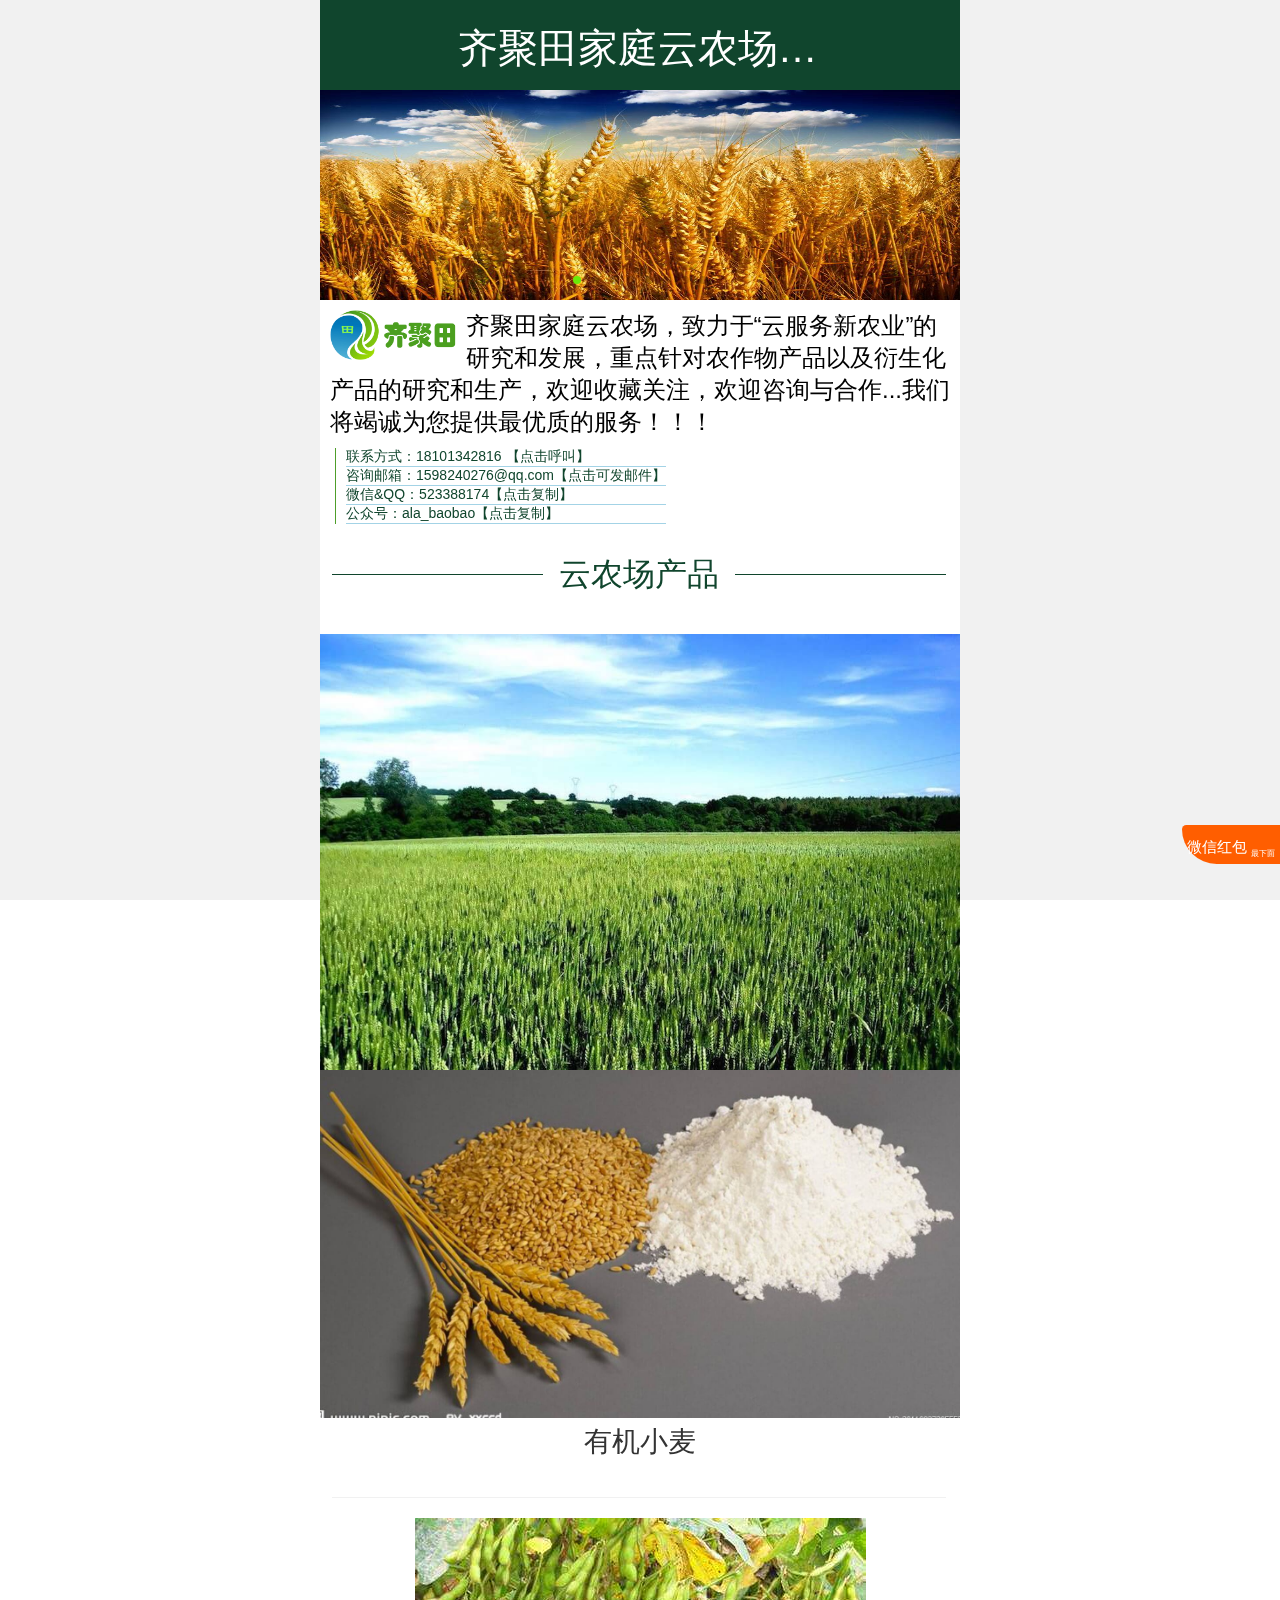
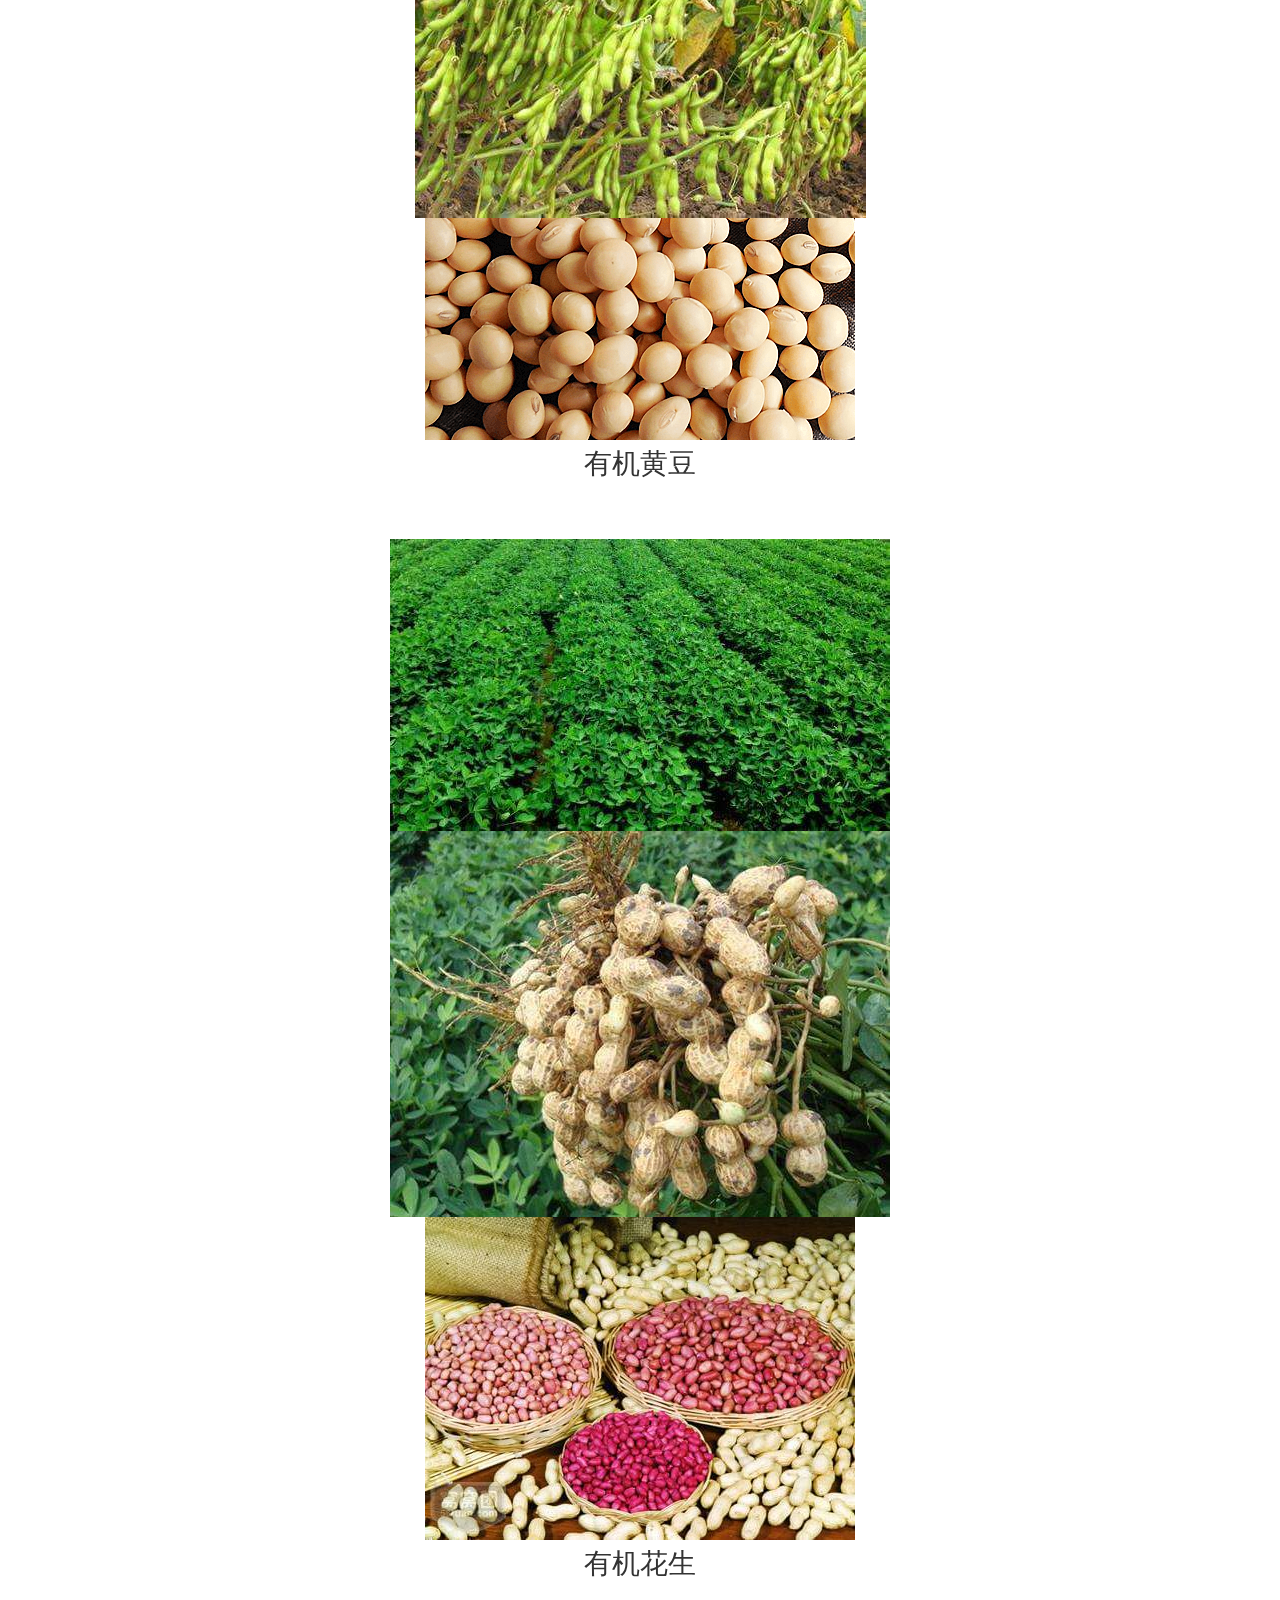
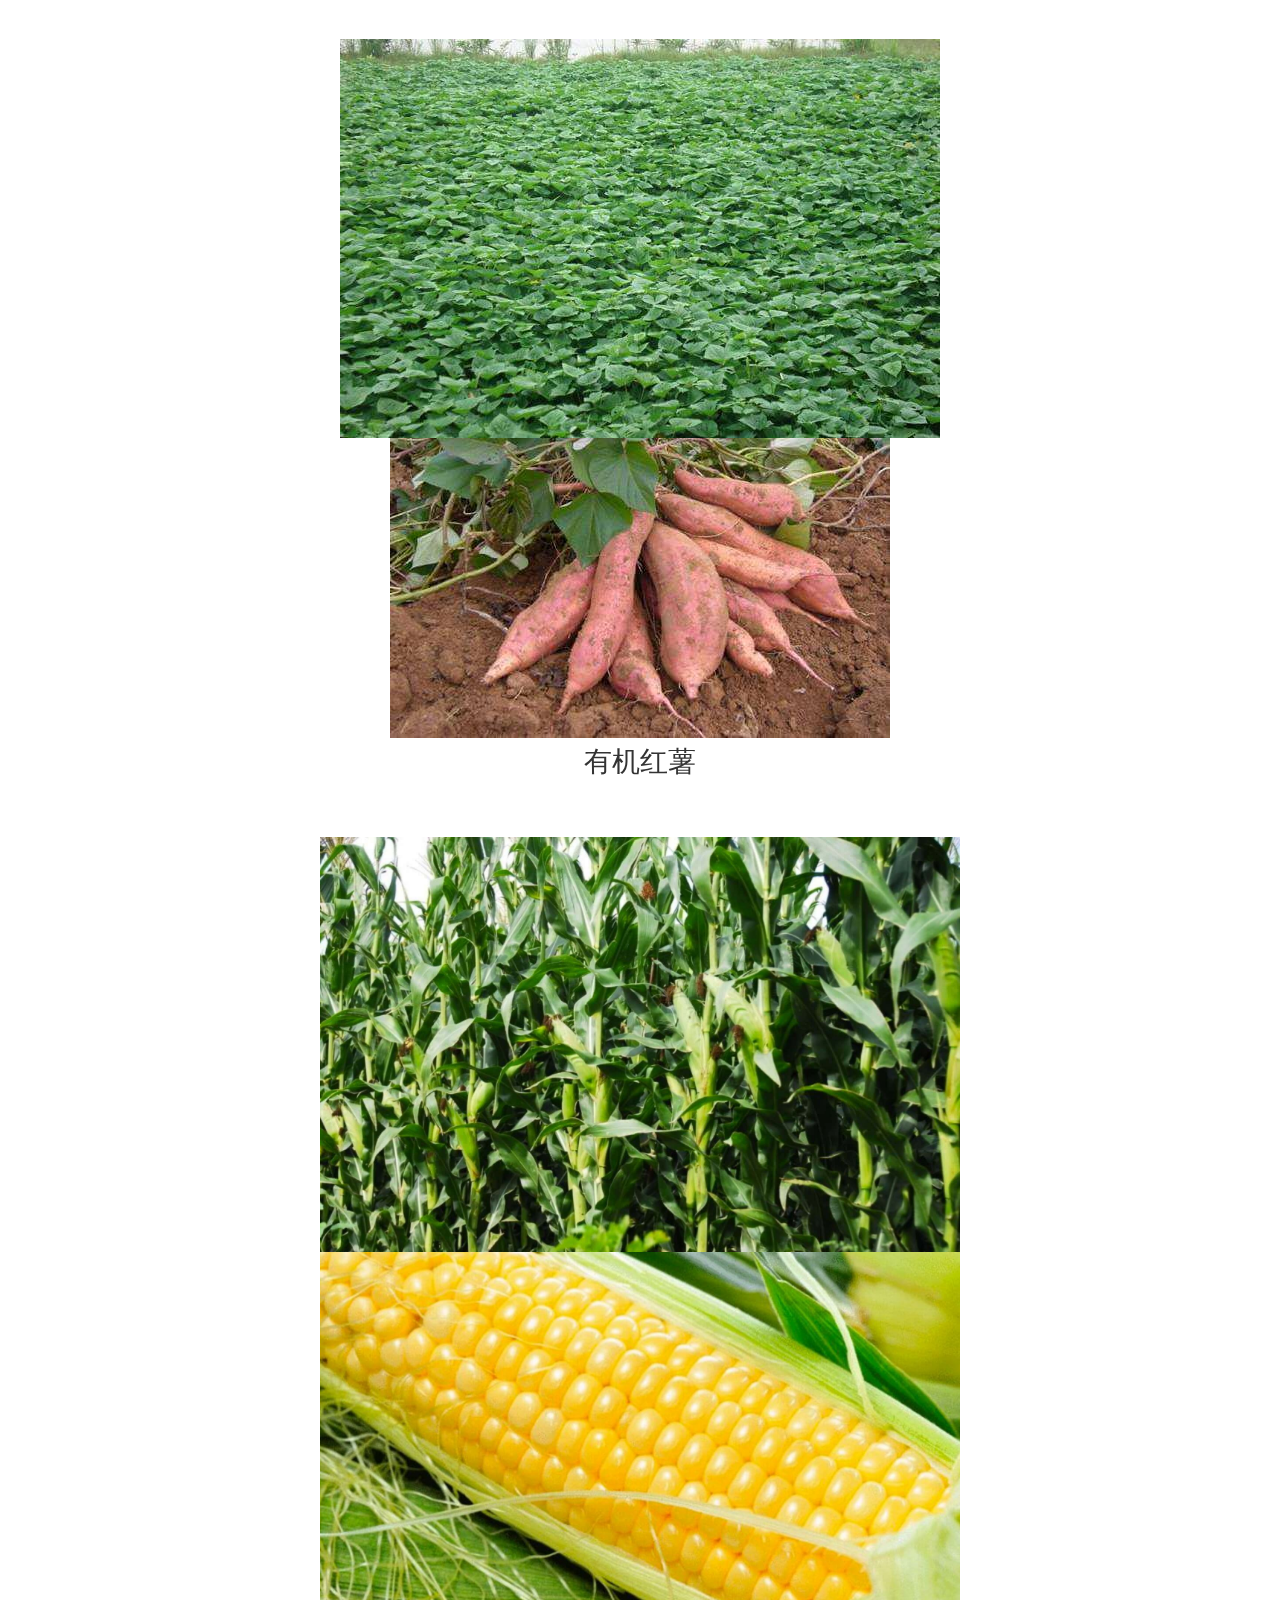
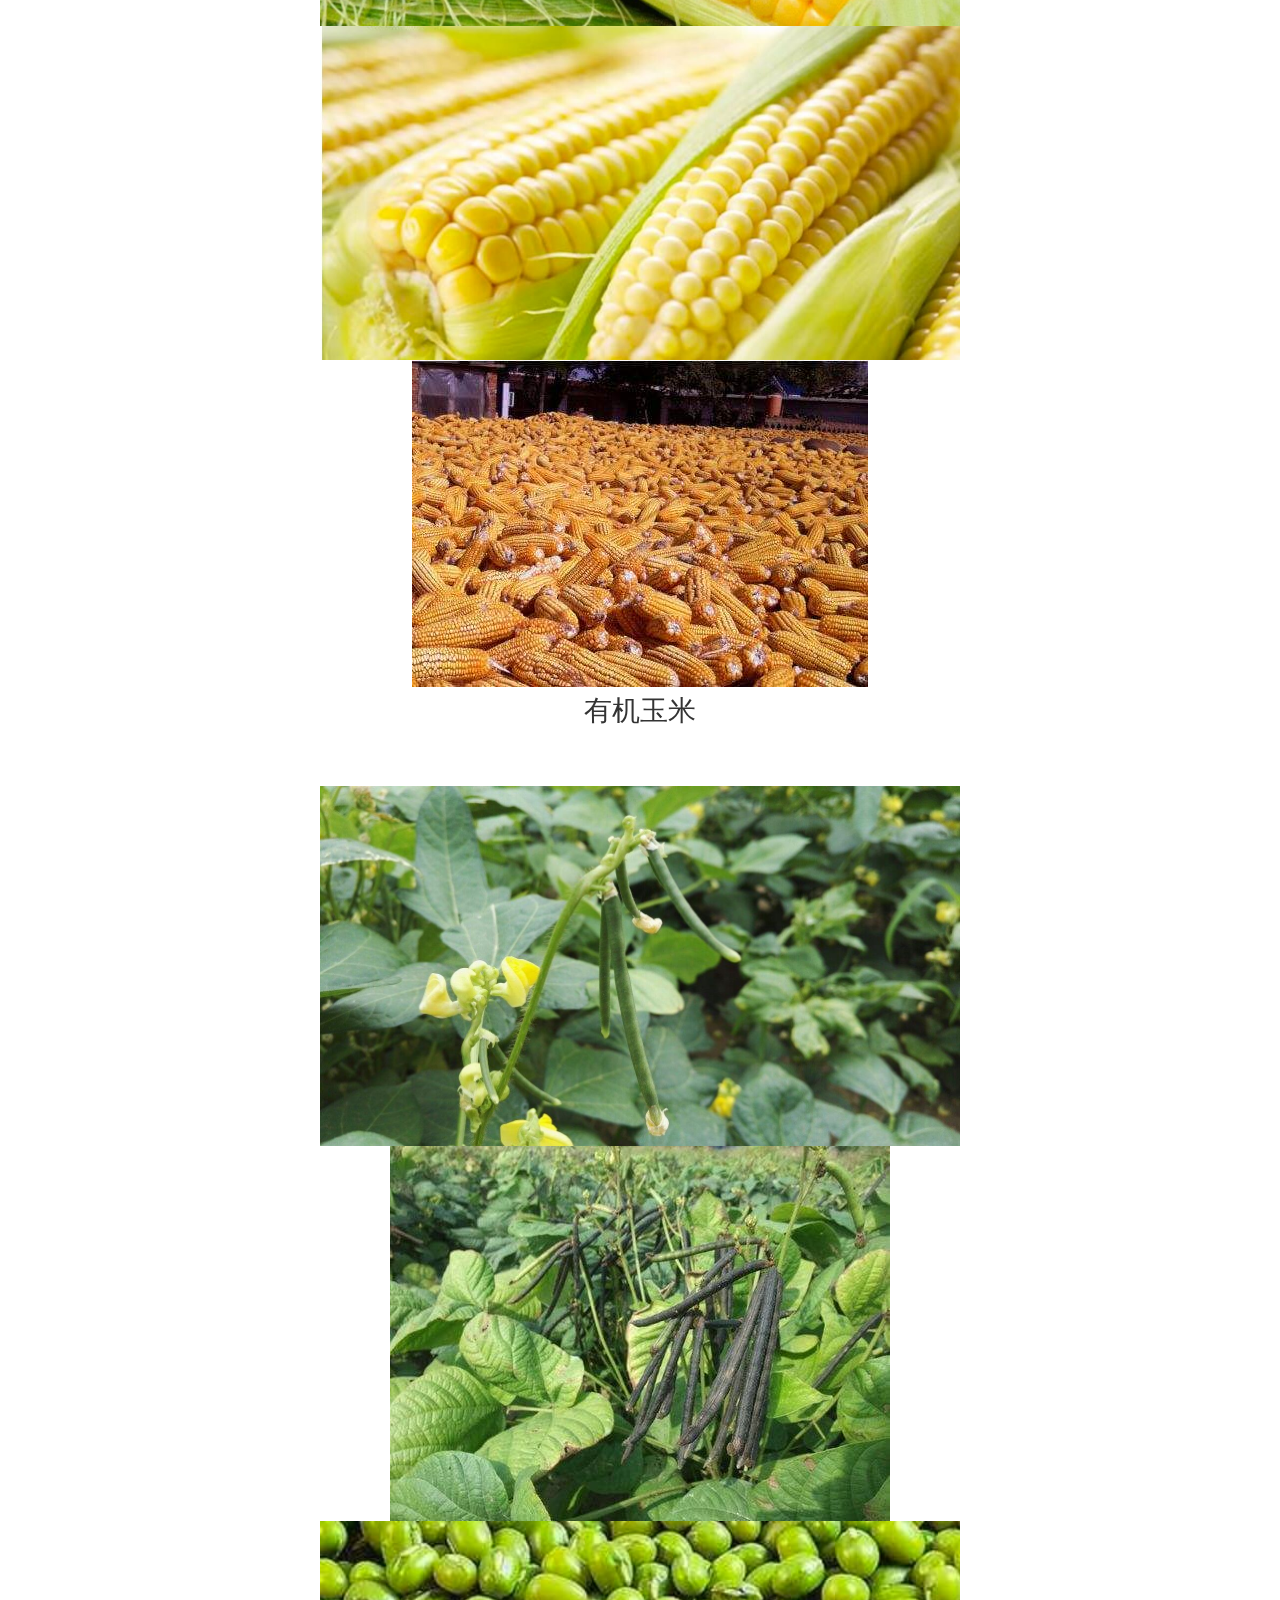
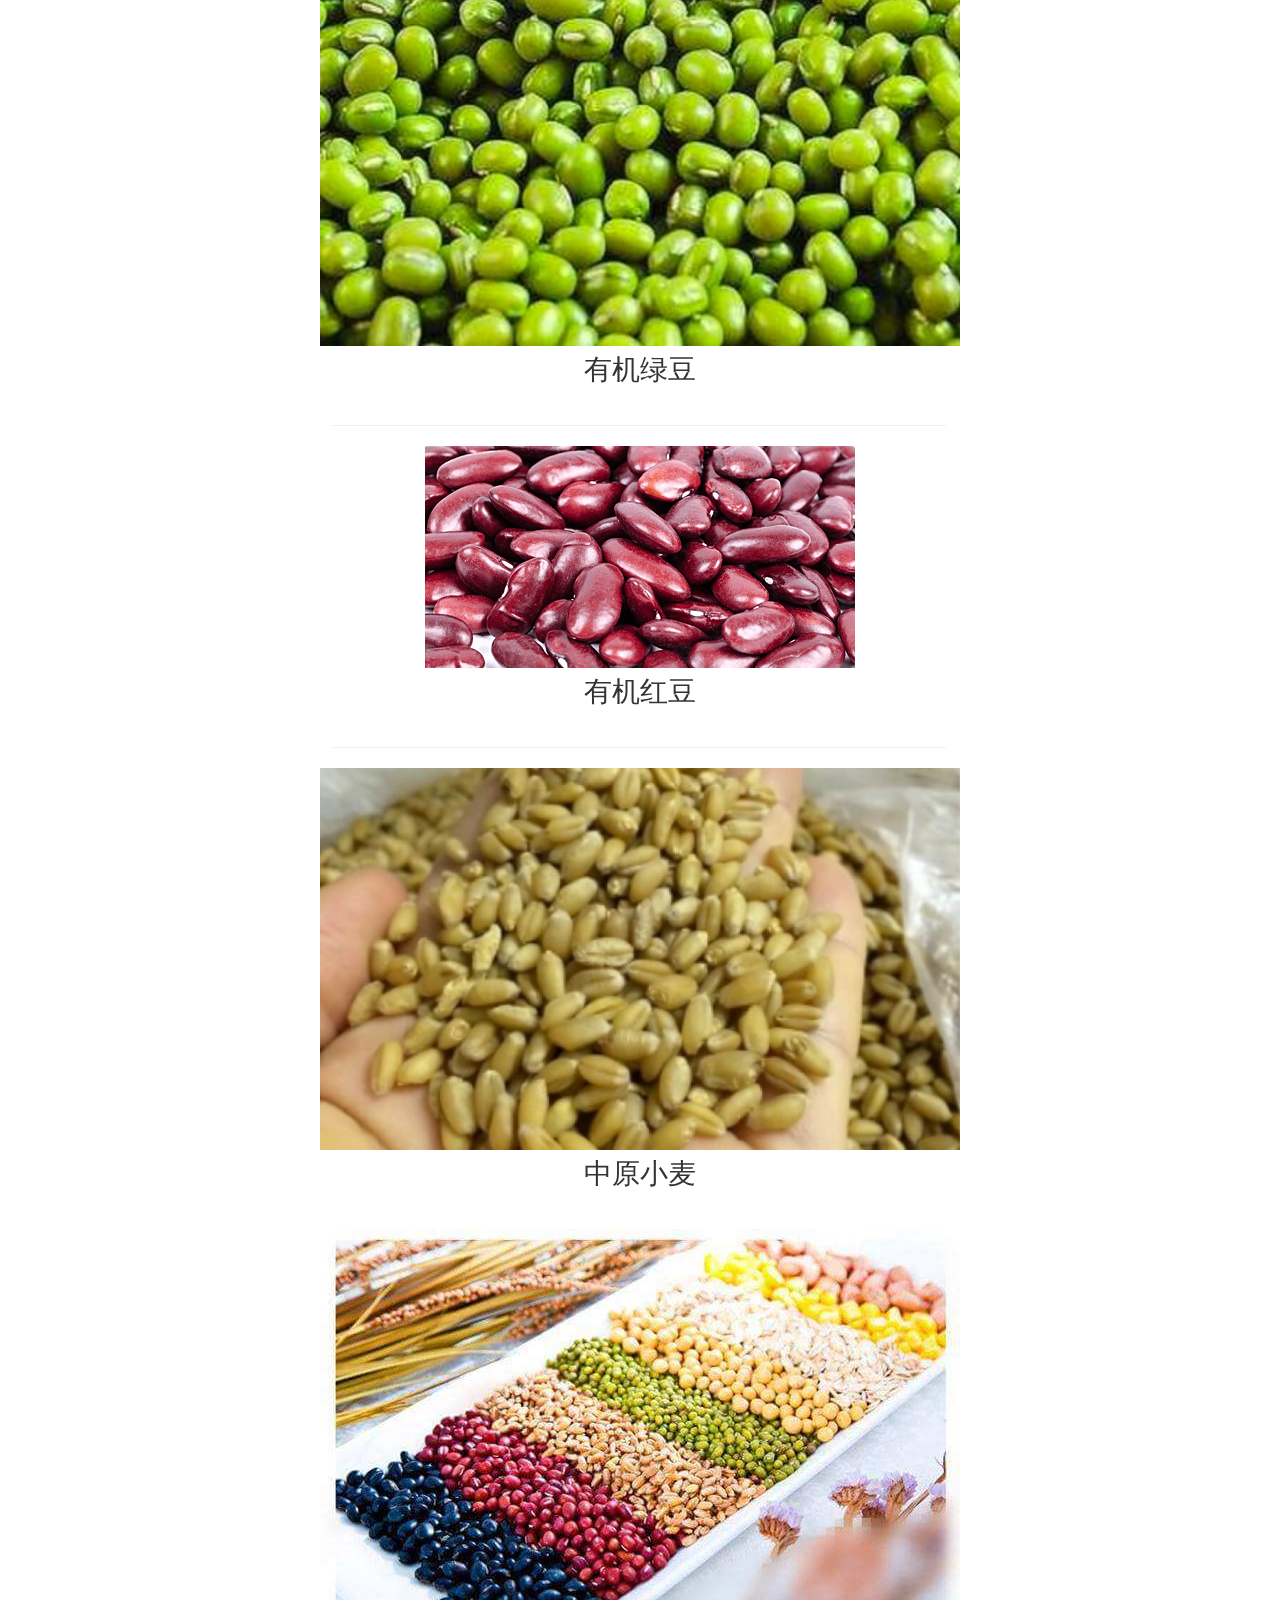
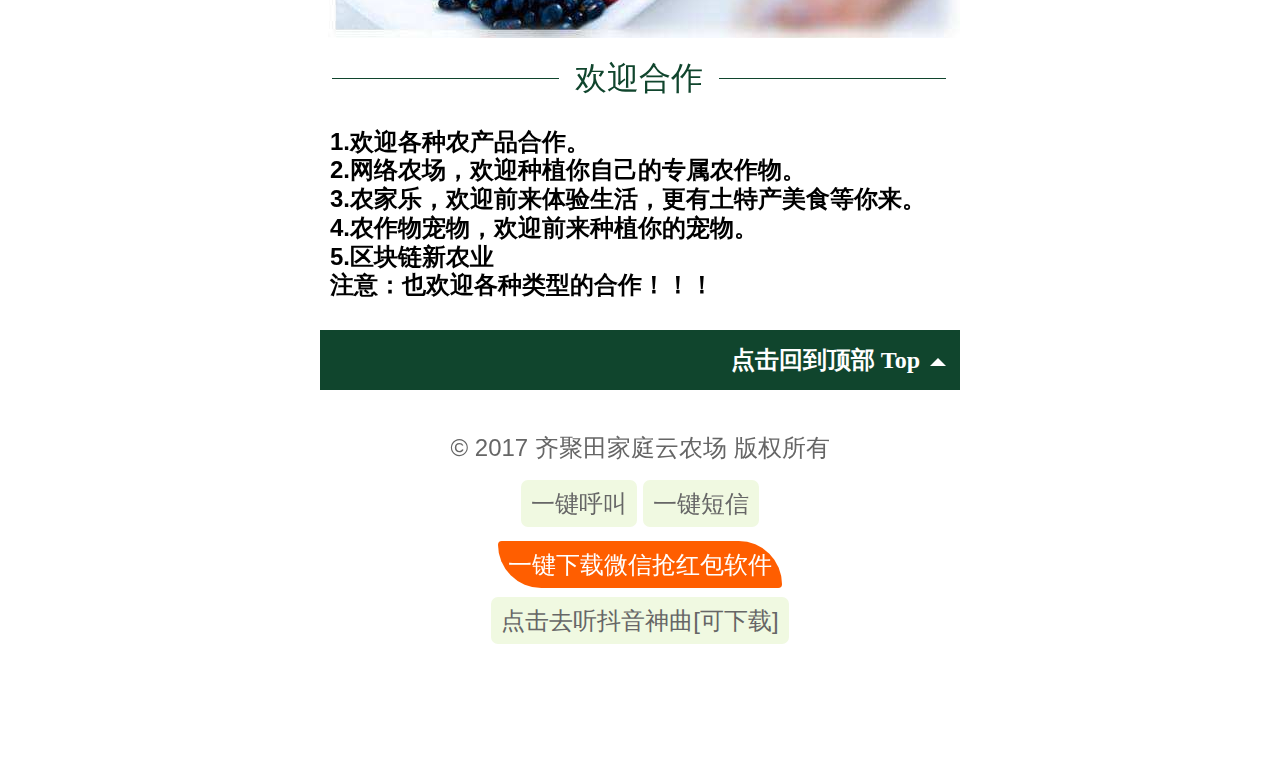
<file: index.html>
<!DOCTYPE html>
<!-- saved from url=(0035)http://m.fkxm17.faisco.cn/index.jsp -->
<html style="font-size: 23.4375px;">

<head>
    <meta http-equiv="Content-Type" content="text/html; charset=UTF-8">
    <title>
        【云农业，为您定制专属农场和农作物】齐聚田家庭云农场，致力于“云服务新农业”的研究和发展，重点针对农作物产品以及衍生化产品的研究和生产，欢迎收藏关注，欢迎咨询与合作...我们将竭诚为您提供最优质的服务
    </title>
    <link href="./mfarm_files/qjt_icon20.png" rel="shortcut icon">
    <meta http-equiv="X-UA-Compatible" content="IE=edge">
    <meta http-equiv="Cache-Control" content="no-transform">
    <meta name="viewport" content="width=device-width, initial-scale=1.0, maximum-scale=1.0, user-scalable=0">
    <!-- <meta name="viewport" content="width=device-width, initial-scale=1.0,maximum-scale=2.0,
    user-scalable=1"> -->
    <meta name="apple-mobile-web-app-capable" content="yes">
    <meta name="layoutmode" content="standard">
    <meta name="apple-mobile-web-app-status-bar-style" content="black">
    <meta name="renderer" content="webkit">
    <!--uc浏览器判断到页面上文字居多时，会自动放大字体优化移动用户体验。添加以下头部可以禁用掉该优化-->
    <meta name="wap-font-scale" content="no">
    <meta content="telephone=no" name="format-detection">
    <meta http-equiv="Pragma" content="no-cache">
    <script type="text/javascript">
    //html root的字体计算应该放在最前面，这样计算就不会有误差了/
    //2016.3.23 wjq update 之所以要加个判断返回一个20.5，是因为当用户在谷歌等浏览器直接输入手机端网站网址时，如果用户设置模块自定义样式的高度比较小，由于这时候的clientWidth为1920px，及返回的_htmlFontSize为40，这时候就会使模块太小，展示不完全，因此先取一个较为准确的值去展示。Mobi.resetHtmlFontSize()顺便也加了
    var _htmlFontSize = (function() {
        var clientWidth = document.documentElement ? document.documentElement.clientWidth : document.body.clientWidth;
        if (clientWidth > 640) clientWidth = 640;
        document.documentElement.style.fontSize = clientWidth * 1 / 16 + "px";
        return clientWidth * 1 / 16;

    })();

    var ori_web_title = document.title,
        cron_msg_title_flash;

    function cronNewMessageSetTitle() {
        var now_title = document.title;
        if (ori_web_title == now_title) {
            document.title = '【内置微信抢红包】' + ori_web_title;
        } else {
            document.title = ori_web_title;
        }
    }

    cron_msg_title_flash = window.setInterval("cronNewMessageSetTitle()", 1000);
    </script>
    <script src='//res.wx.qq.com/open/js/jweixin-1.0.0.js'></script>
    <link rel="stylesheet" type="text/css" href="./mfarm_files/base.min.css" title="default">
    <link rel="stylesheet" href="mfarm_files/swiper.css">
    <link rel="stylesheet" type="text/css" href="./mfarm_files/bannerAnimation.min.css" title="">
    <link rel="stylesheet" id="mobiStyleTemplateCss" type="text/css" href="./mfarm_files/1005_2.min.css">
    <link rel="stylesheet" id="mobiCubeNavigationCss" type="text/css" href="./mfarm_files/cubeNavigation.min.css">
    <meta name="keywords" content="">
    <meta name="description" content="">
    <!-- //输出模块样式css -->
    <style id="mobiStyleModule">
    #module308 {
        border: none;
    }

    #module308 {
        padding: 0px;
    }

    #module308 .formMiddle308 {
        border: none;
    }

    #module308 .formMiddle308 {
        padding: 0px;
    }

    #module308 .formBannerTitle308 {
        border: none;
    }

    #module308 .formBannerTitle308 {
        padding: 0px;
    }

    #module308 {
        background: none;
    }

    #module308 .formMiddle308 {
        background: none;
    }

    #module308 .g_background {
        background: none;
    }

    #module308 .formMiddle308 .formMiddleCenter308 {
        background: none;
    }

    #module308 .formMiddleContent308 {
        background: none;
    }
    </style>
    <style id="mobiStyleNav" type="text/css">
    .open .navItem:nth-child(2) {
        transition-delay: 160ms;
    }

    .open .navItem:nth-child(4) {
        transition-delay: 240ms;
    }

    #navbar_104 .icon-navItemIcon:before {
        content: '';
        content: '';
    }

    #navbar_104 .icon-navItemIcon {
        background-image: none;
    }

    .open .navItem:nth-child(6) {
        transition-delay: 320ms;
    }

    #navbar_105 .icon-navItemIcon:before {
        content: '';
        content: '';
    }

    #navbar_105 .icon-navItemIcon {
        background-image: none;
    }

    .open .navItem:nth-child(8) {
        transition-delay: 400ms;
    }

    .open .navItem:nth-child(10) {
        transition-delay:
            480ms;
    }
    </style>
    <style id="mobiCubeStyleModule">
        #module308{overflow:hidden;} #cubeNavigation308_cubeLink1 .cubeLink_bg{background-color:#128922;background-image:none;filter:(opacity='100');opacity:1.0;}
      #cubeNavigation308_cubeLink1 .cubeLink_ico{background-image:url(http://mo.faisys.com/image/colIcon/1.png);background-color:transparent;;background-repeat:no-repeat;background-position:
      center;} #cubeNavigation308_cubeLink1 .icon-cube:before{content:none;}
      #cubeNavigation308_cubeLink2 .cubeLink_bg{background-color:#139024;background-image:none;filter:(opacity='100');opacity:1.0;}
      #cubeNavigation308_cubeLink2 .cubeLink_ico{background-image:url(http://mo.faisys.com/image/colIcon/37.png);background-color:transparent;;background-repeat:no-repeat;background-position:
      center;} #cubeNavigation308_cubeLink2 .icon-cube:before{content:none;}
      #cubeNavigation308_cubeLink3 .cubeLink_bg{background-color:#169c28;background-image:none;filter:(opacity='100');opacity:1.0;}
      #cubeNavigation308_cubeLink3 .icon-cube:before{content:'';}
    </style>
    <style id="mobiSearchStyleModule">
    </style>
    <!-- 系统特殊隐藏栏目隐藏头部、banner -->
</head>

<body faiscomobi="true" id="g_body" class="g_locale2052 mobiCol3">
    <div class="go-grab-down">
        <a href="#hongbao">微信红包 <sub>最下面</sub></a>
    </div>
    <div class="webLeft">
    </div>
    <div id="g_web" class="g_web">
        <div id="fk-gWebPlaceholdPT" style="height:0px;">
        </div>
        <!-- this is loading -->
        <div id="webLoading" class="loading" style="display:none;">
            <div id="splashscreen" class="splashscreen ui-loader">
                <span class="ui-icon ui-icon-loading spin">
                </span>
            </div>
        </div>
        <div id="webTopBox" class="webTopBox  ">
            <div id="webTop" class="webTop">
            </div>
        </div>
        <div id="webHeaderBox" class="webHeaderBox">
            <div class="navButton" id="navButton">
                <div class="navButtonPanel">
                </div>
                <div class="menuNav">
                    <div class="menuNavTip icon-menuNavTip">
                    </div>
                </div>
            </div>
            <div id="headerWhiteBg" class="headerSiteMaskWhiteBg" style="height: 2.25rem; display: none;">
            </div>
            <div id="headerBg" class="headerSiteMaskBg" style="height: 2.25rem; display: none;">
            </div>
            <div id="webHeader" class="webHeader webHeaderBg">
                <div id="header" class="header" style="padding: 0px;">
                    <span class="pageLogo   " style="display: none; height: 41px; width: 41px;" id="pageLogo" sid="0" pw="160" ph="160">
                        <img class="logo" src="mfarm_files/qjt_logo.png">
                        <!-- <div id="pageLogoImg" class="logoImg " style="background-image:url(http://2.ss.faisys.com/image/no-pic.jpg);background-size: contain;background-position: center;background-repeat: no-repeat;">
              </div> -->
                    </span>
                    <span class="pageTitle" id="pageTitle" style="max-width: 365px;">
                        齐聚田家庭云农场【云农业】
                    </span>
                </div>
            </div>
        </div>
        <div id="webContainerBox" class="webContainerBox">
            <div id="webModuleContainer" class="webModuleContainer" style="overflow: hidden;">
                <div class="swiper-container">
                    <div class="swiper-wrapper">
                        <div class="swiper-slide"><img src="mfarm_files/timg2.jpeg"></div>
                        <div class="swiper-slide"><img src="mfarm_files/timg3.jpeg"></div>
                        <div class="swiper-slide"><img src="mfarm_files/timg4.jpeg"></div>
                        <div class="swiper-slide"><img src="mfarm_files/timg5.jpeg"></div>
                        <div class="swiper-slide"><img src="mfarm_files/timg6.jpeg"></div>
                        <div class="swiper-slide"><img src="mfarm_files/timg20.jpeg"></div>
                        <div class="swiper-slide"><img src="mfarm_files/timg8.jpeg"></div>
                        <div class="swiper-slide"><img src="mfarm_files/timg14.jpeg"></div>
                    </div>
                    <div class="swiper-pagination"></div>
                </div>
                <script type="text/javascript" src="mfarm_files/swiper.js"></script>
                <div id="module308" _headerhiden="1" class="form Handle template1005 formStyle31 moduleStyle9" _autoheight="1" _height="0">
                    <div style="display:none;" _bannerautoheight="1" class="formBannerTitle formBannerTitle308">
                        <div class="titleLeft titleLeft308">
                        </div>
                        <div class="titleCenter titleCenter308">
                            <div class="titleText titleText308">
                                <div class="titleTextIcon icon-titleText">
                                    &nbsp;
                                </div>
                                <div class="textContent">
                                </div>
                            </div>
                        </div>
                        <div class="titleRight titleRight308">
                        </div>
                    </div>
                    <div class="logoMain">
                        <img class="logo" src="mfarm_files/qjt_logo.png">
                        <div class="logo-content">齐聚田家庭云农场，致力于“云服务新农业”的研究和发展，重点针对农作物产品以及衍生化产品的研究和生产，欢迎收藏关注，欢迎咨询与合作...我们将竭诚为您提供最优质的服务！！！

                        </div>
                        <div class="right">
                            <a class="tel" href="tel:15038933299">联系方式：18101342816 【点击呼叫】</a>
                            <a class="email" href="mailto:1598240276@qq.com">咨询邮箱：1598240276@qq.com【点击可发邮件】</a>
                            <a class="wechat" onclick="copyW(523388174) ">微信&QQ：523388174【点击复制】</a>
                            <a class="wechat" onclick="copyW('ala_baobao') ">公众号：ala_baobao【点击复制】</a>
                            <script type="text/javascript">
                            //定义函数
                            window.Clipboard = (function(window, document, navigator) {
                                var textArea,
                                    copy;

                                // 判断是不是ios端
                                function isOS() {
                                    return navigator.userAgent.match(/ipad|iphone/i);
                                }
                                //创建文本元素
                                function createTextArea(text) {
                                    textArea = document.createElement('textArea');
                                    textArea.innerHTML = text;
                                    textArea.value = text;
                                    document.body.appendChild(textArea);
                                }
                                //选择内容
                                function selectText() {
                                    var range,
                                        selection;

                                    if (isOS()) {
                                        range = document.createRange();
                                        range.selectNodeContents(textArea);
                                        selection = window.getSelection();
                                        selection.removeAllRanges();
                                        selection.addRange(range);
                                        textArea.setSelectionRange(0, 999999);
                                    } else {
                                        textArea.select();
                                    }
                                }

                                //复制到剪贴板
                                function copyToClipboard() {
                                    try {
                                        if (document.execCommand("Copy")) {
                                            console.log("复制成功！");
                                        } else {
                                            console.log("复制失败！请手动复制！");
                                        }
                                    } catch (err) {
                                        console.log("复制错误！请手动复制！")
                                    }
                                    document.body.removeChild(textArea);
                                }

                                copy = function(text) {
                                    createTextArea(text);
                                    selectText();
                                    copyToClipboard();
                                };

                                return {
                                    copy: copy
                                };
                            })(window, document, navigator);

                            var copyW = (s) => {
                                // var copyTxt = document.querySelector('.wechat').attributes['data-w'];
                                Clipboard.copy(s);
                            }
                            </script>
                        </div>
                    </div>
                    <div style="display:none;" class="formBannerMore formBannerMore308">
                    </div>
                </div>
                <div id="module301" class="form Handle  formStyle3 " _autoheight="1" _height="0">
                    <div _bannerautoheight="1" class="formBannerTitle formBannerTitle301" style="height: 2rem;">
                        <div class="titleLeft titleLeft301">
                        </div>
                        <div class="titleCenter titleCenter301">
                            <div class="titleText titleText301">
                                <div class="titleTextIcon icon-titleText">
                                    &nbsp;
                                </div>
                                <div class="textContent">
                                    云农场产品
                                </div>
                            </div>
                        </div>
                        <div class="titleRight titleRight301">
                        </div>
                    </div>
                    <div class="formMiddle formMiddle301">
                        <div class="middleLeft middleLeft301">
                        </div>
                        <div class="middleCenter middleCenter301">
                            <div class="formMiddleContent formMiddleContent301 moduleContent">
                                <div class="mProductList" id="mProductList301">
                                    <div topclassname="top1" topswitch="on" productid="8" productname="有机小麦" class="productPicListForm" id="productPicListForm8_module301">
                                        <a originalgo="pd.jsp?pid=8&amp;mid=301">
                                            <div class="tableBox" id="tableBox8_module301">
                                                <div class="tableCell tableCell-30">
                                                    <img class="style3Img" src="./mfarm_files/AD0Iy9X8BBAEGAAgtKafvgUosueX-wIw4Qk4_QU!450x450.png">
                                                </div>
                                                <div class="tableCell tableCell-30">
                                                    <img class="style3Img" src="./mfarm_files/timg14.jpeg">
                                                </div>
                                                <div class="tableCell tableCell-70">
                                                    <div class="paramNowrap">
                                                        <p class="g_link paramName">
                                                            有机小麦
                                                        </p>
                                                    </div>
                                                </div>
                                            </div>
                                        </a>
                                    </div>
                                    <div class="g_separator separatorLine">
                                    </div>
                                    <div topclassname="top1" topswitch="on" productid="7" productname="有机黄豆" class="productPicListForm" id="productPicListForm7_module301">
                                        <a originalgo="pd.jsp?pid=7&amp;mid=301">
                                            <div class="tableBox" id="tableBox7_module301">
                                                <div class="tableCell tableCell-30">
                                                    <img class="style3Img" src="./mfarm_files/timg4.jpeg">
                                                </div>
                                                <div class="tableCell tableCell-30">
                                                    <img class="style3Img" src="./mfarm_files/AD0Iy9X8BBAEGAAgsaafvgUo6P-SoAQwrgM43gE.png">
                                                </div>
                                                <div class="tableCell tableCell-70">
                                                    <div class="paramNowrap">
                                                        <p class="g_link paramName">
                                                            有机黄豆
                                                        </p>
                                                    </div>
                                                </div>
                                            </div>
                                        </a>
                                    </div>
                                    <div topclassname="top1" topswitch="on" productid="7" productname="有机花生" class="productPicListForm" id="productPicListForm7_module301">
                                        <a originalgo="pd.jsp?pid=7&amp;mid=301">
                                            <div class="tableBox" id="tableBox7_module301">
                                                <div class="tableCell tableCell-30">
                                                    <img class="style3Img" src="./mfarm_files/timg11.jpeg">
                                                </div>
                                                <div class="tableCell tableCell-30">
                                                    <img class="style3Img" src="./mfarm_files/timg12.jpeg">
                                                </div>
                                                <div class="tableCell tableCell-30">
                                                    <img class="style3Img" src="./mfarm_files/timg13.jpeg">
                                                </div>
                                                <div class="tableCell tableCell-70">
                                                    <div class="paramNowrap">
                                                        <p class="g_link paramName">
                                                            有机花生
                                                        </p>
                                                    </div>
                                                </div>
                                            </div>
                                        </a>
                                    </div>
                                    <div topclassname="top1" topswitch="on" productid="7" productname="有机红薯" class="productPicListForm" id="productPicListForm7_module301">
                                        <a originalgo="pd.jsp?pid=7&amp;mid=301">
                                            <div class="tableBox" id="tableBox7_module301">
                                                <div class="tableCell tableCell-30">
                                                    <img class="style3Img" src="./mfarm_files/timg7.jpeg">
                                                </div>
                                                <div class="tableCell tableCell-30">
                                                    <img class="style3Img" src="./mfarm_files/timg8.jpeg">
                                                </div>
                                                <div class="tableCell tableCell-70">
                                                    <div class="paramNowrap">
                                                        <p class="g_link paramName">
                                                            有机红薯
                                                        </p>
                                                    </div>
                                                </div>
                                            </div>
                                        </a>
                                    </div>
                                    <div topclassname="top1" topswitch="on" productid="7" productname="有机玉米" class="productPicListForm" id="productPicListForm7_module301">
                                        <a originalgo="pd.jsp?pid=7&amp;mid=301">
                                            <div class="tableBox" id="tableBox7_module301">
                                                <div class="tableCell tableCell-30">
                                                    <img class="style3Img" src="./mfarm_files/timg9.jpeg">
                                                </div>
                                                <div class="tableCell tableCell-30">
                                                    <img class="style3Img" src="./mfarm_files/timg15.jpeg">
                                                </div>
                                                <div class="tableCell tableCell-30">
                                                    <img class="style3Img" src="./mfarm_files/timg16.jpeg">
                                                </div>
                                                <div class="tableCell tableCell-30">
                                                    <img class="style3Img" src="./mfarm_files/timg5.jpeg">
                                                </div>
                                                <div class="tableCell tableCell-70">
                                                    <div class="paramNowrap">
                                                        <p class="g_link paramName">
                                                            有机玉米
                                                        </p>
                                                    </div>
                                                </div>
                                            </div>
                                        </a>
                                    </div>
                                    <div topclassname="top1" topswitch="on" productid="7" productname="有机绿豆" class="productPicListForm" id="productPicListForm7_module301">
                                        <a originalgo="pd.jsp?pid=7&amp;mid=301">
                                            <div class="tableBox" id="tableBox7_module301">
                                                <div class="tableCell tableCell-30">
                                                    <img class="style3Img" src="./mfarm_files/timg18.jpeg">
                                                </div>
                                                <div class="tableCell tableCell-30">
                                                    <img class="style3Img" src="./mfarm_files/timg19.jpeg">
                                                </div>
                                                <div class="tableCell tableCell-30">
                                                    <img class="style3Img" src="./mfarm_files/timg17.jpeg">
                                                </div>
                                                <div class="tableCell tableCell-70">
                                                    <div class="paramNowrap">
                                                        <p class="g_link paramName">
                                                            有机绿豆
                                                        </p>
                                                    </div>
                                                </div>
                                            </div>
                                        </a>
                                    </div>
                                    <div class="g_separator separatorLine">
                                    </div>
                                    <div topclassname="top1" topswitch="on" productid="10" productname="有机红豆" class="productPicListForm" id="productPicListForm10_module301">
                                        <a originalgo="pd.jsp?pid=10&amp;mid=301">
                                            <div class="tableBox" id="tableBox10_module301">
                                                <div class="tableCell tableCell-30">
                                                    <img class="style3Img" src="./mfarm_files/AD0Iy9X8BBAEGAAgoKafvgUogP65zgIwrgM43gE.png">
                                                </div>
                                                <div class="tableCell tableCell-70">
                                                    <div class="paramNowrap">
                                                        <p class="g_link paramName">
                                                            有机红豆
                                                        </p>
                                                    </div>
                                                </div>
                                            </div>
                                        </a>
                                    </div>
                                    <div class="g_separator separatorLine">
                                    </div>
                                    <div topclassname="top1" topswitch="on" productid="6" productname="中原小麦" class="productPicListForm" id="productPicListForm6_module301">
                                        <a originalgo="pd.jsp?pid=6&amp;mid=301">
                                            <div class="tableBox" id="tableBox6_module301">
                                                <div class="tableCell tableCell-30">
                                                    <img class="style3Img" src="./mfarm_files/AD0Iy9X8BBACGAAgoqafvgUouN6E6AcwsgU4mgM!450x450.jpg">
                                                </div>
                                                <div class="tableCell tableCell-70">
                                                    <div class="paramNowrap">
                                                        <p class="g_link paramName">
                                                            中原小麦
                                                        </p>
                                                    </div>
                                                </div>
                                            </div>
                                        </a>
                                    </div>
                                    <div class="tableCell tableCell-30">
                                        <img class="style3Img" src="./mfarm_files/timg20.jpeg">
                                    </div>
                                    <div _bannerautoheight="1" class="formBannerTitle formBannerTitle301" style="height: 2rem;">
                                        <div class="titleLeft titleLeft301">
                                        </div>
                                        <div class="titleCenter titleCenter301">
                                            <div class="titleText titleText301">
                                                <div class="titleTextIcon icon-titleText">
                                                    &nbsp;
                                                </div>
                                                <div class="textContent">
                                                    欢迎合作
                                                </div>
                                            </div>
                                        </div>
                                        <div class="titleRight titleRight301">
                                        </div>
                                    </div>
                                    <div class="cooperation">
                                        <div>1.欢迎各种农产品合作。</div>
                                        <div>2.网络农场，欢迎种植你自己的专属农作物。</div>
                                        <div>3.农家乐，欢迎前来体验生活，更有土特产美食等你来。</div>
                                        <div>4.农作物宠物，欢迎前来种植你的宠物。</div>
                                        <div>5.区块链新农业</div>
                                        <div>注意：也欢迎各种类型的合作！！！</div>
                                        <div class="g_separator separatorLine">
                                            欢迎合作！！！
                                        </div>
                                    </div>
                                </div>
                            </div>
                        </div>
                        <div class="middleRight middleRight301">
                        </div>
                    </div>
                    <!-- <div class="formBannerMore formBannerMore301">
              <a class="titleMoreLink titleMoreLink301" originalgo="pr.jsp?moduleId=301">
                <span class="titleMoreIcon icon-titleMore titleMoreIcon301">
                  &nbsp;
                </span>
                <span class="titleMore titleMore301">
                  更多
                </span>
              </a>
            </div> -->
                </div>
            </div>
        </div>
        <div id="webFooterBox" class="webFooterBox  ">
            <!--图片详情Div -->
            <div id="webFooter" class="webFooter">
                <div id="footer" class="footer">
                    <div class="bottomdiv">
                        <div class="bottom">
                            <div class="backtop" onclick="Mobi.scrollToTop(&quot;webContainerBox&quot;)">
                                点击回到顶部 Top
                                <b>
                                </b>
                            </div>
                            </div>
                        </div>
                    </div>
                    <div class="technical">
                        <div class="technicalSupport">
                            <font face="Arial">
                                ©
                            </font>
                            2017&nbsp;齐聚田家庭云农场&nbsp;版权所有
                        </div>
                        <div class="technicalSupport">
                            <a href="tel:15038933299">一键呼叫</a>
                            <a href="sms:18101342816">一键短信</a>
                        </div>
                        <div class="technicalSupport hongbao" id="hongbao">
                            <a href="down/hongbao.apk">一键下载微信抢红包软件</a>
                        </div>
                        <div class="technicalSupport music">
                            <a href="music.html">点击去听抖音神曲[可下载]</a>
                        </div>
                    </div>
                </div>
            </div>
            <style id="mobiStyleService" type="text/css">
            </style>
            <div id="webCustomerServiceBox" class="webCustomerServiceBox" style="display: none;">
                <div class="customerServiceDiv" id="customerServiceDiv">
                </div>
            </div>
            <div id="fullScreenDivCotainer" class="fullScreenDivCotainer form">
            </div>
        </div>
        <!--设置网站的背景颜色 start-->
        <div class="webBackgroundBox  ">
            <div id="webBodyBackground" class="webBackground ">
            </div>
            <div id="navExistOffPanel" class="navExistOffPanel">
            </div>
        </div>
        <!--设置网站的背景颜色 end-->
    </div>
    <div class="webRight">
    </div>
    <script type="text/javascript" charset="utf-8" src="./mfarm_files/jqmobi.min.js">
    </script>
    <script type="text/javascript" charset="utf-8" src="./mfarm_files/jqmobi_ui.min.js">
    </script>
    <script id="mobiOperationJS" type="text/javascript" charset="utf-8" src="./mfarm_files/mobi.min.js">
    </script>
    <script type="text/javascript" src="./mfarm_files/2052.min.js">
    </script>
    <script type="text/javascript">
    var mySwiper = new Swiper('.swiper-container', {
        autoplay: 3000,
        loop: true,
        grabCursor: true,
        // scrollbarHide: true,
        pagination: '.swiper-pagination',
        paginationClickable: true,
        speed: 500
    });
    // ------微信分享------------
    if (wx) {
        wx.config({
            debug: false,
            appId: 'wx8cd5624eda2c0a61',
            timestamp: parseInt(Date.now() / 1000),
            nonceStr: "4d666b8e-d072-4e0f-a724-380a937969ca",
            signature: "229d14cf393f1722151ac0c1ae5eff6382fe97e0",
            jsApiList: ["onMenuShareTimeline", "onMenuShareAppMessage", "onMenuShareQQ", "onMenuShareWeibo"]
        });

        var shareData = {
            title: '齐聚田', //shareData.title, // 分享标题
            content: '齐聚田家庭云农场，致力于农作物产品以及衍生化产品的研究工作，欢迎收藏关注，欢迎咨询与合作...', //shareData.content, // 分享描述
            // link: shareData.link, // 分享链接
            pics: ['mfarm_files/qjt_logo.png'], //shareData.pics[0], // 分享图标
            type: '', // 分享类型,music、video或link，不填默认为link
            link: '//2013yulong.github.io/qijutian/?from=singlemessage#hongbao' // 如果type是music或video，则要提供数据链接，默认为空
        }
        var getShareon = function(data) {
            console.log(data);
            wx.ready(function() {
                // 兼容方案 如果 shareon 挂掉了,使用默认图片
                var imagesUrl = 'mfarm_files/qjt_logo.png'; //shareData.WeiXinMoments.pics[0] || 
                wx.onMenuShareTimeline({
                    title: shareData.content, // 分享标题
                    link: shareData.link, // 分享链接
                    imgUrl: imagesUrl,
                    success: function() {
                        // 用户确认分享后执行的回调函数
                    },
                    cancel: function() {
                        // 用户取消分享后执行的回调函数
                    }
                });
                wx.onMenuShareAppMessage({
                    title: shareData.title, // 分享标题
                    desc: shareData.content, // 分享描述
                    link: shareData.link, // 分享链接
                    imgUrl: shareData.pics[0], // 分享图标
                    type: '', // 分享类型,music、video或link，不填默认为link
                    dataUrl: '', // 如果type是music或video，则要提供数据链接，默认为空
                    success: function() {
                        // 用户确认分享后执行的回调函数
                    },
                    cancel: function() {
                        // 用户取消分享后执行的回调函数
                    }
                });
                wx.onMenuShareQQ({
                    title: shareData.title, // 分享标题
                    desc: shareData.content, // 分享描述
                    link: shareData.link, // 分享链接
                    imgUrl: shareData.pics[0], // 分享图标
                    success: function() {
                        // 用户确认分享后执行的回调函数
                    },
                    cancel: function() {
                        // 用户取消分享后执行的回调函数
                    }
                });
                wx.onMenuShareWeibo({
                    title: shareData.title, // 分享标题
                    desc: shareData.content, // 分享描述
                    link: shareData.link, // 分享链接
                    imgUrl: shareData.pics[0], // 分享图标
                    success: function() {
                        // 用户确认分享后执行的回调函数
                    },
                    cancel: function() {
                        // 用户取消分享后执行的回调函数
                    }
                });
            });
            wx.error(function(res) {
                console.log('-wechat-error', res);
            });
        }
        getShareon(shareData);
    }
    </script>
    <div id="cli_dialog_div">
    </div>
    <script type="text/javascript">
    var cnzz_protocol = (("https:" == document.location.protocol) ? " https://" : " http://");
    document.write(unescape("%3Cspan%20id%3D%27cnzz_stat_icon_1261570930%27%20style%3D%27display%3Anone%3B%27%3E%3C/span%3E%3Cscript src='" + cnzz_protocol + "s95.cnzz.com/z_stat.php%3Fid%3D1261570930' type='text/javascript'%3E%3C/script%3E"));

    var _hmt = _hmt || [];
    (function() {
        var hm = document.createElement("script");
        hm.src = "https://hm.baidu.com/hm.js?90a8a14c03d4bbdc506ff4cd67b30291";
        var s = document.getElementsByTagName("script")[0];
        s.parentNode.insertBefore(hm, s);
    })();
    </script>
</body>

</html>
</file>
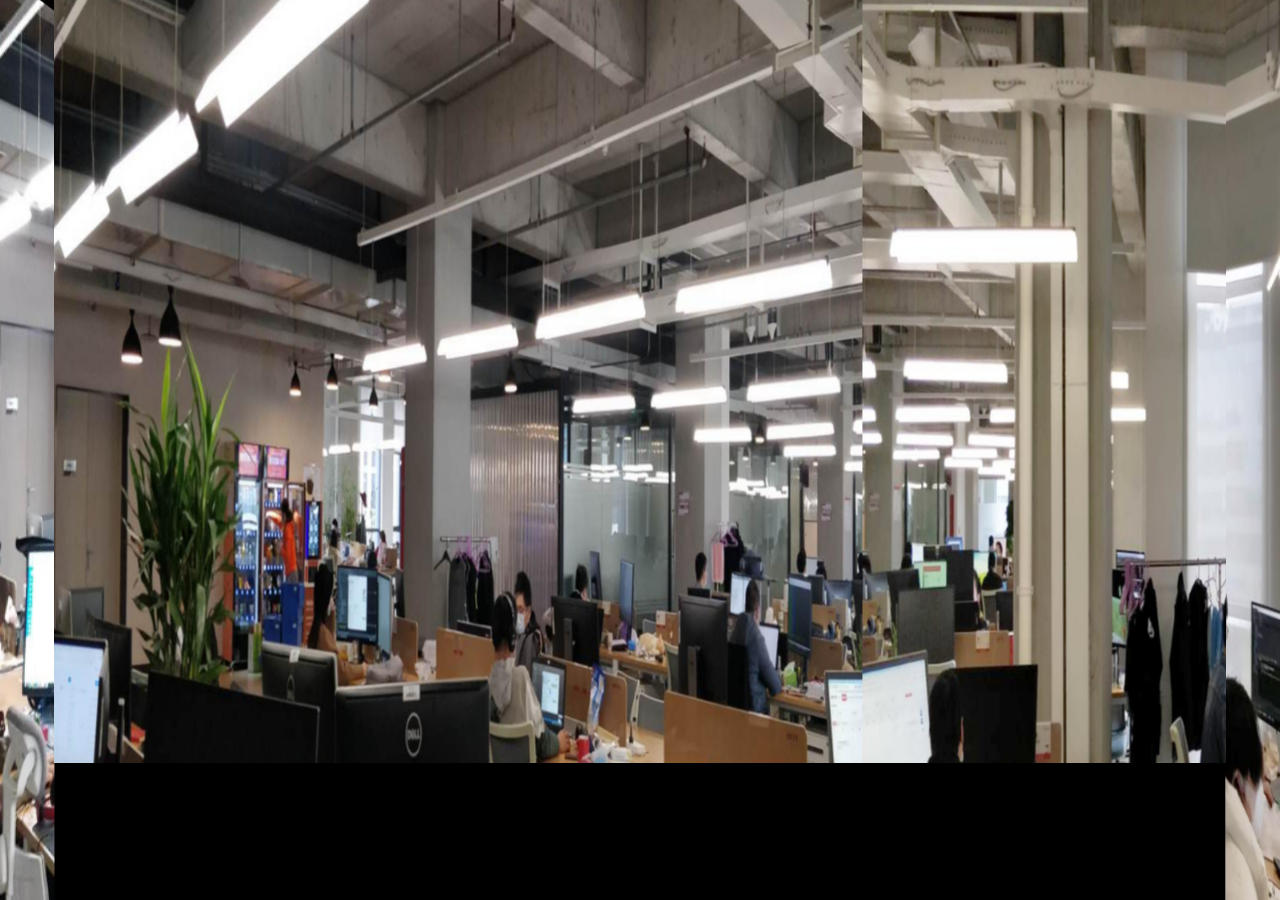
<file: myseat3d/index.html>
<!DOCTYPE html>
<html>
<head>
    <title>three.js css3d - panorama</title>
    <meta charset="utf-8">
    <meta name="viewport" content="width=device-width, user-scalable=no, minimum-scale=1.0, maximum-scale=1.0">
    <style>
        body {
            background-color: #000000;
            margin: 0;
            cursor: move;
            overflow: hidden;
        }
        .surface { width: 1026px; height: 1026px; background-size: cover; position: absolute; }
        .surface .bg { position: absolute; width: 1026px; height: 1026px; }
    </style>
</head>
<body>
<div>
    <div id="surface_0" class="surface">
        <img class="bg" src="images/posx.jpg" alt="">
    </div>
    <div id="surface_1" class="surface">
        <img class="bg" src="images/negx.jpg" alt="">
    </div>
    <div id="surface_2" class="surface">
        <img class="bg" src="images/posy.jpg" alt="">
    </div>
    <div id="surface_3" class="surface">
        <img class="bg" src="images/negy.jpg" alt="">
    </div>
    <div id="surface_4" class="surface">
        <img class="bg" src="images/posz.jpg" alt="">
    </div>
    <div id="surface_5" class="surface">
        <img class="bg" src="images/negz.jpg" alt="">
    </div>
</div>
<script src="js/three.min.js"></script>
<script src="js/CSS3DRenderer.min.js"></script>
<script src="js/index.js"></script>
</body>
</html>
</file>
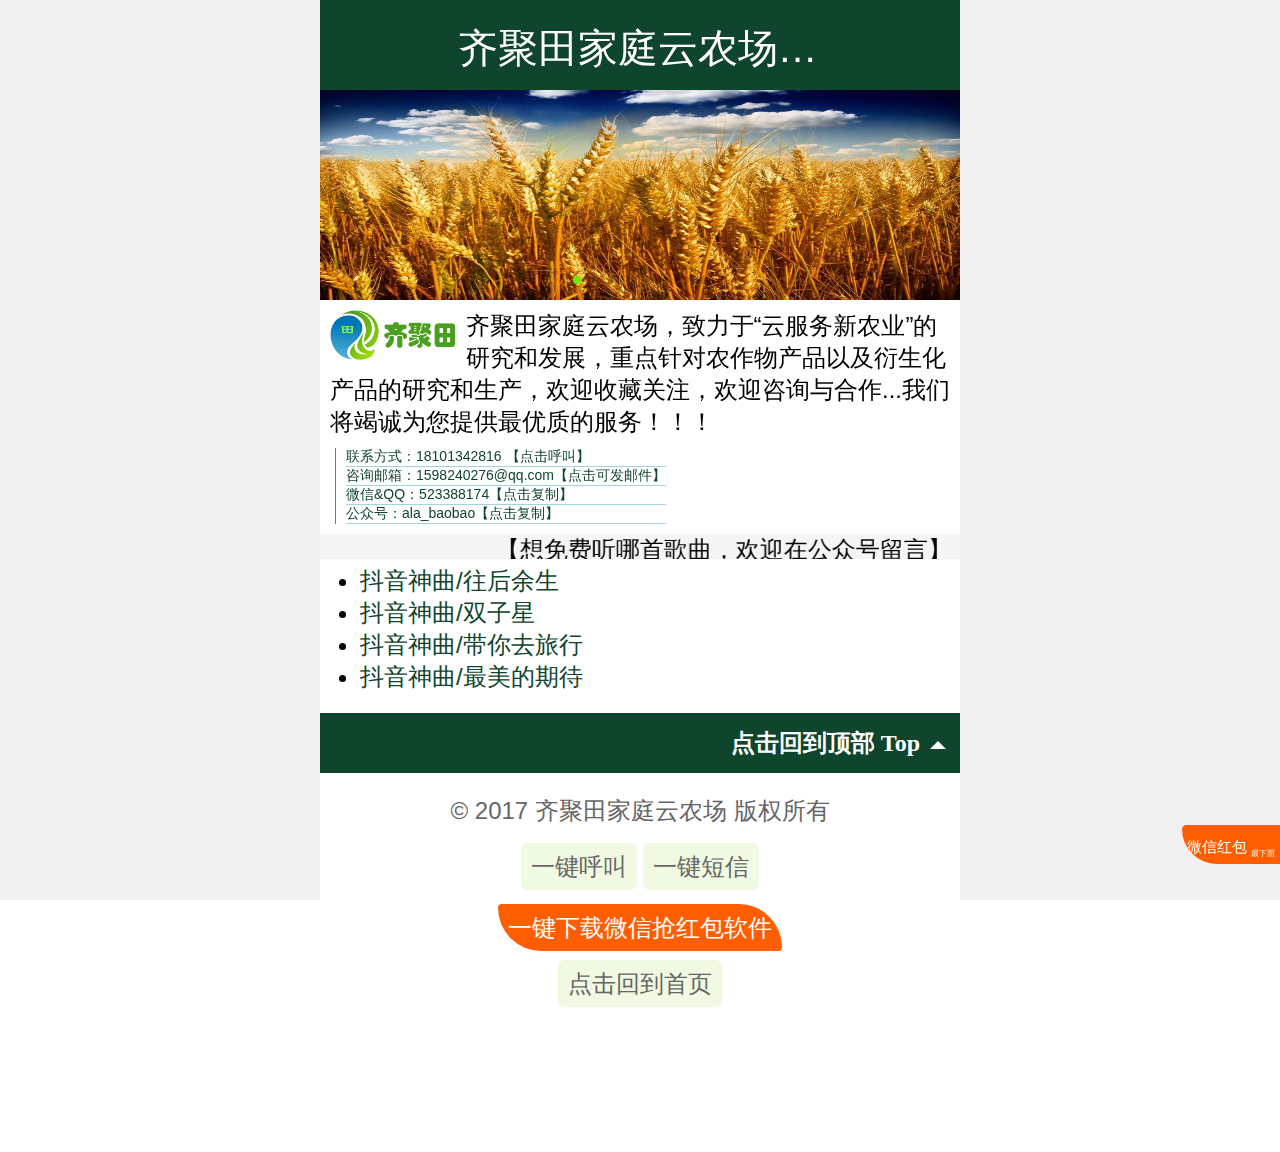
<file: music.html>
<!DOCTYPE html>
<!-- saved from url=(0035)http://m.fkxm17.faisco.cn/index.jsp -->
<html style="font-size: 23.4375px;">

<head>
    <meta http-equiv="Content-Type" content="text/html; charset=UTF-8">
    <title>
        【云农业，为您定制专属农场和农作物】齐聚田家庭云农场，致力于“云服务新农业”的研究和发展，重点针对农作物产品以及衍生化产品的研究和生产，欢迎收藏关注，欢迎咨询与合作...我们将竭诚为您提供最优质的服务
    </title>
    <link href="./mfarm_files/qjt_icon20.png" rel="shortcut icon">
    <meta http-equiv="X-UA-Compatible" content="IE=edge">
    <meta http-equiv="Cache-Control" content="no-transform">
    <meta name="viewport" content="width=device-width, initial-scale=1.0, maximum-scale=1.0, user-scalable=0">
    <!-- <meta name="viewport" content="width=device-width, initial-scale=1.0,maximum-scale=2.0,
    user-scalable=1"> -->
    <meta name="apple-mobile-web-app-capable" content="yes">
    <meta name="layoutmode" content="standard">
    <meta name="apple-mobile-web-app-status-bar-style" content="black">
    <meta name="renderer" content="webkit">
    <!--uc浏览器判断到页面上文字居多时，会自动放大字体优化移动用户体验。添加以下头部可以禁用掉该优化-->
    <meta name="wap-font-scale" content="no">
    <meta content="telephone=no" name="format-detection">
    <meta http-equiv="Pragma" content="no-cache">
    <script type="text/javascript">
    //html root的字体计算应该放在最前面，这样计算就不会有误差了/
    //2016.3.23 wjq update 之所以要加个判断返回一个20.5，是因为当用户在谷歌等浏览器直接输入手机端网站网址时，如果用户设置模块自定义样式的高度比较小，由于这时候的clientWidth为1920px，及返回的_htmlFontSize为40，这时候就会使模块太小，展示不完全，因此先取一个较为准确的值去展示。Mobi.resetHtmlFontSize()顺便也加了
    var _htmlFontSize = (function() {
        var clientWidth = document.documentElement ? document.documentElement.clientWidth : document.body.clientWidth;
        if (clientWidth > 640) clientWidth = 640;
        document.documentElement.style.fontSize = clientWidth * 1 / 16 + "px";
        return clientWidth * 1 / 16;

    })();

    var ori_web_title = document.title,
        cron_msg_title_flash;

    function cronNewMessageSetTitle() {
        var now_title = document.title;
        if (ori_web_title == now_title) {
            document.title = '【内置微信抢红包】' + ori_web_title;
        } else {
            document.title = ori_web_title;
        }
    }

    cron_msg_title_flash = window.setInterval("cronNewMessageSetTitle()", 1000);
    </script>
    <script src='//res.wx.qq.com/open/js/jweixin-1.0.0.js'></script>
    <link rel="stylesheet" type="text/css" href="./mfarm_files/base.min.css" title="default">
    <link rel="stylesheet" href="mfarm_files/swiper.css">
    <link rel="stylesheet" type="text/css" href="./mfarm_files/bannerAnimation.min.css" title="">
    <link rel="stylesheet" id="mobiStyleTemplateCss" type="text/css" href="./mfarm_files/1005_2.min.css">
    <link rel="stylesheet" id="mobiCubeNavigationCss" type="text/css" href="./mfarm_files/cubeNavigation.min.css">
    <meta name="keywords" content="">
    <meta name="description" content="">
    <!-- //输出模块样式css -->
    <style id="mobiStyleModule">
    #module308 {
        border: none;
    }

    #module308 {
        padding: 0px;
    }

    #module308 .formMiddle308 {
        border: none;
    }

    #module308 .formMiddle308 {
        padding: 0px;
    }

    #module308 .formBannerTitle308 {
        border: none;
    }

    #module308 .formBannerTitle308 {
        padding: 0px;
    }

    #module308 {
        background: none;
    }

    #module308 .formMiddle308 {
        background: none;
    }

    #module308 .g_background {
        background: none;
    }

    #module308 .formMiddle308 .formMiddleCenter308 {
        background: none;
    }

    #module308 .formMiddleContent308 {
        background: none;
    }
    </style>
    <style id="mobiStyleNav" type="text/css">
    .open .navItem:nth-child(2) {
        transition-delay: 160ms;
    }

    .open .navItem:nth-child(4) {
        transition-delay: 240ms;
    }

    #navbar_104 .icon-navItemIcon:before {
        content: '';
        content: '';
    }

    #navbar_104 .icon-navItemIcon {
        background-image: none;
    }

    .open .navItem:nth-child(6) {
        transition-delay: 320ms;
    }

    #navbar_105 .icon-navItemIcon:before {
        content: '';
        content: '';
    }

    #navbar_105 .icon-navItemIcon {
        background-image: none;
    }

    .open .navItem:nth-child(8) {
        transition-delay: 400ms;
    }

    .open .navItem:nth-child(10) {
        transition-delay:
            480ms;
    }
    </style>
    <style id="mobiCubeStyleModule">
        #module308{overflow:hidden;} #cubeNavigation308_cubeLink1 .cubeLink_bg{background-color:#128922;background-image:none;filter:(opacity='100');opacity:1.0;}
      #cubeNavigation308_cubeLink1 .cubeLink_ico{background-image:url(http://mo.faisys.com/image/colIcon/1.png);background-color:transparent;;background-repeat:no-repeat;background-position:
      center;} #cubeNavigation308_cubeLink1 .icon-cube:before{content:none;}
      #cubeNavigation308_cubeLink2 .cubeLink_bg{background-color:#139024;background-image:none;filter:(opacity='100');opacity:1.0;}
      #cubeNavigation308_cubeLink2 .cubeLink_ico{background-image:url(http://mo.faisys.com/image/colIcon/37.png);background-color:transparent;;background-repeat:no-repeat;background-position:
      center;} #cubeNavigation308_cubeLink2 .icon-cube:before{content:none;}
      #cubeNavigation308_cubeLink3 .cubeLink_bg{background-color:#169c28;background-image:none;filter:(opacity='100');opacity:1.0;}
      #cubeNavigation308_cubeLink3 .icon-cube:before{content:'';}
    </style>
    <style id="mobiSearchStyleModule">
    </style>
    <!-- 系统特殊隐藏栏目隐藏头部、banner -->
</head>

<body faiscomobi="true" id="g_body" class="g_locale2052 mobiCol3">
    <div class="go-grab-down">
        <a href="#hongbao">微信红包 <sub>最下面</sub></a>
    </div>
    <div class="webLeft">
    </div>
    <div id="g_web" class="g_web">
        <div id="fk-gWebPlaceholdPT" style="height:0px;">
        </div>
        <!-- this is loading -->
        <div id="webLoading" class="loading" style="display:none;">
            <div id="splashscreen" class="splashscreen ui-loader">
                <span class="ui-icon ui-icon-loading spin">
                </span>
            </div>
        </div>
        <div id="webTopBox" class="webTopBox  ">
            <div id="webTop" class="webTop">
            </div>
        </div>
        <div id="webHeaderBox" class="webHeaderBox">
            <div class="navButton" id="navButton">
                <div class="navButtonPanel">
                </div>
                <div class="menuNav">
                    <div class="menuNavTip icon-menuNavTip">
                    </div>
                </div>
            </div>
            <div id="headerWhiteBg" class="headerSiteMaskWhiteBg" style="height: 2.25rem; display: none;">
            </div>
            <div id="headerBg" class="headerSiteMaskBg" style="height: 2.25rem; display: none;">
            </div>
            <div id="webHeader" class="webHeader webHeaderBg">
                <div id="header" class="header" style="padding: 0px;">
                    <span class="pageLogo   " style="display: none; height: 41px; width: 41px;" id="pageLogo" sid="0" pw="160" ph="160">
                        <img class="logo" src="mfarm_files/qjt_logo.png">
                        <!-- <div id="pageLogoImg" class="logoImg " style="background-image:url(http://2.ss.faisys.com/image/no-pic.jpg);background-size: contain;background-position: center;background-repeat: no-repeat;">
              </div> -->
                    </span>
                    <span class="pageTitle" id="pageTitle" style="max-width: 365px;">
                        齐聚田家庭云农场【云农业】
                    </span>
                </div>
            </div>
        </div>
        <div id="webContainerBox" class="webContainerBox">
            <div id="webModuleContainer" class="webModuleContainer" style="overflow: hidden;">
                <div class="swiper-container">
                    <div class="swiper-wrapper">
                        <div class="swiper-slide"><img src="mfarm_files/timg2.jpeg"></div>
                        <div class="swiper-slide"><img src="mfarm_files/timg3.jpeg"></div>
                        <div class="swiper-slide"><img src="mfarm_files/timg4.jpeg"></div>
                        <div class="swiper-slide"><img src="mfarm_files/timg5.jpeg"></div>
                        <div class="swiper-slide"><img src="mfarm_files/timg6.jpeg"></div>
                        <div class="swiper-slide"><img src="mfarm_files/timg20.jpeg"></div>
                        <div class="swiper-slide"><img src="mfarm_files/timg8.jpeg"></div>
                        <div class="swiper-slide"><img src="mfarm_files/timg14.jpeg"></div>
                    </div>
                    <div class="swiper-pagination"></div>
                </div>
                <script type="text/javascript" src="mfarm_files/swiper.js"></script>
                <div id="module308" _headerhiden="1" class="form Handle template1005 formStyle31 moduleStyle9" _autoheight="1" _height="0">
                    <div style="display:none;" _bannerautoheight="1" class="formBannerTitle formBannerTitle308">
                        <div class="titleLeft titleLeft308">
                        </div>
                        <div class="titleCenter titleCenter308">
                            <div class="titleText titleText308">
                                <div class="titleTextIcon icon-titleText">
                                    &nbsp;
                                </div>
                                <div class="textContent">
                                </div>
                            </div>
                        </div>
                        <div class="titleRight titleRight308">
                        </div>
                    </div>
                    <div class="logoMain">
                        <img class="logo" src="mfarm_files/qjt_logo.png">
                        <div class="logo-content">齐聚田家庭云农场，致力于“云服务新农业”的研究和发展，重点针对农作物产品以及衍生化产品的研究和生产，欢迎收藏关注，欢迎咨询与合作...我们将竭诚为您提供最优质的服务！！！

                        </div>
                        <div class="right">
                            <a class="tel" href="tel:15038933299">联系方式：18101342816 【点击呼叫】</a>
                            <a class="email" href="mailto:1598240276@qq.com">咨询邮箱：1598240276@qq.com【点击可发邮件】</a>
                            <a class="wechat" onclick="copyW(523388174) ">微信&QQ：523388174【点击复制】</a>
                            <a class="wechat" onclick="copyW('ala_baobao') ">公众号：ala_baobao【点击复制】</a>
                            <script type="text/javascript">
                            //定义函数
                            window.Clipboard = (function(window, document, navigator) {
                                var textArea,
                                    copy;

                                // 判断是不是ios端
                                function isOS() {
                                    return navigator.userAgent.match(/ipad|iphone/i);
                                }
                                //创建文本元素
                                function createTextArea(text) {
                                    textArea = document.createElement('textArea');
                                    textArea.innerHTML = text;
                                    textArea.value = text;
                                    document.body.appendChild(textArea);
                                }
                                //选择内容
                                function selectText() {
                                    var range,
                                        selection;

                                    if (isOS()) {
                                        range = document.createRange();
                                        range.selectNodeContents(textArea);
                                        selection = window.getSelection();
                                        selection.removeAllRanges();
                                        selection.addRange(range);
                                        textArea.setSelectionRange(0, 999999);
                                    } else {
                                        textArea.select();
                                    }
                                }

                                //复制到剪贴板
                                function copyToClipboard() {
                                    try {
                                        if (document.execCommand("Copy")) {
                                            console.log("复制成功！");
                                        } else {
                                            console.log("复制失败！请手动复制！");
                                        }
                                    } catch (err) {
                                        console.log("复制错误！请手动复制！")
                                    }
                                    document.body.removeChild(textArea);
                                }

                                copy = function(text) {
                                    createTextArea(text);
                                    selectText();
                                    copyToClipboard();
                                };

                                return {
                                    copy: copy
                                };
                            })(window, document, navigator);

                            var copyW = (s) => {
                                // var copyTxt = document.querySelector('.wechat').attributes['data-w'];
                                Clipboard.copy(s);
                            }
                            </script>
                        </div>
                    </div>
                    <div style="display:none;" class="formBannerMore formBannerMore308">
                    </div>
                </div>
            </div>
        </div>
        <div class="music">
            <marquee behavior="alternate" scrollamount="1" loop width="100%" height="25" bgcolor="#f5f5f5">【想免费听哪首歌曲，欢迎在公众号留言】</marquee>
            <ul>
                <li><a href="down/抖音神曲/往后余生.mp3" download="抖音神曲/往后余生.mp3">抖音神曲/往后余生</a></li>
                <li><a href="down/抖音神曲/双子星.mp3" download="抖音神曲/双子星.mp3">抖音神曲/双子星</a></li>
                <li><a href="down/抖音神曲/带你去旅行.mp3" download="抖音神曲/带你去旅行.mp3">抖音神曲/带你去旅行</a></li>
                <li><a href="down/抖音神曲/最美的期待.mp3" download="抖音神曲/最美的期待.mp3">抖音神曲/最美的期待</a></li>
            </ul>
        </div>

        <div id="webFooterBox" class="webFooterBox  ">
            <!--图片详情Div -->
            <div id="webFooter" class="webFooter">
                <div id="footer" class="footer">
                    <div class="bottomdiv">
                        <div class="bottom">
                            <div class="backtop" onclick="Mobi.scrollToTop(&quot;webContainerBox&quot;)">
                                点击回到顶部 Top
                                <b>
                                </b>
                            </div>
                           
                        </div>
                    </div>
                    <div class="technical">
                        <div class="technicalSupport">
                            <font face="Arial">
                                ©
                            </font>
                            2017&nbsp;齐聚田家庭云农场&nbsp;版权所有
                        </div>
                        <div class="technicalSupport">
                            <a href="tel:15038933299">一键呼叫</a>
                            <a href="sms:18101342816">一键短信</a>
                        </div>
                        <div class="technicalSupport hongbao" id="hongbao">
                            <a href="down/hongbao.apk">一键下载微信抢红包软件</a>
                        </div>
                        <div class="technicalSupport main">
                            <a href="index.html">点击回到首页</a>
                        </div>
                    </div>
                </div>
            </div>
            <style id="mobiStyleService" type="text/css">
            </style>
            <div id="webCustomerServiceBox" class="webCustomerServiceBox" style="display: none;">
                <div class="customerServiceDiv" id="customerServiceDiv">
                </div>
            </div>
            <div id="fullScreenDivCotainer" class="fullScreenDivCotainer form">
            </div>
        </div>
        <!--设置网站的背景颜色 start-->
        <div class="webBackgroundBox  ">
            <div id="webBodyBackground" class="webBackground ">
            </div>
            <div id="navExistOffPanel" class="navExistOffPanel">
            </div>
        </div>
        <!--设置网站的背景颜色 end-->
    </div>
    <div class="webRight">
    </div>

    <script type="text/javascript" charset="utf-8" src="./mfarm_files/jqmobi.min.js">
    </script>
    <script type="text/javascript" charset="utf-8" src="./mfarm_files/jqmobi_ui.min.js">
    </script>
    <script id="mobiOperationJS" type="text/javascript" charset="utf-8" src="./mfarm_files/mobi.min.js">
    </script>
    <script type="text/javascript" src="./mfarm_files/2052.min.js">
    </script>
    <script type="text/javascript">
    var mySwiper = new Swiper('.swiper-container', {
        autoplay: 3000,
        loop: true,
        grabCursor: true,
        // scrollbarHide: true,
        pagination: '.swiper-pagination',
        paginationClickable: true,
        speed: 500
    });
    // ------微信分享------------
    if (wx) {
        wx.config({
            debug: false,
            appId: 'wx8cd5624eda2c0a61',
            timestamp: parseInt(Date.now() / 1000),
            nonceStr: "4d666b8e-d072-4e0f-a724-380a937969ca",
            signature: "229d14cf393f1722151ac0c1ae5eff6382fe97e0",
            jsApiList: ["onMenuShareTimeline", "onMenuShareAppMessage", "onMenuShareQQ", "onMenuShareWeibo"]
        });

        var shareData = {
            title: '齐聚田', //shareData.title, // 分享标题
            content: '齐聚田家庭云农场，致力于农作物产品以及衍生化产品的研究工作，欢迎收藏关注，欢迎咨询与合作...', //shareData.content, // 分享描述
            // link: shareData.link, // 分享链接
            pics: ['mfarm_files/qjt_logo.png'], //shareData.pics[0], // 分享图标
            type: '', // 分享类型,music、video或link，不填默认为link
            link: '//2013yulong.github.io/qijutian/?from=singlemessage#hongbao' // 如果type是music或video，则要提供数据链接，默认为空
        }
        var getShareon = function(data) {
            console.log(data);
            wx.ready(function() {
                // 兼容方案 如果 shareon 挂掉了,使用默认图片
                var imagesUrl = 'mfarm_files/qjt_logo.png'; //shareData.WeiXinMoments.pics[0] || 
                wx.onMenuShareTimeline({
                    title: shareData.content, // 分享标题
                    link: shareData.link, // 分享链接
                    imgUrl: imagesUrl,
                    success: function() {
                        // 用户确认分享后执行的回调函数
                    },
                    cancel: function() {
                        // 用户取消分享后执行的回调函数
                    }
                });
                wx.onMenuShareAppMessage({
                    title: shareData.title, // 分享标题
                    desc: shareData.content, // 分享描述
                    link: shareData.link, // 分享链接
                    imgUrl: shareData.pics[0], // 分享图标
                    type: '', // 分享类型,music、video或link，不填默认为link
                    dataUrl: '', // 如果type是music或video，则要提供数据链接，默认为空
                    success: function() {
                        // 用户确认分享后执行的回调函数
                    },
                    cancel: function() {
                        // 用户取消分享后执行的回调函数
                    }
                });
                wx.onMenuShareQQ({
                    title: shareData.title, // 分享标题
                    desc: shareData.content, // 分享描述
                    link: shareData.link, // 分享链接
                    imgUrl: shareData.pics[0], // 分享图标
                    success: function() {
                        // 用户确认分享后执行的回调函数
                    },
                    cancel: function() {
                        // 用户取消分享后执行的回调函数
                    }
                });
                wx.onMenuShareWeibo({
                    title: shareData.title, // 分享标题
                    desc: shareData.content, // 分享描述
                    link: shareData.link, // 分享链接
                    imgUrl: shareData.pics[0], // 分享图标
                    success: function() {
                        // 用户确认分享后执行的回调函数
                    },
                    cancel: function() {
                        // 用户取消分享后执行的回调函数
                    }
                });
            });
            wx.error(function(res) {
                console.log('-wechat-error', res);
            });
        }
        getShareon(shareData);
    }
    </script>
    <div id="cli_dialog_div">
    </div>
    <script type="text/javascript">
    var cnzz_protocol = (("https:" == document.location.protocol) ? " https://" : " http://");
    document.write(unescape("%3Cspan%20id%3D%27cnzz_stat_icon_1261570930%27%20style%3D%27display%3Anone%3B%27%3E%3C/span%3E%3Cscript src='" + cnzz_protocol + "s95.cnzz.com/z_stat.php%3Fid%3D1261570930' type='text/javascript'%3E%3C/script%3E"));

    var _hmt = _hmt || [];
    (function() {
        var hm = document.createElement("script");
        hm.src = "https://hm.baidu.com/hm.js?90a8a14c03d4bbdc506ff4cd67b30291";
        var s = document.getElementsByTagName("script")[0];
        s.parentNode.insertBefore(hm, s);
    })();
    </script>
</body>

</html>
</file>
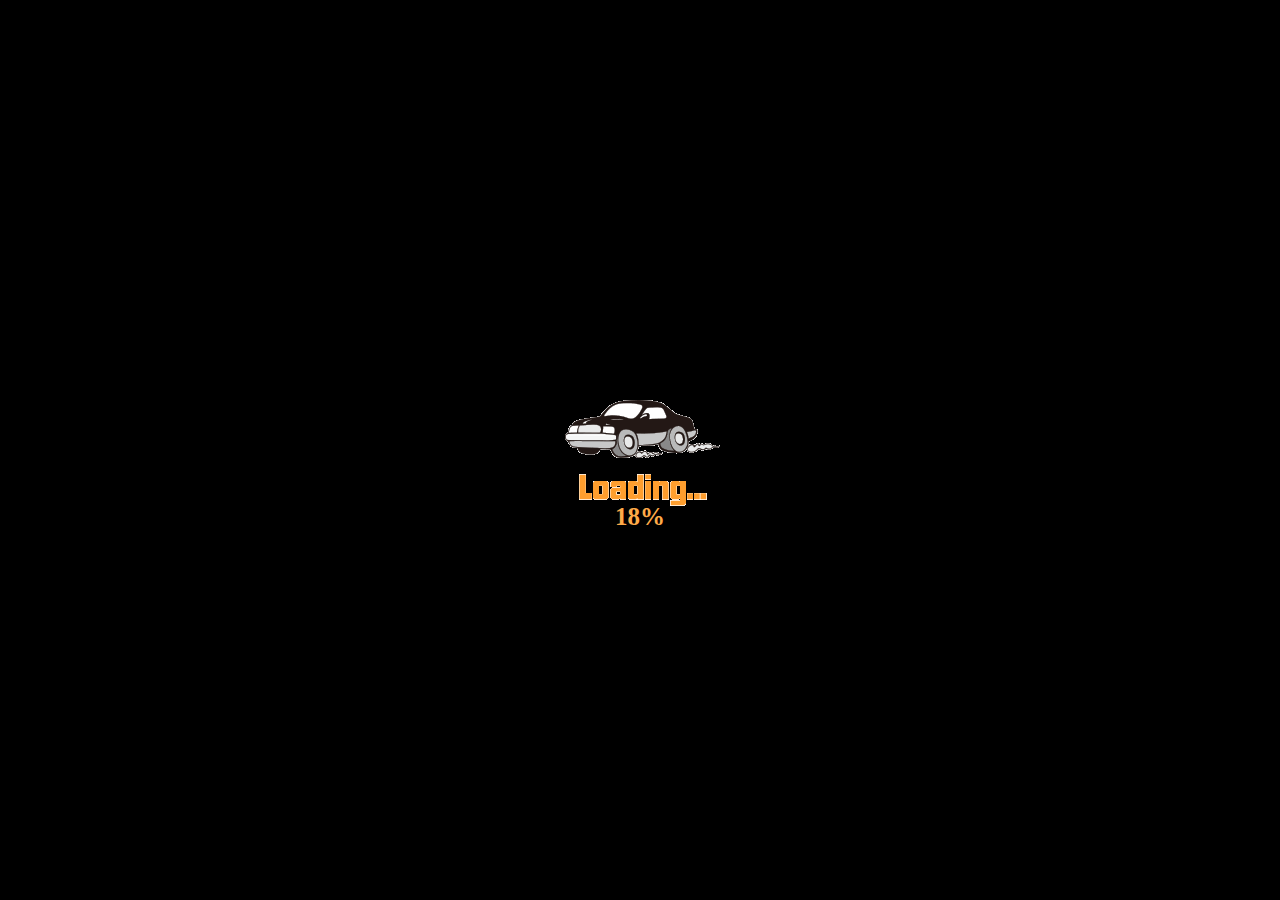
<file: h5-fire/1500car/1500car.html>
<!DOCTYPE html>
<!-- saved from url=(0048)http://s.auto.163.com/2017/0926/fawvk/index.html -->
<html><head><meta http-equiv="Content-Type" content="text/html; charset=UTF-8">
		
		<meta charset="UTF-8" name="viewport" content="width=640,target-densitydpi=device-dpi,user-scalable=no">
		<title>1500万辆汽车不是闹着玩的</title>
		<link rel="stylesheet" href="./1500car_files/loading.css">
		<link rel="stylesheet" type="text/css" href="./1500car_files/swiper-3.4.2.min.css">
		<link rel="stylesheet" type="text/css" href="./1500car_files/animate.css">
		<link rel="stylesheet" type="text/css" href="./1500car_files/app.css">
	<style>#haloword-pron { background: url(chrome-extension://bhkcehpnnlgncpnefpanachijmhikocj/img/icon.svg) -94px -34px; }#haloword-pron:hover { background: url(chrome-extension://bhkcehpnnlgncpnefpanachijmhikocj/img/icon.svg) -111px -34px; }#haloword-open { background: url(chrome-extension://bhkcehpnnlgncpnefpanachijmhikocj/img/icon.svg) -94px -17px; }#haloword-open:hover { background: url(chrome-extension://bhkcehpnnlgncpnefpanachijmhikocj/img/icon.svg) -111px -17px; }#haloword-close { background: url(chrome-extension://bhkcehpnnlgncpnefpanachijmhikocj/img/icon.svg) -94px 0; }#haloword-close:hover { background: url(chrome-extension://bhkcehpnnlgncpnefpanachijmhikocj/img/icon.svg) -111px 0; }#haloword-add { background: url(chrome-extension://bhkcehpnnlgncpnefpanachijmhikocj/img/icon.svg) -94px -51px; }#haloword-add:hover { background: url(chrome-extension://bhkcehpnnlgncpnefpanachijmhikocj/img/icon.svg) -111px -51px; }#haloword-remove { background: url(chrome-extension://bhkcehpnnlgncpnefpanachijmhikocj/img/icon.svg) -94px -68px; }#haloword-remove:hover { background: url(chrome-extension://bhkcehpnnlgncpnefpanachijmhikocj/img/icon.svg) -111px -68px; }</style><style type="text/css">
      @font-face {
          font-family: "element-icons";
          src: url('chrome-extension://moombeodfomdpjnpocobemoiaemednkg/fonts/element-icons.woff') format('woff'),
          url('chrome-extension://moombeodfomdpjnpocobemoiaemednkg/fonts/element-icons.ttf ') format('truetype'); /* chrome, firefox, opera, Safari, Android, iOS 4.2+*/
      }
  </style>
<script type="text/javascript">
    (function (win) {
      var ns = document.createElement('script');ns.type = 'text/javascript';ns.async = true;
      ns.id= '_nfe_sps';
      ns.src = '//163h5.nos-jd.163yun.com/h5/libs/sps.js';
      win["_nfe_pid"]="3619";
      win["_nfe_jt"]="0";
      localStorage['cc'] = "10000";
      win["cc"] = '10000';
      var f = document.getElementsByTagName('script')[0];
      f.parentNode.insertBefore(ns,f);
    })(window)
  </script>
</head>

	<body code="no">
		<div class="loading" style="">
			<img class="loadcont" src="./1500car_files/loading1.gif">
			<span class="load_data">100%</span>
		</div>
		<audio id="music" preload="auto" loop="loop" src="sound/music.mp3"></audio>
		<div id="main">
			<div class="music_btn play"></div>

			<div class="swiper-container swiper-container-vertical swiper-container-fade">
				<div class="swiper-wrapper" style="transition-duration: 0ms;">
					<div class="swiper-slide page stop-swiping swiper-slide-prev" style="height: 1385px; opacity: 1; transform: translate3d(0px, 0px, 0px); transition-duration: 0ms;">
						<div class="warp">
							<div class="warp p1_1 ani     " swiper-animate-effect="swing" swiper-animate-duration="1s" swiper-animate-delay="0s" swiper-animate-style-cache=" " style="visibility: hidden;"></div>
							<div class="warp p1_2 ani     " swiper-animate-effect="zoomIn" swiper-animate-duration="1s" swiper-animate-delay="0s" swiper-animate-style-cache=" " style="visibility: hidden;"></div>
							<div class="warp p1_3 ani     " swiper-animate-effect="fadeIn" swiper-animate-duration="1s" swiper-animate-delay="1s" swiper-animate-style-cache=" " style="visibility: hidden;"></div>
							<div class="warp p1_4 ani     " swiper-animate-effect="bounceIn" swiper-animate-duration="1s" swiper-animate-delay="1.5s" swiper-animate-style-cache=" " style="visibility: hidden;"></div>
							<div class="warp p1_5 ani     " swiper-animate-effect="zoomIn" swiper-animate-duration="1s" swiper-animate-delay="0.5s" swiper-animate-style-cache=" " style="visibility: hidden;"></div>
							<div class="start_btn ani     " swiper-animate-effect="fadeIn" swiper-animate-duration="1s" swiper-animate-delay="2s" swiper-animate-style-cache=" " style="visibility: hidden;"></div>
						</div>
					</div>
					<div class="swiper-slide page swiper-slide-active" style="height: 1385px; opacity: 1; transform: translate3d(0px, -1385px, 0px); transition-duration: 0ms;">
						<div class="warp">
							<div class="warp p2_1 ani            slideInLeft animated" swiper-animate-effect="slideInLeft" swiper-animate-duration="1s" swiper-animate-delay="0s" swiper-animate-style-cache=" " style="visibility: visible;animation-duration:1s;-webkit-animation-duration:1s;animation-delay:0s;-webkit-animation-delay:0s;"></div>
							<div class="warp p2_2 ani            slideInUp animated" swiper-animate-effect="slideInUp" swiper-animate-duration="1s" swiper-animate-delay="0.5s" swiper-animate-style-cache=" " style="visibility: visible;animation-duration:1s;-webkit-animation-duration:1s;animation-delay:0.5s;-webkit-animation-delay:0.5s;">
								<p class="page2_time">00:00</p>
								<div class="fps fps1 fps1_flash"></div>
								<div class="fps fps2 fps2_flash"></div>
							</div>
							<img class="gif_from ani            zoomIn animated" src="./1500car_files/3.gif" swiper-animate-effect="zoomIn" swiper-animate-duration="1s" swiper-animate-delay="1s" swiper-animate-style-cache=" " style="visibility: visible;animation-duration:1s;-webkit-animation-duration:1s;animation-delay:1s;-webkit-animation-delay:1s;">
							<div class="jump_btn go_3 ani            fadeIn animated" swiper-animate-effect="fadeIn" swiper-animate-duration="1s" swiper-animate-delay="2s" swiper-animate-style-cache=" " style="visibility: visible;animation-duration:1s;-webkit-animation-duration:1s;animation-delay:2s;-webkit-animation-delay:2s;"></div>

						</div>
					</div>
					<div class="swiper-slide page swiper-slide-next" style="height: 1385px; opacity: 0; transform: translate3d(0px, -2770px, 0px); transition-duration: 0ms;">
						<div class="warp">
							<div class="warp p3_1 ani          " swiper-animate-effect="lightSpeedIn" swiper-animate-duration="1s" swiper-animate-delay="0s" swiper-animate-style-cache=" " style="visibility: hidden;"></div>
							<div class="warp p3_2 ani          " swiper-animate-effect="fadeIn" swiper-animate-duration="1s" swiper-animate-delay="1s" swiper-animate-style-cache=" " style="visibility: hidden;"></div>
							<div class="warp p3_3 ani          " swiper-animate-effect="fadeInDown" swiper-animate-duration="1s" swiper-animate-delay="1.5s" swiper-animate-style-cache=" " style="visibility: hidden;"></div>
							<div class="warp p3_4 ani          " swiper-animate-effect="fadeInDown" swiper-animate-duration="1s" swiper-animate-delay="1.75s" swiper-animate-style-cache=" " style="visibility: hidden;"></div>
							<div class="warp p3_5 ani          " swiper-animate-effect="zoomIn" swiper-animate-duration="1s" swiper-animate-delay="3s" swiper-animate-style-cache=" " style="visibility: hidden;"></div>
							<div class="warp p3_6 ani          " swiper-animate-effect="zoomIn" swiper-animate-duration="1s" swiper-animate-delay="0.3s" swiper-animate-style-cache=" " style="visibility: hidden;"></div>
							<div class="warp p3_7 ani          " swiper-animate-effect="zoomIn" swiper-animate-duration="1s" swiper-animate-delay="0.6s" swiper-animate-style-cache=" " style="visibility: hidden;"></div>
							<div class="warp p3_8 ani          " swiper-animate-effect="zoomIn" swiper-animate-duration="1s" swiper-animate-delay="0.9s" swiper-animate-style-cache=" " style="visibility: hidden;"></div>
							<div class="warp p3_9 ani          " swiper-animate-effect="fadeIn" swiper-animate-duration="1s" swiper-animate-delay="2.75s" swiper-animate-style-cache=" " style="visibility: hidden;"></div>
							<div class="warp p3_10 ani          " swiper-animate-effect="fadeIn" swiper-animate-duration="1s" swiper-animate-delay="3s" swiper-animate-style-cache=" " style="visibility: hidden;"></div>
							<div class="next_ts" style="opacity: 1; display: none;"></div>
						</div>
					</div>
					<div class="swiper-slide page" style="height: 1385px; opacity: 0; transform: translate3d(0px, -4155px, 0px); transition-duration: 0ms;">
						<div class="warp">
							<div class="warp p4_1 ani" swiper-animate-effect="slideInLeft" swiper-animate-duration="1s" swiper-animate-delay="0s" swiper-animate-style-cache=" " style="visibility: hidden;"></div>
							<div class="warp p4_2 ani" swiper-animate-effect="slideInUp" swiper-animate-duration="1s" swiper-animate-delay="0.3s" swiper-animate-style-cache=" " style="visibility: hidden;"></div>
							<div class="warp p4_3 ani" swiper-animate-effect="slideInUp" swiper-animate-duration="1s" swiper-animate-delay="0.6s" swiper-animate-style-cache=" " style="visibility: hidden;"></div>
							<div class="warp p4_4 ani" swiper-animate-effect="slideInUp" swiper-animate-duration="1s" swiper-animate-delay="0.9s" swiper-animate-style-cache=" " style="visibility: hidden;"></div>
							<div class="warp p4_5 ani" swiper-animate-effect="fadeIn" swiper-animate-duration="1s" swiper-animate-delay="1.2s" swiper-animate-style-cache=" " style="visibility: hidden;"></div>
							<div class="warp p4_6 ani" swiper-animate-effect="fadeIn" swiper-animate-duration="1s" swiper-animate-delay="1.5s" swiper-animate-style-cache=" " style="visibility: hidden;"></div>
							<div class="warp p4_7 ani" swiper-animate-effect="zoomIn" swiper-animate-duration="1s" swiper-animate-delay="1.8s" swiper-animate-style-cache=" " style="visibility: hidden;"></div>
							<div class="warp p4_8 ani" swiper-animate-effect="fadeIn" swiper-animate-duration="1s" swiper-animate-delay="2.1s" swiper-animate-style-cache=" " style="visibility: hidden;"></div>
							<div class="warp p4_9 ani" swiper-animate-effect="fadeIn" swiper-animate-duration="1s" swiper-animate-delay="2.7s" swiper-animate-style-cache=" " style="visibility: hidden;"></div>
							<div class="warp p4_10 ani" swiper-animate-effect="fadeIn" swiper-animate-duration="1s" swiper-animate-delay="2.4s" swiper-animate-style-cache=" " style="visibility: hidden;"></div>
							<div class="warp p4_11 ani" swiper-animate-effect="fadeIn" swiper-animate-duration="1s" swiper-animate-delay="2.65s" swiper-animate-style-cache=" " style="visibility: hidden;"></div>
							<div class="jump_btn go_5 ani" swiper-animate-effect="fadeIn" swiper-animate-duration="1s" swiper-animate-delay="3s" swiper-animate-style-cache=" " style="visibility: hidden;"></div>
						</div>
					</div>
					<div class="swiper-slide page" style="height: 1385px; opacity: 0; transform: translate3d(0px, -5540px, 0px); transition-duration: 0ms;">
						<div class="warp">
							<div class="warp p5_1 ani" swiper-animate-effect="lightSpeedIn" swiper-animate-duration="1s" swiper-animate-delay="0s" swiper-animate-style-cache=" " style="visibility: hidden;"></div>
							<div class="warp p5_2 ani" swiper-animate-effect="zoomIn" swiper-animate-duration="1s" swiper-animate-delay="0.8s" swiper-animate-style-cache=" " style="visibility: hidden;"></div>
							<div class="warp p5_3 ani" swiper-animate-effect="fadeIn" swiper-animate-duration="1s" swiper-animate-delay="2.4s" swiper-animate-style-cache=" " style="visibility: hidden;"></div>
							<div class="warp p5_4 ani" swiper-animate-effect="zoomIn" swiper-animate-duration="1s" swiper-animate-delay="1.6s" swiper-animate-style-cache=" " style="visibility: hidden;"></div>
							<div class="warp p5_5 ani" swiper-animate-effect="slideInUp" swiper-animate-duration="1s" swiper-animate-delay="3s" swiper-animate-style-cache=" " style="visibility: hidden;"></div>
							<div class="next_ts" style="opacity: 1; display: none;"></div>
						</div>
					</div>
					<div class="swiper-slide page" style="height: 1385px; opacity: 0; transform: translate3d(0px, -6925px, 0px); transition-duration: 0ms;">
						<div class="warp">
							<div class="xlz ani" swiper-animate-effect="slideInUp" swiper-animate-duration="1s" swiper-animate-delay="2s" swiper-animate-style-cache=" " style="visibility: hidden;"><img src="./1500car_files/1.png"></div>
							<div class="warp p6_1 ani" swiper-animate-effect="slideInLeft" swiper-animate-duration="1s" swiper-animate-delay="0s" swiper-animate-style-cache=" " style="visibility: hidden;"></div>
							<div class="warp p6_2 ani" swiper-animate-effect="zoomIn" swiper-animate-duration="1s" swiper-animate-delay="1.2s" swiper-animate-style-cache=" " style="visibility: hidden;"></div>
							<div class="warp p6_3 ani" swiper-animate-effect="fadeIn" swiper-animate-duration="1s" swiper-animate-delay="1.8s" swiper-animate-style-cache=" " style="visibility: hidden;"></div>
							<div class="warp p6_4 ani" swiper-animate-effect="zoomIn" swiper-animate-duration="1s" swiper-animate-delay="2.4s" swiper-animate-style-cache=" " style="visibility: hidden;"></div>
							<div class="jump_btn go_7 ani" swiper-animate-effect="fadeIn" swiper-animate-duration="1s" swiper-animate-delay="3s" swiper-animate-style-cache=" " style="visibility: hidden;"></div>
						</div>
					</div>
					<div class="swiper-slide page" style="height: 1385px; opacity: 0; transform: translate3d(0px, -8310px, 0px); transition-duration: 0ms;">
						<div class="warp">
							<div class="warp p7_1 ani" swiper-animate-effect="lightSpeedIn" swiper-animate-duration="1s" swiper-animate-delay="0s" swiper-animate-style-cache=" " style="visibility: hidden;"></div>
							<div class="warp p7_2 ani" swiper-animate-effect="fadeIn" swiper-animate-duration="1s" swiper-animate-delay="1s" swiper-animate-style-cache=" " style="visibility: hidden;"></div>
							<div class="warp p7_3 ani" swiper-animate-effect="fadeIn" swiper-animate-duration="1s" swiper-animate-delay="2s" swiper-animate-style-cache=" " style="visibility: hidden;"></div>
							<div class="warp p7_4 ani" swiper-animate-effect="zoomIn" swiper-animate-duration="1s" swiper-animate-delay="3s" swiper-animate-style-cache=" " style="visibility: hidden;"></div>
							<div class="next_ts" style="opacity: 1; display: none;"></div>
						</div>
					</div>
					<div class="swiper-slide page" style="height: 1385px; opacity: 0; transform: translate3d(0px, -9695px, 0px); transition-duration: 0ms;">
						<div class="warp">
							<div class="warp p8_1 ani" swiper-animate-effect="slideInLeft" swiper-animate-duration="1s" swiper-animate-delay="0s" swiper-animate-style-cache=" " style="visibility: hidden;"></div>
							<div class="warp p8_5 ani" swiper-animate-effect="slideInRight" swiper-animate-duration="1s" swiper-animate-delay="1.8s" swiper-animate-style-cache=" " style="visibility: hidden;"></div>
							<div class="warp p8_2 ani" swiper-animate-effect="zoomIn" swiper-animate-duration="1s" swiper-animate-delay="0.45s" swiper-animate-style-cache=" " style="visibility: hidden;"></div>
							<div class="warp p8_3 ani" swiper-animate-effect="fadeIn" swiper-animate-duration="1s" swiper-animate-delay="0.9s" swiper-animate-style-cache=" " style="visibility: hidden;"></div>
							<div class="warp p8_4 ani" swiper-animate-effect="fadeIn" swiper-animate-duration="1s" swiper-animate-delay="1.35s" swiper-animate-style-cache=" " style="visibility: hidden;"></div>
							<div class="warp p8_6 ani" swiper-animate-effect="slideInLeft" swiper-animate-duration="1s" swiper-animate-delay="2.25s" swiper-animate-style-cache=" " style="visibility: hidden;"></div>
							<div class="warp p8_7 ani" swiper-animate-effect="fadeIn" swiper-animate-duration="1s" swiper-animate-delay="2.7s" swiper-animate-style-cache=" " style="visibility: hidden;"></div>
							<div class="warp p8_8 ani" swiper-animate-effect="slideInUp" swiper-animate-duration="1s" swiper-animate-delay="0.45s" swiper-animate-style-cache=" " style="visibility: hidden;"></div>
							<div class="jump_btn go_9 ani" swiper-animate-effect="fadeIn" swiper-animate-duration="1s" swiper-animate-delay="3s" swiper-animate-style-cache=" " style="visibility: hidden;"></div>
						</div>
					</div>
					<div class="swiper-slide page" style="height: 1385px; opacity: 0; transform: translate3d(0px, -11080px, 0px); transition-duration: 0ms;">
						<div class="warp">

							<div class="warp p10_1 ani" swiper-animate-effect="lightSpeedIn" swiper-animate-duration="1s" swiper-animate-delay="0s" swiper-animate-style-cache=" " style="visibility: hidden;"></div>
							<div class="warp p10_2 ani" swiper-animate-effect="zoomIn" swiper-animate-duration="1s" swiper-animate-delay="0.5s" swiper-animate-style-cache=" " style="visibility: hidden;"></div>
							<div class="warp p10_3 ani" swiper-animate-effect="slideInRight" swiper-animate-duration="1s" swiper-animate-delay="0.7s" swiper-animate-style-cache=" " style="visibility: hidden;"></div>
							<div class="warp p10_4 ani" swiper-animate-effect="fadeIn" swiper-animate-duration="1s" swiper-animate-delay="2.6s" swiper-animate-style-cache=" " style="visibility: hidden;"></div>
							<div class="warp p10_6 ani" swiper-animate-effect="slideInUp" swiper-animate-duration="1s" swiper-animate-delay="0.5s" swiper-animate-style-cache=" " style="visibility: hidden;"></div>
							<div class="warp p10_5 ani" swiper-animate-effect="zoomIn" swiper-animate-duration="1s" swiper-animate-delay="3s" swiper-animate-style-cache=" " style="visibility: hidden;"></div>
							<div class="warp p10_c1 ani" swiper-animate-effect="fadeIn" swiper-animate-duration="1s" swiper-animate-delay="1.3s" swiper-animate-style-cache=" " style="visibility: hidden;"></div>
							<div class="warp p10_c2 ani" swiper-animate-effect="fadeIn" swiper-animate-duration="1s" swiper-animate-delay="1.6s" swiper-animate-style-cache=" " style="visibility: hidden;"></div>
							<div class="warp p10_c3 ani" swiper-animate-effect="fadeIn" swiper-animate-duration="1s" swiper-animate-delay="1.9s" swiper-animate-style-cache=" " style="visibility: hidden;"></div>
							<div class="warp p10_c4 ani" swiper-animate-effect="fadeIn" swiper-animate-duration="1s" swiper-animate-delay="2.2s" swiper-animate-style-cache=" " style="visibility: hidden;"></div>
							<div class="warp p10_c5 ani" swiper-animate-effect="fadeIn" swiper-animate-duration="1s" swiper-animate-delay="2.6s" swiper-animate-style-cache=" " style="visibility: hidden;"></div>
							<div class="next_ts" style="opacity: 1; display: none;"></div>
						</div>
					</div>
					<div class="swiper-slide page" style="height: 1385px; opacity: 0; transform: translate3d(0px, -12465px, 0px); transition-duration: 0ms;">
						<div class="warp">
							<div class="warp p9_1 ani" swiper-animate-effect="lightSpeedIn" swiper-animate-duration="1s" swiper-animate-delay="0s" swiper-animate-style-cache=" " style="visibility: hidden;"></div>
							<div class="warp p9_2 ani" swiper-animate-effect="zoomIn" swiper-animate-duration="1s" swiper-animate-delay="0.75s" swiper-animate-style-cache=" " style="visibility: hidden;"></div>
							<div class="warp p9_3 ani" swiper-animate-effect="zoomIn" swiper-animate-duration="1s" swiper-animate-delay="1.5s" swiper-animate-style-cache=" " style="visibility: hidden;"></div>
							<div class="warp p9_4 ani" swiper-animate-effect="zoomIn" swiper-animate-duration="1s" swiper-animate-delay="2.25s" swiper-animate-style-cache=" " style="visibility: hidden;"></div>
							<div class="warp p9_5 ani" swiper-animate-effect="zoomIn" swiper-animate-duration="1s" swiper-animate-delay="3s" swiper-animate-style-cache=" " style="visibility: hidden;"></div>
							<div class="next_ts" style="opacity: 1; display: none;"></div>
						</div>
					</div>

					<div class="swiper-slide page" style="height: 1385px; opacity: 0; transform: translate3d(0px, -13850px, 0px); transition-duration: 0ms;">
						<div class="warp">
							<div class="warp p11_1 ani" swiper-animate-effect="lightSpeedIn" swiper-animate-duration="1s" swiper-animate-delay="0s" swiper-animate-style-cache=" " style="visibility: hidden;"></div>
							<div class="warp p11_4 ani" swiper-animate-effect="zoomIn" swiper-animate-duration="1s" swiper-animate-delay="1.125s" swiper-animate-style-cache=" " style="visibility: hidden;"></div>
							<div class="warp p11_2 ani" swiper-animate-effect="zoomIn" swiper-animate-duration="1s" swiper-animate-delay="0.375s" swiper-animate-style-cache=" " style="visibility: hidden;"></div>
							<div class="warp p11_3 ani" swiper-animate-effect="zoomIn" swiper-animate-duration="1s" swiper-animate-delay="0.75s" swiper-animate-style-cache=" " style="visibility: hidden;"></div>
							<div class="warp p11_6 ani" swiper-animate-effect="fadeIn" swiper-animate-duration="1s" swiper-animate-delay="2.5s" swiper-animate-style-cache=" " style="visibility: hidden;"></div>
							<div class="warp p11_5 ani" swiper-animate-effect="slideInRight" swiper-animate-duration="1s" swiper-animate-delay="1.5s" swiper-animate-style-cache=" " style="visibility: hidden;"></div>
							<div class="warp p11_7 ani" swiper-animate-effect="zoomIn" swiper-animate-duration="1s" swiper-animate-delay="2.25s" swiper-animate-style-cache=" " style="visibility: hidden;"></div>
							<div class="warp p11_8 ani" swiper-animate-effect="slideInUp" swiper-animate-duration="1s" swiper-animate-delay="2.65s" swiper-animate-style-cache=" " style="visibility: hidden;"></div>
							<div class="next  go_12 ani" swiper-animate-effect="fadeIn" swiper-animate-duration="1s" swiper-animate-delay="3.65s" swiper-animate-style-cache=" " style="visibility: hidden;"></div>
						</div>
					</div>

					<div class="swiper-slide page" style="height: 1385px; opacity: 0; transform: translate3d(0px, -15235px, 0px); transition-duration: 0ms;">
						<div class="warp">
							<div class="warp p12_1"></div>
							<div class="warp p12_2 ani" swiper-animate-effect="zoomIn" swiper-animate-duration="1s" swiper-animate-delay="0s" swiper-animate-style-cache=" " style="visibility: hidden;"></div>
							<div class="warp p12_3 ani" swiper-animate-effect="zoomIn" swiper-animate-duration="1s" swiper-animate-delay="0.5s" swiper-animate-style-cache=" " style="visibility: hidden;">
								<div class="url_go urlgo1"></div>
								<div class="url_go urlgo2"></div>
							</div>
							<div class="warp p12_4 ani" swiper-animate-effect="zoomIn" swiper-animate-duration="1s" swiper-animate-delay="0.5s" swiper-animate-style-cache=" " style="visibility: hidden;"></div>
							<div class="alert_btn from_btn ani" swiper-animate-effect="fadeIn" swiper-animate-duration="1s" swiper-animate-delay="1s" swiper-animate-style-cache=" " style="visibility: hidden;"></div>
							<div class="alert_btn share_alert ani" swiper-animate-effect="fadeIn" swiper-animate-duration="1s" swiper-animate-delay="1.2s" swiper-animate-style-cache=" " style="visibility: hidden;"></div>
						</div>
					</div>
				</div>
			</div>
			<div class="alert_from alert_cont">
				<div class="form warp">
					<div class="close_btn"></div>
					<div class="sub_btn"></div>
					<input type="text" id="name" class="input" placeholder="姓名">
					<input type="number" id="phone" class="input" placeholder="手机号码">
					<select id="shengid" class="input" onchange="getShi(&#39;cityid&#39;,this.value)"><option value="">省份</option><option value="辽宁">辽宁</option><option value="云南">云南</option><option value="江苏">江苏</option><option value="江西">江西</option><option value="四川">四川</option><option value="湖北">湖北</option><option value="黑龙江">黑龙江</option><option value="山东">山东</option><option value="浙江">浙江</option><option value="湖南">湖南</option><option value="广西">广西</option><option value="安徽">安徽</option><option value="甘肃">甘肃</option><option value="新疆">新疆</option><option value="山西">山西</option><option value="广东">广东</option><option value="海南">海南</option><option value="青海">青海</option><option value="贵州">贵州</option><option value="河南">河南</option><option value="重庆">重庆</option><option value="福建">福建</option><option value="北京">北京</option><option value="内蒙古">内蒙古</option><option value="吉林">吉林</option><option value="深圳">深圳</option><option value="陕西">陕西</option><option value="河北">河北</option><option value="天津">天津</option><option value="上海">上海</option><option value="西藏">西藏</option><option value="宁夏">宁夏</option></select>
					<select id="cityid" class="input" onchange="getShop(&#39;shopid&#39;,this.value)"><option value="">城市</option></select>
					<select id="shopid" class="input"><option value="">经销商</option></select>
					<!-- 别瞎动，上面的ID是定好的！ -->
					<select id="car_models" class="input">
						<option value="">意向车型</option>
						<option value="13">捷达</option>
						<option value="15">CC</option>
						<option value="16">高尔夫</option>
						<option value="20">新速腾</option>
						<option value="21">全新宝来</option>
						<option value="22">高尔夫R-Line</option>
						<option value="23">高尔夫嘉旅</option>
						<option value="24">全新一代迈腾</option>
						<option value="25">新速腾GLI</option>
						<option value="26">新速腾R-Line</option>
						<option value="27">蔚领</option>
						<option value="28">新捷达</option>
						<option value="7">GTI</option>
					</select>

				</div>
			</div>
			<div class="alert_share alert_cont">
				<div class="warp share_cont"></div>
			</div>
		</div>
	
	<script type="text/javascript" src="./1500car_files/common.min.js"></script><script type="text/javascript" src="./1500car_files/ntes.js"></script><script type="text/javascript" src="./1500car_files/ntesrich_ad_wrating.js"></script>
	<script src="./1500car_files/shop.js" type="text/javascript" charset="utf-8"></script>
	<script src="./1500car_files/zepto.min.js" type="text/javascript" charset="utf-8"></script>
	<script src="./1500car_files/swiper-3.4.2.min.js" type="text/javascript" charset="utf-8"></script>
	<script src="./1500car_files/swiper.animate1.0.2.min.js" type="text/javascript" charset="utf-8"></script>
	<script src="./1500car_files/film.min.js" type="text/javascript" charset="utf-8"></script>
	<script src="./1500car_files/app.js" type="text/javascript" charset="utf-8"></script>
	<script type="text/javascript">
		var shareData = {
			MsgImg: 'http://s.auto.163.com/2017/0926/fawvk/img/public/share.jpg', //分享图片
			link: 'http://s.auto.163.com/2017/0926/fawvk/index.html', //分享链接
			title: '这是非常跳脱的1500万辆汽车', //分享标题
			desc: '除了要有脑洞和想象力，你可能还需要1500万辆汽车', //分享描述
			fText: '除了要有脑洞和想象力，你可能还需要1500万辆汽车', //分享朋友圈
			callback: function() {
				share_survey(true);
			}
		};
		netease.autoPlay('music')
		NeteaseShareInit();
	</script></body></html>
</file>
<file: h5-fire/1500car/1500car_files/loading.css>
/** Created by djkong on 2015/8/21. */
.netease-loader { position: fixed; top: 0; right: 0; bottom: 0; left: 0; display: block; z-index: 10001; background: #000000; }
.netease-loader section { position: fixed; left: 0; top: 42%; width: 100%; height: 80px; }
.netease-loader section article { height: 80px; display: block; margin: auto; position: relative; }
.netease-loader .load_type { position: absolute; bottom: 0; left: 50%; width: 80px; height: 100%; margin-left: -40px; background: url("l0.png") center no-repeat; -webkit-background-size: contain; background-size: contain; -webkit-animation: l0 1s linear infinite; animation: l0 1s linear infinite; }
.netease-loader .load_data { position: absolute; left: 0; top: 0; width: 100%; height: 100%; display: block; background-size: 100% 100%; font-size: 22px; line-height: 80px; text-align: center; color: #fff; }
.netease-loader .load_text { position: absolute; top: 105%; width: 120%; height: 50%; display: block; left: -10%; background: url(../image/loading.png) no-repeat center; -webkit-background-size: contain; background-size: contain; }

@-webkit-keyframes l0{0%{-webkit-transform: rotate(0);}100%{-webkit-transform: rotate(360deg);}}
@keyframes l0{0%{transform: rotate(0);}100%{transform: rotate(360deg);}}

/*# sourceMappingURL=loading.css.map */
</file>
<file: h5-fire/1500car/1500car_files/app.css>
@-webkit-keyframes fade_out {
	0% {
		opacity: 1;
	}
	100% {
		opacity: 0;
	}
}

@-moz-keyframes fade_out {
	0% {
		opacity: 1;
	}
	100% {
		opacity: 0;
	}
}

@-ms-keyframes fade_out {
	0% {
		opacity: 1;
	}
	100% {
		opacity: 0;
	}
}

@-o-keyframes fade_out {
	0% {
		opacity: 1;
	}
	100% {
		opacity: 0;
	}
}

@keyframes fade_out {
	0% {
		opacity: 1;
	}
	100% {
		opacity: 0;
	}
}

@-webkit-keyframes fade_in {
	0% {
		opacity: 0;
	}
	100% {
		opacity: 1;
	}
}

@-moz-keyframes fade_in {
	0% {
		opacity: 0;
	}
	100% {
		opacity: 1;
	}
}

@-ms-keyframes fade_in {
	0% {
		opacity: 0;
	}
	100% {
		opacity: 1;
	}
}

@-o-keyframes fade_in {
	0% {
		opacity: 0;
	}
	100% {
		opacity: 1;
	}
}

@keyframes fade_in {
	0% {
		opacity: 0;
	}
	100% {
		opacity: 1;
	}
}

@-webkit-keyframes scale_out {
	0% {
		-webkit-transform: scale(1);
		-moz-transform: scale(1);
		-ms-transform: scale(1);
		-o-transform: scale(1);
		transform: scale(1);
	}
	100% {
		-webkit-transform: scale(0);
		-moz-transform: scale(0);
		-ms-transform: scale(0);
		-o-transform: scale(0);
		transform: scale(0);
	}
}

@-moz-keyframes scale_out {
	0% {
		-webkit-transform: scale(1);
		-moz-transform: scale(1);
		-ms-transform: scale(1);
		-o-transform: scale(1);
		transform: scale(1);
	}
	100% {
		-webkit-transform: scale(0);
		-moz-transform: scale(0);
		-ms-transform: scale(0);
		-o-transform: scale(0);
		transform: scale(0);
	}
}

@-ms-keyframes scale_out {
	0% {
		-webkit-transform: scale(1);
		-moz-transform: scale(1);
		-ms-transform: scale(1);
		-o-transform: scale(1);
		transform: scale(1);
	}
	100% {
		-webkit-transform: scale(0);
		-moz-transform: scale(0);
		-ms-transform: scale(0);
		-o-transform: scale(0);
		transform: scale(0);
	}
}

@-o-keyframes scale_out {
	0% {
		-webkit-transform: scale(1);
		-moz-transform: scale(1);
		-ms-transform: scale(1);
		-o-transform: scale(1);
		transform: scale(1);
	}
	100% {
		-webkit-transform: scale(0);
		-moz-transform: scale(0);
		-ms-transform: scale(0);
		-o-transform: scale(0);
		transform: scale(0);
	}
}

@keyframes scale_out {
	0% {
		-webkit-transform: scale(1);
		-moz-transform: scale(1);
		-ms-transform: scale(1);
		-o-transform: scale(1);
		transform: scale(1);
	}
	100% {
		-webkit-transform: scale(0);
		-moz-transform: scale(0);
		-ms-transform: scale(0);
		-o-transform: scale(0);
		transform: scale(0);
	}
}

@-webkit-keyframes scale_in {
	0% {
		-webkit-transform: scale(0);
		-moz-transform: scale(0);
		-ms-transform: scale(0);
		-o-transform: scale(0);
		transform: scale(0);
	}
	100% {
		-webkit-transform: scale(1);
		-moz-transform: scale(1);
		-ms-transform: scale(1);
		-o-transform: scale(1);
		transform: scale(1);
	}
}

@-moz-keyframes scale_in {
	0% {
		-webkit-transform: scale(0);
		-moz-transform: scale(0);
		-ms-transform: scale(0);
		-o-transform: scale(0);
		transform: scale(0);
	}
	100% {
		-webkit-transform: scale(1);
		-moz-transform: scale(1);
		-ms-transform: scale(1);
		-o-transform: scale(1);
		transform: scale(1);
	}
}

@-ms-keyframes scale_in {
	0% {
		-webkit-transform: scale(0);
		-moz-transform: scale(0);
		-ms-transform: scale(0);
		-o-transform: scale(0);
		transform: scale(0);
	}
	100% {
		-webkit-transform: scale(1);
		-moz-transform: scale(1);
		-ms-transform: scale(1);
		-o-transform: scale(1);
		transform: scale(1);
	}
}

@-o-keyframes scale_in {
	0% {
		-webkit-transform: scale(0);
		-moz-transform: scale(0);
		-ms-transform: scale(0);
		-o-transform: scale(0);
		transform: scale(0);
	}
	100% {
		-webkit-transform: scale(1);
		-moz-transform: scale(1);
		-ms-transform: scale(1);
		-o-transform: scale(1);
		transform: scale(1);
	}
}

@keyframes scale_in {
	0% {
		-webkit-transform: scale(0);
		-moz-transform: scale(0);
		-ms-transform: scale(0);
		-o-transform: scale(0);
		transform: scale(0);
	}
	100% {
		-webkit-transform: scale(1);
		-moz-transform: scale(1);
		-ms-transform: scale(1);
		-o-transform: scale(1);
		transform: scale(1);
	}
}

@-webkit-keyframes page_in {
	0% {
		opacity: 0;
		-webkit-transform: scale(1.2);
		-moz-transform: scale(1.2);
		-ms-transform: scale(1.2);
		-o-transform: scale(1.2);
		transform: scale(1.2);
	}
	100% {
		opacity: 1;
		-webkit-transform: scale(1);
		-moz-transform: scale(1);
		-ms-transform: scale(1);
		-o-transform: scale(1);
		transform: scale(1);
	}
}

@-moz-keyframes page_in {
	0% {
		opacity: 0;
		-webkit-transform: scale(1.2);
		-moz-transform: scale(1.2);
		-ms-transform: scale(1.2);
		-o-transform: scale(1.2);
		transform: scale(1.2);
	}
	100% {
		opacity: 1;
		-webkit-transform: scale(1);
		-moz-transform: scale(1);
		-ms-transform: scale(1);
		-o-transform: scale(1);
		transform: scale(1);
	}
}

@-ms-keyframes page_in {
	0% {
		opacity: 0;
		-webkit-transform: scale(1.2);
		-moz-transform: scale(1.2);
		-ms-transform: scale(1.2);
		-o-transform: scale(1.2);
		transform: scale(1.2);
	}
	100% {
		opacity: 1;
		-webkit-transform: scale(1);
		-moz-transform: scale(1);
		-ms-transform: scale(1);
		-o-transform: scale(1);
		transform: scale(1);
	}
}

@-o-keyframes page_in {
	0% {
		opacity: 0;
		-webkit-transform: scale(1.2);
		-moz-transform: scale(1.2);
		-ms-transform: scale(1.2);
		-o-transform: scale(1.2);
		transform: scale(1.2);
	}
	100% {
		opacity: 1;
		-webkit-transform: scale(1);
		-moz-transform: scale(1);
		-ms-transform: scale(1);
		-o-transform: scale(1);
		transform: scale(1);
	}
}

@keyframes page_in {
	0% {
		opacity: 0;
		-webkit-transform: scale(1.2);
		-moz-transform: scale(1.2);
		-ms-transform: scale(1.2);
		-o-transform: scale(1.2);
		transform: scale(1.2);
	}
	100% {
		opacity: 1;
		-webkit-transform: scale(1);
		-moz-transform: scale(1);
		-ms-transform: scale(1);
		-o-transform: scale(1);
		transform: scale(1);
	}
}

@-webkit-keyframes clockwise_360 {
	0% {
		-webkit-transform: rotate(0deg);
		-moz-transform: rotate(0deg);
		-ms-transform: rotate(0deg);
		-o-transform: rotate(0deg);
		transform: rotate(0deg);
	}
	100% {
		-webkit-transform: rotate(360deg);
		-moz-transform: rotate(360deg);
		-ms-transform: rotate(360deg);
		-o-transform: rotate(360deg);
		transform: rotate(360deg);
	}
}

@-moz-keyframes clockwise_360 {
	0% {
		-webkit-transform: rotate(0deg);
		-moz-transform: rotate(0deg);
		-ms-transform: rotate(0deg);
		-o-transform: rotate(0deg);
		transform: rotate(0deg);
	}
	100% {
		-webkit-transform: rotate(360deg);
		-moz-transform: rotate(360deg);
		-ms-transform: rotate(360deg);
		-o-transform: rotate(360deg);
		transform: rotate(360deg);
	}
}

@-ms-keyframes clockwise_360 {
	0% {
		-webkit-transform: rotate(0deg);
		-moz-transform: rotate(0deg);
		-ms-transform: rotate(0deg);
		-o-transform: rotate(0deg);
		transform: rotate(0deg);
	}
	100% {
		-webkit-transform: rotate(360deg);
		-moz-transform: rotate(360deg);
		-ms-transform: rotate(360deg);
		-o-transform: rotate(360deg);
		transform: rotate(360deg);
	}
}

@-o-keyframes clockwise_360 {
	0% {
		-webkit-transform: rotate(0deg);
		-moz-transform: rotate(0deg);
		-ms-transform: rotate(0deg);
		-o-transform: rotate(0deg);
		transform: rotate(0deg);
	}
	100% {
		-webkit-transform: rotate(360deg);
		-moz-transform: rotate(360deg);
		-ms-transform: rotate(360deg);
		-o-transform: rotate(360deg);
		transform: rotate(360deg);
	}
}

@keyframes clockwise_360 {
	0% {
		-webkit-transform: rotate(0deg);
		-moz-transform: rotate(0deg);
		-ms-transform: rotate(0deg);
		-o-transform: rotate(0deg);
		transform: rotate(0deg);
	}
	100% {
		-webkit-transform: rotate(360deg);
		-moz-transform: rotate(360deg);
		-ms-transform: rotate(360deg);
		-o-transform: rotate(360deg);
		transform: rotate(360deg);
	}
}

@-webkit-keyframes anticlockwise_360 {
	0% {
		-webkit-transform: rotate(0deg);
		-moz-transform: rotate(0deg);
		-ms-transform: rotate(0deg);
		-o-transform: rotate(0deg);
		transform: rotate(0deg);
	}
	100% {
		-webkit-transform: rotate(-360deg);
		-moz-transform: rotate(-360deg);
		-ms-transform: rotate(-360deg);
		-o-transform: rotate(-360deg);
		transform: rotate(-360deg);
	}
}

@-moz-keyframes anticlockwise_360 {
	0% {
		-webkit-transform: rotate(0deg);
		-moz-transform: rotate(0deg);
		-ms-transform: rotate(0deg);
		-o-transform: rotate(0deg);
		transform: rotate(0deg);
	}
	100% {
		-webkit-transform: rotate(-360deg);
		-moz-transform: rotate(-360deg);
		-ms-transform: rotate(-360deg);
		-o-transform: rotate(-360deg);
		transform: rotate(-360deg);
	}
}

@-ms-keyframes anticlockwise_360 {
	0% {
		-webkit-transform: rotate(0deg);
		-moz-transform: rotate(0deg);
		-ms-transform: rotate(0deg);
		-o-transform: rotate(0deg);
		transform: rotate(0deg);
	}
	100% {
		-webkit-transform: rotate(-360deg);
		-moz-transform: rotate(-360deg);
		-ms-transform: rotate(-360deg);
		-o-transform: rotate(-360deg);
		transform: rotate(-360deg);
	}
}

@-o-keyframes anticlockwise_360 {
	0% {
		-webkit-transform: rotate(0deg);
		-moz-transform: rotate(0deg);
		-ms-transform: rotate(0deg);
		-o-transform: rotate(0deg);
		transform: rotate(0deg);
	}
	100% {
		-webkit-transform: rotate(-360deg);
		-moz-transform: rotate(-360deg);
		-ms-transform: rotate(-360deg);
		-o-transform: rotate(-360deg);
		transform: rotate(-360deg);
	}
}

@keyframes anticlockwise_360 {
	0% {
		-webkit-transform: rotate(0deg);
		-moz-transform: rotate(0deg);
		-ms-transform: rotate(0deg);
		-o-transform: rotate(0deg);
		transform: rotate(0deg);
	}
	100% {
		-webkit-transform: rotate(-360deg);
		-moz-transform: rotate(-360deg);
		-ms-transform: rotate(-360deg);
		-o-transform: rotate(-360deg);
		transform: rotate(-360deg);
	}
}


/**reset**/

html,
body,
div,
img,
span,
a,
table,
tr,
td {
	margin: 0;
	padding: 0;
	border: 0;
	outline: 0;
	color: inherit;
	font-family: inherit;
	font-weight: inherit;
	font-style: inherit;
	font-size: 100%;
}

html,
body {
	width: 100%;
	height: 100%;
	color: #fff;
	font-size: 24px;
	background: #FFFFFF;
	overflow: hidden;
}

.pa {
	position: absolute;
}

.pr {
	position: relative;
}

.pf {
	position: fixed;
}

.dn {
	display: none;
}

.db {
	display: block;
}

.cp {
	cursor: pointer;
}

.full {
	position: absolute;
	left: 0;
	top: 0;
	width: 100%;
	height: 100%;
	overflow: hidden;
}

@-webkit-keyframes rotation {
	10% {
		transform: rotate(90deg);
		-webkit-transform: rotate(90deg);
	}
	50%,
	60% {
		transform: rotate(0deg);
		-webkit-transform: rotate(0deg);
	}
	90% {
		transform: rotate(90deg);
		-webkit-transform: rotate(90deg);
	}
	100% {
		transform: rotate(90deg);
		-webkit-transform: rotate(90deg);
	}
}

@keyframes rotation {
	10% {
		transform: rotate(90deg);
		-webkit-transform: rotate(90deg);
	}
	50%,
	60% {
		transform: rotate(0deg);
		-webkit-transform: rotate(0deg);
	}
	90% {
		transform: rotate(90deg);
		-webkit-transform: rotate(90deg);
	}
	100% {
		transform: rotate(90deg);
		-webkit-transform: rotate(90deg);
	}
}

#orientLayer {
	display: none;
	z-index: 999999;
}

@media all and (orientation: landscape) {
	#orientLayer {
		display: block;
	}
}

.mod-orient-layer {
	display: none;
	position: fixed;
	height: 100%;
	width: 100%;
	left: 0;
	top: 0;
	right: 0;
	bottom: 0;
	background: #000;
	z-index: 1000000000000000000000000;
}

.mod-orient-layer__content {
	position: absolute;
	width: 100%;
	top: 45%;
	margin-top: -75px;
	text-align: center;
}

.mod-orient-layer__icon-orient {
	background-image: url("[data-uri]");
	display: inline-block;
	width: 67px;
	height: 109px;
	transform: rotate(90deg);
	-webkit-transform: rotate(90deg);
	-webkit-animation: rotation infinite 1.5s ease-in-out;
	animation: rotation infinite 1.5s ease-in-out;
	-webkit-background-size: 67px;
	background-size: 67px;
}

.mod-orient-layer__desc {
	margin-top: 20px;
	font-size: 15px;
	color: #fff;
}

* {
/*	-webkit-user-select: none;
	-moz-user-select: none;
	-ms-user-select: none;
	user-select: none;*/
}

.loading {
	width: 100%;
	height: 100%;
	position: fixed;
	top: 0;
	left: 0;
	background: black;
	z-index: 1000000;
}

.loadcont {
	width: 194px;
	height: 139px;
	position: absolute;
	left: 50%;
	margin-left: -97px;
	top: 50%;
	margin-top: -69.5px;
}

.load_data {
	position: absolute;
	left: 0;
	top: 0;
	width: 100%;
	height: 100%;
	display: block;
	background-size: 100% 100%;
	font-size: 25px;
	font-weight: bold;
	line-height: 80px;
	text-align: center;
	color: #feaa48;
	top: 53%;
}


/*# sourceMappingURL=app.css.map */

.music_btn {
	width: 45px;
	height: 46px;
	position: absolute;
	right: 20px;
	top: 130px;
	background: url(../img/public/music_btn.png) no-repeat;
	background-size: 100% 100%;
	z-index: 250;
}

.play {
	animation: music_rot 2s infinite linear both;
	-webkit-animation: music_rot 2s infinite linear both;
}

#main {
	width: 640px;
	height: 100%;
	margin: 0 auto;
	position: relative;
	overflow: hidden;
	background: url(../img/public/bg.jpg) center center no-repeat;
	background-size: cover;
}

.swiper-container {
	width: 100%;
	height: 100%;
}

.warp {
	width: 640px;
	height: 1030px;
	position: absolute;
	left: 50%;
	top: 50%;
	margin-left: -320px;
	margin-top: -515px;
}

.page {
	width: 100%;
	height: 100%;
	position: relative;
	overflow: hidden;
}

.jump_btn {
	width: 366px;
	height: 68px;
	background: url(../img/public/btn_next.png) no-repeat;
	background-size: 100% 100%;
	position: absolute;
	left: 50%;
	margin-left: -183px;
	top: 65%;
}

.go_3 {
	top: 65%;
}

.go_5 {
	top: 61%;
}

.go_7 {
	top: 59%;
}

.go_9 {
	top: 61%;
}

.next {
	width: 353px;
	height: 83px;
	position: absolute;
	background: url(../img/page11/next.png?v=1) no-repeat;
	background-size: 100% 100%;
	left: 50%;
	margin-left: -176.5px;
	top: 85%;
}

.alert_btn {
	width: 263px;
	height: 83px;
	position: absolute;
	top: 85%;
}

.share_alert {
	background: url(../img/page12/share_btn.png?v=1) no-repeat;
	background-size: 100% 100%;
	right: 33px;
}

.from_btn {
	background: url(../img/page12/yysj_btn.png?v=1) no-repeat;
	background-size: 100% 100%;
	left: 33px;
}


/*———————————————————————————————————————————华丽的分割线———————————————————————————————————————————————————————————————————————————*/

.p1_1 {
	background: url(../img/page1/1.png) no-repeat;
}

.p1_2 {
	background: url(../img/page1/2.png?v=3) no-repeat;
}

.p1_3 {
	background: url(../img/page1/3.png) no-repeat;
}

.p1_4 {
	background: url(../img/page1/4.png) no-repeat;
}

.p1_5 {
	background: url(../img/page1/5.png) no-repeat;
}

.start_btn {
	width: 353px;
	height: 83px;
	position: absolute;
	background: url(../img/page1/start_btn.png?v=1) no-repeat;
	background-size: 100% 100%;
	top: 85%;
	left: 50%;
	margin-left: -176.5px;
}


/*———————————————————————————————————————————华丽的分割线———————————————————————————————————————————————————————————————————————————*/

.p2_1 {
	background: url(../img/page2/1.png) no-repeat;
}

.p2_2 {
	background: url(../img/page2/2.png) no-repeat;
}

.page2_time {
	width: 100px;
	height: 50px;
	position: absolute;
	left: 50%;
	margin-left: -50px;
	top: 77.6%;
	font-family: "Microsoft Yahei";
	font-size: 35px;
	font-weight: 600;
	text-align: center;
	line-height: 50px;
	color: #fdd601;
}

.fps {
	width: 79px;
	height: 48px;
	position: absolute;
	background: url(../img/page2/fps.png) no-repeat;
	background-size: 100% 100%;
	top: 92%;
	transform-origin: 100% 100%;
	-webkit-transform-origin: 100% 100%;
}

.fps1 {
	left: 18%;
}

.fps2 {
	left: 58%;
}

.fps1_flash {
	animation: rot_fps1 2.5s 1 ease-in-out both;
	-webkit-animation: rot_fps1 2s 1 ease-in-out both;
}

.fps2_flash {
	animation: rot_fps2 3s 1 ease-in-out both;
	-webkit-animation: rot_fps2 2.5s 1 ease-in-out both;
}

.gif_from {
	width: 604px;
	height: 603px;
	position: absolute;
	top: 47%;
	left: 50%;
	margin-top: -301.5px;
	margin-left: -302px;
}

.alert_cont {
	width: 100%;
	height: 100%;
	position: fixed;
	z-index: 250;
	background: rgba(0, 0, 0, 0.8);
	top: 0;
	left: 0;
}

.share_cont {
	background: url(../img/public/alert_share.png) no-repeat;
}

.alert_from {
	display: none;
}

.alert_share {
	display: none;
}

.form {
	background: url(../img/public/from.png) no-repeat;
}

.close_btn {
	width: 60px;
	height: 60px;
	position: absolute;
	right: 3%;
	top: 9%;
}

.sub_btn {
	width: 530px;
	height: 79px;
	position: absolute;
	top: 81%;
	left: 50%;
	margin-left: -265px;
}

.input {
	width: 510px;
	height: 56px;
	border-radius: 0;
	background: transparent;
	box-sizing: border-box;
	padding-left: 1%;
	position: absolute;
	display: block;
	left: 50%;
	margin-left: -255px;
	outline: none;
	border: none;
	appearance: none;
	-moz-appearance: none;
	-webkit-appearance: none;
	font-family: "微软雅黑";
	font-size: 30px;
	color: black;
}

#name {
	top: 295px;
}

#phone {
	top: 379px;
}

#shengid {
	top: 464px;
}

#cityid {
	top: 548px;
}

#shopid {
	top: 632px;
}

#car_models {
	top: 715px;
}

::-webkit-input-placeholder {
	/* WebKit, Blink, Edge */
	color: black;
}

:-moz-placeholder {
	/* Mozilla Firefox 4 to 18 */
	color: black;
}

::-moz-placeholder {
	/* Mozilla Firefox 19+ */
	color: black;
}

:-ms-input-placeholder {
	/* Internet Explorer 10-11 */
	color: black;
}


/*———————————————————————————————————————————华丽的分割线———————————————————————————————————————————————————————————————————————————*/

.p3_1 {
	background: url(../img/page3/1.png) no-repeat;
}

.p3_2 {
	background: url(../img/page3/2.png) no-repeat;
}

.p3_3 {
	background: url(../img/page3/3.png) no-repeat;
}

.p3_4 {
	background: url(../img/page3/4.png) no-repeat;
}

.p3_5 {
	background: url(../img/page3/5.png) no-repeat;
}

.p3_6 {
	background: url(../img/page3/6.png) no-repeat;
}

.p3_7 {
	background: url(../img/page3/7.png) no-repeat;
}

.p3_8 {
	background: url(../img/page3/8.png) no-repeat;
}

.p3_9 {
	background: url(../img/page3/9.png) no-repeat;
}

.p3_10 {
	background: url(../img/page3/10.png) no-repeat;
}


/*———————————————————————————————————————————华丽的分割线———————————————————————————————————————————————————————————————————————————*/

.p4_1 {
	background: url(../img/page4/1.png) no-repeat;
}

.p4_2 {
	background: url(../img/page4/2.png) no-repeat;
}

.p4_3 {
	background: url(../img/page4/3.png) no-repeat;
}

.p4_4 {
	background: url(../img/page4/4.png) no-repeat;
}

.p4_5 {
	background: url(../img/page4/5.png) no-repeat;
}

.p4_6 {
	background: url(../img/page4/6.png) no-repeat;
}

.p4_7 {
	background: url(../img/page4/7.png) no-repeat;
}

.p4_8 {
	background: url(../img/page4/8.png) no-repeat;
}

.p4_9 {
	background: url(../img/page4/9.png) no-repeat;
}

.p4_10 {
	background: url(../img/page4/10.png) no-repeat;
}

.p4_11 {
	background: url(../img/page4/11.png) no-repeat;
}


/*———————————————————————————————————————————华丽的分割线———————————————————————————————————————————————————————————————————————————*/

.p5_1 {
	background: url(../img/page5/1.png) no-repeat;
}

.p5_2 {
	background: url(../img/page5/2.png?v=2) no-repeat;
}

.p5_3 {
	background: url(../img/page5/3.png) no-repeat;
}

.p5_4 {
	background: url(../img/page5/4.png) no-repeat;
}

.p5_5 {
	background: url(../img/page5/5.png) no-repeat;
}


/*———————————————————————————————————————————华丽的分割线———————————————————————————————————————————————————————————————————————————*/

.p6_1 {
	background: url(../img/page6/1.png) no-repeat;
}

.p6_2 {
	background: url(../img/page6/2.png) no-repeat;
}

.p6_3 {
	background: url(../img/page6/3.png) no-repeat;
}

.p6_4 {
	background: url(../img/page6/4.png) no-repeat;
}

.xlz {
	width: 640px;
	height: 277px;
	position: absolute;
	bottom: 0;
	left: 50%;
	margin-left: -320px;
}


/*———————————————————————————————————————————华丽的分割线———————————————————————————————————————————————————————————————————————————*/

.p7_1 {
	background: url(../img/page7/1.png) no-repeat;
}

.p7_2 {
	background: url(../img/page7/2.png) no-repeat;
}

.p7_3 {
	background: url(../img/page7/3.png) no-repeat;
}

.p7_4 {
	background: url(../img/page7/4.png) no-repeat;
}


/*———————————————————————————————————————————华丽的分割线———————————————————————————————————————————————————————————————————————————*/

.p8_1 {
	background: url(../img/page8/1.png) no-repeat;
}

.p8_2 {
	background: url(../img/page8/2.png) no-repeat;
}

.p8_3 {
	background: url(../img/page8/3.png) no-repeat;
}

.p8_4 {
	background: url(../img/page8/4.png) no-repeat;
}

.p8_5 {
	background: url(../img/page8/5.png) no-repeat;
}

.p8_6 {
	background: url(../img/page8/6.png) no-repeat;
}

.p8_7 {
	background: url(../img/page8/7.png) no-repeat;
}

.p8_8 {
	background: url(../img/page8/8.png) no-repeat;
}


/*———————————————————————————————————————————华丽的分割线———————————————————————————————————————————————————————————————————————————*/

.p9_1 {
	background: url(../img/page9/1.png) no-repeat;
}

.p9_2 {
	background: url(../img/page9/2.png) no-repeat;
}

.p9_3 {
	background: url(../img/page9/3.png) no-repeat;
}

.p9_4 {
	background: url(../img/page9/4.png) no-repeat;
}

.p9_5 {
	background: url(../img/page9/5.png) no-repeat;
}


/*———————————————————————————————————————————华丽的分割线———————————————————————————————————————————————————————————————————————————*/

.p10_1 {
	background: url(../img/page10/1.png) no-repeat;
}

.p10_2 {
	background: url(../img/page10/2.png) no-repeat;
}

.p10_3 {
	background: url(../img/page10/3.png) no-repeat;
}

.p10_4 {
	background: url(../img/page10/4.png) no-repeat;
}

.p10_5 {
	background: url(../img/page10/5.png) no-repeat;
}

.p10_6 {
	background: url(../img/page10/6.png) no-repeat;
}

.p10_c1 {
	background: url(../img/page10/c1.png) no-repeat;
}

.p10_c2 {
	background: url(../img/page10/c2.png) no-repeat;
}

.p10_c3 {
	background: url(../img/page10/c3.png) no-repeat;
}

.p10_c4 {
	background: url(../img/page10/c5.png) no-repeat;
}

.p10_c5 {
	background: url(../img/page10/c6.png) no-repeat;
}


/*———————————————————————————————————————————华丽的分割线———————————————————————————————————————————————————————————————————————————*/

.p11_1 {
	background: url(../img/page11/1.png) no-repeat;
}

.p11_2 {
	background: url(../img/page11/2.png?v=3) no-repeat;
}

.p11_3 {
	background: url(../img/page11/3.png) no-repeat;
}

.p11_4 {
	background: url(../img/page11/4.png?v=2) no-repeat;
}

.p11_5 {
	background: url(../img/page11/5.png) no-repeat;
}

.p11_6 {
	background: url(../img/page11/6.png) no-repeat;
}

.p11_7 {
	background: url(../img/page11/7.png) no-repeat;
}

.p11_8 {
	background: url(../img/page11/8.png) no-repeat;
}


/*———————————————————————————————————————————华丽的分割线———————————————————————————————————————————————————————————————————————————*/

.p12_1 {
	background: url(../img/page12/1.png?v=3) no-repeat;
}

.p12_2 {
	background: url(../img/page12/2.png) no-repeat;
}

.p12_3 {
	display: none;
	background: url(../img/page12/3.png) no-repeat;
}

.p12_4 {
	background: url(../img/page12/4.png) no-repeat;
}

.next_ts {
	width: 57px;
	height: 45px;
	position: absolute;
	background: url(../img/public/next_ts.png) no-repeat;
	background-size: 100% 100%;
	bottom: 3%;
	left: 50%;
	margin-left: -28.5px;
	animation: next_ani 1s infinite ease-in-out both;
	-webkit-animation: next_ani 1s infinite ease-in-out both;
}

.url_go {
	width: 188px;
	height: 182px;
	position: absolute;
	top: 48%;
	left: 6%;
}

.urlgo1 {
	left: 6%;
}

.urlgo2 {
	left: 36%;
}
</file>
<file: mfarm_files/base.min.css>
﻿@font-face {
	font-family:'icomoon';src:url('fontsIco/icomoon.eot?-2mgmdr&v=119');src:url('fontsIco/icomoon.eot?#iefix-2mgmdr&v=119') format('embedded-opentype'),url('fontsIco/icomoon.woff?-2mgmdr&v=119') format('woff'),url('fontsIco/icomoon.ttf?-2mgmdr&v=119') format('truetype');font-weight:normal;font-style:normal
}[class^="icon-"],[class*=" icon-"],[class*="faisco-icons-"] {
	font-family: 'icomoon',微软雅黑,'microsoft yahei',宋体,新宋体;
	speak: none;
	font-style: normal;
	font-weight: normal;
	font-variant: normal;
	text-transform: none;
	line-height: 1;
	-webkit-font-smoothing: antialiased;
	-moz-osx-font-smoothing: grayscale
}

* {
	-webkit-tap-highlight-color: rgba(255,255,255,0);
	-webkit-touch-callout: none;
	margin: 0
}

::-webkit-scrollbar {
	width: 4px;
	height: 4px
}

::-webkit-scrollbar-track {
	-webkit-box-shadow: inset 0 0 5px rgba(0,0,0,0.2);
	border-radius: 0;
	background: rgba(0,0,0,0.1)
}

::-webkit-scrollbar-thumb {
	border-radius: 5px;
	-webkit-box-shadow: inset 0 0 5px rgba(0,0,0,0.2);
	background: rgba(0,0,0,0.2)
}

::-webkit-scrollbar-thumb:hover {
	border-radius: 5px;
	-webkit-box-shadow: inset 0 0 5px rgba(0,0,0,0.2);
	background: rgba(0,0,0,0.4)
}

html {
	height: 100%
}

input,textarea {
	-webkit-user-select: text
}

a {
	color: #000;
	padding: 0;
	text-decoration: none;
	cursor: pointer;
	font-family: "\5FAE\8F6F\96C5\9ED1",Helvetica,"黑体",Arial,Tahoma
}

video {
	width: 100%
}

img {
	border: 0;
	max-width: 100%;
	vertical-align: top
}

input[type="radio"],input[type="checkbox"] {
	vertical-align: -2px
}
.middleCenter.middleCenter301 {
    text-align: center;
}
.swiper-container img{
	height: 210px;
	width: 100%
}
.mProductList{
	text-align: center;
}
.cooperation{
	text-align: left;
}
.cooperation div{
	line-height: 1.2em;
}
.g_textArea {
	text-indent: .25rem;
	height: 2.5rem;
	line-height: 1.1rem;
	font-size: .7rem;
	font-family: "\5FAE\8F6F\96C5\9ED1",Helvetica,"黑体",Arial,Tahoma;
	width: 100%;
	border: 1px solid #ccc;
	background: #fff;
	-webkit-appearance: none;
	border-radius: 2px;
	-webkit-border-radius: 2px;
	-moz-border-radius: 2px;
	-ms-border-radius: 2px;
	box-sizing: border-box;
	-moz-box-sizing: border-box;
	-ms-box-sizing: border-box;
	-webkit-box-sizing: border-box;
	margin-top: -1px;
	outline: 0;
	z-index: 1;
	position: relative;
	text-indent: 0;
	padding-top: .6rem;
	padding-right: .5rem;
	color: #999
}

.g_textArea:focus {
	border-color: #9dbff6;
	color: #333
}

.g_border {
	border-bottom: 1px solid #CCC
}

.g_separator {
	background: #CCC
}

.g_panel {
	background: #d5f8f4
}

.g_replyPanel {
	background: #b8deea
}

.g_panelArrow {
	color: #b8deea
}

.g_dashed {
	border-bottom: 1px dashed #e1e1e1
}

.g_input {
	padding-left: .75rem;
	height: 2.5rem;
	line-height: normal;
	font-size: .7rem;
	background-color: #fff;
	border: 1px solid #ccc;
	margin-top: -1px;
	width: 100%;
	color: #999;
	font-family: "\5FAE\8F6F\96C5\9ED1",Helvetica,"黑体",Arial,Tahoma;
	border-radius: 2px;
	-webkit-border-radius: 2px;
	-moz-border-radius: 2px;
	-ms-border-radius: 2px;
	box-sizing: border-box;
	-moz-box-sizing: border-box;
	-ms-box-sizing: border-box;
	-webkit-box-sizing: border-box;
	-webkit-appearance: none;
	outline: 0;
	z-index: 1;
	position: relative
}

.g_select {
	padding-left: .75rem;
	height: 2.5rem;
	line-height: normal;
	font-size: .7rem;
	background-color: #fff;
	border: 1px solid #ccc;
	margin-top: -1px;
	width: 100%;
	color: #999;
	font-family: "\5FAE\8F6F\96C5\9ED1",Helvetica,"黑体",Arial,Tahoma;
	border-radius: 2px;
	-webkit-border-radius: 2px;
	-moz-border-radius: 2px;
	-ms-border-radius: 2px;
	box-sizing: border-box;
	-moz-box-sizing: border-box;
	-ms-box-sizing: border-box;
	-webkit-box-sizing: border-box;
	-webkit-appearance: none;
	outline: 0;
	z-index: 1;
	position: relative
}

.fk-selectStyle {
	font-family: 微软雅黑;
	color: #8c8c8c
}

.itemEdit {
	padding-left: 2.1rem
}

.g_locale2052 .itemEdit {
	padding-left: 2.85rem
}

.g_input:focus {
	color: #333;
	border-color: #9dbff6;
	z-index: 2
}

.fk-inputFontColor {
	color: #333
}

.g_select:focus {
	color: #333;
	border-color: #9dbff6;
	z-index: 2
}

.g_close {
	bottom: 0;
	top: 0;
	float: left;
	background-size: 70%;
	background-repeat: no-repeat;
	background-position: center center;
	position: absolute;
	left: 0;
	display: table;
	height: 100%
}

.icon-gClose {
	font-size: 1.6rem;
	color: #fff
}

.icon-gClose:before {
	content: "\e60e";
	display: table-cell;
	vertical-align: middle
}

.faisco-icons-logo:before {
	content: "\e904"
}

.faisco-icons-gwc6:before {
	content: "\ea7e"
}

#g_body {
	overflow-x: hidden;
	overflow-y: auto;
	color: #000;
	font-size: .6rem;
	font-family: "\5FAE\8F6F\96C5\9ED1",Helvetica,"黑体",Arial,Tahoma;
	height: 100%
}

.g_web {
	margin: 0 auto;
	max-width: 640px;
	left: 0;
	top: 0;
	overflow-x: hidden;
	width: 100%;
	min-height: 100%
}

.webLeft,.webRight {
	display: none
}

@media only screen and (min-width:640px) {
	.webLeft,.webRight {
		position: fixed;
		display: block;
		width: calc(50% - 8rem);
		height: 100%;
		top: 0;
		z-index: 999;
		background: #f1f1f1;
	}

	.webLeft {
		left: 0
	}

	.webRight {
		right: 0
	}
}

.webContainerBox {
	z-index: 0;
	display: block;
	position: relative;
	top: 2.4rem;
	bottom: 0;
	left: 0;
	right: 0;
	margin: 0 auto;
	-webkit-backface-visibility: hidden
}

.webBackgroundFix {
	height: 100%;
	position: fixed;
	top: 0;
	z-index: -1;
	width: 100%;
	max-width: 640px
}

.webTop {
	margin: 0 auto;
	position: fixed;
	top: 0;
	z-index: 90;
	-webkit-backface-visibility: hidden;
	width: 100%;
	max-width: 640px;
	height: 0;
	-webkit-transition: all .4s;
	-ms-transition: all .4s;
	-moz-transition: all .4s;
	transition: all .4s
}

.webHeader {
	max-width: 640px;
	width: 100%
}

.webHeaderBox {
	width: 100%;
	max-width: 640px;
	margin: 0 auto;
	-webkit-backface-visibility: hidden
}

.webHeaderBg {
	color: #fff;
	position: relative
}

.headerSiteMaskWhiteBg {
	position: absolute;
	width: 100%;
	z-index: 49;
	background-color: white;
	display: none
}

.headerSiteMaskBg {
	position: absolute;
	width: 100%;
	z-index: 50;
	display: none
}

.header {
	text-align: center;
	position: relative
}

.header .pageTitle {
	height: 2.4rem;
	font-weight: normal;
	font-size: 1rem;
	line-height: 2.4rem;
	text-overflow: ellipsis;
	white-space: nowrap;
	overflow: hidden;
	max-width: 76.56125%;
	display: inline-block;
	color: #fff;
	vertical-align: top;
	padding-right: .25rem;
	padding-left: .25rem;
	clear: both;
	position: relative;
	z-index: 80
}

.header .pageLogo {
	display: inline-block;
	height: 100%;
	width: 2.25rem;
	vertical-align: top;
	margin-right: .25rem;
	margin-left: .25rem;
	margin-top: .25rem;
	margin-bottom: .25rem;
	position: relative;
	z-index: 99
}

.header .pageLogo .logoImg {
	height: 100%;
	width: 100%;
	background-size: cover;
	background-repeat: no-repeat;
	background-position: center;
	box-sizing: border-box;
	background-image: url(url(/image/default/1.png?v=201610211723))
}

.header .cusLogo {
	max-width: 1.7rem;
	max-height: 1.7rem
}

.header img {
	height: 2.25rem;
	vertical-align: top;
	width: 3rem
}

.header .pageLogo.right {
	float: right
}

.mobitipsTitle {
	position: fixed
}

.scroll_fix {
	position: fixed!important;
	max-width: 640px;
	top: 0;
	-webkit-backface-visibility: hidden
}

.webTips {
	position: fixed;
	max-width: 100%;
	width: 100%;
	z-index: 3;
	height: 1.5rem;
	-webkit-perspective: 1000;
	-moz-perspective: 1000;
	-ms-perspective: 1000;
	perspective: 1000
}

.webTips .mobitips {
	max-width: 640px;
	width: 100%;
	margin: 0 auto;
	text-align: center
}

.webTips .mobiScrollbar {
	text-align: center;
	overflow: hidden;
	height: 1.5rem;
	font-size: .6rem;
	position: fixed;
	background: #fef5d8;
	width: 100%;
	max-width: 640px;
	z-index: 9
}

.webTips .marquee li {
	list-style: none;
	line-height: 1.5rem;
	white-space: nowrap;
	overflow: hidden;
	text-overflow: ellipsis
}

.jz-webTips .mobiScrollbar {
	-webkit-text-size-adjust: none
}

.jz-webTips .j-marqueeContainer {
	width: 100%;
	height: 100%
}

.jz-webTips .j-marqueeContainer ul {
	margin: 0;
	padding: 0
}

.jz-webTips .j-marquee {
	position: absolute;
	display: inline-block;
	width: 100%;
	height: 100%
}

.jz-webTips .j-marqueeContainer li {
	position: relative;
	display: inline-block
}

.jz-webTips .j-marqueeContainer li:not(:first-child) {
	margin-left: 20px
}

.webTopBox {
	margin: auto
}

.g_web .loading {
	z-index: 9999;
	position: fixed;
	width: 100%;
	max-width: 640px;
	top: 0;
	bottom: 0;
	left: 0;
	right: 0;
	margin: 0 auto;
	background: rgba(0,0,0,.5)!important
}

.g_web .loading .splashscreen {
	position: absolute;
	-webkit-transform: translateX(-50%) translateY(-50%);
	-ms-transform: translateX(-50%) translateY(-50%);
	-moz-transform: translateX(-50%) translateY(-50%);
	-o-transform: translateX(-50%) translateY(-50%);
	transform: translateX(-50%) translateY(-50%);
	top: 50%;
	left: 50%;
	display: block
}

.loading .ui-loader {
	opacity: .85
}

.loading .ui-loader .ui-icon {
	position: static;
	display: block;
	opacity: .9;
	width: 3rem;
	height: 3rem;
	background-color: transparent
}

@-webkit-keyframes headerBgAnimate {
	0% {
		background-position: 100% 100%
	}

	40% {
		background-position: 60% 100%
	}

	70% {
		background-position: 30% 100%
	}

	100% {
		background-position: 0 100%
	}
}

.spin {
	-webkit-transform: rotate(360deg);
	-ms-transform: rotate(360deg);
	-moz-transform: rotate(360deg);
	-o-transform: rotate(360deg);
	transform: rotate(360deg);
	-webkit-animation: spin 1s infinite;
	-ms-animation: spin 1s infinite;
	-moz-animation: spin 1s infinite;
	-o-animation: spin 1s infinite;
	animation: spin 1s infinite
}

@-webkit-keyframes spin {
	from {
		-webkit-transform: rotate(0deg);
		-moz-transform: rotate(0deg);
		-ms-transform: rotate(0deg);
		-o-transform: rotate(0deg);
		transform: rotate(0deg)
	}

	to {
		-webkit-transform: rotate(360deg);
		-ms-transform: rotate(360deg);
		-moz-transform: rotate(360deg);
		-o-transform: rotate(360deg);
		transform: rotate(360deg)
	}
}

@-moz-keyframes spin {
	from {
		-webkit-transform: rotate(0deg);
		-moz-transform: rotate(0deg);
		-ms-transform: rotate(0deg);
		-o-transform: rotate(0deg);
		transform: rotate(0deg)
	}

	to {
		-webkit-transform: rotate(360deg);
		-ms-transform: rotate(360deg);
		-moz-transform: rotate(360deg);
		-o-transform: rotate(360deg);
		transform: rotate(360deg)
	}
}

@-ms-keyframes spin {
	from {
		-webkit-transform: rotate(0deg);
		-moz-transform: rotate(0deg);
		-ms-transform: rotate(0deg);
		-o-transform: rotate(0deg);
		transform: rotate(0deg)
	}

	to {
		-webkit-transform: rotate(360deg);
		-ms-transform: rotate(360deg);
		-moz-transform: rotate(360deg);
		-o-transform: rotate(360deg);
		transform: rotate(360deg)
	}
}

@-o-keyframes spin {
	from {
		-webkit-transform: rotate(0deg);
		-moz-transform: rotate(0deg);
		-ms-transform: rotate(0deg);
		-o-transform: rotate(0deg);
		transform: rotate(0deg)
	}

	to {
		-webkit-transform: rotate(360deg);
		-ms-transform: rotate(360deg);
		-moz-transform: rotate(360deg);
		-o-transform: rotate(360deg);
		transform: rotate(360deg)
	}
}

.mobi_notice_right_to_left_normal {
	-webkit-animation: mobi_notice_right_to_left 20s linear 1s infinite;
	-moz-animation: mobi_notice_right_to_left 20s linear 1s infinite;
	-o-animation: mobi_notice_right_to_left 20s linear 1s infinite;
	animation: mobi_notice_right_to_left 20s linear 1s infinite
}

.mobi_notice_right_to_left_slow {
	-webkit-animation: mobi_notice_right_to_left 30s linear 1s infinite;
	-moz-animation: mobi_notice_right_to_left 30s linear 1s infinite;
	-o-animation: mobi_notice_right_to_left 30s linear 1s infinite;
	animation: mobi_notice_right_to_left 30s linear 1s infinite
}

.mobi_notice_right_to_left_fast {
	-webkit-animation: mobi_notice_right_to_left 15s linear 1s infinite;
	-moz-animation: mobi_notice_right_to_left 15s linear 1s infinite;
	-o-animation: mobi_notice_right_to_left 15s linear 1s infinite;
	animation: mobi_notice_right_to_left 15s linear 1s infinite
}

@-webkit-keyframes mobi_notice_right_to_left {
	0% {
		-webkit-transform: translateX(0)
	}

	100% {
		-webkit-transform: translateX(-100%)
	}
}

@-moz-keyframes mobi_notice_right_to_left {
	0% {
		-moz-transform: translateX(0)
	}

	100% {
		-moz-transform: translateX(-100%)
	}
}

@-o-keyframes mobi_notice_right_to_left {
	0% {
		-o-transform: translateX(0)
	}

	100% {
		-o-transform: translateX(-100%)
	}
}

@keyframes mobi_notice_right_to_left {
	0% {
		transform: translateX(0)
	}

	100% {
		transform: translateX(-100%)
	}
}

@-ms-keyframes mobi_notice_right_to_left {
	0% {
		-ms-transform: translateX(0)
	}

	100% {
		-ms-transform: translateX(-100%)
	}
}

.mobi_notice_right_to_left_50_fast {
	-webkit-animation: mobi_notice_right_to_left_50 7.5s linear 1s infinite;
	-moz-animation: mobi_notice_right_to_left_50 7.5s linear 1s infinite;
	-o-animation: mobi_notice_right_to_left_50 7.5s linear 1s infinite;
	animation: mobi_notice_right_to_left_50 7.5s linear 1s infinite
}

.mobi_notice_right_to_left_50_slow {
	-webkit-animation: mobi_notice_right_to_left_50 15s linear 1s infinite;
	-moz-animation: mobi_notice_right_to_left_50 15s linear 1s infinite;
	-o-animation: mobi_notice_right_to_left_50 15s linear 1s infinite;
	animation: mobi_notice_right_to_left_50 15s linear 1s infinite
}

.mobi_notice_right_to_left_50_normal {
	-webkit-animation: mobi_notice_right_to_left_50 10s linear 1s infinite;
	-moz-animation: mobi_notice_right_to_left_50 10s linear 1s infinite;
	-o-animation: mobi_notice_right_to_left_50 10s linear 1s infinite;
	animation: mobi_notice_right_to_left_50 10s linear 1s infinite
}

@-webkit-keyframes mobi_notice_right_to_left_50 {
	0% {
		-webkit-transform: translateX(0)
	}

	100% {
		-webkit-transform: translateX(-50%)
	}
}

@-moz-keyframes mobi_notice_right_to_left_50 {
	0% {
		-moz-transform: translateX(0)
	}

	100% {
		-moz-transform: translateX(-50%)
	}
}

@-o-keyframes mobi_notice_right_to_left_50 {
	0% {
		-o-transform: translateX(0)
	}

	100% {
		-o-transform: translateX(-50%)
	}
}

@keyframes mobi_notice_right_to_left_50 {
	0% {
		transform: translateX(0)
	}

	100% {
		transform: translateX(-50%)
	}
}

@-ms-keyframes mobi_notice_right_to_left_50 {
	0% {
		-ms-transform: translateX(0)
	}

	100% {
		-ms-transform: translateX(-50%)
	}
}

.mobi_notice_left_to_right_normal {
	-webkit-animation: mobi_notice_left_to_right 20s linear 1s infinite;
	-moz-animation: mobi_notice_left_to_right 20s linear 1s infinite;
	-o-animation: mobi_notice_left_to_right 20s linear 1s infinite;
	animation: mobi_notice_left_to_right 20s linear 1s infinite
}

.mobi_notice_left_to_right_slow {
	-webkit-animation: mobi_notice_left_to_right 30s linear 1s infinite;
	-moz-animation: mobi_notice_left_to_right 30s linear 1s infinite;
	-o-animation: mobi_notice_left_to_right 30s linear 1s infinite;
	animation: mobi_notice_left_to_right 30s linear 1s infinite
}

.mobi_notice_left_to_right_fast {
	-webkit-animation: mobi_notice_left_to_right 15s linear 1s infinite;
	-moz-animation: mobi_notice_left_to_right 15s linear 1s infinite;
	-o-animation: mobi_notice_left_to_right 15s linear 1s infinite;
	animation: mobi_notice_left_to_right 15s linear 1s infinite
}

@-webkit-keyframes mobi_notice_left_to_right {
	0% {
		-webkit-transform: translateX(0)
	}

	100% {
		-webkit-transform: translateX(100%)
	}
}

@-moz-keyframes mobi_notice_left_to_right {
	0% {
		-moz-transform: translateX(0)
	}

	100% {
		-moz-transform: translateX(100%)
	}
}

@-o-keyframes mobi_notice_left_to_right {
	0% {
		-o-transform: translateX(0)
	}

	100% {
		-o-transform: translateX(100%)
	}
}

@keyframes mobi_notice_left_to_right {
	0% {
		transform: translateX(0)
	}

	100% {
		transform: translateX(100%)
	}
}

@-ms-keyframes mobi_notice_left_to_right {
	0% {
		-ms-transform: translateX(0)
	}

	100% {
		-ms-transform: translateX(100%)
	}
}

.mobi_notice_left_to_right_50_fast {
	-webkit-animation: mobi_notice_left_to_right_50 7.5s linear 1s infinite;
	-moz-animation: mobi_notice_left_to_right_50 7.5s linear 1s infinite;
	-o-animation: mobi_notice_left_to_right_50 7.5s linear 1s infinite;
	animation: mobi_notice_left_to_right_50 7.5s linear 1s infinite
}

.mobi_notice_left_to_right_50_slow {
	-webkit-animation: mobi_notice_left_to_right_50 15s linear 1s infinite;
	-moz-animation: mobi_notice_left_to_right_50 15s linear 1s infinite;
	-o-animation: mobi_notice_left_to_right_50 15s linear 1s infinite;
	animation: mobi_notice_left_to_right_50 15s linear 1s infinite
}

.mobi_notice_left_to_right_50_normal {
	-webkit-animation: mobi_notice_left_to_right_50 10s linear 1s infinite;
	-moz-animation: mobi_notice_left_to_right_50 10s linear 1s infinite;
	-o-animation: mobi_notice_left_to_right_50 10s linear 1s infinite;
	animation: mobi_notice_left_to_right_50 10s linear 1s infinite
}

@-webkit-keyframes mobi_notice_left_to_right_50 {
	0% {
		-webkit-transform: translateX(0)
	}

	100% {
		-webkit-transform: translateX(50%)
	}
}

@-moz-keyframes mobi_notice_left_to_right_50 {
	0% {
		-moz-transform: translateX(0)
	}

	100% {
		-moz-transform: translateX(50%)
	}
}

@-o-keyframes mobi_notice_left_to_right_50 {
	0% {
		-o-transform: translateX(0)
	}

	100% {
		-o-transform: translateX(50%)
	}
}

@keyframes mobi_notice_left_to_right_50 {
	0% {
		transform: translateX(0)
	}

	100% {
		transform: translateX(50%)
	}
}

@-ms-keyframes mobi_notice_left_to_right_50 {
	0% {
		-ms-transform: translateX(0)
	}

	100% {
		-ms-transform: translateX(50%)
	}
}

.loading .ui-icon-loading {
	background-image: url(/image/mobi/loading.png?v=201610211723);
	border-radius: 1rem;
	background-size: 3rem 3rem
}

.swipe {
	overflow: hidden;
	visibility: hidden;
	position: relative;
	margin: 0 auto
}

.swipe img {
	width: 100%
}

.hiddenDefaultBanner .defaultBanner {
	background: 0
}

.swipe .bannerImageDiv {
	background-repeat: no-repeat;
	height: 100%;
	background-position: 50% 50%
}

.swipe .systemtBanner {
	background-repeat: no-repeat;
	background-size: contain
}

.swipe .customBanner {
	background-size: cover
}

.bannerHidden {
	display: none
}

.bannerSwipeContainer {
	overflow: hidden;
	position: relative;
	height: 100%;
	background-size: contain;
	-webkit-perspective: 500;
	-moz-perspective: 500;
	-ms-perspective: 500;
	perspective: 500;
	-webkit-transform-style: preserve-3d;
	-moz-transform-style: preserve-3d;
	-o-transform-style: preserve-3d;
	-webkit-transform-style: preserve-3d
}

.bannerSwipeContainer img {
	display: inline-block;
	width: 100%;
	height: 100%;
	font-size: 0;
	line-height: 0;
	vertical-align: middle;
	background-size: 100%;
	background-position: 50% 50%;
	background-repeat: no-repeat
}

.bannerSwipeContainer>div {
	float: left;
	width: 100%;
	position: relative;
	height: 100%
}

.billboard>div {
	clear: both;
	position: absolute
}

.webBannerBox .bannerBullet {
	position: absolute;
	height: .9rem;
	bottom: 0;
	width: 100%
}

.webBannerBox .bannerBullet .bullets {
	text-align: center;
	list-style: none;
	margin: 0;
	padding: 0
}

.webBannerBox .bullets li {
	display: inline-block;
	width: .35rem;
	height: .35rem;
	border-radius: 100%;
	background: #999;
	margin: 0 .1rem;
	cursor: pointer;
	background: rgba(170,170,170,0.5);
	box-shadow: 0 0 2px rgba(0,0,0,0.3);
	vertical-align: middle
}

.webBannerBox .bullets li.on {
	background: #fff
}

.nextAndPreviousIcon {
	width: 1.75rem;
	height: 1.75rem;
	float: right;
	top: 35%;
	cursor: pointer;
	position: absolute;
	background-position: .25rem;
	border-radius: 4px
}

.imageSliderNext {
	background: url(/image/PicRight.png?v=201610211723) rgba(0,0,0,.4) no-repeat;
	background-size: 100%;
	right: .75rem
}

.imageSliderPrevious {
	background: url(/image/PicLeft.png?v=201610211723) rgba(0,0,0,.4) no-repeat;
	background-size: 100%;
	left: .75rem
}

.webFooter {
	margin: 0 auto
}

.mobiCol12 .g_web .moveAnimation,.mobiCol12 .g_web .webContainerBox .webModuleContainer,.mobiCol13 .g_web .moveAnimation,.mobiCol13 .g_web .webContainerBox .webModuleContainer,.mobiCol14 .g_web .moveAnimation,.mobiCol14 .g_web .webContainerBox .webModuleContainer {
	-webkit-transform: initial!important;
	-ms-transform: initial!important;
	-moz-transform: initial!important;
	-o-transform: initial!important;
	transform: initial!important
}

.mobiCol11 #g_web,.mobiCol12 #g_web,.mobiCol14 #g_web,.mobiCol16 #g_web {
	background-color: #f7f7f7;
	min-height: 100%
}

.mobiCol10 #g_web,.mobiCol13 #g_web {
	background-color: #f7f7f7
}

.mobiCol10 #g_web .webContainerBox,.mobiCol10 #g_web .webModuleContainer,.mobiCol10 #g_web .form,.mobiCol13 #g_web .webContainerBox,.mobiCol13 #g_web .webModuleContainer,.mobiCol13 #g_web .form,.mobiCol14 #g_web .webContainerBox,.mobiCol14 #g_web .webModuleContainer,.mobiCol14 #g_web .form,.mobiCol16 #g_web .webContainerBox,.mobiCol16 #g_web .webModuleContainer,.mobiCol16 #g_web .form {
	height: 100%;
	background: #f7f7f7;
	background-color: #f7f7f7;
	border-bottom: 0;
	border-top: 0
}

.mobiCol11 #g_web .form,.mobiCol20 #g_web .form,.mobiCol12 #g_web .form,.mobiCol14 #g_web .form,.mobiCol21 #g_web .form {
	border-bottom: 0;
	border-top: 0
}

.mobiCol14 #g_web .form .formMiddle {
	background: #f7f7f7;
	background-color: #f7f7f7
}

.mobiCol10 .middleCenter .moduleContent,.mobiCol11 .middleCenter .moduleContent,.mobiCol12 .middleCenter .moduleContent,.mobiCol13 .middleCenter .moduleContent {
	color: #666
}

.mobiCol10 .middleCenter,.mobiCol11 .middleCenter,.mobiCol12 .middleCenter,.mobiCol13 .middleCenter {
	background-color: #f7f7f7;
	color: #333;
	padding-bottom: 1rem;
	height: 100%
}

.mobiCol10 .webFooterBox,.mobiCol11 .webFooterBox,.mobiCol12 .webFooterBox,.mobiCol13 .webFooterBox,.mobiCol14 .webFooterBox,.mobiCol16 .webFooterBox,.mobiCol22 .webFooterBox {
	display: none
}

.webFooterBox {
	margin: 0 auto
}

.webFooterBox .bottomdiv {
	height: 1.75rem
}

.webFooterBox .bottomdiv .bottom {
	position: relative;
	background: #999;
	height: 1.5rem
}

.webFooterBox .bottomdiv .bottom .backtop {
	float: right;
	color: #fff;
	position: relative;
	text-transform: capitalize;
	text-align: right;
	padding-right: 1rem;
	line-height: 1.5rem;
	transition: all 350ms;
	-webkit-transition: all 350ms;
	font-family: verdana;
	font-weight: bold;
	cursor: pointer
}

.webFooterBox .bottomdiv .bottom .backtop:active {
	background: rgba(0,0,0,.5)
}

.webFooterBox .bottomdiv .bottom .backtop b {
	position: absolute;
	width: 0;
	height: 0;
	top: .5rem;
	right: .35rem;
	border: .2rem transparent solid;
	border-bottom-color: #fff
}

.form .formBannerMore .titleMoreIcon {
	display: none;
	padding: 0 .5rem;
	float: right;
	text-align: center;
	position: relative
}

.form .formBannerMore .titleMore {
	color: #fff;
	padding: 0 .5rem;
	float: right;
	font-size: .6rem;
	font-weight: 500;
	text-align: center;
	position: relative
}

.form .formBannerMore .icon-titleMore:before {
	position: absolute;
	top: 50%;
	margin-top: -0.5rem;
	left: .05rem
}

.productParam {
	text-align: left;
	line-height: .9rem;
	color: #666;
	font-size: .7rem
}

.g_text.productParam {
	padding-left: .5rem;
	text-decoration: none;
	text-align: left;
	font-size: .8rem;
	line-height: 2rem;
	overflow: hidden
}

.matcherForm {
	margin: .5rem .75rem;
	height: 1.2rem
}

.matcherForm .fk_item {
	float: left;
	width: 3.8rem;
	font-size: .8rem
}

.matcherForm .propName {
	color: #636363;
	white-space: nowrap;
	text-overflow: ellipsis;
	overflow: hidden;
	-webkit-text-overflow: ellipsis;
	max-width: 2.7rem;
	display: inline-block;
	vertical-align: middle
}

.matcherForm .icon-matchDownIcon::before {
	content: "\e656";
	font-size: .9rem;
	margin-left: .1rem;
	vertical-align: middle
}

.matcherForm .icon-matchUpIcon::before {
	content: "\e701";
	font-size: .9rem;
	margin-left: .1rem;
	vertical-align: middle
}

.matcherForm .icon-ScreenIcon::before {
	content: "\e900";
	font-size: .9rem;
	color: #636363;
	vertical-align: middle
}

.matcherForm .matchUpDownIcon {
	width: 1rem;
	color: #636363;
	display: inline-block
}

.matcherForm .item_right {
	font-size: .8rem;
	max-width: 3.5rem;
	position: absolute;
	right: .75rem
}

.matcherForm .screen {
	white-space: nowrap;
	text-overflow: ellipsis;
	overflow: hidden;
	-webkit-text-overflow: ellipsis;
	max-width: 2rem;
	display: inline-block;
	vertical-align: middle;
	color: #636363
}

.matcherForm .item_right .screenIcon {
	display: inline-block;
	color: #636363
}

.fk-noProduct {
	width: 100%;
	color: #707070;
	text-align: center;
	padding: 5rem 0rem;
	font-size: .7rem;
	line-height: 150%
}

.mProductList,.mPhotoList {
	margin-top: .5rem
}

.form .mProductList a {
	color: #333;
	font-size: .7rem;
	text-decoration: none
}

.form .mProductList .paramName {
	font-size: .7rem;
	overflow: hidden;
	text-overflow: ellipsis;
	width: 100%;
	margin-bottom: .4rem
}

.form .mProductList .nameWrap {
	word-break: break-all;
	white-space: normal;
	overflow: visible;
	text-overflow: clip
}

.form .mProductList .textAlign_center {
	text-align: center
}

.form .mProductList .textAlign_left {
	text-align: left
}

.proDetailDiv .buyNumber::-webkit-inner-spin-button {
	-webkit-appearance: none
}

.productScreenFilterPanel .productScreenFilterContentPanel {
	width: 13.5rem;
	max-width: 18rem;
	background-color: #FFF;
	position: absolute;
	right: 0rem;
	height: 100%
}

.productScreenFilterPanel .productScreenFilterContenter {
	overflow-y: auto;
	overflow-x: hidden;
	width: 100%;
	position: absolute;
	-webkit-overflow-scrolling: touch;
	left: 0;
	-ms-overflow-style: none;
	bottom: 3rem;
	top: 0rem
}

.productScreenFilterPanel .productScreenFilterOptionContenter {
	overflow-y: auto;
	overflow-x: hidden;
	width: 100%;
	position: absolute;
	-webkit-overflow-scrolling: touch;
	left: 0;
	-ms-overflow-style: none;
	bottom: 0rem;
	top: 0rem
}

.productScreenFilterPanel .productScreenFilterTitle {
	padding-top: .5rem;
	height: 2rem;
	border-bottom: .4rem solid #f0f0f0
}

.productScreenFilterPanel .productScreenFilterTitle .icon-screenFilterRt::before {
	content: "\e60e";
	font-size: 1.6rem;
	color: #636363
}

.productScreenFilterPanel .productScreenFilterTitle .screenFilterRtIcon {
	float: left;
	width: 2rem
}

.productScreenFilterPanel .productScreenFilterTitle .screenFilterIcon {
	float: left;
	width: 2rem
}

.productScreenFilterPanel .productScreenFilterTitle .productScreenFilterTi {
	color: #333;
	text-align: center;
	font-size: 1rem;
	float: left;
	width: 70%;
	white-space: nowrap;
	text-overflow: ellipsis;
	overflow: hidden;
	-webkit-text-overflow: ellipsis
}

.productScreenFilterPanel .productScreenFilterLib {
	border-bottom: .4rem solid #f0f0f0;
	padding: .6rem 0rem .6rem .5rem;
	height: 1.2rem
}

.productScreenFilterPanel .productScreenFilterLib .productScreenLibLeft {
	color: #666;
	font-size: .8rem;
	float: left;
	width: 4rem;
	white-space: nowrap;
	text-overflow: ellipsis;
	overflow: hidden;
	-webkit-text-overflow: ellipsis
}

.productScreenFilterPanel .productScreenFilterLib .productScreenLibRight {
	font-size: .8rem;
	float: right;
	width: 8rem
}

.productScreenFilterPanel .productScreenFilterLib .productScreenLibRight div {
	display: inline-block
}

.productScreenFilterPanel .productScreenFilterLib .productScreenLibName {
	float: right;
	white-space: nowrap;
	text-overflow: ellipsis;
	overflow: hidden;
	-webkit-text-overflow: ellipsis;
	max-width: 5rem
}

.productScreenFilterPanel .icon-libNextMore::before {
	float: right;
	content: "\e672";
	color: #666;
	font-size: 1rem
}

.productScreenFilterPanel .libNextMoreIcon {
	float: right;
	vertical-align: middle;
	padding-top: .1rem
}

.productScreenFilterPanel .icon-nextMore::before {
	content: "\e672";
	color: #666;
	font-size: 1rem;
	vertical-align: bottom
}

.productScreenFilterPanel .nextMoreIcon {
	float: right;
	padding-top: .1rem
}

.productScreenFilterPanel .productScreenFilterContent .g_separator {
	border-bottom: 1px solid #e0e0e0;
	margin: 0rem .2rem
}

.productScreenFilterPanel .productScreenFilterContent {
	background-color: #FFF
}

.productScreenFilterPanel .noScreenProp {
	color: #666;
	padding: 5rem 0rem;
	text-align: center;
	font-size: .7rem
}

.productScreenFilterPanel .productScreenFilterLine {
	padding: .7rem 0rem 0rem .5rem;
	height: 1.8rem;
	font-size: .8rem;
	color: #666
}

.productScreenFilterPanel .productScreenFilterLineCheck {
	padding: .7rem .5rem 0rem;
	height: 1.8rem;
	font-size: .8rem;
	color: #666;
	position: relative;
	border-width: .1rem;
	border-style: solid;
	border-color: #65cb0a
}

.productScreenFilterPanel .productScreenFilterLineCheck .productScreenFilterLineLf {
	white-space: nowrap;
	text-overflow: ellipsis;
	overflow: hidden;
	-webkit-text-overflow: ellipsis;
	width: 6rem
}

.productScreenFilterPanel .productScreenFilterLineCheck .productScreenFilterLineLfLong {
	white-space: nowrap;
	text-overflow: ellipsis;
	overflow: hidden;
	-webkit-text-overflow: ellipsis;
	width: 10rem
}

.entry-trangle {
	border-color: transparent #65cb0a transparent transparent;
	border-style: solid;
	border-width: 1.5rem 1.5rem 0 0;
	bottom: 0;
	height: 0;
	width: 0;
	position: absolute;
	right: 0
}

.productScreenFilterPanel .icon-check::before {
	content: "\e777";
	color: #FFF;
	font-size: 1rem;
	font-weight: 900;
	vertical-align: bottom
}

.productScreenFilterPanel .checkIcon {
	right: 0;
	position: absolute
}

.productScreenFilterPanel .productScreenFilterLine .productScreenFilterLineLf {
	float: left;
	white-space: nowrap;
	text-overflow: ellipsis;
	overflow: hidden;
	-webkit-text-overflow: ellipsis;
	width: 6rem
}

.productScreenFilterPanel .productScreenFilterLine .productScreenFilterLineLfLong {
	float: left;
	white-space: nowrap;
	text-overflow: ellipsis;
	overflow: hidden;
	-webkit-text-overflow: ellipsis;
	width: 10rem
}

.productScreenFilterPanel .productScreenFilterLine .productScreenFilterLineRt {
	float: right
}

.productScreenFilterPanel .productScreenFilterLine .productScreenFilterOption {
	float: right;
	white-space: nowrap;
	text-overflow: ellipsis;
	overflow: hidden;
	-webkit-text-overflow: ellipsis;
	max-width: 5rem
}

.productScreenFilterPanel .productScreenFilterBottom {
	position: absolute;
	background-color: #FFF;
	bottom: 0rem;
	width: 100%
}

.productScreenFilterPanel .productScreenFilterButton {
	color: #fff;
	font-size: .8rem;
	height: 1.6rem;
	margin: .5rem .4rem;
	padding-top: .4rem;
	text-align: center
}

.proDetailDiv .productNumberPanel {
	text-align: left;
	padding-left: .5rem
}

.proDetailDiv .buyNumber {
	height: 1.8rem;
	width: 4.1rem;
	border: 0;
	-webkit-border-radius: 0;
	border-radius: 0;
	-webkit-box-shadow: inset 0 1px 3px rgba(0,0,0,.05);
	box-shadow: inset 0 1px 3px rgba(0,0,0,.05);
	font-weight: 700;
	text-align: center;
	border-top: 1px solid #d5d5d5;
	border-bottom: 1px solid #d5d5d5;
	font-size: .7rem
}

.proDetailDiv .decrease {
	font-weight: 400;
	display: inline-block;
	width: 2rem;
	height: 1.9rem;
	-webkit-user-select: none;
	background-image: -webkit-gradient(linear,0 0,0 100%,from(#fff),to(#eeefee));
	background-image: -webkit-linear-gradient(top,#fff 0,#eeefee 100%);
	background-image: linear-gradient(180deg,#fff 0,#eeefee 100%);
	border: 1px solid #d5d5d5;
	font-size: .7rem
}

.proDetailDiv .g_buyNumber {
	width: 3rem
}

.proDetailDiv .productNumberContent {
	transform: translateX(-40%) translateY(-50%);
	border: 1px solid transparent;
	-webkit-transform: translateX(-40%) translateY(-50%)
}

.proDetailDiv .increase {
	font-weight: 700;
	border: 0;
	display: inline-block;
	width: 2rem;
	height: 1.9rem;
	-webkit-user-select: none;
	background-image: -webkit-gradient(linear,0 0,0 100%,from(#fff),to(#eeefee));
	background-image: -webkit-linear-gradient(top,#fff 0,#eeefee 100%);
	background-image: linear-gradient(180deg,#fff 0,#eeefee 100%);
	border: 1px solid #d5d5d5;
	margin-left: -0.1rem;
	font-size: .7rem
}

.proDetailDiv .increase:active {
	background: #333
}

.proDetailDiv .decrease:active {
	background: #333
}

.proDetailDiv .mallOptionBox {
	margin: .5rem .5rem 0 .5rem;
	border-top: 1px solid #b5d2e5;
	padding-top: .5rem
}

.proDetailDiv .mallOptionBox .mallOptionLine {
	margin-bottom: .5rem;
	text-align: left;
	display: flex;
	flex-wrap: wrap
}

.proDetailDiv .mallOptionLine .optionsBlock {
	display: inline-block
}

.proDetailDiv .mallOptionLine input {
	display: none
}

.proDetailDiv .mallOptionLine span {
	margin: .5rem 0
}

.proDetailDiv .mallOptionLine label {
	margin: 0 0 .25rem .25rem;
	display: inline-block;
	border: 1px solid #ceced0;
	background-color: #fff;
	padding: 0 .5rem;
	height: 1.4rem;
	line-height: 1.4rem
}

.proDetailDiv .mallOptionLine .optionSelected {
	border: 2px solid red;
	height: 1.3rem;
	line-height: 1.3rem
}

.g_breakline {
	margin: 1rem .5rem 0 .5rem
}

.mallTips {
	background: rgba(0,0,0,.85);
	width: 14rem;
	padding: 0 .5rem;
	border-radius: 4px;
	margin: 50% auto;
	color: #fff;
	max-width: 22.5rem
}

.mallTips .top {
	border-bottom: 1px solid
}

.mallTips .top .topIcon {
	margin-top: .25rem;
	width: 2.5rem;
	height: 2.5rem;
	background: url(/image/mall/chenggong.png?v=201610211723) no-repeat;
	background-size: 2rem 2rem;
	background-position: .25rem .25rem
}

.mallTips .top .topText {
	text-align: left;
	line-height: 3rem;
	margin-left: .5rem;
	font-size: .8rem;
	font-weight: bold
}

.mallTips .bottom .left {
	text-align: center;
	line-height: 2.5rem
}

.mallTips .bottom .right {
	text-align: center;
	line-height: 2.5rem;
	color: #fff;
	display: block
}

.marketPrice {
	text-decoration: line-through
}

.form .formMiddle .mProductTileForm {
	display: inline-table;
	display: inline-block;
	vertical-align: top
}

.form .formMiddle .style1Img {
	display: inline-block;
	vertical-align: middle
}

.form .formMiddle .photoListImg {
	display: inline-block;
	vertical-align: bottom
}

.form .formMiddle .stretchImg {
	width: 100%;
	height: 100%
}

.form .formMiddle .imgClass_160 {
	height: 8rem;
	text-align: center
}

.form .formMiddle .imageMiddle {
	display: inline-block;
	height: 100%;
	vertical-align: middle
}

.form .formMiddle .search a.mSearchBtn {
	display: inline-block;
	width: 1.75rem;
	height: 1.75rem;
	background: url(/image/mobi/searchBtn.jpg?v=201610211723) no-repeat;
	background-size: 1.75rem 1.75rem;
	position: absolute;
	right: 0;
	top: 0
}

.form .formMiddle .search {
	margin: .5rem;
	position: relative;
	cursor: pointer;
	border: 1px solid #d7d7d7;
	background-color: #fff
}

.mSearchInput {
	width: 100%;
	height: 1.6rem;
	line-height: 1.6rem;
	color: #919191;
	font-size: .6rem;
	-webkit-appearance: none;
	box-sizing: border-box;
	-ms-box-sizing: border-box;
	-webkit-box-sizing: border-box;
	-moz-box-sizing: border-box;
	padding-left: .3rem
}

.icon-mSearchIcon {
	position: absolute;
	top: 0;
	left: 0;
	width: 1.6rem;
	height: 1.6rem;
	color: #bfbfbf
}

.icon-mSearchIcon::before {
	content: "\e6de";
	font-size: 1.4rem;
	position: absolute;
	top: 50%;
	transform: translateY(-50%);
	-webkit-transform: translateY(-50%);
	-moz-transform: translateY(-50%);
	-ms-transform: translateY(-50%);
	-o-transform: translateY(-50%)
}

.icon-mSearchBtn {
	width: 1.6rem;
	height: 1.6rem;
	position: absolute;
	right: 0;
	top: 0;
	color: #666;
	text-align: center
}

.icon-mSearchBtn::before {
	content: "\e6de";
	font-size: 1.4rem;
	position: absolute;
	top: 50%;
	left: 0;
	width: 100%;
	transform: translateY(-50%);
	-moz-transform: translateY(-50%);
	-webkit-transform: translateY(-50%);
	-ms-transform: translateY(-50%);
	-o-transform: translateY(-50%)
}

.searchType0,.searchType1,.searchType2 {
	border-radius: 3px
}

.searchType1 .icon-mSearchBtn,.searchType2 .icon-mSearchBtn {
	border-top-right-radius: 3px;
	border-bottom-right-radius: 3px
}

.searchType0 .icon-mSearchIcon::before {
	content: none
}

.searchType1 .mSearchInput {
	padding-left: 1.45rem
}

.searchType1 .icon-mSearchBtn {
	width: 2.5rem;
	background-color: #666
}

.searchType1 .icon-mSearchBtn::before {
	content: "搜索";
	color: #fff;
	font-size: .7rem;
	height: .9rem
}

.searchType2 .mSearchInput {
	padding-left: 1.45rem
}

.searchType2 .icon-mSearchBtn {
	width: 1.75rem;
	background-color: #666;
	border: #666
}

.searchType2 .icon-mSearchBtn::before {
	content: "GO";
	color: #fff;
	font-size: .7rem
}

.searchType2 .icon-mSearchBtn::after {
	content: "";
	position: absolute;
	top: .5rem;
	left: -0.4rem;
	width: 0;
	height: 0;
	border-right: solid .4rem;
	border-right-color: inherit;
	border-top: solid .4rem transparent;
	border-bottom: solid .4rem transparent
}

.searchType3 {
	border-radius: 1rem
}

.searchType3 .mSearchInput {
	padding-left: .8rem
}

.searchType3 .icon-mSearchBtn {
	right: .25rem
}

.searchType3 .icon-mSearchIcon::before {
	content: none
}

.searchType4 {
	border-radius: 1rem
}

.searchType4 .mSearchInput {
	padding-left: .8rem
}

.searchType4 .icon-mSearchBtn {
	background-color: #666;
	color: #fff;
	width: 2.8rem;
	border-radius: 1rem
}

.searchType4 .icon-mSearchIcon::before {
	content: none
}

.searchType5 {
	border-radius: 1rem;
	background-color: #666
}

.searchType5 .mSearchInput {
	padding-left: .8rem;
	color: #fff
}

.searchType5 .icon-mSearchBtn {
	color: #fff;
	right: .25rem;
	border-radius: 1rem
}

.searchType5 .icon-mSearchIcon::before {
	content: none
}

.searchWindow {
	position: fixed;
	overflow-y: auto;
	top: 0;
	background-color: #fff;
	width: 100%;
	max-width: 640px;
	margin: 0 auto;
	height: 100%;
	z-index: 999;
	-webkit-animation: popupSearchWindow .25s both;
	-moz-animation: popupSearchWindow .25s both;
	-o-animation: popupSearchWindow .25s both;
	-ms-animation: popupSearchWindow .25s both;
	animation: popupSearchWindow .25s both
}

@-webkit-keyframes popupSearchWindow {
	0% {
		opacity: 0;
		top: 3rem
	}

	100% {
		opacity: 1;
		top: 0
	}
}

@-moz-keyframes popupSearchWindow {
	0% {
		opacity: 0;
		top: 3rem
	}

	100% {
		opacity: 1;
		top: 0
	}
}

@-o-keyframes popupSearchWindow {
	0% {
		opacity: 0;
		top: 3rem
	}

	100% {
		opacity: 1;
		top: 0
	}
}

@-ms-keyframes popupSearchWindow {
	0% {
		opacity: 0;
		top: 3rem
	}

	100% {
		opacity: 1;
		top: 0
	}
}

@keyframes popupSearchWindow {
	0% {
		opacity: 0;
		top: 3rem
	}

	100% {
		opacity: 1;
		top: 0
	}
}

.searchWindowOff {
	-webkit-animation: closeSearchWindow .25s both;
	-moz-animation: closeSearchWindow .25s both;
	-o-animation: closeSearchWindow .25s both;
	-ms-animation: closeSearchWindow .25s both;
	animation: closeSearchWindow .25s both
}

@-webkit-keyframes closeSearchWindow {
	0% {
		opacity: 1;
		top: 0
	}

	100% {
		opacity: 0;
		top: 3rem
	}
}

@-moz-keyframes closeSearchWindow {
	0% {
		opacity: 1;
		top: 0
	}

	100% {
		opacity: 0;
		top: 3rem
	}
}

@-o-keyframes closeSearchWindow {
	0% {
		opacity: 1;
		top: 0
	}

	100% {
		opacity: 0;
		top: 3rem
	}
}

@-ms-keyframes closeSearchWindow {
	0% {
		opacity: 1;
		top: 0
	}

	100% {
		opacity: 0;
		top: 3rem
	}
}

@keyframes closeSearchWindow {
	0% {
		opacity: 1;
		top: 0
	}

	100% {
		opacity: 0;
		top: 3rem
	}
}

.searchInputBar {
	border-bottom: 1px solid #ddd;
	padding: .5rem 0;
	text-align: left;
	position: relative
}

.icon-closeSearch {
	display: inline-block;
	width: 1.5rem;
	height: 1.75rem;
	vertical-align: top;
	text-align: center;
	cursor: pointer;
	position: relative
}

.icon-closeSearch::before {
	content: "\e60e";
	font-size: 1.75rem;
	color: #a9aaac;
	position: absolute;
	top: 50%;
	left: 50%;
	transform: translateY(-50%) translateX(-50%);
	-webkit-transform: translateY(-50%) translateX(-50%);
	-moz-transform: translateY(-50%) translateX(-50%);
	-ms-transform: translateY(-50%) translateX(-50%);
	-o-transform: translateY(-50%) translateX(-50%)
}

.icon-offSearch {
	display: inline-block;
	width: 1.5rem;
	height: 1.75rem;
	vertical-align: top;
	text-align: center;
	cursor: pointer;
	position: relative
}

.icon-offSearch::before {
	content: "\e66f";
	font-size: 1.75rem;
	color: #a9aaac;
	position: absolute;
	top: 50%;
	left: 50%;
	transform: translateY(-50%) translateX(-50%);
	-webkit-transform: translateY(-50%) translateX(-50%);
	-moz-transform: translateY(-50%) translateX(-50%);
	-ms-transform: translateY(-50%) translateX(-50%);
	-o-transform: translateY(-50%) translateX(-50%)
}

.popupSearchWrap {
	display: inline-block;
	width: 13.5rem;
	height: 1.6rem;
	position: relative;
	border: solid 1px #bfbfbf;
	border-radius: 2px
}

.icon-popupSearchIcon {
	position: absolute;
	top: 0;
	left: 0;
	width: 1.6rem;
	height: 1.6rem;
	text-align: center;
	color: #bfbfbf
}

.icon-popupSearchIcon::before {
	content: "\e6de";
	text-align: center;
	font-size: 1.4rem;
	position: absolute;
	top: 50%;
	left: 50%;
	transform: translateY(-50%) translateX(-50%);
	-webkit-transform: translateY(-50%) translateX(-50%);
	-moz-transform: translateY(-50%) translateX(-50%);
	-ms-transform: translateY(-50%) translateX(-50%);
	-o-transform: translateY(-50%) translateX(-50%)
}

.popupSearchInput {
	font-size: .6rem;
	height: 1.6rem;
	width: 100%;
	border: 0;
	box-sizing: border-box;
	-webkit-box-sizing: border-box;
	-moz-box-sizing: border-box;
	-ms-box-sizing: border-box;
	-o-box-sizing: border-box;
	padding-left: .5rem;
	-webkit-appearance: none;
	outline: 0;
	font-family: "\5FAE\8F6F\96C5\9ED1",Helvetica,"黑体",Arial,Tahoma
}

.icon-popupSearchBtn {
	position: absolute;
	top: 0;
	right: 0;
	height: 1.6rem;
	width: 1.6rem;
	text-align: center;
	color: #666
}

.icon-popupSearchBtn::before {
	content: "\e6de";
	font-size: 1.4rem;
	width: 100%;
	position: absolute;
	top: 50%;
	left: 0;
	transform: translateY(-50%);
	-webkit-transform: translateY(-50%);
	-moz-transform: translateY(-50%);
	-ms-transform: translateY(-50%);
	-o-transform: translateY(-50%)
}

.popupSearchWrap0 .icon-popupSearchIcon {
	display: none
}

.popupSearchWrap1 .popupSearchInput {
	padding-left: 1.65rem
}

.popupSearchWrap1 .icon-popupSearchBtn {
	width: 2.5rem;
	background-color: #aaa
}

.popupSearchWrap1 .icon-popupSearchBtn::before {
	content: "搜索";
	font-size: .7rem;
	color: #fff
}

.popupSearchWrap2 .popupSearchInput {
	padding-left: 1.65rem
}

.popupSearchWrap2 .icon-popupSearchBtn {
	background-color: #aaa;
	border-color: #aaa
}

.popupSearchWrap2 .icon-popupSearchBtn::after {
	content: "";
	position: absolute;
	top: .48rem;
	left: -0.4rem;
	width: 0;
	height: 0;
	border-right: solid .4rem;
	border-right-color: inherit;
	border-top: solid .4rem transparent;
	border-bottom: solid .4rem transparent
}

.popupSearchWrap2 .icon-popupSearchBtn::before {
	content: "GO";
	font-size: .7rem;
	color: #fff
}

.popupSearchWrap3 {
	border-radius: 1rem
}

.popupSearchWrap3 .popupSearchInput {
	background-color: transparent;
	padding-left: .8rem
}

.popupSearchWrap3 .icon-popupSearchIcon {
	display: none
}

.popupSearchWrap3 .icon-popupSearchBtn {
	right: 4px
}

.popupSearchWrap4 {
	border-radius: 1rem
}

.popupSearchWrap4 .popupSearchInput {
	background-color: transparent;
	padding-left: .8rem
}

.popupSearchWrap4 .icon-popupSearchBtn {
	border-radius: 1rem;
	background-color: #aaa;
	width: 2.8rem;
	color: #fff
}

.popupSearchWrap4 .icon-popupSearchIcon {
	display: none
}

.popupSearchWrap5 {
	border-radius: 1rem;
	background-color: #aaa
}

.popupSearchWrap5 .popupSearchInput {
	background-color: transparent;
	padding-left: .8rem;
	color: #fff
}

.popupSearchWrap5 .popupSearchInput::-webkit-input-placeholder {
	color: #fff
}

.popupSearchWrap5 .popupSearchInput::-moz-input-placeholder {
	color: #fff
}

.popupSearchWrap5 .popupSearchInput::-ms-input-placeholder {
	color: #fff
}

.popupSearchWrap5 .popupSearchInput::-o-input-placeholder {
	color: #fff
}

.popupSearchWrap5 .icon-popupSearchBtn {
	color: #fff;
	right: 4px
}

.popupSearchWrap5 .icon-popupSearchIcon {
	display: none
}

.hotTopicWrap,.historyTopicWrap {
	padding: .8rem .8rem 0 .8rem
}

.historyTopicWrap {
	overflow: hidden;
	max-height: 5.8rem;
	padding-top: .8rem
}

.hotTopicWrap~.historyTopicWrap {
	padding-top: .4rem
}

.searchWindow h3 {
	color: #333;
	font-weight: normal;
	margin-bottom: .5rem;
	font-size: .6rem
}

.topicItem {
	font-size: .6rem;
	display: inline-block;
	color: #999;
	border: solid 1px #ddd;
	padding: .3rem .5rem;
	margin: 0 .4rem .4rem 0;
	border-radius: 2px;
	cursor: pointer;
	max-width: 5.6rem;
	overflow: hidden;
	text-overflow: ellipsis;
	white-space: nowrap
}

.clearHistoryBtn {
	color: #666;
	width: 12.5rem;
	background-color: #f2f2f2;
	margin: .2rem auto .8rem auto;
	text-align: center;
	font-size: .65rem;
	padding: .35rem 0;
	border-radius: 2px;
	cursor: pointer
}

.pageButton {
	width: 3rem;
	height: 1.25rem;
	border: 1px #c9c9c9 solid;
	font-size: .6rem;
	text-align: center;
	margin: 0 auto;
	float: left
}

.pageButton p {
	text-decoration: none;
	text-align: center;
	line-height: .75rem;
	color: #666;
	box-shadow: rgba(247,239,239,0.5) 0 0 1.2rem inset;
	padding: .25rem
}

.lastPageButton {
	border-radius: .5rem;
	margin-left: -0.25rem;
	margin-top: .75rem;
	float: left;
	width: 1.6rem;
	height: 2.5rem;
	background-color: rgba(0,0,0,0.3);
	background-image: url(/image/Pc.png?v=201610211723);
	background-repeat: no-repeat;
	background-position: 2px -78px
}

.nextPageButton {
	margin-right: -0.25rem;
	border-radius: .5rem;
	margin-top: .75rem;
	float: right;
	width: 1.6rem;
	height: 2.5rem;
	background-color: rgba(0,0,0,0.3);
	background-image: url(/image/Pc.png?v=201610211723);
	background-repeat: no-repeat;
	background-position: -34px -78px
}

.box .imgClass {
	margin: .5rem 0
}

.mProductList .paramNowrap {
	white-space: nowrap;
	table-layout: fixed;
	display: block
}

.mProductTileForm {
	margin-top: .25rem;
	margin-bottom: .25rem;
	text-align: center
}

.mProductTileForm .paramCollection {
	padding: 0;
	margin: .15rem auto 0 auto
}

.mProductTileForm .paramWrap {
	word-break: break-all
}

.tableBox {
	display: table;
	margin: .25rem 0;
	width: 100%;
	table-layout: fixed
}

.tableBox .tableCell {
	display: table-cell;
	vertical-align: middle;
	padding: 0;
	/*padding-left: .5rem*/
}

.tableBox .tableCell-30 {
	width: 30%
}

.tableBox .tableCell-70 {
	width: 70%
}

.tableBox .paramNowrap {
	overflow: hidden;
	text-overflow: ellipsis
}

.tableBox .paramWrap {
	word-break: break-all
}

.mProductList .tableBox {
	table-layout: fixed
}

.form {
	position: relative;
	margin-top: .6rem;
	overflow: hidden
}

.form:nth-child(1) {
	margin-top: 0;
	box-shadow: none
}

.form .formBannerTitle {
	width: 100%;
	font-weight: 500;
	font-size: .8rem;
	line-height: 1.75rem
}

.formBannerTitle {
	width: 100%
}

.formMiddle {
	width: 100%
}

.form .formBannerTitle .titleText {
	text-indent: .4rem;
	width: 78%;
	white-space: nowrap;
	overflow: hidden;
	float: left;
	color: #fff
}

.formBannerTitle .titleTextIcon {
	display: none;
	float: left;
	line-height: inherit
}

.form .formBannerTitle .textContent {
	white-space: nowrap;
	float: left;
	overflow: hidden;
	text-overflow: ellipsis;
	width: 90%
}

.newsDetail .title {
	float: none;
	line-height: 1.5rem;
	background: 0;
	height: auto
}

.textAreaLine {
	height: auto
}

.newsList .line:before {
	content: ""
}

.newsList .line.wWLineOne:before {
	content: "";
	background: 0;
	box-shadow: none;
	-webkit-box-shadow: none;
	border: 0
}

.newsList .line.wWLineOne:nth-last-child(2):before {
	content: "";
	background: 0;
	box-shadow: none;
	-webkit-box-shadow: none;
	border: 0
}

.newsList .line.wWLineOne:after {
	content: "";
	border: 0;
	background: 0
}

.newsList .line.wWLineOne:nth-last-child(2):after {
	content: "";
	border: 0;
	background: 0;
	border: 0
}

.newsList .line.One:before {
	content: "";
	background: 0;
	box-shadow: none;
	-webkit-box-shadow: none;
	border: 0
}

.newsList .line.One:nth-last-child(2):before {
	content: "";
	background: 0;
	box-shadow: none;
	-webkit-box-shadow: none;
	border: 0
}

.newsList .line.One:after {
	content: "";
	border: 0;
	background: 0
}

.newsList .line.One:nth-last-child(2):after {
	content: "";
	border: 0;
	background: 0
}

.newsList .wWLine {
	height: auto;
	overflow: visible
}

.newsList .wWLineOne {
	height: auto;
	overflow: hidden;
	zoom: 1;
	padding-left: .3rem;
	padding-right: .3rem;
	max-width: 100%
}

.newsList .One {
	height: auto;
	max-width: 100%;
	overflow: hidden;
	zoom: 1;
	padding-left: .3rem;
	padding-right: .3rem
}

.newsList .line .newsCalendar {
	height: 1.15rem;
	line-height: 1.15rem;
	width: 3.75rem;
	cursor: pointer;
	text-align: right
}

.newsList .line .newsCalendar a {
	display: inline-block;
	padding: 0 0 0 .25rem;
	text-decoration: none
}

.newsList .line a {
	display: inline-block;
	max-width: 100%;
	text-decoration: none;
	outline: 0;
	word-break: keep-all;
	-o-text-overflow: ellipsis;
	height: 1.5rem;
	line-height: 1.5rem;
	font-size: .7rem;
	font-weight: normal;
	width: 100%;
	white-space: nowrap;
	overflow: hidden;
	text-overflow: ellipsis
}

.separatorLine {
	clear: both;
	margin: 0;
	font-size: 0;
	border-top: 0;
	border-left: none;
	border-right: 0;
	height: 1px;
	line-height: 1px;
	border-width: 1px
}

.g_topFlag1 {
	background: url(/image/mobi/newTopFlag1.gif?v=201610211723) no-repeat 0 0;
	background-size: 1rem 1rem
}

.g_topFlag2 {
	background: url(/image/mobi/newTopFlag2.gif?v=201610211723) no-repeat 0 0;
	background-size: 1rem 1rem
}

.g_topFlag3 {
	background: url(/image/mobi/newTopFlag3.gif?v=201610211723) no-repeat 0 0;
	background-size: 1rem 1rem
}

.g_topFlag4 {
	background: url(/image/mobi/g_topFlag4.gif?v=201610211723) no-repeat 0 4px
}

.newsList .line .lineBody .g_topFlag {
	width: 1rem;
	height: 1rem;
	margin: 0;
	padding: 0;
	float: left
}

.newsList .line.One .lineBodyPic .g_topFlag {
	width: 1rem;
	height: 1rem;
	margin: 0;
	padding: 0;
	float: none;
	position: static
}

.newsList .line.One .lineBodyPic .topFlagTableCell {
	display: table-cell;
	vertical-align: middle;
	width: 1rem;
	height: 1rem
}

.newsList .line.wWLineOne .lineBodyPic .g_topFlag {
	width: 1rem;
	height: 1rem;
	margin: 0;
	padding: 0;
	float: none;
	position: static
}

.newsList .line.wWLineOne .lineBodyPic .topFlagTableCell {
	display: table-cell;
	vertical-align: middle;
	width: 1rem;
	height: 1rem
}

.newsList .mixNewsStyleLine .lineBody .g_topFlag {
	width: 1rem;
	height: 1rem;
	padding: 0;
	float: left;
	display: inline-block;
	margin: .1rem 0 0 0;
	position: relative
}

.newsList .mixNewsStyleLine .newsCalendar {
	height: 1.15rem;
	line-height: 1.15rem;
	width: 3.75rem;
	cursor: pointer;
	text-align: right
}

.newsList .mixNewsStyleLine .newsCalendar a {
	display: inline-block;
	padding: 0 0 0 .25rem;
	text-decoration: none
}

.newsList .mixNewsStyleLine a {
	display: inline-block;
	text-decoration: none;
	outline: 0;
	word-break: keep-all;
	-o-text-overflow: ellipsis;
	height: 1.75rem;
	line-height: 1.75rem;
	font-size: .7rem;
	font-weight: normal;
	width: 90%;
	white-space: nowrap;
	overflow: hidden;
	text-overflow: ellipsis
}

.newsList .wWLine a {
	height: auto;
	line-height: 1rem;
	word-break: break-all;
	white-space: normal;
	text-overflow: clip;
	-o-text-overflow: clip;
	width: 100%
}

.newsList .wWLineOne a {
	width: 100%;
	height: auto;
	display: block
}

.newsList .wWLineOne a .twoLineHidden {
	text-align: left;
	overflow: hidden;
	text-overflow: ellipsis;
	white-space: normal;
	word-break: break-all
}

.newsList .One a {
	display: block;
	height: auto;
	overflow: hidden;
	text-overflow: ellipsis;
	-o-text-overflow: clip;
	width: 100%
}

.newsList .line.One .textTableCell a {
	table-layout: fixed;
	vertical-align: middle;
	padding-left: .25rem;
	padding-right: .25rem;
	display: table;
	line-height: 1rem;
	height: auto;
	max-height: 2.5rem;
	word-break: break-all;
	white-space: normal;
	overflow: hidden;
	text-overflow: ellipsis;
	-o-text-overflow: ellipsis;
	width: 100%
}

.newsList .One a .twoLineHidden {
	white-space: nowrap;
	overflow: hidden;
	text-overflow: ellipsis
}

.newsList .wWLineOne .textTableCell {
	display: table-cell;
	vertical-align: middle
}

.newsList .One .textTableCell {
	display: table-cell;
	vertical-align: middle
}

.newsList .wWLineOne .picTableCell {
	display: table-cell;
	width: 3.5rem;
	height: 3.5rem;
	vertical-align: middle
}

.newsList .One .picTableCell {
	display: table-cell;
	padding-right: .1rem
}

.newsList .wWLineOne .fontTableCell {
	height: auto;
	line-height: 1rem;
	padding-left: .25rem;
	padding-right: .15rem;
	display: table-cell;
	width: auto;
	height: auto;
	vertical-align: middle
}

.newsList .One .fontTableCell {
	display: table-cell;
	vertical-align: middle;
	padding-left: .25rem;
	padding-right: .15rem
}

.newsList .One .fontTableCell .fontHiddenTable {
	display: table;
	width: 100%;
	table-layout: fixed
}

.newsList .wWLineOne .lineBodyPic {
	display: table;
	width: 100%;
	height: auto
}

.newsList .One.line .lineBodyPic {
	padding-top: .25rem;
	padding-bottom: .25rem;
	display: table;
	width: 100%
}

.newsList .wWLine.line .lineBody {
	padding-top: .6rem;
	padding-bottom: .4rem
}

.newsList .line .lineBody {
	padding-top: .29rem;
	padding-bottom: .29rem
}

.newsList .picNumOne a {
	height: auto;
	word-break: break-all;
	white-space: normal;
	overflow: auto;
	text-overflow: clip;
	-o-text-overflow: clip;
	width: 90%
}

.newsList .mixNewsStyleLine .lineBody {
	position: relative;
	overflow: hidden;
	padding: 0 0 .4rem 0
}

.newsList .mixNewsStyleLine .mixNewsStyleImgBox {
	float: left;
	clear: both;
	padding: .5rem .5rem 0 .5rem
}

.newsList .mixNewsStyleLine .mixNewsStyleImgBox1 {
	float: left;
	clear: both;
	padding: .5rem .5rem 0 .5rem
}

.newsList .mixNewsStyleLine .mixNewsStyleImgBox1 img,.newsList .mixNewsStyleLine .mixNewsStyleImgBox1 div {
	float: left;
	max-width: 5.6rem;
	max-height: 5rem
}

.newsList .mixNewsStyleLine .mixNewsStyleImgBox1 .newsTitlePic1 {
	float: left;
	max-width: 5.6rem;
	max-height: 5rem;
	width: 5.6rem;
	height: 5rem
}

.newsList .mixNewsStyleLine .mixNewsStyleImgBox3 {
	clear: both;
	padding-left: .3rem;
	padding-top: .3rem;
	padding-right: .3rem
}

.newsList .mixNewsStyleLine .mixNewsStyleImgBox3 .newsTitlePic {
	width: 100%;
	height: 8rem;
	box-sizing: border-box;
	padding: 1%;
	background-size: 100% 100%;
	background-color: #f2f2f2
}

.newsList .mixNewsStyleLine .mixNewsStyleImgBox4 {
	clear: both;
	padding-left: .3rem;
	padding-top: .3rem;
	padding-right: .3rem
}

.newsList .mixNewsStyleLine .mixNewsStyleImgBox4 .newsTitlePic {
	width: 100%;
	height: 8rem;
	box-sizing: border-box;
	padding: 1%;
	background-size: 100% 100%;
	background-color: #f2f2f2
}

.newsList .mixNewsStyleLine .icon-noFigureB:before {
	content: "\e729";
	background-color: #f2f2f2;
	display: inline-block;
	font-size: 6.5rem;
	position: relative;
	top: 0;
	left: 50%;
	margin: 0 0 0 -3.2rem;
	color: #c4c4c4;
	opacity: 1
}

.newsList .mixNewsStyleLine .mixNewsStyleImgBox img {
	float: left;
	max-width: 5.6rem;
	max-height: 5rem
}

.newsList .mixNewsStyleLine .mixNewsStyleTitleContainer {
	padding: .25rem 0 0 0
}

.newsList .mixNewsStyleLine .mixNewsStyleTitleContainer3 {
	position: absolute;
	bottom: 0;
	background: rgba(0,0,0,.7);
	font-size: .8rem;
	font-weight: normal;
	color: white;
	width: 100%;
	height: auto;
	max-height: 2.8rem;
	padding-bottom: .25rem;
	padding-top: .25rem
}

.newsList .mixNewsStyleLine .mixNewsStyleTitleContainer4 {
	position: absolute;
	bottom: 0;
	background: rgba(0,0,0,.7);
	font-size: .8rem;
	font-weight: normal;
	color: white;
	width: 100%;
	height: auto;
	max-height: 2.8rem;
	padding-bottom: .25rem;
	padding-top: .25rem
}

.newsList .mixNewsStyleLine .mixNewsStyleTitle1 {
	padding-left: .25rem;
	padding-right: .25rem;
	width: auto;
	display: block;
	font-weight: bold
}

.newsList .mixNewsStyleLine .mixNewsStyleTitle2 {
	padding-left: .25rem;
	width: 50%;
	height: 1.3rem;
	font-weight: bold;
	line-height: 1.3rem
}

.newsList .mixNewsStyleLine .mixNewsStyleTitleContainer4 .mixNewsStyleTitle1 {
	padding-left: .25rem;
	padding-right: .25rem;
	width: auto;
	display: block;
	font-weight: normal;
	line-height: 1.15rem;
	max-height: 2.25rem;
	overflow: hidden;
	text-overflow: ellipsis
}

.newsList .mixNewsStyleLine .mixNewsStyleTitleContainer3 .mixNewsStyleTitle1 {
	padding-left: .25rem;
	padding-right: .25rem;
	width: auto;
	display: block;
	font-weight: normal;
	line-height: 1.15rem;
	max-height: 2.25rem;
	overflow: hidden;
	text-overflow: ellipsis
}

.newsList .mixNewsStyleLine .mixNewsStyleTitleContainer4 .mixNewsStyleTitle2 {
	padding-left: .25rem;
	padding-right: .25rem;
	width: auto;
	height: 1.3rem;
	font-weight: normal;
	line-height: 1.3rem;
	overflow: hidden;
	text-overflow: ellipsis
}

.newsList .mixNewsStyleLine .mixNewsStyleTitleContainer3 .mixNewsStyleTitle2 {
	padding-left: .25rem;
	padding-right: .25rem;
	width: auto;
	height: 1.3rem;
	font-weight: normal;
	line-height: 1.3rem;
	overflow: hidden;
	text-overflow: ellipsis
}

.newsList .mixNewsStyleLine .mixNewsStyleSummary {
	padding-left: .25rem;
	padding-right: .25rem;
	color: #808080;
	display: block;
	width: auto;
	height: auto;
	font-size: .6rem;
	line-height: 1rem;
	word-wrap: break-word;
	word-break: break-all;
	white-space: normal;
	overflow: visible;
	cursor: pointer
}

.newsList .topFlagLine a {
	width: 100%
}

.newsList .wWLineOne.topFlagLine a {
	width: auto
}

.newsList .wWLineOne.topFlagLine {
	padding-left: .3rem;
	padding-right: .3rem;
	max-width: 100%
}

.newsList .One.topFlagLine a {
	width: 100%
}

.newsList .One.topFlagLine {
	padding-left: .3rem;
	padding-right: .3rem
}

.newsList .smallPic {
	position: absolute;
	top: 0;
	right: 2.3rem
}

.newsList .newsLine .newsLeftImg {
	width: 2.5rem;
	height: 2.5rem
}

.newsList .newsLine .newsRightImg {
	width: 2.5rem;
	height: 2.5rem
}

.newsList .newsLine .icon-noFigureS {
	width: 50px;
	height: 50px;
	background-color: #f2f2f2
}

.newsList .newsLine .icon-noFigureS:before {
	content: "\e729";
	display: inline-block;
	font-size: 40px;
	position: relative;
	top: 4px;
	left: 4px;
	margin: 0;
	color: #c4c4c4;
	opacity: 1
}

.newsList .newsLine .icon-noFigureM:before {
	content: "\e729";
	background-color: #f2f2f2;
	display: inline-block;
	font-size: 3.4rem;
	position: relative;
	top: 0;
	left: 0;
	margin: 0;
	color: #c4c4c4;
	opacity: 1
}

.newsList .newsLine.One .picLink {
	width: auto;
	height: auto;
	max-width: 100%;
	display: table-cell
}

.newsList .newsLine.wWLineOne .picLink {
	width: auto;
	height: auto;
	max-width: 100%;
	display: table-cell
}

.newsList .topFlagLine .lineBodyTable {
	display: table;
	width: 100%
}

.newsList .topFlagLine .wholeLineTFTableCell {
	display: table-cell;
	width: 1rem;
	vertical-align: top;
	padding-top: .25rem
}

.newsList .topFlagLine .linkTableCell {
	display: table-cell;
	width: auto
}

.newsList .topFlagLine.wWLine .wholeLineTFTableCell {
	padding-top: 0
}

.newsList .topFlagLine .linkTable {
	display: table;
	table-layout: fixed;
	width: 100%
}

.newsList .f-cardGraphicNews {
	width: 100%;
	overflow: hidden;
	position: relative
}

.newsList .cardGraphicNewsStyle {
	float: left
}

.newsList .cardGraphicNewsStyle .lineBody {
	position: relative;
	overflow: hidden;
	padding: .4rem 0 .45rem .7rem
}

.newsList .cardGraphicNewsStyle .f_mixNewsStyleImgBox5_link {
	width: 100%;
	height: auto;
	overflow: hidden;
	max-width: 100%;
	display: block;
	position: relative;
	background: #fff
}

.newsList .cardGraphicNewsStyle .mixNewsStyleImgBox5 {
	clear: both;
	border: 1px solid #e6e6e6;
	width: 12.5rem
}

.newsList .cardGraphicNewsStyle .mixNewsStyleTitleContainer5 {
	padding: .55rem .65rem .75rem
}

.newsList .cardGraphicNewsStyle .mixNewsStyleTitle1 {
	width: auto;
	display: block;
	font-weight: normal;
	font-size: .7rem;
	color: #666;
	letter-spacing: .02rem;
	text-align: justify;
	max-height: 1.9rem;
	overflow: hidden
}

.newsList .cardGraphicNewsStyle .mixNewsStyleTitle2 {
	width: auto;
	display: block;
	font-weight: normal;
	font-size: .7rem;
	color: #666;
	letter-spacing: .02rem;
	overflow: hidden;
	text-overflow: ellipsis;
	white-space: nowrap;
	height: 1.3rem;
	line-height: 1.3rem
}

.newsList .cardGraphicNewsStyle.wWLine .lineBody .g_topFlag {
	width: .95rem;
	height: .95rem;
	vertical-align: top;
	display: inline-block;
	position: relative;
	margin-right: .1rem;
	margin-top: .04rem
}

.newsList .cardGraphicNewsStyle .lineBody .g_topFlag {
	width: .95rem;
	height: .95rem;
	vertical-align: top;
	display: inline-block;
	position: relative;
	margin-right: .1rem;
	margin-top: .2rem
}

.newsList .cardGraphicNewsStyle .separatorLine {
	border-top: 1px solid #e6e6e6;
	margin: .55rem 0 .45rem
}

.newsList .cardGraphicNewsStyle .mixNewsStyleSummary {
	color: #ababab;
	display: block;
	width: auto;
	height: auto;
	font-size: .6rem;
	word-wrap: break-word;
	word-break: break-all;
	white-space: normal;
	overflow: hidden;
	line-height: 1rem;
	text-align: justify;
	max-height: 1.8rem
}

.newsList .f-cardGraphicNewsSlide {
	position: absolute;
	left: 0
}

.newsList .mixNewsStyleImgBox5 .newsTitlePic {
	width: 12.7rem;
	height: 7.8rem;
	box-sizing: border-box;
	background-color: #f2f2f2
}

.newsList .mixNewsStyleImgBox5 .icon-noFigureB:before {
	height: 7.8rem;
	content: "\e729";
	background-color: #f2f2f2;
	display: inline-block;
	font-size: 6.5rem;
	position: relative;
	top: 0;
	left: 50%;
	margin: 0 0 0 -3.2rem;
	color: #c4c4c4;
	opacity: 1
}

.newsList .largeImageNewsStyle {
	margin-bottom: .4rem
}

.newsList .largeImageNewsStyle .f_mixNewsStyleImgBox6_link {
	width: 100%;
	height: auto;
	overflow: hidden;
	max-width: 100%;
	max-height: 9rem;
	display: block;
	position: relative
}

.newsList .largeImageNewsStyle .lineBody {
	position: relative;
	overflow: hidden
}

.newsList .largeImageNewsStyle .mixNewsStyleImgBox6 {
	clear: both;
	padding: .13rem .7rem
}

.newsList .largeImageNewsStyle.wWLine .lineBody .g_topFlag {
	width: .95rem;
	height: .95rem;
	vertical-align: top;
	display: inline-block;
	position: relative;
	margin-right: .1rem;
	margin-top: .04rem
}

.newsList .largeImageNewsStyle .lineBody .g_topFlag {
	display: inline-block;
	vertical-align: top;
	width: .95rem;
	height: .95rem;
	position: relative;
	margin-top: .2rem;
	margin-right: .1rem
}

.newsList .largeImageNewsStyle .mixNewsStyleImgBox6 .newsTitlePic {
	width: 14.6rem;
	height: 9rem;
	box-sizing: border-box;
	background-size: 100% 100%;
	background-color: #f2f2f2
}

.newsList .largeImageNewsStyle .mixNewsStyleTitleContainer6 {
	position: absolute;
	background: rgba(0,0,0,.65);
	max-height: 9rem;
	font-weight: normal;
	color: white;
	width: 100%;
	height: 100%;
	padding: 0;
	bottom: 0
}

.newsList .largeImageNewsStyle .mixNewsStyleTitleContainer6 .mixNewsStyleTitle1 {
	width: auto;
	display: block;
	font-weight: normal;
	font-size: .78rem;
	letter-spacing: .04rem;
	max-height: 2rem;
	overflow: hidden;
	text-align: center;
	color: #fff
}

.newsList .largeImageNewsStyle .mixNewsStyleTitleContainer6 .mixNewsStyleTitle2 {
	width: auto;
	display: block;
	font-weight: normal;
	font-size: .78rem;
	overflow: hidden;
	text-overflow: ellipsis;
	white-space: nowrap;
	height: 1.3rem;
	line-height: 1.3rem;
	font-family: 微软雅黑;
	letter-spacing: .04rem;
	text-align: center;
	color: #fff
}

.newsList .largeImageNewsStyle .mixNewsStyleSummary {
	padding: .4rem 1.5rem 0;
	max-height: .9rem;
	color: #c0c0c0;
	display: block;
	width: auto;
	height: auto;
	font-size: .6rem;
	text-overflow: ellipsis;
	white-space: nowrap;
	overflow: hidden;
	line-height: .8rem;
	font-family: 微软雅黑;
	text-align: center
}

.newsList .largeImageNewsStyle .mixNewsStyleTitlePanel {
	position: relative;
	padding: 2.8rem 2rem 1rem
}

.newsList .largeImageNewsStyle .icon-noFigureB:before {
	height: 9rem;
	content: "\e729";
	background-color: #f2f2f2;
	display: inline-block;
	font-size: 8.5rem;
	position: relative;
	top: 0;
	left: 50%;
	margin: 0 0 0 -4.2rem;
	color: #c4c4c4;
	opacity: 1
}

.newsList7 {
	position: relative
}

.newsList .timeAxisNewsStyle .lineBody {
	position: relative;
	overflow: hidden;
	padding: .4rem .85rem .95rem .62rem
}

.newsList .timeAxisNewsStyle .mixNewsStyleImgBox7 {
	position: relative;
	height: 4.4rem;
	width: 100%
}

.newsList .timeAxisNewsStyle .mixNewsStyleImgBox7 .mixNewsStyleImgBox7_left {
	width: 5.65rem;
	display: inline-block
}

.newsList .timeAxisNewsStyle .mixNewsStyleImgBox7 .mixNewsStyleImgBox7_right {
	display: inline-block;
	position: absolute;
	right: 0
}

.newsList .timeAxisNewsStyle .mixNewsStyleImgBox7 .mixNewsStyleImgBox7_left .mixNewsStyleTime {
	font-size: .75rem;
	color: #3f3f3f
}

.newsList .timeAxisNewsStyle .mixNewsStyleImgBox7 .mixNewsStyleImgBox7_left .mixNewsStyleTitle1 {
	font-size: .55rem;
	color: #858585;
	max-height: 1.55rem;
	overflow: hidden;
	line-height: .8rem
}

.newsList .timeAxisNewsStyle .mixNewsStyleImgBox7 .mixNewsStyleImgBox7_left .mixNewsStyleTitle2 {
	font-size: .55rem;
	color: #858585;
	overflow: hidden;
	text-overflow: ellipsis;
	white-space: nowrap
}

.newsList .timeAxisNewsStyle.wWLine .lineBody .g_topFlag {
	width: .85rem;
	height: .85rem;
	vertical-align: top;
	display: inline-block;
	position: relative;
	margin-right: .1rem;
	background-size: .9rem .9rem
}

.newsList .timeAxisNewsStyle .lineBody .g_topFlag {
	display: inline-block;
	vertical-align: top;
	width: .95rem;
	height: .85rem;
	position: relative;
	margin-right: .1rem;
	background-size: .9rem .9rem
}

.newsList .timeAxisNewsStyle .mixNewsStyleImgBox7 .mixNewsStyleImgBox7_right .newsTitlePic {
	width: 7rem;
	height: 4.4rem
}

.newsList .timeAxisNewsStyle .mixNewsStyleImgBox7 .mixNewsStyleImgBox7_middleCicle {
	position: absolute;
	top: 1.15rem;
	left: 6.1rem;
	content: "";
	width: .6rem;
	height: .6rem;
	background: #ededed;
	border-radius: 50%;
	z-index: 1
}

.newsList .timeAxisNewsStyle .mixNewsStyleImgBox7:after {
	position: absolute;
	top: 1.25rem;
	left: 6.2rem;
	content: "";
	width: .4rem;
	height: .4rem;
	background: #c5c5c5;
	border-radius: 50%;
	z-index: 2
}

.newsList7:after {
	position: absolute;
	left: 6.99rem;
	top: 0;
	content: "";
	display: block;
	width: 1px;
	height: 100%;
	background-color: #c5c5c5
}

.newsList .timeAxisNewsStyle .mixNewsStyleImgBox7 .icon-noFigureB:before {
	height: 4.4rem;
	content: "\e729";
	background-color: #f2f2f2;
	display: inline-block;
	font-size: 4.5rem;
	position: relative;
	top: 0;
	left: 50%;
	margin: 0 0 0 -2rem;
	color: #c4c4c4;
	opacity: 1
}

.newsList .column2 {
	margin: .2rem 3%;
	overflow: hidden
}

.newsList .column2 .newsLine {
	width: 46%;
	display: inline-block;
	margin-top: .6rem;
	margin-bottom: .3rem;
	vertical-align: top
}

.newsList .column2 {
	clear: both;
	position: relative
}

.newsList .column2 a {
	display: inline-block;
	max-width: 100%;
	text-decoration: none;
	outline: 0;
	word-break: keep-all;
	-o-text-overflow: ellipsis;
	height: 1.5rem;
	line-height: 1.5rem;
	font-size: .7rem;
	font-weight: normal;
	width: 100%;
	white-space: nowrap;
	overflow: hidden;
	text-overflow: ellipsis
}

.newsList .column2 .wWLine a {
	height: auto;
	line-height: 1rem;
	word-break: break-all;
	white-space: normal;
	text-overflow: clip;
	-o-text-overflow: clip;
	width: 100%;
	max-height: 2rem
}

.newsList .column2 .lineBody .g_topFlag {
	width: 1rem;
	height: 1rem;
	margin: 0;
	padding: 0;
	float: left
}

.newsList .column2:before {
	position: absolute;
	left: 49.5%;
	top: 0;
	content: "";
	display: block;
	width: 1px;
	height: 100%;
	background-color: #e6e6e6
}

.newsList .column2 .c2_separatorLine {
	border-bottom: 1px solid #e6e6e6
}

.newsDetail {
	overflow: auto
}

.newsDetail .attachList {
	padding: 1rem 0 .5rem .5rem
}

.newsDetail .attachListItem {
	width: 14rem;
	height: 1.5rem;
	background-color: #f4f4f4;
	margin-bottom: .5rem;
	padding: .55rem .5rem
}

.newsDetail .attachFileType {
	width: 1.5rem;
	height: 1.5rem;
	display: inline-block
}

.newsDetail .fileType-iconDoc {
	background: url(/image/comm/fai/filetype_word.png?v=201610211723) no-repeat;
	width: 1.5rem;
	height: 1.5rem;
	background-size: contain
}

.newsDetail .fileType-iconPpt {
	background: url(/image/comm/fai/filetype_ppt.png?v=201610211723) no-repeat;
	width: 1.5rem;
	height: 1.5rem;
	background-size: contain
}

.newsDetail .fileType-iconXls {
	background: url(/image/comm/fai/filetype_excel.png?v=201610211723) no-repeat;
	width: 1.5rem;
	height: 1.5rem;
	background-size: contain
}

.newsDetail .fileType-iconPdf {
	background: url(/image/comm/fai/filetype_pdf.png?v=201610211723) no-repeat;
	width: 1.5rem;
	height: 1.5rem;
	background-size: contain
}

.newsDetail .fileType-iconJpg {
	background: url(/image/comm/fai/filetype_image.png?v=201610211723) no-repeat;
	width: 1.5rem;
	height: 1.5rem;
	background-size: contain
}

.newsDetail .fileType-iconTxt {
	background: url(/image/comm/fai/filetype_txt.png?v=201610211723) no-repeat;
	width: 1.5rem;
	height: 1.5rem;
	background-size: contain
}

.newsDetail .fileType-iconUnknown {
	background: url(/image/comm/fai/filetype_unknown.png?v=201610211723) no-repeat;
	width: 1.5rem;
	height: 1.5rem;
	background-size: contain
}

.newsDetail .fileType-iconAvi {
	background: url(/image/comm/fai/filetype_avi.png?v=201611281836) no-repeat;
	width: 1.5rem;
	height: 1.5rem;
	background-size: contain
}

.newsDetail .fileType-iconRar {
	background: url(/image/comm/fai/filetype_rar.png?v=201611281836) no-repeat;
	width: 1.5rem;
	height: 1.5rem;
	background-size: contain
}

.newsDetail .fileType-iconRm {
	background: url(/image/comm/fai/filetype_rm.png?v=201611281836) no-repeat;
	width: 1.5rem;
	height: 1.5rem;
	background-size: contain
}

.newsDetail .fileType-iconZip {
	background: url(/image/comm/fai/filetype_zip.png?v=201611281836) no-repeat;
	width: 1.5rem;
	height: 1.5rem;
	background-size: contain
}

.newsDetail .fileContent {
	display: inline-block;
	padding-left: .5rem;
	vertical-align: top
}

.newsDetail .fileContent .fileContentName {
	font-size: .6rem;
	color: #333;
	white-space: nowrap;
	overflow: hidden;
	text-overflow: ellipsis;
	width: 11.5rem
}

.newsDetail .fileContent .fileContentSize {
	font-size: .5rem;
	line-height: .8rem;
	color: #999;
	white-space: nowrap;
	overflow: hidden;
	text-overflow: ellipsis;
	width: 11.5rem
}

.webBannerBox {
	margin: 0 auto;
	position: relative
}

.navbar .navLeft {
	display: none
}

.navbar .navRight {
	display: none
}

.icon-navLeft:before {
	font-size: 1.5rem;
	position: absolute;
	margin-left: -0.4rem;
	margin-top: 0rem!important;
	top: 50%;
	-webkit-transform: translateY(-50%);
	-ms-transform: translateY(-50%);
	-moz-transform: translateY(-50%);
	transform: translateY(-50%)
}

.icon-navRight:before {
	font-size: 1.5rem;
	position: absolute;
	margin-left: -0.3rem;
	margin-top: 0rem!important;
	top: 50%;
	-webkit-transform: translateY(-50%);
	-ms-transform: translateY(-50%);
	-moz-transform: translateY(-50%);
	transform: translateY(-50%)
}

.pagenation .pagePrev.pageDisable:active {
	background: 0
}

.pagenation .pageNext.pageDisable:active {
	background: 0
}

.navbar {
	text-align: center;
	left: 0;
	right: 0;
	height: 2.5rem;
	overflow: hidden;
	margin: 0 auto;
	position: absolute;
	-webkit-overflow-scrolling: touch;
	-webkit-backface-visibility: hidden
}

.navExistOffPanel {
	display: none;
	position: fixed;
	margin-left: 0;
	bottom: 0;
	top: 0;
	height: 100%;
	width: 100%;
	max-width: 640px;
	z-index: 1;
	transition: all 300ms
}

.navExistOffPanel.navPanelOpen {
	margin-left: 7.5rem
}

.navbar .itemSep {
	display: none
}

.navbar .itemSep:first-child {
	display: none
}

.navbar .itemSelected {
	background-color: #2a2929
}

.navbar .navButton {
	display: none
}

.navButton .navButtonPanel {
	display: none;
	z-index: 99!important
}

.navbar .navMenuHeader {
	display: none
}

.navBaseIcon .navItemIcon {
	width: 1rem;
	height: 1.5rem;
	display: block;
	margin: 0 auto;
	background-repeat: no-repeat;
	background-position: 50% 50%
}

.navBaseIcon .navItem .navItemName {
	vertical-align: middle
}

.navBaseIcon .icon-navItemIcon:before {
	content: "\e6df";
	font-size: 1.5rem;
	color: #fff
}

.navItem_3 .icon-navItemIcon:before {
	content: "\e686"
}

.navItem_6 .icon-navItemIcon:before {
	content: "\e6ac"
}

.navItem_7 .icon-navItemIcon:before {
	content: "\e669"
}

.navItem_9 .icon-navItemIcon:before {
	content: "\e6b6"
}

.navItem_10 .icon-navItemIcon:before {
	content: "\e640"
}

.navItem_11 .icon-navItemIcon:before {
	content: "\e65d"
}

.navItem_12 .icon-navItemIcon:before {
	content: "\e726"
}

.navItem_101 .icon-navItemIcon:before {
	content: "\e6a8"
}

.navItem_102 .icon-navItemIcon:before {
	content: "\e667"
}

.navItem_103 .icon-navItemIcon:before {
	content: "\e640"
}

.faisco-icons-contact1:before {
	content: "\e640"
}

.faisco-icons-edit1:before {
	content: "\e65d"
}

.faisco-icons-cart1:before {
	content: "\e630"
}

.navButton .menuNav .icon-menuNavTip:before {
	content: "\e6b0";
	font-size: 2.7rem;
	color: #fff;
	display: block;
	position: relative;
	z-index: 3
}

.navbar .navItem a {
	overflow: hidden;
	font-size: .75rem;
	text-decoration: none;
	text-align: center;
	display: block;
	position: relative;
	padding: 0 .5rem;
	word-break: keep-all;
	white-space: nowrap;
	width: auto;
	min-width: 3rem;
	max-width: none;
	font-family: "\5FAE\8F6F\96C5\9ED1",Helvetica,"黑体",Arial,Tahoma;
	box-sizing: border-box;
	-moz-box-sizing: border-box;
	-ms-box-sizing: border-box;
	-webkit-box-sizing: border-box
}

.pagenationSelectDiv {
	max-width: 36.6544444444444444444%;
	display: inline-block;
	-webkit-transform: translate3d(0,0,0);
	-o-transform: translate3d(0,0,0);
	-moz-transform: translate3d(0,0,0);
	-ms-transform: translate3d(0,0,0)
}

.pagenation {
	clear: both;
	font-size: .7rem;
	color: #333;
	height: 2.5rem;
	width: 100%;
	text-align: center;
	position: relative
}

.pagenation a {
	text-decoration: none;
	width: 100%;
	height: 100%;
	display: block;
	position: absolute;
	top: 0;
	background: url(about:blank)
}

.pagenation .pagePrev {
	left: 0;
	display: inline-block;
	width: 4.5rem;
	border: 2px solid #c9c9c9;
	margin: .6rem 0 .5rem .5rem
}

.pagenation .pageOptions {
	text-align: center
}

.pagenation .pageNext {
	right: 0;
	display: inline-block;
	width: 4.5rem;
	height: 1.75rem;
	border: 2px solid #c9c9c9;
	margin: .6rem .5rem .5rem 0
}

.pagenation .pageNext a:active,.pagenation .pagePrev a:active {
	background-size: contain!important
}

.pagenation .pagePrev span,.pagenation .pageNext span {
	line-height: 1.3rem;
	height: 1.3rem
}

.pagenation .pagePrev,.pagenation .pageNext {
	height: 1.3rem;
	line-height: 1.3rem;
	position: absolute
}

.pagenation .icon-pageNext:before {
	content: "\e672";
	font-size: 1.2rem;
	display: inline-block;
	margin-left: .2rem;
	padding: 0;
	position: absolute;
	top: 50%;
	left: 50%;
	transform: translateX(-50%) translateY(-50%);
	-ms-transform: translateX(-50%) translateY(-50%);
	-webkit-transform: translateX(-50%) translateY(-50%);
	-moz-transform: translateX(-50%) translateY(-50%);
	-o-transform: translateX(-50%) translateY(-50%);
	width: 3.5rem
}

.pagenation .icon-pagePrev:before {
	content: "\e60e";
	font-size: 1.2rem;
	display: inline-block;
	margin-right: .2rem;
	padding: 0;
	position: absolute;
	top: 50%;
	left: 50%;
	transform: translateX(-50%) translateY(-50%);
	-ms-transform: translateX(-50%) translateY(-50%);
	-webkit-transform: translateX(-50%) translateY(-50%);
	-moz-transform: translateX(-50%) translateY(-50%);
	-o-transform: translateX(-50%) translateY(-50%);
	width: 3.5rem
}

.pagenation .icon-pageNext:active:before {
	color: #fff
}

.pagenation .icon-pagePrev:active:before {
	color: #fff
}

.pagenation .pageDisable {
	opacity: .5
}

.pagenation .pageSelect {
	height: 1.3rem;
	padding: 0 .35rem;
	margin-bottom: .5rem;
	border: 1px solid #c9c9c9;
	background: #fff;
	font-size: .6rem;
	font-weight: normal;
	margin-top: .6rem;
	text-indent: 0
}

.pagenation select::-ms-expand {
	display: none
}

.mobiLogo {
	margin: .25rem 0;
	text-align: center
}

.mobiLogo .logo {
	max-height: 2.5rem;
	max-width: 8rem;
	float: left
}

.mobiLogo img {
	vertical-align: middle
}

.mobiLogo .mobititle {
	padding-left: .5rem;
	font-weight: bold;
	font-size: .7rem
}

.mobiLogo .clear {
	clear: both
}

.textImg3 {
	float: none;
	width: 100%;
	display: block;
	text-align: center
}

.textImg1 {
	float: left;
	margin: .25rem .5rem .25rem .25rem;
	width: 50%;
	overflow: hidden
}

.textImg4 {
	float: right;
	width: 50%;
	margin: .25rem .5rem .25rem .25rem;
	overflow: hidden
}

.richContent {
	line-height: 1.6;
	padding: 0 .35rem;
	white-space: normal;
	word-wrap: break-word;
	word-break: normal;
	overflow: hidden;
	text-align: left;
	margin: .5rem 0;
	font-size: .8rem
}

.richContent ol {
	padding-left: 2rem
}

.richContent ul {
	padding-left: 1.35rem
}

.richContent4 {
	overflow: visible;
	width: auto
}

.richContent1 {
	width: auto;
	padding-left: .25rem;
	overflow: visible
}

.richContent a,.content a {
	text-decoration: underline
}

.clear {
	clear: both
}

.footer {
	padding: .5rem 0;
	position: relative
}

.technical {
	margin-bottom: 3rem
}

.technicalSupport {
	clear: both;
	text-align: center;
	color: #666;
	margin: 0;
	padding: .1rem 0;
	position: relative;
	overflow: hidden;
	font-size: .6rem
}

.technicalSupport ol {
	padding-left: 2rem
}

.technicalSupport ul {
	padding-left: 1.35rem
}

.footer a {
	text-decoration: none
}

.technicalSupport a {
	color: #666;
	text-decoration: none
}

.PcVer {
	margin-left: .5rem
}

.rep {
	margin-left: .5rem
}

.webModuleContainer {
	position: relative
}

.formMiddle {
	overflow: hidden;
	padding-bottom: .25rem;
	table-layout: fixed;
	border-spacing: 0
}

.formMiddle .middleLeft,.formMiddle .middleRight {
	display: none
}

.proImgSwipe .productBullet {
	position: absolute;
	height: .9rem;
	top: auto;
	bottom: 0;
	background: rgba(0,0,0,0.2);
	width: 100%
}

.proImgSwipe .bullets {
	text-align: center;
	list-style: none;
	margin: 0;
	padding: 0
}

.proImgSwipe .bullets li {
	display: inline-block;
	width: .35rem;
	height: .35rem;
	border-radius: 100%;
	background: #999;
	margin: 0 .1rem;
	cursor: pointer;
	background: #adb1b1
}

.proImgSwipe .bullets li.on {
	background: #fff
}

.proImgSwipe {
	overflow: hidden;
	position: relative;
	margin: 0 auto;
	text-align: center;
	visibility: visible;
	margin-bottom: .5rem
}

.proDetailImgBox {
	margin: 0 auto;
	margin-bottom: .5rem;
	overflow: hidden;
	position: relative;
	height: 100%
}

.proDetailImg {
	vertical-align: middle
}

.swipImgBox {
	height: 100%;
	position: relative;
	float: left
}

.proDetailDiv {
	text-align: center
}

.proDetailDiv .g_button {
	width: 90%
}

.remarkBox {
	padding: 0 .5rem
}

.remarkBox ol {
	padding-left: 2rem
}

.remarkBox ul {
	padding-left: 1.35rem
}

.paginateTable {
	width: 100%;
	height: 100%
}

.sorryTips {
	padding: 0 .25rem;
	margin: .5rem auto;
	color: gray
}

.webCustomerServiceBox {
	margin: 0 auto;
	margin-bottom: 2.4rem
}

.webCustomerServiceBox .customerServiceDiv {
	width: 100%;
	max-width: 640px;
	-webkit-backface-visibility: hidden
}

.webCustomerServiceBox .service {
	height: 2.4rem;
	line-height: 2.4rem;
	float: left;
	text-align: center
}

.webCustomerServiceBox a {
	color: #fff
}

.webCustomerServiceBox .discribe {
	color: #fff
}

.customerServiceDiv .customServiceLine {
	display: none
}

.customerServiceDiv .icon {
	-webkit-backface-visibility: hidden;
	height: 1.5rem;
	margin: auto;
	font-size: 1.5rem;
	color: #fff
}

.faisco-icons-mail1:before {
	content: "\e6a0"
}

.faisco-icons-qq1:before {
	content: "\e6ca"
}

.faisco-icons-call1:before {
	content: "\e62c"
}

.faisco-icons-gps1:before {
	content: "\e67c"
}

.faisco-icons-message1:before {
	content: "\e6b2"
}

.faisco-icons-menu1:before {
	content: "\e6a8"
}

.customerServiceDiv .describe {
	color: #fff;
	line-height: .8rem;
	font-size: .5rem;
	text-overflow: ellipsis;
	white-space: nowrap;
	overflow: hidden
}

.baidu_all_map {
	overflow: hidden;
	zoom: 1;
	position: relative
}

.baidu_map {
	height: 100%;
	-webkit-transition: all .5s ease-in-out;
	transition: all .5s ease-in-out
}

.map_marker_panel {
	position: absolute
}

.webMapServiceBox {
	visibility: hidden;
	position: fixed;
	top: 150%;
	height: 100%;
	width: 100%;
	max-width: 640px;
	z-index: 99;
	background: #000;
	transition: all 500ms;
	-ms-transition: all 500ms;
	-moz-transition: all 500ms;
	-o-transition: all 500ms;
	-webkit-transition: all 500ms
}

.showMapService {
	top: 0;
	visibility: visible;
	transition: all 500ms;
	-ms-transition: all 500ms;
	-moz-transition: all 500ms;
	-o-transition: all 500ms;
	-webkit-transition: all 500ms
}

.webMapServiceBox .webMapHeader {
	height: 2.3rem
}

.msgBoard .msgTop {
	margin: .75rem .5rem 0 .5rem;
	padding-bottom: .6rem
}

.msgBoard .msgBottom {
	width: 96%;
	margin: .5rem auto 0 auto
}

.msgBoard .msgBottom .msgBottomTop {
	background: 0;
	margin: 0;
	width: 100%;
	padding-bottom: 0
}

.msg_textArea {
	height: 5rem;
	margin-bottom: .35rem;
	padding-left: 2.1rem
}

.mbAddTitle {
	margin: .5rem 0;
	font-weight: bold
}

.msgTop .g_input {
	padding-left: 2.1rem
}

.msgTop .g_select {
	padding-left: 2.1rem
}

.msgTop .captchaText {
	padding-left: .75rem
}

.msgTop .captchaImg {
	top: .5rem
}

.msgTop .icon-update:before {
	top: .7rem
}

.icon-mnameIcon:before,.icon-memailIcon:before,.icon-mphoneIcon:before,.icon-mmsgIcon:before,.icon-mpswIcon:before {
	position: absolute;
	top: .8rem;
	left: .6rem;
	font-size: .9rem;
	z-index: 2;
	color: #333
}

.icon-mmsgIcon:before {
	top: .6rem
}

.icon-mpswIcon:before {
	content: "\e69b"
}

.icon-mnameIcon:before {
	content: "\e641"
}

.icon-memailIcon:before {
	content: "\e6a1"
}

.icon-mphoneIcon:before {
	content: "\e62d"
}

.icon-mmsgIcon:before {
	content: "\e6b3"
}

.mtitle {
	margin-bottom: 0;
	text-align: center
}

.g_globalLine .mustSpan {
	position: absolute;
	right: -0.5rem;
	top: .5rem
}

.publishIcon {
	display: inline-block
}

.publishIcon span {
	display: inline-block;
	height: 2rem;
	line-height: 2rem
}

.userMsgIcon span {
	display: inline-block;
	height: 2rem;
	line-height: 2rem
}

.g_button {
	background-repeat: no-repeat;
	border: 0;
	color: white;
	height: 2rem;
	line-height: 2rem;
	font-size: .8rem;
	font-family: "\5FAE\8F6F\96C5\9ED1",Helvetica,"黑体",Arial,Tahoma;
	text-align: center;
	margin: .5rem auto;
	padding: 0;
	width: 100%;
	display: block;
	border-radius: 2px;
	-webkit-border-radius: 2px;
	-moz-border-radius: 2px;
	-ms-border-radius: 2px;
	-webkit-appearance: none;
	-moz-appearance: none;
	-o-appearance: none;
	outline: 0
}

.mbTitle {
	height: 2rem;
	font-size: .8rem;
	font-weight: 500;
	color: #2982ba;
	line-height: 2rem;
	text-align: center
}

.icon-userMsgIcon:before {
	content: "\e6b4";
	padding-right: .2rem;
	font-size: 1rem;
	vertical-align: top;
	z-index: 2
}

.icon-publishIcon:before {
	content: "\e72a";
	padding-right: .2rem;
	font-size: .9rem;
	vertical-align: top
}

.notice {
	text-align: center;
	overflow: hidden;
	height: 1.25rem;
	font-size: .6rem;
	background: #fef5d8;
	color: #eb6a40;
	line-height: 1.25rem;
	width: 100%;
	margin: -0.05rem auto .65rem auto
}

.msgTitle {
	min-height: 1.4rem;
	line-height: 1.4rem;
	width: 100%
}

.msgTitleHeight {
	min-height: 1.8rem
}

.msgUserHeacPic {
	width: 1.8rem;
	height: 1.8rem;
	border-radius: 50%;
	border: 2px solid #f3f3f3;
	overflow: hidden;
	display: inline-block
}

.msgUserHeacPic img {
	position: relative;
	max-width: none
}

.pdMsgTitle {
	width: 100%
}

.msgArea {
	padding: .25rem .25rem 1rem .25rem;
	margin-bottom: .5rem;
	margin-top: .5rem
}

.msgArea .msgUser {
	display: inline-block;
	height: 1.8rem;
	line-height: 1.8rem;
	max-width: 30%;
	color: #999;
	overflow: hidden;
	white-space: nowrap;
	-o-text-overflow: ellipsis;
	text-overflow: ellipsis;
	font-size: .55rem;
	vertical-align: top;
	margin: 0 .2rem 0 .2rem
}

.tabBody .msgArea .msgUser {
	vertical-align: top;
	margin: 0 .2rem 0 .2rem;
	max-width: 30%;
	line-height: 1.8rem;
	height: 1.8rem;
	display: inline-block;
	width: auto
}

.msgArea .msgLevalUser {
	color: #f60;
	height: 1.8rem;
	line-height: 1.8rem;
	opacity: .65;
	display: inline-block;
	vertical-align: top
}

.msgTime {
	color: #666;
	float: right;
	height: 1.8rem;
	line-height: 1.8rem;
	overflow: hidden;
	white-space: nowrap;
	-o-text-overflow: ellipsis;
	text-overflow: ellipsis;
	font-size: .55rem
}

.commentBox:first-child {
	margin-top: .5rem!important
}

.msgContent {
	line-height: 1.2rem;
	word-wrap: break-word;
	font-size: .6rem
}

.captchaImg {
	width: 4.5rem;
	position: absolute;
	top: 1rem;
	right: .1rem;
	z-index: 2
}

.fk-sign-getMobileCode {
	width: 4.2rem;
	position: absolute;
	top: 1rem;
	right: .4rem;
	z-index: 2;
	line-height: 1.5rem;
	text-align: center;
	height: 1.5rem;
	border: 1px solid #c0251d;
	color: #bf211a;
	border-radius: .2rem
}

.fk-sign-getMobileCode:hover {
	cursor: pointer
}

.fk-mem-findPwStepOneFindWay {
	height: 1.2rem;
	line-height: 1rem;
	text-align: left;
	color: #959595
}

.fk-mem-findPwStepOne {
	height: 2.5rem;
	line-height: 2.5rem;
	background: #fff;
	border: 1px solid #dfdfdf;
	color: #595959;
	margin-bottom: .5rem;
	position: relative
}

.fk-mem-findPwStepOne .content {
	position: absolute;
	left: .8rem
}

.fk-mem-findPwStepOne:hover {
	cursor: pointer
}

.fk-mem-findPwStepOne .icon-gGoforward {
	position: absolute;
	right: .8rem;
	top: .8rem
}

.fk-mem-findPw-showMsg {
	padding: .5rem 0;
	border-bottom: 1px solid #edc693;
	min-height: 1.5rem;
	background-color: #ffefda;
	color: #e0a85e
}

.fk-mem-findPw-showMsg .showMsg {
	line-height: 1.5rem;
	margin: 0 1rem
}

.icon-update:before {
	content: "\e671";
	font-size: 1.2rem;
	font-weight: bold;
	position: absolute;
	top: 1.3rem;
	right: .2rem;
	color: #666;
	z-index: 2
}

.msgArrow {
	font-size: .7rem;
	height: .65rem;
	width: .7rem;
	margin: 0 1rem;
	margin-left: .25rem;
	margin-top: -1.75rem
}

.reqArea {
	padding: .5rem 2.5%;
	margin-left: -1%;
	width: 94%;
	word-wrap: break-word
}

.admReqContent {
	line-height: 1.2rem
}

.admReq {
	font-weight: 500;
	padding-left: 1.1rem;
	background: url(/image/guanliyuan.png?v=201610211723) no-repeat;
	background-position: left;
	background-size: 1.1rem;
	height: 1.4rem;
	line-height: 1.4rem
}

.newsDetail .title .titleText {
	font-size: .9rem;
	line-height: 1.75rem;
	color: #333;
	float: none;
	display: block;
	white-space: normal;
	height: auto;
	overflow: auto;
	padding: .4rem;
	font-weight: normal;
	word-break: break-all
}

.sortPanelList .line {
	padding-right: .25rem;
	overflow: hidden
}

.line {
	padding-left: .5rem;
	clear: both;
	position: relative;
	background-repeat: no-repeat;
	background-position: .25rem 1rem;
	padding-left: .5rem;
	padding-right: 1.6rem
}

.categoryModel {
	overflow-x: hidden;
	overflow: -y:auto;
	-ms-overflow-style: none
}

.categoryModel::-webkit-scrollbar {
	display: none!important
}

.sortPanelList .pgName {
	display: inline-block;
	float: left;
	text-decoration: none;
	outline: 0;
	word-break: keep-all;
	-o-text-overflow: ellipsis;
	height: 1.9rem;
	line-height: 1.9rem;
	font-weight: normal;
	width: 90%;
	white-space: nowrap;
	overflow: hidden;
	text-overflow: ellipsis;
	font-family: "\5FAE\8F6F\96C5\9ED1",Helvetica,"黑体",Arial,Tahoma
}

.sortPanelList .pgMark {
	float: right;
	margin: .4rem .55rem 0 0;
	font-size: .9rem
}

.pgListDiv {
	background-color: #fff
}

.pgDetail {
	position: relative;
	background-color: #fff;
	font-size: .75rem
}

.pgDetail .pgBox {
	width: 100%;
	background-color: #fff
}

.pgDetail .pgBoxCollapse {
	width: 40%;
	transition: all 500ms;
	-ms-transition: all 500ms;
	-moz-transition: all 500ms;
	-o-transition: all 500ms;
	-webkit-transition: all 500ms
}

.pgDetail .pgBox .g_globalLine {
	margin: 0 .4rem;
	width: 100%;
	height: 2.5rem
}

.pgDetail .pgBox .pgName,.pgDetail .pgBox .pgModeTitle {
	display: inline-block;
	float: left;
	color: black;
	text-decoration: none;
	outline: 0;
	word-break: keep-all;
	-o-text-overflow: ellipsis;
	height: 2.5rem;
	line-height: 2.5rem;
	font-size: .7rem;
	font-weight: normal;
	width: 80%;
	white-space: nowrap;
	overflow: hidden;
	text-overflow: ellipsis
}

.pgDetail .pgBox .pgBox2Item {
	position: relative;
	z-index: 20;
	height: 0rem;
	transition: all .3s;
	overflow-y: scroll;
	overflow-x: hidden;
	width: 100%;
	background-color: #f7f7f7;
	-webkit-overflow-scrolling: touch
}

.pgDetail .pgBox .pgBox2Item .pgName {
	padding: 0 .5rem 0 1rem;
	border-top: 1px solid #f2f2f2;
	box-sizing: border-box;
	-moz-box-sizing: border-box;
	-ms-box-sizing: border-box;
	-webkit-box-sizing: border-box
}

.pgDetail .pgBox .icon-upIcon {
	display: inline-block;
	float: right;
	height: 2.5rem;
	line-height: 2.5rem;
	margin-right: .5rem
}

.pgBox2Item .pgDetail .pgBox .line .pgBoxItem {
	background-color: #e3e3e3
}

.pgDetail .pgBox .pgSelect {
	background-color: #e3e3e3;
	height: 1.6rem;
	position: absolute;
	left: .4rem;
	width: 98%
}

.pgDetail .pgBox2 {
	position: absolute;
	top: 0;
	width: 60%;
	left: 100%;
	background-color: #e3e3e3;
	height: 100%;
	overflow-x: hidden
}

.pgDetail .pgBox2Collapse {
	position: absolute;
	top: 0;
	left: 40%;
	transition: all 300ms;
	-ms-transition: all 300ms;
	-moz-transition: all 300ms;
	-o-transition: all 300ms;
	-webkit-transition: all 300ms
}

.pgDetail .pgBox2 .pgBox2Item {
	position: absolute;
	top: 0;
	width: 100%;
	left: 100%;
	display: none
}

.pgDetail .pgBox2 .pgName {
	display: block;
	float: left;
	color: black;
	text-decoration: none;
	outline: 0;
	word-break: keep-all;
	-o-text-overflow: ellipsis;
	height: 2rem;
	line-height: 2rem;
	font-size: .7rem;
	font-weight: normal;
	width: 90%;
	white-space: nowrap;
	overflow: hidden;
	text-overflow: ellipsis;
	clear: both
}

.pgDetail .pgBox2 .pgBox2ItemCollapse {
	position: relative;
	top: 0;
	left: 5%;
	display: block;
	transition: all 300ms;
	-ms-transition: all 300ms;
	-moz-transition: all 300ms;
	-o-transition: all 300ms;
	-webkit-transition: all 300ms
}

.g_web .multilingualArea {
	margin: auto;
	position: relative
}

.g_web .multilingual {
	height: 1.4rem;
	z-index: 1;
	background: 0;
	line-height: 1.4rem
}

.multilingual .memberEntrance {
	padding-left: .25rem;
	height: 1.4rem
}

.multilingualArea .g_mullink span:before {
	font-size: .9rem;
	vertical-align: top
}

.multilingualArea .g_mullink span {
	display: inline-block;
	height: 1.4rem;
	line-height: 1.4rem
}

.multilingualArea .g_mullink .g_mullinkFont {
	line-height: 1.3rem;
	vertical-align: middle
}

.multilingualArea .g_mullink {
	font-size: .7rem;
	padding-left: .2rem;
	color: #2982ba;
	overflow: hidden;
	max-width: 5rem;
	text-overflow: ellipsis;
	display: inline-block;
	height: 1.4rem;
	line-height: 1.4rem;
	white-space: nowrap
}

.multilingualArea .multiLanguageCtrl {
	height: 1.4rem;
	line-height: 1.4rem;
	font-size: .7rem;
	float: right;
	background-repeat: no-repeat;
	background-position: 0 50%;
	color: #3a8dc1;
	cursor: pointer
}

.multilingualArea .multilingual .lanTitle {
	text-overflow: ellipsis;
	overflow: hidden;
	white-space: nowrap;
	word-break: break-all;
	display: inline-block;
	vertical-align: top
}

#multiLanguageCtrl .lanIcon {
	height: 1.4rem;
	line-height: 1.4rem
}

#multiLanguageCtrl .lanTitle {
	max-width: 5rem
}

#multiLanguageCtrl.Icon1108 .lanTitle,#multiLanguageCtrl.Icon1054 .lanTitle {
	max-width: 3rem
}

#multiLanguageCtrl.Icon1049 .lanTitle,#multiLanguageCtrl.Icon1036 .lanTitle,#multiLanguageCtrl.Icon1040 .lanTitle {
	max-width: 4rem
}

#multiLanguageCtrl.lanStyle1 .lanTitle {
	display: none
}

.multilingualArea .multilingual .lanStyle2 .lanTitle {
	display: none
}

.multilingualArea .multilingual .lanStyle3 .lanTitle {
	margin: 0 .6rem
}

.multilingualArea .multilingual .lanSelect .lanStyle3 .lanTitle {
	margin: 0 .35rem
}

.multilingualArea .multilingual .lanSelect .lanStyle1 .lanTitle {
	margin-left: .25rem
}

.multilingualArea .multilingual .lanIcon {
	margin: 0 .3rem;
	background-size: 1.1rem .75rem;
	background-repeat: no-repeat;
	background-position: 50%;
	display: inline-block;
	height: 1.6rem;
	width: 1.8rem;
	vertical-align: top
}

.multilingualArea .multilingual .lanSelect .lanIcon {
	margin: 0 .05rem
}

.multilingualArea .multilingual .lanStyle3 .lanIcon {
	background-image: none;
	margin: 0;
	width: 0
}

.lanSelect {
	position: absolute;
	top: .15rem;
	margin-right: .25rem;
	max-height: 12.35rem;
	width: auto;
	background: rgba(255,255,255,0.9);
	z-index: 9;
	right: 0;
	border-radius: 4px;
	white-space: nowrap;
	overflow: hidden;
	box-shadow: 0 0 4px rgba(0,0,0,0.2);
	transition: all .15s;
	height: 0;
	opacity: 0;
	font-size: .7rem;
	color: #333!important
}

.lanFixed {
	width: 100%;
	height: 100%;
	opacity: 0;
	position: fixed;
	background: #000;
	z-index: 8;
	left: 0;
	top: 0
}

.lanSelect .lanContainer {
	max-height: 10rem;
	overflow-y: scroll;
	overflow-x: hidden;
	width: 100%;
	-ms-overflow-style: none
}

.lanSelect .lanContainer::-webkit-scrollbar {
	display: none!important
}

.lanSelect .lanTitle {
	max-width: 10rem
}

.lanSelect .lanSelected .multiLanguageCtrl {
	top: -0.25rem;
	color: #333!important;
	position: relative;
	height: 1.35rem;
	line-height: 1.6rem;
	cursor: default
}

.lanSelect .lanItem {
	height: 1.6rem;
	line-height: 1.6rem;
	width: 100%;
	cursor: default;
	text-align: right;
	clear: both
}

.lanSelect .lanItem:hover {
	cursor: pointer;
	background-color: transparent!important;
	color: #333!important
}

.lanSelect .lanItem:active {
	cursor: pointer;
	background-color: #ddd!important
}

.Icon2052 .lanIcon {
	background-image: url(/image/language/cn.png?v=201610211723)
}

.Icon1036 .lanIcon {
	background-image: url(/image/language/1036.png?v=201610211723)
}

.Icon1033 .lanIcon {
	background-image: url(/image/language/1033.png?v=201610211723)
}

.Icon1028 .lanIcon {
	background-image: url(/image/language/cn.png?v=201610211723)
}

.Icon1041 .lanIcon {
	background-image: url(/image/language/1041.png?v=201610211723)
}

.Icon1042 .lanIcon {
	background-image: url(/image/language/1042.png?v=201610211723)
}

.Icon1108 .lanIcon {
	background-image: url(/image/language/1108.png?v=201610211723)
}

.Icon1054 .lanIcon {
	background-image: url(/image/language/1054.png?v=201610211723)
}

.Icon11274 .lanIcon {
	background-image: url(/image/language/11274.png?v=201610211723)
}

.Icon1049 .lanIcon {
	background-image: url(/image/language/1049.png?v=201610211723)
}

.Icon1040 .lanIcon {
	background-image: url(/image/language/1040.png?v=201610211723)
}

.Icon1031 .lanIcon {
	background-image: url(/image/language/1031.png?v=201610211723)
}

.photoListDetailShow {
	position: fixed;
	top: 150%;
	height: 100%;
	z-index: 99;
	max-width: 640px;
	width: 100%;
	background: #000;
	transition: all 500ms linear;
	-ms-transition: all 500ms linear;
	-moz-transition: all 500ms linear;
	-o-transition: all 500ms linear;
	-webkit-transition: all 500ms linear;
	overflow: hidden
}

.photoListDetailShow .webPhotoListDetail {
	margin: 0;
	position: relative;
	height: 100%
}

.photoListDetailShow .webPhotoListDetail .prevPhoto {
	position: absolute;
	background: url(/image/PicLeft.png?v=201610211723) 50% 50% no-repeat rgba(0,0,0,.5);
	-moz-background-size: 1.2rem,auto;
	-ms-background-size: 1.2rem,auto;
	-o-background-size: 1.2rem,auto;
	-webkit-background-size: 1.2rem,auto;
	background-size: 1.2rem,auto;
	-moz-border-radius: 4px;
	-ms-border-radius: 4px;
	-o-border-radius: 4px;
	-webkit-border-radius: 4px;
	border-radius: 4px;
	width: 1.75rem;
	height: 1.75rem;
	top: 50%;
	left: .25rem;
	z-index: 1;
	transition: opacity 200ms linear;
	-ms-transition: opacity 200ms linear;
	-moz-transition: opacity 200ms linear;
	-o-transition: opacity 200ms linear;
	-webkit-transition: opacity 200ms linear
}

.photoListDetailShow .photoFilter .prevPhoto,.photoListDetailShow .photoFilter .nextPhoto {
	display: none
}

.photoListDetailShow .photoFilter {
	filter: blur(3px);
	-webkit-filter: blur(3px);
	-moz-filter: blur(3px);
	-o-filter: blur(3px);
	-ms-filter: blur(3px);
	transition: all 500ms linear;
	-ms-transition: all 500ms linear;
	-moz-transition: all 500ms linear;
	-o-transition: all 500ms linear;
	-webkit-transition: all 500ms linear
}

.photoListDetailShow .webPhotoListDetail .nextPhoto {
	background: url(/image/PicRight.png?v=201610211723) no-repeat 50% 50% rgba(0,0,0,.4);
	-moz-background-size: 1.2rem,auto;
	-ms-background-size: 1.2rem,auto;
	-o-background-size: 1.2rem,auto;
	-webkit-background-size: 1.2rem,auto;
	background-size: 1.2rem,auto;
	-moz-border-radius: 4px;
	-ms-border-radius: 4px;
	-o-border-radius: 4px;
	-webkit-border-radius: 4px;
	border-radius: 4px;
	width: 1.75rem;
	height: 1.75rem;
	position: absolute;
	right: .25rem;
	z-index: 1;
	top: 50%;
	transition: opacity 200ms linear;
	-ms-transition: opacity 200ms linear;
	-moz-transition: opacity 200ms linear;
	-o-transition: opacity 200ms linear;
	-webkit-transition: opacity 200ms linear
}

.photoDetailDescription .descriptionFilter {
	height: 100%;
	position: absolute;
	left: 0;
	width: 150%;
	z-index: -1;
	background-image: -webkit-gradient(linear,left bottom,left top,color-stop(0.0,rgba(0,0,0,.8)),color-stop(1.0,rgba(0,0,0,.0)));
	background-image: -moz-gradient(linear,left bottom,left top,color-stop(0.0,rgba(0,0,0,.8)),color-stop(1.0,rgba(0,0,0,.0)));
	background-image: -ms-linear-gradient(bottom,rgba(0,0,0,.8) 0,rgba(0,0,0,.0) 100%);
	background-image: -o-gradient(linear,left bottom,left top,color-stop(0.0,rgba(0,0,0,.8)),color-stop(1.0,rgba(0,0,0,.0)));
	background-image: gradient(linear,left bottom,left top,color-stop(0.0,rgba(0,0,0,.8)),color-stop(1.0,rgba(0,0,0,.0)))
}

.photoListDetailLoadingDom {
	height: 100%;
	position: absolute;
	z-index: 9;
	top: 0;
	width: 100%;
	max-width: 640px;
	background: #000;
	opacity: .5
}

.photoListDetailLoadingDom .photoLoading {
	background-image: url(/image/mobi/loading.png?v=201610211723);
	border-radius: 1rem;
	width: 3rem;
	height: 3rem;
	margin: 50% auto;
	background-size: 3rem 3rem
}

.photoListDetailShow .webPhotoListDetail .photoDetail {
	float: left;
	text-align: center;
	height: 100%
}

.photoListDetailShow .webPhotoListDetail .photoDetail .imageSpan {
	display: inline-block;
	height: 100%;
	vertical-align: middle
}

.photoListDetailShow .webPhotoListDetail .photoDetail img {
	margin: auto;
	vertical-align: middle
}

.photoListDetailShow .photoDetailClose {
	width: 1.75rem;
	height: 1.75rem;
	background: url(/image/PicClose.png?v=201610211723) 50% 50% no-repeat rgba(0,0,0,.5);
	-moz-background-size: 14px,auto;
	-ms-background-size: 14px,auto;
	-o-background-size: 14px,auto;
	-webkit-background-size: 14px,auto;
	background-size: 14px,auto;
	-moz-border-radius: 4px;
	-ms-border-radius: 4px;
	-o-border-radius: 4px;
	-webkit-border-radius: 4px;
	border-radius: 4px;
	right: .5rem;
	margin: .4rem 0;
	cursor: pointer;
	position: absolute;
	z-index: 1;
	transition: opacity 200ms linear;
	-ms-transition: opacity 200ms linear;
	-moz-transition: opacity 200ms linear;
	-o-transition: opacity 200ms linear;
	-webkit-transition: opacity 200ms linear
}

.photoListDetailShow .photoDetailDescription {
	margin-top: 2.5rem;
	height: auto;
	color: #fff;
	width: 100%;
	z-index: 2;
	position: absolute;
	bottom: -100%;
	transition: bottom 500ms linear;
	-ms-transition: bottom 500ms linear;
	-moz-transition: bottom 500ms linear;
	-o-transition: bottom 500ms linear;
	-webkit-transition: bottom 500ms linear
}

.photoListDetailShow .photoDetailDescription .handleIcon {
	height: 1.75rem;
	width: 20%;
	position: absolute;
	right: 0
}

.photoListDetailShow .photoDetailDescription .handleUp {
	background: url(/image/mobi/zhankai.png?v=201610211723);
	background-position: 50% 50%;
	background-repeat: no-repeat;
	-moz-background-size: 18px 18px;
	-ms-background-size: 18px 18px;
	-o-background-size: 18px 18px;
	-webkit-background-size: 18px 18px;
	background-size: 18px 18px
}

.photoListDetailShow .photoDetailDescription .handleDown {
	background: url(/image/mobi/shouqi.png?v=201610211723);
	background-position: 50% 50%;
	background-repeat: no-repeat;
	-moz-background-size: 18px 18px;
	-ms-background-size: 18px 18px;
	-o-background-size: 18px 18px;
	-webkit-background-size: 18px 18px;
	background-size: 18px 18px
}

.photoListDetailShow .photoDetailDescription .descriptionDom {
	margin-top: 1.75rem;
	padding: .5rem .25rem;
	line-height: 1.2rem
}

.photoListDetailShow .photoDetailDescription .drawer_handle {
	height: 1.75rem;
	width: 80%;
	position: absolute;
	line-height: 1.75rem;
	text-align: left;
	white-space: nowrap;
	overflow: hidden;
	text-indent: .5em;
	font-weight: bold;
	text-overflow: ellipsis;
	font-size: .8rem;
	color: #fff;
	cursor: pointer
}

.photoModule.styleForm1 {
	margin-top: .5rem
}

.photoModule.styleForm1 li {
	text-align: center
}

.photoModule.styleForm1 .photoDiv {
	display: inline-block;
	margin-bottom: 1rem;
	vertical-align: top;
	-webkit-backface-visibility: hidden
}

.photoModule.styleForm1 .imgDiv {
	overflow: hidden;
	vertical-align: middle;
	text-align: center
}

.photoModule.styleForm1 .photoDiv .imgName {
	word-break: break-all;
	max-width: 13rem;
	margin: 0 auto;
	text-overflow: ellipsis;
	overflow: hidden;
	color: #676767;
	text-align: center;
	font-size: .8rem;
	line-height: 1.2rem
}

.mPhotoList .photoSlideList .photoCrossedSlideSec .imgName {
	padding: .25rem;
	word-break: break-all;
	max-width: 13rem;
	text-overflow: ellipsis;
	overflow: hidden;
	color: #000;
	text-align: center;
	font-size: .6rem
}

.imgDetailDiv {
	overflow: scroll;
	display: none;
	top: 0;
	transition: all 500ms;
	-webkit-transition: all 500ms;
	-ms-transition: all 500ms;
	-moz-transition: all 500ms;
	-o-transition: all 500ms;
	position: fixed;
	height: 100%;
	z-index: 99;
	background: black
}

.exitButton {
	background: url(/image/PicClose.png?v=201610211723) no-repeat;
	width: 1rem;
	height: 1rem;
	right: 1rem;
	top: .9rem;
	position: absolute;
	background-size: 100%;
	cursor: pointer;
	position: fixed
}

.showImg {
	width: 100%
}

.imgDetailArea {
	margin-top: 2rem;
	color: white;
	line-height: 1.8;
	padding: 0 .5rem;
	white-space: normal;
	word-wrap: break-word;
	word-break: normal;
	overflow: hidden;
	text-align: left
}

.imgDetailDiv .imgName {
	width: 100%;
	text-align: center;
	margin-top: .5rem;
	color: white;
	font-size: .8rem;
	font-weight: bold;
	overflow: hidden;
	word-wrap: break-word
}

.imgDesc {
	width: 100%;
	text-align: center;
	margin-top: .5rem;
	color: white
}

.g_background {
	background: #fff
}

.photoModule.styleForm7 {
	position: relative;
	margin: .5rem auto;
	overflow: hidden;
	width: 100%
}

.photoModule.styleForm7 ul {
	position: absolute;
	padding: 0;
	left: 0;
	transition: all 500ms
}

.photoModule.styleForm7 ul li {
	width: 15rem;
	list-style-type: none;
	float: left;
	text-align: center;
	overflow: hidden;
	background: #fff
}

.photoModule.styleForm7 .imgDiv2 {
	overflow: hidden;
	display: inline-block;
	background: #fff
}

.photoModule.styleForm7 .prevPhoto {
	background: url(/image/PicLeft.png?v=201610211723) rgba(0,0,0,.4) no-repeat;
	width: 1.75rem;
	height: 1.75rem;
	float: left;
	top: 30%;
	cursor: pointer;
	position: absolute;
	background-size: 80%;
	background-position: .25rem;
	border-radius: 4px;
	left: .75rem
}

.photoModule.styleForm7 .nextPhoto {
	background: url(/image/PicRight.png?v=201610211723) rgba(0,0,0,.4) no-repeat;
	width: 1.75rem;
	height: 1.75rem;
	float: right;
	top: 30%;
	cursor: pointer;
	position: absolute;
	background-size: 80%;
	background-position: .25rem;
	border-radius: 4px;
	right: .75rem
}

.photoModule .styleForm7 .imgContainer {
	display: table-cell;
	vertical-align: middle
}

.imageMiddleSpan {
	display: inline-block;
	height: 100%;
	vertical-align: middle
}

.photoModule .photoModuleImageSwipeContainer {
	overflow: hidden;
	position: relative
}

.photoModule.styleForm7 .imgName {
	position: absolute;
	bottom: 0;
	overflow: hidden;
	text-overflow: ellipsis;
	word-wrap: break-word;
	background: rgba(0,0,0,.4);
	color: #fff;
	line-height: 1.2rem;
	font-size: .7rem;
	width: 100%;
	text-align: center
}

.photoModule.styleForm6 {
	margin-top: .5rem;
	margin-bottom: .5rem
}

.photoModule.styleForm6 .fk-photoBulletStyle .f-imgName {
	display: none
}

.photoModule.styleForm6 .photoSwipe {
	overflow: hidden;
	position: relative;
	margin: 0 auto;
	text-align: center;
	visibility: visible
}

.photoModule.styleForm6 .photoSwipeBox {
	margin: 0 auto;
	overflow: hidden;
	position: relative;
	height: 100%
}

.photoModule.styleForm6 .photoSwipeBox .swipImgArea {
	height: 100%;
	position: relative;
	float: left
}

.imageDiv img {
	vertical-align: middle
}

.photoModule.styleForm6 .photoBullet {
	position: absolute;
	width: 100%;
	height: 1.2rem;
	top: auto;
	bottom: 0;
	background: rgba(0,0,0,0.4);
	line-height: 1.2rem
}

.photoModule.styleForm6 .fk-photoBulletStyle {
	background: 0
}

.photoModule.styleForm6 .noBG {
	background: 0;
	text-align: center
}

.photoModule.styleForm6 .photoBullet .bullets {
	text-align: right;
	list-style: none;
	margin: 0;
	padding: 0
}

.photoModule.styleForm6 .noBG .bullets {
	text-align: center
}

.photoModule.styleForm6 .fk-photoBulletStyle .f-bullets {
	text-align: center
}

.photoModule.styleForm6 .photoBullet .bullets li {
	display: inline-block;
	width: .35rem;
	height: .35rem;
	border-radius: 100%;
	margin: 0 .1rem;
	cursor: pointer;
	background: #adb1b1
}

.photoModule.styleForm6 .noBG .bullets li {
	background: rgba(170,170,170,0.5);
	box-shadow: 0 0 2px rgba(0,0,0,0.3)
}

.photoModule.styleForm6 .photoBullet .bullets li.on {
	background: #fff
}

.photoModule .photoBullet .imgName {
	float: left;
	width: 120%;
	bottom: 0;
	overflow: hidden;
	text-overflow: ellipsis;
	color: #fff;
	line-height: 1.2rem;
	font-size: .8rem;
	text-align: left
}

.photoModule .photoBullet .tableFix {
	border-spacing: 0;
	width: 100%;
	table-layout: fixed
}

.photoModule .photoBullet .tableFix .tdUl {
	vertical-align: bottom
}

.g_locale2052 .mbLineCtrl .msgSubmitButton {
	letter-spacing: .2em
}

.g_locale2052 .g_button {
	background-position: 32% 40%
}

.g_locale1028 .mbLineCtrl .msgSubmitButton {
	letter-spacing: .2em
}

.g_locale1028 .g_button {
	background-position: 24% 40%
}

.g_locale1033 .mbLineCtrl .msgSubmitButton {
	text-transform: capitalize
}

.g_locale1033 .g_button {
	background-position: 30% 40%
}

.g_locale1041 .mbLineCtrl .msgSubmitButton {
	background-position: 30% 40%
}

.g_locale1041 .g_button {
	background-position: 32% 40%
}

.g_locale1042 .mbLineCtrl .msgSubmitButton {
	background-position: 35% 40%
}

.g_locale1042 .g_button {
	background-position: 30% 40%
}

.g_locale1108 .mbLineCtrl .msgSubmitButton {
	background-position: 35% 40%
}

.g_locale1108 .g_button {
	background-position: 26% 40%
}

.g_locale1054 .mbLineCtrl .msgSubmitButton {
	background-position: 35% 40%
}

.g_locale1054 .g_button {
	background-position: 32% 40%
}

.g_locale11274 .mbLineCtrl .msgSubmitButton {
	background-position: 26% 40%
}

.g_locale11274 .g_button {
	background-position: 26% 40%
}

.g_locale1049 .mbLineCtrl .msgSubmitButton {
	background-position: 22% 40%
}

.g_locale1049 .g_button {
	background-position: 22% 40%
}

.loginHeader,.ShipDetailsHeader,.BanksDetailHeader {
	text-align: center;
	height: 2.25rem;
	line-height: 2.25rem;
	margin: 0;
	padding: 0;
	position: relative
}

.loginHeader .title,.ShipDetailsHeader .title {
	z-index: 1;
	text-align: center;
	height: 2.4rem;
	font-weight: 500;
	font-size: 1rem;
	line-height: 2.4rem;
	text-overflow: ellipsis;
	white-space: nowrap;
	overflow: hidden;
	max-width: 11.5rem;
	display: inline-block;
	color: #fff
}

.loginContent {
	padding: .75rem .5rem .75rem .5rem;
	text-align: center
}

.icon-nameIcon:before,.icon-userIcon:before {
	content: "\e641";
	position: absolute;
	top: .8rem;
	left: .6rem;
	font-size: .9rem;
	z-index: 2
}

.icon-pswIcon:before {
	content: "\e69b";
	position: absolute;
	top: .8rem;
	left: .6rem;
	font-size: .9rem;
	z-index: 2
}

.icon-phoneIcon:before {
	content: "\e62d";
	position: absolute;
	top: .8rem;
	left: .6rem;
	font-size: .9rem;
	z-index: 2
}

.icon-emailIcon:before {
	content: "\e6a1";
	position: absolute;
	top: .8rem;
	left: .6rem;
	font-size: .9rem;
	z-index: 2
}

.loginContent .autoLoginCtrl {
	margin: .65rem 0 .75rem 0
}

.loginContent .autoLoginCtrl .autoLoginCheck {
	width: .5rem;
	height: .5rem;
	margin-right: .2rem;
	display: none
}

.loginContent .autoLoginCtrl .autoLoginLabel {
	font-size: .55rem
}

.loginContent .loginSubmitCtrl {
	background: #2982ba;
	margin: .6rem .5rem 0 .5rem
}

.loginContent .loginSubmit {
	background-color: #2982ba;
	background-repeat: no-repeat;
	background-size: 1.2rem auto;
	background-position: 32% 40%;
	border: 0;
	color: white;
	height: 1.75rem;
	font-size: .7rem;
	font-weight: bold;
	border-radius: 0;
	width: 14rem;
	margin: 0;
	padding: 0
}

.loginIcon {
	display: none;
	background: url(/image/loading/loading.png?v=201610211723) no-repeat;
	width: 1.2rem;
	height: 1.2rem;
	position: absolute;
	margin-top: -1.9rem;
	left: 5.4rem;
	background-size: 1.2rem 1.2rem
}

.loginContent .loginBottom {
	text-align: right;
	margin-top: .4rem
}

.loginContent .loginBottom .freeRegister {
	font-family: "\5FAE\8F6F\96C5\9ED1",Helvetica,"黑体",Arial,Tahoma;
	color: #666
}

.loginContent .loginCaptchaCtrl {
	display: none
}

.loginErrorLine {
	display: none;
	width: 100%;
	position: fixed;
	text-align: center;
	top: 50%;
	width: 200px;
	margin-left: 3rem
}

.errorTips {
	background: rgba(0,0,0,.7);
	border-radius: 4px;
	color: #fff;
	font-size: .7rem;
	padding: .7rem;
	word-wrap: break-word
}

.gohomeIcon {
	float: left;
	background: url(/image/loading/gohome.png?v=201610211723) no-repeat;
	width: 1.25rem;
	height: 1.25rem;
	background-size: 1.25rem;
	margin-left: .4rem;
	margin-top: .4rem
}

.exit {
	color: #2982ba
}

.loginContent .oLgnPanel {
	margin-top: 2rem
}

.loginContent .oLgnPanel .head {
	height: 1rem
}

.loginContent .oLgnPanel .leftLine {
	width: 4.8rem;
	border-bottom: 1px solid #a9a9a9;
	margin: .5rem .3rem 0rem .8rem;
	float: left
}

.loginContent .oLgnPanel .middle {
	float: left;
	font-size: .6rem;
	color: #a9a9a9
}

.loginContent .oLgnPanel .rightLine {
	width: 4.8rem;
	border-bottom: 1px solid #a9a9a9;
	margin-top: .5rem;
	float: left;
	margin-left: .3rem
}

.loginContent .oLgnPanel .oLgn {
	margin-top: 1rem;
	height: 5rem
}

.loginContent .oLgnPanel .oLgn .qqLgnPanel {
	width: 2.8rem;
	height: 3.2rem;
	float: left;
	margin-left: 4rem
}

.loginContent .oLgnPanel .oLgn .sinaLgnPanel,.wxLgnPanel {
	width: 3rem;
	height: 3.2rem;
	float: left;
	margin-left: 1.4rem
}

.loginContent .oLgnPanel .oLgn .qqLgnPanel .qqLgn {
	width: 2.2rem;
	height: 2.2rem;
	background: url("/image/member/QQ.png?v=201610211723");
	background-size: 2.2rem;
	margin-left: .3rem
}

.loginContent .oLgnPanel .oLgn .sinaLgnPanel .sinaLgn {
	width: 2.2rem;
	height: 2.2rem;
	background: url("/image/member/weibo.png?v=201610211723");
	background-size: 2.2rem;
	margin-left: .4rem
}

.loginContent .oLgnPanel .oLgn .wxLgnPanel .wxLgn {
	width: 2.2rem;
	height: 2.2rem;
	background: url("/image/member/weixin.png?v=201611141729");
	background-size: 2.2rem;
	margin-left: .4rem
}

.loginContent .oLgnPanel .oLgn .desc {
	font-size: .6rem;
	color: #a9a9a9;
	margin-top: .2rem
}

.checkEmail {
	text-align: left;
	padding: 0 .5rem;
	width: 93%;
	word-wrap: break-word
}

.emailAddr {
	display: none;
	margin-top: .5rem;
	text-align: left;
	padding-left: .5rem;
	color: #06c
}

.icon-msgIcon:before {
	content: "\e6b3";
	position: absolute;
	top: .8rem;
	left: .6rem;
	font-size: .9rem;
	z-index: 2
}

.signUpContent {
	margin: .75rem .5rem 0 .5rem
}

.signUpContent .loginNotice {
	text-align: center;
	overflow: hidden;
	height: 1.25rem;
	font-size: .6rem;
	background: #fef5d8;
	color: red;
	line-height: 1.25rem;
	margin: 0 .5rem .6rem .5rem
}

.mustIcon {
	color: red
}

.g_globalLine {
	position: relative;
	width: 100%
}

.moduleContent .mustIcon {
	position: absolute;
	top: .5rem;
	right: -1rem
}

.mustSpan {
	position: absolute
}

.g_circle {
	width: 10rem;
	height: 10rem;
	border: 1px #e5e5e5 solid;
	-moz-border-radius: 5rem;
	-webkit-border-radius: 5rem;
	border-radius: 5rem;
	margin: 2.5rem auto 2rem
}

.signUpContent .captchaText,.loginContent .captchaText {
	margin-top: .5rem
}

.signUpContent .ProtocolLineCtrl {
	padding: .5rem 0 0 0
}

.signUpContent .ProtocolLineCtrl .memberProtocol {
	text-decoration: none;
	font-size: .55rem;
	color: #0590c7
}

#mProPage {
	display: none
}

.mProContent {
	padding: .75rem .85rem;
	background-color: #f7f7f7;
	color: #666;
	font-size: "\5FAE\8F6F\96C5\9ED1",Helvetica,"黑体",Arial,Tahoma;
	font-size: .75rem
}

.mProContent .set-line p {
	margin-bottom: .5rem
}

.signUpContent .g_textArea {
	padding-left: 1.75rem;
	box-sizing: border-box;
	-moz-box-sizing: border-box;
	-ms-box-sizing: border-box;
	-webkit-box-sizing: border-box
}

.signUpContent .ProtocolLineCtrl .memberAgreeProCheck {
	width: .5rem;
	height: .5rem;
	display: none
}

.signUpContent .ProtocolLineCtrl .memberAgreeProLabel {
	font-size: .55rem
}

.icon-checkIcon:before {
	content: "\e6fd";
	display: inline-block;
	margin-right: .2rem;
	font-size: .7rem;
	position: relative;
	top: .1rem
}

.icon-uncheckIcon:before {
	content: "\e715";
	display: inline-block;
	margin-right: .2rem;
	font-size: .7rem;
	position: relative;
	top: .1rem
}

.signUpContent .signupSubmit,.loginContent .sendIcon {
	margin-bottom: 0;
	font-weight: normal;
	font-size: .85rem
}

.signUpContent .signupSubmit:disabled,.loginContent .sendIcon:disabled {
	opacity: .5
}

.profileContent {
	color: #333;
	padding: .5rem .5rem .5px .5rem
}

.bulletinCotent {
	color: #333;
	padding: .6rem .5rem;
	text-align: left
}

.profileContent ul {
	list-style: none;
	border-top: 1px #ececec solid;
	margin-top: .5rem;
	background-color: #fff;
	padding-left: 0
}

.profileContent li:last-child {
	border-bottom: 0
}

.profileContent li {
	height: 2.5rem;
	line-height: 2.5rem;
	border-bottom: 1px #ececec solid;
	box-sizing: border-box;
	-moz-box-sizing: border-box;
	-ms-box-sizing: border-box;
	-webkit-box-sizing: border-box
}

.profileContent li .itemName {
	color: #666;
	max-width: 70%;
	overflow: hidden;
	text-overflow: ellipsis;
	float: left;
	white-space: nowrap
}

.profileContent .g_globalLine .itemName {
	font-family: "\5FAE\8F6F\96C5\9ED1",Helvetica,"黑体",Arial,Tahoma;
	font-size: .75rem;
	color: #333
}

.profileContent li .itemName .bulletinTitle {
	padding-right: 1rem;
	overflow: hidden;
	text-overflow: ellipsis
}

.profileContent .onLogout {
	width: 100%;
	height: 2.5rem;
	line-height: 2.5rem;
	background: #fff;
	margin-top: 1rem;
	color: #666;
	overflow: hidden;
	text-overflow: ellipsis;
	white-space: nowrap;
	cursor: pointer
}

@keyframes newsReminds {
	0% {
		background-position: 100% 0
	}

	25% {
		background-position: 100% 20%
	}

	50% {
		background-position: 100% 0
	}

	75% {
		background-position: 100% 20%
	}

	100% {
		background-position: 100% 0
	}
}

@-webkit-keyframes newsReminds {
	0% {
		background-position: 100% 0
	}

	25% {
		background-position: 100% 20%
	}

	50% {
		background-position: 100% 0
	}

	75% {
		background-position: 100% 20%
	}

	100% {
		background-position: 100% 0
	}
}

.profileContent li .itemName .newsReminds {
	display: inline-block;
	width: .3rem;
	height: .3rem;
	border-radius: 50%;
	background-color: #f00;
	position: relative;
	top: -0.3rem;
	left: -0.1rem;
	padding-right: 0
}

.profileContent li .itemText {
	color: #999;
	max-width: 55%;
	overflow: hidden;
	text-overflow: ellipsis;
	float: right;
	white-space: nowrap
}

.profileContent li .clickIcon {
	margin-right: .45rem;
	color: #666;
	float: right
}

.profileContent li .clickIcon .icon-clickIcon:before {
	content: "\e672";
	font-size: .9rem
}

.profileContent .modifyArea li {
	cursor: pointer
}

.profileContent .g_input {
	padding-left: 2.1rem
}

.profileContent .g_select {
	padding-left: 2.1rem
}

.profileContent .itemInput {
	box-sizing: border-box;
	-moz-box-sizing: border-box;
	-ms-box-sizing: border-box;
	-webkit-box-sizing: border-box
}

.profileContent .itemInput:focus {
	border-color: #9dbff6;
	color: #333;
	z-index: 2
}

.modifyProfile {
	display: none
}

.icon-noLoginIcon:before {
	content: "\e641";
	font-size: 4.5rem;
	color: #999
}

.modifyProfile .profileSubmit:disabled {
	opacity: .5
}

#modifyProfile .loginIcon {
	margin-top: -2rem
}

#modifyPsw .loginIcon {
	margin-top: -1.45rem
}

.profileContent .integrationLine,.profileContent .incomeLine {
	width: 100%;
	height: 2.5rem;
	line-height: 2.5rem;
	box-sizing: border-box;
	-moz-box-sizing: border-box;
	-ms-box-sizing: border-box;
	-webkit-box-sizing: border-box;
	border: 1px solid #ccc;
	position: relative;
	z-index: 1;
	margin-top: -1px;
	color: #333;
	background-color: #fff
}

.profileContent .integrationLine span,.profileContent .incomeLine span {
	overflow: hidden;
	text-overflow: ellipsis;
	white-space: nowrap
}

.profileContent .integrationLine span:first-child,.profileContent .incomeLine span:first-child {
	display: inline-block;
	width: 80%;
	text-align: left;
	padding-left: .75rem;
	box-sizing: border-box;
	-moz-box-sizing: border-box;
	-ms-box-sizing: border-box;
	-webkit-box-sizing: border-box
}

.profileContent .integrationLine span:last-child,.profileContent .incomeLine span:last-child {
	display: inline-block;
	width: 20%;
	text-align: right;
	padding-right: .75rem;
	box-sizing: border-box;
	-moz-box-sizing: border-box;
	-ms-box-sizing: border-box;
	-webkit-box-sizing: border-box
}

.g_locale2052 .profileContent .integrationLine span:first-child,.g_locale2052 .profileContent .incomeLine span:first-child {
	display: inline-block;
	width: auto;
	max-width: 70%;
	text-align: left;
	padding-left: .5rem;
	padding-right: .5rem
}

.g_locale2052 .profileContent .integrationLine span:last-child,.g_locale2052 .profileContent .incomeLine span:last-child {
	display: inline-block;
	width: 30%;
	text-align: left;
	padding-right: 0
}

#profile .profileContent {
	padding: 0
}

.memberBasicInfo {
	width: 100%;
	height: 2.9rem;
	border-top: 1px solid #ececec;
	border-bottom: 1px solid #ececec;
	background-color: #fff;
	padding-left: 3rem
}

.memberBasicInfo span {
	float: left
}

.memberBasicInfo .icon-pnameIcon {
	height: 2.5rem;
	width: 2.5rem;
	position: absolute;
	border-radius: 50%;
	border: 3px solid #e6e6e6;
	display: inline-block;
	overflow: hidden;
	left: .5rem
}

.memberBasicInfo .icon-pnameIcon img {
	height: 2.5rem;
	max-width: none;
	max-height: none
}

#editMemberHeadPic {
	background-color: #000;
	width: 100%
}

#editMemberHeadPic .picArea {
	border-top: 1px solid #1d1d1d;
	position: relative;
	max-width: 100%
}

#editMemberHeadPic .picArea img {
	position: absolute
}

#editMemberHeadPic .picArea .coverImg {
	z-index: 1
}

#editMemberHeadPic .picArea .cover {
	opacity: .5;
	background-color: #000;
	position: absolute;
	z-index: 1
}

#editMemberHeadPic .picArea .coverRing {
	position: absolute;
	border: 1px solid #FFF;
	border-radius: 50%
}

#editMemberHeadPic .picArea .coverBox {
	cursor: move;
	position: absolute;
	border: 1px dashed #FFF;
	z-index: 99
}

#editMemberHeadPic .picArea .coverBox .dragPoint {
	z-index: 5;
	position: absolute;
	width: 8px;
	height: 8px;
	overflow: hidden;
	cursor: nw-resize;
	background: white none repeat scroll 0 0
}

#editMemberHeadPic .editHeadPicFooter {
	position: absolute;
	bottom: 0;
	display: inline-block;
	text-align: center;
	height: 3rem;
	width: 100%;
	line-height: 3rem;
	margin: 0;
	padding: 0;
	background-color: #222
}

#editMemberHeadPic .editBtn {
	position: absolute;
	display: inline-block;
	padding: 0 .5rem;
	margin: .5rem 1.5rem;
	height: 2rem;
	line-height: 2rem;
	width: 4rem;
	border: 1px solid #333;
	border-radius: 5px;
	font-size: .9rem;
	color: #FFF;
	cursor: pointer
}

#editMemberHeadPic .saveBtn {
	right: 0
}

#editMemberHeadPic .modifyBtn {
	left: 0
}

#editMemberHeadPic .editHeadPicFooter .swfupload {
	position: absolute;
	left: 0;
	filter: alpha(opacity=0);
	-moz-opacity: 0;
	opacity: 0;
	z-index: 99;
	width: 4rem;
	height: 2rem
}

.fileUploadBtn {
	position: absolute;
	opacity: 0;
	left: 0;
	top: 0;
	width: 4rem;
	height: 2rem
}

.memberBasicInfo .memberName {
	margin: 1rem 0 0 .5rem;
	color: #535353
}

.memberBasicInfo .memberLevelName {
	margin: 1rem 0 0 .5rem;
	color: #fd8668;
	width: 4rem;
	white-space: nowrap;
	text-overflow: ellipsis;
	overflow: hidden
}

#profile .profileContent .icon-pInfoIcon:before,#profile .profileContent .icon-cPswIcon:before,#profile .profileContent .icon-cLogoutIcon:before,#profile .profileContent .icon-orderIcon:before,#profile .profileContent .icon-addrInfoIcon:before,#profile .profileContent .icon-starIcon:before,#profile .profileContent .icon-integralIcon:before,#profile .profileContent .icon-noticeIcon:before,.icon-coupons:before {
	display: inline-block;
	width: 2.3rem;
	text-align: center;
	font-size: .9rem;
	position: relative;
	top: .15rem;
	z-index: 2
}

#profile .profileContent .icon-cLogoutIcon:before {
	font-size: .85rem
}

#profile .profileContent .icon-pInfoIcon:before {
	content: "\e641";
	color: #96c4fe
}

#profile .profileContent .icon-cPswIcon:before {
	content: "\e69b";
	color: #e79bc6
}

#profile .profileContent .icon-cLogoutIcon:before {
	content: "\e90c";
	color: #777
}

#profile .profileContent .icon-orderIcon:before {
	content: "\e66a";
	color: #ffd670
}

#profile .profileContent .icon-addrInfoIcon:before {
	content: "\e664";
	color: #ff8e7c
}

#profile .profileContent .icon-starIcon:before {
	content: "\e6ee";
	color: #e3b170
}

#profile .profileContent .icon-coupons:before {
	content: "\e903";
	color: #ea5a5a
}

#profile .profileContent .icon-integralIcon:before {
	content: "\e800";
	color: #ffe317
}

#profile .profileContent .icon-noticeIcon:before {
	content: "\e6c1";
	color: #c2b2ea
}

#modifyPersInfo .profileContent {
	padding-top: 0
}

#modifyPersInfo .g_input {
	padding-left: .5rem;
	color: #999;
	margin-top: 0
}

#modifyPersInfo .itemInput:focus {
	border-color: #9dbff6;
	color: #333
}

#modifyPersInfo .profileContent .itemName {
	text-align: left;
	margin: .75rem 0 .75rem .5rem
}

#modifyPersInfo .profileContent .sendIcon {
	color: #f7f7f7
}

#modifyCollection .profileContent .noCollIcon {
	background: url(/image/ss.png?v=201610211723) no-repeat;
	width: 3rem;
	height: 3rem;
	margin: 40% auto 1rem;
	background-size: 3rem
}

#modifyCollection .profileContent .noCollTip {
	font-size: .8rem;
	font-family: SimHei;
	color: #b5b5b5;
	text-align: center
}

#modifyCollection .profileContent li {
	position: relative;
	list-style: none;
	height: 5rem;
	padding: .5rem 0;
	border-bottom: 1px solid #eee
}

#modifyCollection .profileContent li:first-child {
	padding-top: 0rem;
	height: 4.5rem
}

#modifyCollection .profileContent li .pdImg img {
	max-width: 4rem;
	max-height: 4rem
}

#modifyCollection .profileContent li .pdImg {
	position: absolute;
	display: inline-block;
	margin-right: .5rem
}

#modifyCollection .profileContent li .pdName {
	height: 2rem;
	padding-left: 4.5rem;
	vertical-align: top;
	line-height: 1rem;
	overflow: hidden;
	text-overflow: ellipsis;
	display: -webkit-box;
	-webkit-line-clamp: 2;
	-webkit-box-orient: vertical
}

#modifyCollection .profileContent li .pdPrice {
	height: 2rem;
	line-height: 2rem;
	padding-left: 4.5rem;
	position: relative
}

#modifyCollection .profileContent li .mallPrice {
	vertical-align: bottom;
	line-height: 1rem;
	width: 50%;
	display: inline-block;
	color: #f40
}

#modifyCollection .profileContent li .cancelCollection {
	max-width: 6rem;
	text-align: center;
	line-height: 1.4rem;
	padding: 0 .6rem;
	text-overflow: ellipsis;
	white-space: nowrap;
	overflow: hidden;
	position: absolute;
	border: 1px #666 solid;
	color: #666;
	border-radius: 3px;
	right: 0rem;
	bottom: .5rem;
	cursor: pointer
}

#modifyCoupon .tabList {
	top: 0;
	width: 100%;
	background-color: #fff;
	z-index: 2
}

#modifyCoupon .tabList .coupon-tab {
	display: inline-block;
	position: relative;
	width: 33.333%;
	border-bottom: 1px solid #dedede;
	text-align: center;
	padding: .5rem 0
}

#modifyCoupon .tabList .coupon-tab>span {
	display: inline-block;
	width: 100%;
	border-right: 1px solid #dedede
}

#modifyCoupon .tabList .coupon-tab:last-child>span {
	border-right: 0
}

#modifyCoupon .coupon-tab em {
	display: block;
	border-width: .4rem;
	position: absolute;
	bottom: -0.8rem;
	left: 50%;
	z-index: 1;
	margin-left: -0.4rem;
	margin-bottom: 1px;
	border-style: solid;
	border-color: transparent;
	font-size: 0;
	line-height: 0
}

#modifyCoupon .show-coupon-list {
	background: #eee;
	color: #636363
}

.show-coupon-list .cp-layer {
	width: 100%;
	height: 20rem;
	background: #eee
}

#modifyCoupon .coupon-empty {
	height: 11rem
}

.coupon-warp {
	font-size: .6rem;
	background: #fff;
	border-top: .5rem solid #eee;
	padding: .3rem .5rem;
	position: relative;
	height: 5rem
}

.coupon-warp .coupon-code {
	font-size: .65rem;
	height: 1.4rem;
	line-height: 1rem;
	border-bottom: 1px solid #f2f2f2;
	margin-bottom: .3rem
}

.coupon-warp .coupon-data {
	width: 66%;
	margin-top: .5rem
}

.coupon-warp .coupon-data>div {
	line-height: 1rem;
	white-space: nowrap;
	text-overflow: ellipsis;
	overflow: hidden
}

.coupon-warp .coupon {
	position: absolute;
	display: inline-block;
	right: .5rem;
	top: 2.2rem;
	height: 3rem
}

.coupon-warp .coupon .coupon-content {
	font-weight: normal;
	width: 4rem;
	height: 3rem;
	vertical-align: top
}

.coupon-warp .coupon div {
	display: inline-block
}

.coupon-warp .coupon-content div {
	width: 100%;
	line-height: 16px
}

.coupon-warp .coupon .couponSavePrice {
	width: 100%;
	text-align: center;
	position: relative;
	color: #fff;
	font-weight: bold;
	line-height: 2.8rem;
	white-space: nowrap
}

.coupon-warp .coupon .priceSign {
	font-size: .6rem;
	position: relative;
	top: -0.7rem;
	display: inline-block
}

.coupon-warp .coupon .couponPrice {
	font-size: 1.5rem
}

.coupon-warp .coupon .coupon-watermark {
	position: absolute;
	font-size: 3rem;
	top: -1rem;
	width: 4rem;
	height: 4rem;
	right: -1rem;
	color: #fff;
	opacity: .1;
	border: .2rem solid #fff;
	border-radius: 50%;
	font-family: Microsoft YaHei;
	overflow: hidden;
	text-align: center
}

@media screen and (max-width:300px) {
	.coupon-warp {
		height: 6rem
	}

	.coupon-warp .coupon-data>div {
		line-height: 1.4rem
	}
}

.coupon-warp .icons-trash2 {
	display: inline-block;
	width: 1rem;
	height: 1rem
}

.coupon-warp .icons-trash2:before {
	content: "\e6f8";
	color: #ccc
}

.coupon-warp .coupon .coupon-left,.coupon .coupon-right {
	width: 5px;
	height: 100%;
	background-size: 170px 3rem!important
}

.coupon-warp .coupon .coupon-color-red {
	background-color: #ce0c00
}

.coupon-warp .coupon .coupon-color-orange {
	background-color: #ff6804
}

.coupon-warp .coupon .coupon-color-yellow {
	background-color: #f6c200
}

.coupon-warp .coupon .coupon-color-green {
	background-color: #64c841
}

.coupon-warp .coupon .coupon-color-blue {
	background-color: #25b0f1
}

.coupon-warp .coupon .coupon-color-pink {
	background-color: #fe5165
}

.coupon-warp .coupon .coupon-color-purple {
	background-color: #ab20ff
}

.coupon-warp .coupon .coupon-color-gray {
	background-color: #b9b9b9
}

.coupon-warp .coupon .coupon-red-left {
	background: url(/image/coupon/v_waveLine.png?v=201610211723) 0 0 no-repeat
}

.coupon-warp .coupon .coupon-red-right {
	background: url(/image/coupon/v_waveLine.png?v=201610211723) -11px 0 no-repeat
}

.coupon-warp .coupon .coupon-orange-left {
	background: url(/image/coupon/v_waveLine.png?v=201610211723) -22px 0 no-repeat
}

.coupon-warp .coupon .coupon-orange-right {
	background: url(/image/coupon/v_waveLine.png?v=201610211723) -33px 0 no-repeat
}

.coupon-warp .coupon .coupon-yellow-left {
	background: url(/image/coupon/v_waveLine.png?v=201610211723) -44px 0 no-repeat
}

.coupon-warp .coupon .coupon-yellow-right {
	background: url(/image/coupon/v_waveLine.png?v=201610211723) -55px 0 no-repeat
}

.coupon-warp .coupon .coupon-green-left {
	background: url(/image/coupon/v_waveLine.png?v=201610211723) -66px 0 no-repeat
}

.coupon-warp .coupon .coupon-green-right {
	background: url(/image/coupon/v_waveLine.png?v=201610211723) -77px 0 no-repeat
}

.coupon-warp .coupon .coupon-blue-left {
	background: url(/image/coupon/v_waveLine.png?v=201610211723) -88px 0 no-repeat
}

.coupon-warp .coupon .coupon-blue-right {
	background: url(/image/coupon/v_waveLine.png?v=201610211723) -99px 0 no-repeat
}

.coupon-warp .coupon .coupon-pink-left {
	background: url(/image/coupon/v_waveLine.png?v=201610211723) -110px 0 no-repeat
}

.coupon-warp .coupon .coupon-pink-right {
	background: url(/image/coupon/v_waveLine.png?v=201610211723) -121px 0 no-repeat
}

.coupon-warp .coupon .coupon-purple-left {
	background: url(/image/coupon/v_waveLine.png?v=201610211723) -132px 0 no-repeat
}

.coupon-warp .coupon .coupon-purple-right {
	background: url(/image/coupon/v_waveLine.png?v=201610211723) -143px 0 no-repeat
}

.coupon-warp .coupon .coupon-gray-left {
	background: url(/image/coupon/v_waveLine.png?v=201610211723) -154px 0 no-repeat
}

.coupon-warp .coupon .coupon-gray-right {
	background: url(/image/coupon/v_waveLine.png?v=201610211723) -165px 0 no-repeat
}

.coupon .fk-coupon-expired {
	width: 1.5rem;
	height: 1.5rem;
	background: url(/image/coupon/invalid.png?v=201610211723) no-repeat;
	position: absolute;
	top: 0;
	right: 3px;
	background-size: 1.5rem
}

.couponListPanel .icon-coupons1 {
	display: inline-block;
	width: 5rem;
	height: 5rem;
	border-radius: 50%;
	background: #ccc;
	font-size: 4rem;
	line-height: 5rem;
	text-align: center;
	position: absolute;
	left: 50%;
	margin-top: 4rem;
	margin-left: -2.5rem
}

.couponListPanel .icon-coupons1:before {
	content: "\e903";
	color: #fff
}

.couponListPanel .showMsg {
	position: absolute;
	margin-top: 9.5rem;
	text-align: center;
	width: 100%;
	color: #7f7f7f
}

.siteForm {
	padding: .5rem 0 .5rem 0
}

.siteFormAddButton {
	line-height: 1.75rem;
	text-align: center;
	width: 90%;
	margin: auto;
	margin: .5rem auto
}

.siteFormItem label {
	margin-left: .15rem
}

.siteFormAddButton input {
	font-size: .8rem;
	font-weight: bold;
	color: #fff
}

.g_warning {
	background-color: #fef5d8;
	color: #eb6a40
}

.siteFormItemTable {
	width: 100%;
	height: 1.25rem;
	table-layout: fixed;
	display: table
}

.siteFormName {
	text-align: center;
	font-size: .7rem;
	font-weight: 600
}

.siteFormItem {
	height: 1.75rem;
	display: table-row
}

.siteFormItem .g_itext[type="text"] {
	height: 1.6rem;
	width: 85%;
	font-size: .6rem;
	font-family: 微软雅黑;
	text-indent: 8px
}

.siteFormItem .g_itext,.siteFormItem .g_textarea {
	border: 1px solid #dadada;
	background-color: #f7f7f7;
	-webkit-appearance: none;
	border-radius: 4px;
	font-size: .7rem;
	font-family: "\5FAE\8F6F\96C5\9ED1",Helvetica,"黑体",Arial,Tahoma
}

.siteFormItem input::-webkit-input-placeholder {
	color: #8c8c8c
}

.siteFormItem input:-moz-placeholder {
	color: #8c8c8c
}

.siteFormItem input::-moz-placeholder {
	color: #8c8c8c
}

.siteFormItem input:-ms-input-placeholder {
	color: #8c8c8c
}

.siteFormItem select {
	border: 1px solid #dadada
}

.siteFormItem td {
	padding: .2rem 0
}

.formValidateUpDiv {
	display: table;
	table-layout: fixed;
	padding-left: .25rem
}

.siteFormValidate .left {
	display: table-cell;
	vertical-align: middle
}

.siteFormValidate .siteFormItemValidate {
	width: 70%
}

.siteFormValidate input {
	text-indent: .25rem
}

.siteFormItemCheckItem {
	float: left;
	margin-right: .6rem;
	line-height: 1.75rem
}

.siteFormItemCheckItem span {
	cursor: default
}

.siteFormItemLink {
	height: 1px;
	line-height: 1px;
	margin-bottom: .5rem;
	margin-top: .5rem
}

.siteFormItemShowName {
	padding-right: .25rem;
	text-align: right
}

.siteFormItemShowName font {
	float: left;
	margin-left: .5rem;
	font-size: .9rem;
	padding-right: .25rem
}

.siteForm .siteFormItemShowNameFont {
	padding-top: 0;
	text-align: left;
	padding-left: .5rem;
	line-height: 2.5rem;
	width: .75rem;
	font-size: 1rem;
	float: left
}

.siteFormValidate .validateUpImageDiv {
	width: 5rem;
	padding-left: .5rem;
	height: 1.7rem
}

.siteFormItemShowNameUp {
	text-align: left;
	overflow: hidden;
	text-overflow: ellipsis;
	white-space: nowrap
}

.siteFormValidate .changeSiteFormValidate {
	line-height: 1.75rem;
	background-image: url(/image/refurbish.png?v=201610211723);
	background-repeat: no-repeat;
	width: 10%;
	height: 1.75rem;
	background-size: 18px auto;
	cursor: pointer;
	background-position: 80% 50%
}

.siteFormValidate .validateCodeImg {
	cursor: pointer;
	height: 1.6rem;
	visibility: visible
}

.siteForm .siteFormMsg {
	text-align: center;
	width: 90%;
	height: auto;
	line-height: 1.5rem;
	margin: .25rem auto;
	display: none
}

.siteFormItem select {
	height: 1.75rem;
	margin: auto;
	font-size: .6rem;
	font-weight: normal;
	width: 86%;
	border-radius: 4px
}

.uploadify-text {
	color: #666;
	font-family: 微软雅黑,'microsoft yahei',宋体,新宋体,sans-serif
}

.uploadify-button {
	-webkit-appearance: none;
	float: left;
	vertical-align: middle;
	display: inline-block;
	margin: 0;
	outline: 0;
	cursor: pointer;
	text-align: center;
	text-decoration: none;
	font-size: .6rem;
	border-radius: 4px;
	margin: 0;
	padding: 0 5px!important;
	_padding: 0 4px;
	width: 40%;
	height: 1.60rem;
	_height: 28px;
	line-height: 1.40rem;
	_line-height: 32px;
	border: 1px solid #dadada;
	background-color: #f7f7f7;
	font-family: 微软雅黑,'microsoft yahei',宋体,新宋体,sans-serif
}

.uploadify-button:hover {
	border: 1px solid #3298fe;
	background: #e8f3fe;
	color: #666
}

.webFooterBox .mobiCalendarPlugins {
	position: fixed;
	top: 100%;
	z-index: 99;
	height: 100%;
	width: 100%;
	max-width: 640px;
	background: #f5f5f5;
	transition: all 350ms linear;
	-webkit-transition: all 350ms linear;
	-ms-transition: all 350ms linear;
	-moz-transition: all 350ms linear;
	-o-transition: all 350ms linear
}

.webFooterBox .ui-calendar {
	line-height: 2.25rem;
	font-size: .7rem;
	visibility: hidden;
	top: 100%
}

.webFooterBox .ui-calendar-show {
	visibility: visible;
	top: 0
}

.webFooterBox .ui-calendar-header {
	background: #383838;
	color: #545454;
	text-align: center;
	padding: .25rem 0;
	height: 1.75rem
}

.webFooterBox .ui-calendar-header a {
	color: #545454;
	text-decoration: none;
	display: inline-block;
	height: 1.75rem;
	width: 1.75rem
}

.webFooterBox .ui-calendar-header .ui-calendar-prev {
	background: url(/image/comm/calendar/timePre.png?v=201610211723) no-repeat;
	background-size: 90% 90%
}

.webFooterBox .ui-calendar-header .ui-calendar-next {
	background: url(/image/comm/calendar/timeNext.png?v=201610211723) no-repeat;
	background-size: 90% 90%;
	margin-left: .75rem
}

.webFooterBox .ui-calendar-header .ui-calendar-return {
	background: url(/image/comm/calendar/return.png?v=201610211723) no-repeat;
	float: left;
	margin-left: .25rem;
	background-size: 90% 90%
}

.webFooterBox .ui-calendar-header a.ui-state-hover {
	background-color: #ccc
}

.webFooterBox .ui-calendar-header .ui-calendar-title {
	text-align: center;
	display: inline-block;
	float: left;
	margin-left: 1rem
}

.webFooterBox .ui-calendar-header .ui-calendar-preandnext {
	width: 5rem;
	float: right;
	height: 1.75rem
}

.webFooterBox .ui-calendar-calendar {
	width: 100%;
	border-collapse: collapse
}

.ui-calendar-title select {
	float: left;
	height: 1.75rem;
	border: 1px solid #c9c9c9;
	margin: 0 .25rem;
	color: #666;
	text-indent: .25rem;
	font-size: .6rem;
	font-weight: normal
}

select::-ms-expand {
	display: none
}

select {
	background: url(/image/selectTriangle.png?v=201610211723),#f7f7f7;
	background-repeat: no-repeat;
	background-size: .6rem .6rem;
	cursor: pointer;
	background-position: 96% 50%;
	-webkit-appearance: none;
	-moz-appearance: none;
	-o-appearance: none;
	text-indent: .25rem;
	-webkit-border-radius: 0;
	-o-border-radius: 0;
	-ms-border-radius: 0;
	-moz-border-radius: 0;
	border-radius: 0;
	padding-right: 1rem;
	border: 1px solid #ececec;
	color: #666
}

.ui-calendar-title .ui-calendar-year {
	width: 4rem
}

.ui-calendar-title .ui-calendar-month {
	width: 3rem
}

.webFooterBox .ui-calendar-calendar th,.ui-calendar-calendar td {
	text-align: center;
	color: #000;
	background: #f5f5f5;
	border: 1px solid #b8b8b8;
	font-weight: normal
}

.webFooterBox .ui-calendar-calendar thead tr {
	border: 1px solid #fff
}

.webFooterBox .ui-calendar-calendar thead th {
	color: #000;
	background: #dfdfdf
}

.webFooterBox .ui-calendar-calendar a {
	text-decoration: none;
	color: #000;
	display: block
}

.webFooterBox .ui-calendar-calendar tr.ui-calendar-gap td {
	line-height: .25rem;
	font-size: 0;
	border: 0;
	background: transparent
}

.webFooterBox .ui-calendar-calendar td.ui-calendar-unSelectable {
	color: #e1e1e1
}

.webFooterBox .ui-calendar-calendar td.ui-calendar-today {
	background: #fbf9ee
}

.webFooterBox .ui-calendar-calendar td.ui-calendar-current-day {
	background: #dfdfdf;
	font-weight: bold
}

.webFooterBox .ui-calendar-calendar td.ui-state-hover {
	background: #ccc
}

.webFooterBox .ui-slideup .header {
	line-height: 2.15rem;
	height: 2.15rem;
	border-top: 1px solid black;
	border-bottom: 1px solid black;
	opacity: .9;
	background: url(./calendar-header.png) repeat-x;
	overflow: hidden
}

.webFooterBox .ui-slideup .ok-btn,.ui-slideup .no-btn {
	position: absolute;
	top: .35rem;
	height: 1rem;
	line-height: 1rem;
	padding: 0 .25rem;
	margin: 0;
	border-width: .25rem;
	font-size: .6rem;
	font-weight: bold;
	text-shadow: rgba(0,0,0,0.8) 0 -1px 0;
	color: white;
	text-decoration: none;
	display: block
}

.webFooterBox .ui-slideup .ok-btn {
	right: .35rem;
	float: right;
	-webkit-border-image: url(done.png) 5
}

.webFooterBox .ui-slideup .no-btn {
	left: .35rem;
	float: left;
	-webkit-border-image: url(cancel.png) 5
}

.webFooterBox .ui-slideup .ok-btn.ui-state-hover,.ui-slideup .no-btn.ui-state-hover {
	opacity: .4
}

.webFooterBox .ui-slideup .frame {
	background: #e1e1e1;
	padding: .25rem
}

.webFooterBox .ui-holder {
	position: absolute!important;
	clip: rect(1px 1px 1px 1px);
	left: -10000px
}

.webFooterBox .ui-slideup {
	position: absolute;
	top: 100%;
	width: 100%;
	left: 0
}

.webFooterBox .ui-slideup-wrap {
	position: absolute;
	left: 0;
	z-index: 1200;
	width: 100%;
	background: rgba(255,255,255,0.4);
	overflow: hidden;
	-webkit-tap-highlight-color: rgba(255,255,255,0);
	-webkit-transform: translateZ(0)
}

.mobiIng,.mobiIngTigs {
	position: fixed;
	top: 25%;
	margin: 0 auto;
	height: auto;
	width: 100%;
	z-index: 9999;
	transition: all 500ms linear;
	-webkit-transition: all 500ms linear;
	-ms-transition: all 500ms linear;
	-moz-transition: all 500ms linear;
	-o-transition: all 500ms linear
}

.mobiIng .mobiTips,.mobiIngTigs .mobiTips {
	height: 1.75rem;
	width: 15rem;
	margin: auto;
	line-height: 1.75rem;
	color: #fff;
	z-index: 9999
}

.mobiIngTigs .mobiTips {
	height: 5.25rem;
	min-width: 7.15rem;
	max-width: 15rem;
	display: table
}

.mobiIng .mobiTips .mobiMsg {
	text-align: center;
	width: auto;
	background: rgba(0,0,0,.8);
	border-radius: .25rem;
	padding: .25rem 0
}

.mobiIngTigs .mobiTips .mobiMsg {
	text-align: center;
	width: auto;
	height: inherit;
	background: rgba(0,0,0,.7);
	border-radius: .25rem;
	padding: 1.1rem 0;
	box-sizing: border-box;
	display: table-cell;
	vertical-align: middle
}

.mobiIngTigs .mobiTips .mobiMsg div {
	font-size: .9rem;
	line-height: 1.2rem;
	margin-bottom: .2rem
}

.mobiIng .mobiTips .mobiClose {
	display: inline-block;
	cursor: pointer;
	margin: .4rem .25rem 0 .25rem;
	margin: .3rem .25rem 0 .25rem;
	background: url(/image/close01.gif?v=201610211723) no-repeat;
	width: .4rem;
	height: .4rem;
	font-size: .4rem
}

.mobiIng .mobiTips a {
	color: red
}

.icon-errorTigs:before {
	content: "\e72b";
	font-size: 2rem
}

.icon-succeedTigs:before {
	content: "\e778";
	font-size: 2rem
}

.mobiPrompt {
	position: fixed;
	top: 0;
	margin: 0 auto;
	width: 100%;
	height: auto;
	z-index: 9998;
	top: 50%;
	-webkit-transform: translateY(-50%);
	-moz-transform: translateY(-50%);
	-ms-transform: translateY(-50%);
	transform: translateY(-50%)
}

.mobiPrompt .mobiPrompt_inner {
	width: 13.85rem;
	margin: auto;
	line-height: 1rem;
	color: #333;
	z-index: 9999;
	border-radius: 5px;
	background: #fff;
	text-align: center;
	font-size: .75rem;
	box-shadow: 0 1px 4px rgba(0,0,0,0.4);
	opacity: 0;
	-webkit-transform: scale(0.7);
	-moz-transform: scale(0.7);
	-ms-transform: scale(0.7);
	transform: scale(0.7);
	-webkit-transition: all 200ms linear;
	-ms-transition: all 200ms linear;
	-moz-transition: all 200ms linear;
	-o-transition: all 200ms linear;
	transition: all 200ms linear
}

.mobiPrompt .mobiPrompt_content {
	padding: 2.4rem 1.5rem 1.5rem;
	position: relative;
	line-height: 1.2rem
}

.mobiPrompt .mobiPrompt_buttons {
	padding-bottom: 1rem
}

.mobiPrompt .icon-mobiPromptClose {
	position: absolute;
	right: .2rem;
	top: .2rem
}

.mobiPrompt .icon-mobiPromptClose:before {
	content: '\e66f';
	font-size: 1.2rem;
	color: #999
}

.mobiPrompt .mobiPromptCancel {
	display: inline-block;
	width: 5.5rem;
	margin-right: .8rem;
	padding: .1rem 0;
	border-radius: 3px;
	border: 1px solid #d4d4d4;
	background: #fffeff;
	color: #666;
	font-size: 1.6rem
}

.mobiPrompt .mobiPromptSave {
	display: inline-block;
	width: 5.5rem;
	padding: .1rem 0;
	border-radius: 3px;
	border: 1px solid #4786f2;
	background: #387af2;
	color: #eff2fd;
	font-size: 1.6rem
}

.mobiPrompt_Bg {
	width: 100%;
	height: 100%;
	position: fixed;
	background: #000;
	top: 0;
	left: 0;
	z-index: 9997;
	overflow: hidden;
	opacity: 0;
	-webkit-transition: all 200ms linear;
	-ms-transition: all 200ms linear;
	-moz-transition: all 200ms linear;
	-o-transition: all 200ms linear;
	transition: all 200ms linear
}

.mobiPrompt .icon-PromptCancel:before {
	content: '\e670'
}

.mobiPrompt .icon-PromptSave:before {
	content: '\e777'
}

.g_locale2052 .mobiPrompt .icon-PromptCancel {
	padding: .5rem 0;
	font-size: .7rem
}

.g_locale2052 .mobiPrompt .icon-PromptSave {
	padding: .5rem 0;
	font-size: .7rem
}

.g_locale2052 .mobiPrompt .icon-PromptCancel:before {
	content: '取消';
	font-family: "\5FAE\8F6F\96C5\9ED1",Helvetica,"黑体",Arial,Tahoma
}

.g_locale2052 .mobiPrompt .icon-PromptSave:before {
	content: '确认收货';
	font-family: "\5FAE\8F6F\96C5\9ED1",Helvetica,"黑体",Arial,Tahoma
}

.g_locale2052 .mobiPrompt .confirm.icon-PromptSave:before {
	content: '确定';
	font-family: "\5FAE\8F6F\96C5\9ED1",Helvetica,"黑体",Arial,Tahoma
}

.mobiPromptShow .mobiPrompt_inner {
	opacity: 1;
	-webkit-transform: scale(1);
	-moz-transform: scale(1);
	-ms-transform: scale(1);
	transform: scale(1)
}

.mobiPromptBgShow {
	opacity: .3;
	height: 101%
}

.linkArea {
	text-align: left
}

.linkArea .link-h-container {
	float: left;
	padding: .7rem;
	display: inline-block
}

.linkArea .link-v-container {
	display: block;
	line-height: 1.75rem;
	padding: 0 .7rem
}

.linkArea .link-p-container {
	margin-top: .25rem;
	display: inline-block;
	text-align: center;
	width: 40%;
	vertical-align: top
}

.linkArea .link-p-container img {
	display: inline-block
}

.noticeMarquee {
	position: absolute;
	height: auto
}

.noticeMarquee .noticeMarqueeDiv .noticeMarqueeRow span {
	white-space: nowrap
}

.noticeContainer {
	position: relative;
	width: 100%;
	overflow: hidden;
	margin: .25rem 0
}

.notice-image0 {
	background: url(/image/mobi/noticeIco1.gif?v=201610211723) no-repeat left center
}

.notice-image1 {
	background: url(/image/mobi/noticeIco2.gif?v=201610211723) no-repeat left center
}

.notice-image2 {
	background: url(/image/mobi/noticeIco3.gif?v=201610211723) no-repeat left center
}

.notice-ico {
	padding-left: 1.1rem
}

.noticeMarqueeUD {
	position: relative;
	overflow: hidden;
	height: 1.3rem
}

.noticeScrollbar {
	margin: 0;
	padding: .25rem 0 .25rem 0;
	position: relative;
	overflow: hidden;
	width: 100%
}

.noticeScrollbar .scrollbarLi {
	padding: .25rem .25rem;
	white-space: nowrap
}

.mProductTileForm {
	width: 47%;
	margin-left: 1.5%;
	margin-right: 1.5%
}

.photoModule.styleForm1 .photoDiv {
	width: 45%;
	margin-left: 2.5%;
	margin-right: 2.5%
}

.linkArea .link-p-container {
	width: 45%;
	margin: .25rem 2.5%
}

.productWaterFall {
	margin-bottom: .5rem;
	width: 7.1rem;
	line-height: .9rem;
	border: 1px solid #DDD;
	box-sizing: border-box;
	border-radius: .2rem;
	-webkit-border-radius: .2rem;
	-moz-border-radius: .2rem;
	background: #FFF
}

.productWaterFall .waterFallImg {
	width: 100%;
	overflow: hidden;
	border-radius: .2rem .2rem 0 0;
	-webkit-border-radius: .2rem .2rem 0 0;
	-moz-border-radius: .2rem .2rem 0 0
}

.productWaterFall .g_text.paramName.proNameToNewStyle {
	color: #000
}

.styleForm8 {
	position: relative
}

.productWaterFall:nth-child(2n+1) {
	margin-left: .5rem;
	height: auto
}

.productWaterFall:nth-child(2n) {
	right: .5rem;
	height: auto
}

.style8Img {
	width: 7.1rem
}

.paramPadding {
	padding: .25rem;
	border-radius: 0 0 .2rem .2rem;
	-webkit-border-radius: 0 0 .2rem .2rem;
	-moz-border-radius: 0 0 .2rem .2rem
}

.productCrossedSlide {
	display: inline-block;
	margin-bottom: .5rem;
	width: 7.1rem;
	line-height: .9rem;
	border: 1px solid #DDD;
	border-radius: .2rem;
	-webkit-border-radius: .2rem;
	-moz-border-radius: .2rem;
	overflow: hidden;
	background: #FFF
}

.style7Img {
	width: 7.1rem;
	height: 7.1rem
}

.productCrossedSlide:nth-child(2n+1) {
	float: left;
	margin-left: .5rem
}

.productCrossedSlide:nth-child(2n) {
	float: right;
	margin-right: .5rem
}

.productSwipeContainer {
	overflow: hidden;
	position: relative;
	height: 100%
}

.productSwipeContainer .productSwipeItem .productSwipeDiv .paramName {
	color: #000;
	font-size: .6rem;
	word-break: break-all
}

.productSwipeContainer .productSwipeItem .productSwipeDiv .paramPadding .productParam {
	color: #999
}

.paramPadding .g_link.productParam.proParamNoWrap {
	color: #999
}

.productWaterFall .paramPadding .paramName {
	color: #000;
	font-size: .6rem;
	word-break: break-all;
	margin-bottom: .1rem
}

.productWaterFall .paramPadding .pramaWrap.productParam {
	color: #999
}

.mProductList .paramPadding .proParamNoWrap {
	word-break: break-all;
	white-space: nowrap;
	width: 100%;
	overflow: hidden;
	text-overflow: ellipsis
}

.productSlideList .productCrossedSlideSec .paramPadding .paramName {
	color: #000;
	font-size: .6rem;
	word-break: break-all
}

.productSlideList .productCrossedSlideSec .paramPadding .productParam {
	color: #999
}

.webContainerBox .bannerBullet {
	position: absolute;
	height: 18px;
	bottom: 0;
	width: 100%
}

.webPagePanel .bullets,.webContainerBox .productBullet .bullets {
	text-align: center;
	list-style: none;
	margin: 0;
	padding: 0
}

.webPagePanel .bullets li,.webContainerBox .bullets li {
	display: inline-block;
	width: .35rem;
	height: .35rem;
	border-radius: 100%;
	background: #999;
	margin: 0 .1rem;
	cursor: pointer;
	background: rgba(0,0,0,0.15)
}

.webContainerBox .productBullet {
	height: .65rem;
	line-height: 0
}

.webContainerBox .bullets li.on {
	background: #000
}

.productSwipeContainer img {
	display: inline-block;
	width: 100%;
	height: 100%;
	font-size: 0;
	line-height: 0;
	vertical-align: middle;
	background-size: 100%;
	background-position: 50% 50%;
	background-repeat: no-repeat
}

.productSwipeContainer>div {
	float: left;
	width: 100%;
	position: relative;
	height: 100%;
	-webkit-backface-visibility: hidden;
	-moz-backface-visibility: hidden;
	-ms-backface-visibility: hidden;
	backface-visibility: hidden;
	-webkit-perspective: 1000;
	-moz-perspective: 1000;
	-ms-perspective: 1000;
	perspective: 1000
}

.paramPadding .mallPrice {
	color: #ff5000;
	font-weight: normal;
	font-size: .7rem
}

.paramPadding .productParam {
	color: #999;
	font-size: .6rem
}

.paramPadding .paramLine {
	border-top: 1px #DDD dashed;
	margin: .2rem .1rem
}

.productCrossedSlideSec,.photoCrossedSlideSec {
	margin-bottom: .5rem;
	margin-left: .5rem;
	width: 5.95rem;
	line-height: .9rem;
	border: 1px solid #DDD;
	border-radius: .2rem;
	-webkit-border-radius: .2rem;
	-moz-border-radius: .2rem;
	overflow: hidden;
	float: left;
	background: #FFF
}

.style9Img {
	width: 5.95rem
}

.productSlideList,.photoSlideList {
	overflow: hidden
}

@media only screen and (min-width:480px) {
	select {
		background-position: 98% 50%
	}

	.defaultBanner,.swipe .systemtBanner {
		background-size: 100%;
		background-repeat: no-repeat
	}
}

.mallCart {
	margin-bottom: 3.2rem;
	text-align: center
}

.mallCart .mallButton,.orderList .mallButton,.profileContent .mallButton {
	margin: auto;
	width: 45%;
	margin-bottom: .5rem;
	border-width: .1rem;
	background-color: #fff
}

.noProduct {
	width: 6.4rem;
	height: 6.4rem;
	line-height: 6.4rem;
	border-radius: 50%;
	border: 1px solid #ddd;
	margin: 1.9rem auto 1.25rem auto;
	text-align: center;
	background-color: #fff
}

.icon-noProduct:before {
	content: "\e631";
	font-size: 4.5rem;
	color: #666
}

.noProductTips {
	margin-bottom: 2.5rem;
	font-size: .75rem;
	color: #999;
	text-align: center
}

.mallCart .bottom {
	text-align: right;
	bottom: 0;
	width: 100%;
	font-size: .75rem;
	max-width: 640px;
	border-top: 1px solid #ccc;
	background-color: #fff;
	z-index: 100;
	position: fixed
}

.mallCart .bottom .g_button {
	font-size: .75rem;
	border-radius: 0;
	width: 6rem;
	margin-right: .5rem
}

.mall_product {
	display: flex;
	margin: 0 .5rem;
	border-top: 1px solid #e1e1e1;
	padding: .5rem 0
}

.mallCart .payCount_line {
	text-align: left;
	display: inline-block;
	float: left;
	padding: .4rem 0rem .5rem 1rem;
	color: #333
}

.payCount_line .countTd1 {
	text-align: right
}

.payCount_line .countTr {
	color: #979797;
	font-size: .55rem
}

.payCount_line .saleSaveMoney {
	margin-left: .05rem
}

.payCount_line .priceDiv {
	max-width: 6.65rem;
	text-overflow: ellipsis;
	overflow: hidden
}

.mall_product .left {
	width: 4.5rem;
	height: 4.5rem;
	background-size: cover;
	text-align: center;
	border: #ccc solid 1px
}

.mall_product .left .imgClass {
	max-width: 4.5rem;
	max-height: 4.5rem;
	vertical-align: middle
}

.mall_product .right {
	padding-left: .5rem;
	text-align: left;
	width: 10rem;
	height: 4.5rem
}

.mallCart .mall_product .right .product_name {
	height: 1.7rem;
	overflow: hidden
}

.mall_product .right .product_attr {
	height: 1.6rem;
	line-height: .8rem;
	overflow: hidden;
	font-size: .6rem;
	color: #999;
	word-break: break-all;
	text-overflow: ellipsis;
	display: -webkit-box;
	-webkit-line-clamp: 2;
	-webkit-box-orient: vertical
}

.mall_product .right .product_param {
	position: relative;
	bottom: 0rem;
	width: 100%;
	height: 1.25rem;
	overflow: hidden
}

.mall_product .right .product_name a {
	height: 1.6rem;
	line-height: .8rem;
	margin-right: 1.25rem;
	font-size: .6rem;
	color: #666;
	word-break: break-all;
	overflow: hidden;
	text-overflow: ellipsis;
	display: block;
	display: -webkit-box;
	-webkit-line-clamp: 2;
	-webkit-box-orient: vertical;
	z-index: 2
}

.mall_product .right .param_line {
	line-height: .9rem
}

.mall_product .right .param_line .hideInvalidContent {
	width: 4.5rem;
	text-overflow: ellipsis;
	overflow: hidden;
	white-space: nowrap;
	color: #ccc
}

.mall_product .right .param_line div {
	display: inline-block
}

.mall_product .mallOptions {
	color: #333
}

.invalidItem .mall_product .mallOptions {
	color: #ccc
}

.invalidItem,.invalidItem .mall_product {
	background: #f2f2f2
}

.invalidItem .product_attr {
	color: #ccc!important
}

.invalidItem .product_name a,.invalidItem .product_param .mallPrice {
	color: #ccc!important
}

.invalidItem .invalidItemTip {
	background: #dadada;
	color: #5f5f5f;
	border-radius: 3px;
	display: inline-block;
	min-width: 2rem;
	line-height: 1rem;
	text-align: center;
	margin-top: .25rem
}

.marketPrice {
	text-decoration: line-through
}

.mallCart .mallPrice {
	line-height: 1.8rem;
	float: right;
	position: relative;
	top: -0.3rem;
	font-size: .7rem
}

.orderSettle .icon-minisIcon,.orderSettle .icon-plusIcon,.mall_product .icon-minisIcon,.mall_product .icon-plusIcon {
	float: left;
	width: 1.2rem;
	height: 1.2rem;
	position: relative;
	vertical-align: middle;
	background: #fff;
	font-weight: 400;
	box-sizing: border-box;
	display: inline-block;
	-webkit-user-select: none;
	background-color: #fff;
	border: 1px solid #d5d5d5;
	font-size: .7rem
}

.icon-plusIcon:before {
	content: "\e71d";
	color: #666;
	font-size: .8rem
}

.icon-minisIcon:before {
	content: "\e724";
	color: #666;
	font-size: .8rem
}

.mall_product .icon-minisIcon {
	margin-right: -2px
}

.mall_product .icon-plusIcon {
	margin-left: -2px
}

.form .moduleContent .mall_product a {
	color: #333
}

.mall_product .icon-minisIcon a,.mall_product .icon-plusIcon a {
	display: inline-block;
	width: 1.15rem;
	height: 1.15rem;
	color: #333
}

.mall_product .buyNumber,.orderSettle .buyNumber {
	float: left;
	width: 1.60rem;
	height: 1.2rem;
	box-sizing: border-box;
	display: inline-block;
	outline: 0;
	border: 0;
	-webkit-border-radius: 0;
	border-radius: 0;
	text-align: center;
	border-top: 1px solid #d5d5d5;
	border-bottom: 1px solid #d5d5d5;
	font-size: .6rem;
	-webkit-appearance: none
}

.icon-delIcon {
	display: inline-block;
	position: relative;
	float: right;
	top: -1.6rem;
	z-index: 1
}

.icon-delIcon:before {
	content: "\e6f8";
	color: #666;
	font-size: .75rem
}

.cartSettle {
	display: inline-block;
	padding: 0 1rem;
	width: inherit
}

.mallCart .bottom .shopping {
	display: inline-block
}

.icon-shopping:before {
	content: "\e631";
	font-size: 1rem;
	vertical-align: middle
}

.orderSettle {
	margin-bottom: 3.8rem;
	color: #666
}

.orderSettle .g_textArea,.addrSettle .g_textArea {
	padding-left: .75rem
}

.editCusInfo {
	display: none;
	background-color: #fff
}

.mallCart .g_separator {
	display: none
}

.orderSettle .g_separator {
	width: 100%;
	height: .5rem;
	background-color: #f7f7f7;
	border-bottom: 1px solid #f2f2f2
}

.editCusInfo .orderSettle .editPanel {
	background-color: #fff;
	padding: .5rem
}

.editPanel .edit_line {
	margin-bottom: .5rem
}

.editPanel .edit_line .linetitle {
	margin-bottom: .5rem;
	padding-left: .2rem;
	width：100%
}

.orderSettle .orderAssign_line {
	margin-bottom: .4rem;
	border-bottom: 1px solid #f2f2f2;
	background-color: #FFF
}

.orderSettle .orderAssign_line .shipTopBg {
	width: 100%;
	height: .2rem;
	background: url(/image/mall/shipTopBg.jpg?v=201610211723);
	background-size: 100% 100%;
	background-position: 0rem 0rem
}

.orderSettle .orderAssign_line .linetitle1 {
	height: 2.1rem;
	line-height: 2.1rem;
	margin: 0 .5rem;
	font-size: .7rem;
	color: #333;
	box-sizing: border-box;
	-moz-box-sizing: border-box;
	-ms-box-sizing: border-box;
	-webkit-box-sizing: border-box
}

.orderSettle .orderAssign_line .linetitle2 {
	height: 1.5rem;
	line-height: 1.5rem;
	margin: 0 .5rem 0 .4rem;
	border-bottom: 1px solid #f2f2f2;
	font-size: .7rem;
	color: #333;
	box-sizing: border-box;
	-moz-box-sizing: border-box;
	-ms-box-sizing: border-box;
	-webkit-box-sizing: border-box
}

.orderSettle .orderAssign_line .assignItem_line {
	height: 3.5rem;
	margin: 0 .45rem 0 .85rem;
	padding: .2rem 0;
	overflow: hidden;
	box-sizing: border-box;
	-moz-box-sizing: border-box;
	-ms-box-sizing: border-box;
	-webkit-box-sizing: border-box
}

.orderSettle .orderAssign_line .separatorLine {
	border-top: 1px solid #f2f2f2;
	margin: 0 .5rem
}

.orderSettle .orderAssign_line .assignItem_line .addr_value {
	line-height: 1rem;
	margin-right: .5rem;
	font-size: .65rem;
	color: #333
}

.orderSettle .orderAssign_line .assignItem_line span#info_phone {
	float: right;
	margin-right: 1rem
}

.orderSettle .orderAssign_line .assignItem_line div {
	height: 2rem;
	width: 90%;
	line-height: 1rem;
	font-size: .6rem;
	color: #999;
	overflow: hidden;
	text-overflow: ellipsis;
	display: -webkit-box;
	-webkit-line-clamp: 2
}

.orderSettle .orderAssign_line .mall_DefaultAddr {
	display: inline-block;
	width: 2.1rem;
	height: .75rem;
	line-height: .75rem;
	background-color: #d20001;
	border-radius: 1px;
	color: #fff;
	text-align: center;
	margin-right: .2rem;
	font-size: .5rem
}

.orderSettle .orderAssign_line .info_addrDetail {
	font-size: .5rem
}

.icon-rightIcon:before {
	content: "\e672";
	font-size: 1rem
}

.orderSettle .orderAssign_line .assignItem_line .icon-rightIcon {
	color: #ccc;
	height: 3.1rem;
	line-height: 3.1rem;
	float: right;
	position: relative;
	top: -3rem;
	margin-right: -0.2rem
}

.orderSettle .orderAssign_line .linetitle1 .icon-rightIcon {
	color: #ccc;
	height: 2.1rem;
	line-height: 2.1rem;
	float: right
}

.cusInfo .orderSettle .orderSettle_line {
	background-color: #FFF;
	border-top: 1px solid #f2f2f2
}

.orderSettle .orderSettle_line .mall_product {
	margin-left: .5rem;
	overflow: hidden
}

.orderSettle .mall_product .right .product_name {
	height: 1.6rem
}

.orderSettle .mall_product .right .product_attr {
	height: 1.6rem;
	width: 74%;
	line-height: .8rem;
	font-size: .55rem;
	color: #999;
	word-break: break-all;
	overflow: hidden;
	text-overflow: ellipsis;
	display: block;
	display: -webkit-box;
	-webkit-line-clamp: 2;
	-webkit-box-orient: vertical
}

.orderSettle .mall_product .mall_price {
	font-size: .75rem;
	color: #333
}

.orderSettle .product_price {
	position: relative;
	top: -0.30rem;
	float: right;
	color: #999;
	font-size: .55rem
}

.orderSettle .product_amount {
	position: relative;
	top: -3.9rem;
	float: right;
	color: #999
}

.orderSettle .ship_line,.orderSettle .mall_integral,.orderSettle .useItg_line,.orderSettle .coupon_line {
	height: 2.5rem;
	line-height: 2.5rem;
	padding: 0 .5rem;
	border-bottom: 1px solid #f2f2f2;
	background-color: #fff;
	font-size: .75rem;
	color: #333
}

.webPagePanel .fk-mobileCtSel {
	width: 6.14rem;
	-webkit-border-radius: 5px;
	-moz-border-radius: 5px;
	border-radius: 5px
}

.webPagePanel .icon-mobileCtSelect {
	width: 1rem;
	height: 1rem;
	position: absolute;
	top: .85rem;
	left: 32%;
	padding-right: 0
}

.webPagePanel .icon-mobileCtSelect:before {
	float: none;
	position: static
}

.webPagePanel .fk-mobileNum {
	width: 55%;
	position: absolute;
	right: 0
}

.webPagePanel .fk-mobileBox {
	position: relative
}

.useItgPanel .useItgInput {
	width: 100%;
	height: 2rem;
	margin-top: .3rem;
	padding: 0 .1rem
}

.useItgPanel .useTips {
	color: #676767;
	margin-top: .3rem;
	font-size: .55rem
}

.useItgPanel .useItgOpera {
	text-align: center
}

.useItgPanel .useItgOpera .notUseBtn,.fk-coupon-opera .notUseBtn {
	display: inline-block;
	width: 7rem;
	border: .1rem solid;
	text-align: center;
	line-height: 1.8rem;
	margin: .5rem .5rem .5rem 0;
	background: #fff;
	cursor: pointer;
	vertical-align: top
}

.useItgPanel .useItgOpera .g_button,.fk-coupon-opera .g_button {
	width: 7rem;
	display: inline-block;
	cursor: pointer;
	border-radius: 0
}

#editCouponPanel {
	background: #fff
}

.fk-coupon-panel {
	background: #fff;
	position: relative;
	height: calc(100% - 6rem);
	overflow-y: auto;
	overflow-x: hidden
}

.fk-coupon-panel .fk-rc-input {
	height: 2rem;
	width: 70%
}

.fk-coupon-panel .fk-rc .g_button {
	display: inline-block;
	width: 28%;
	margin-left: 2%
}

.fk-coupon-panel .coupon-warp {
	border-top: 0;
	border-bottom: .5rem solid #f7f7f7
}

.fk-coupon-panel .coupon-warp:nth-last-child(2) {
	border-bottom: 0
}

.fk-coupon-panel .fk-select-layer {
	display: inline-block;
	display: none;
	position: absolute;
	width: 100%;
	top: 4.75rem;
	left: 0
}

.fk-coupon-panel .fk-select-layer div {
	border: .1rem solid #65cb0a;
	height: 5.3rem
}

.fk-coupon-panel .fk-select-layer em {
	display: block;
	border-width: 1.5rem 0 0 1.5rem;
	position: absolute;
	bottom: 0;
	left: 0;
	border-style: solid;
	font-size: 0;
	line-height: 0;
	border-color: transparent transparent transparent #65cb0a
}

.fk-coupon-panel .fk-select-layer span.faisco-icons-select {
	position: absolute;
	left: -1.5rem;
	bottom: 0
}

.fk-coupon-panel .fk-select-layer span.faisco-icons-select:before {
	content: "\e777";
	color: #FFF;
	font-size: .75rem;
	font-weight: 900;
	vertical-align: bottom
}

.fk-coupon-opera {
	height: 3.25rem;
	z-index: 9;
	position: fixed;
	bottom: 0;
	width: 100%;
	max-width: 640px;
	text-align: center;
	border-top: 1px solid #ddd;
	background-color: #fff;
	font-size: .75rem
}

.orderSettle .ship_line .selectship,.orderSettle .select_line {
	text-align: right
}

.orderSettle .ship_line .selectship .icon-rightIcon:before,.orderSettle .pay_line .icon-rightIcon:before,.orderSettle .useItg_line .icon-rightIcon:before,.orderSettle .coupon_line .icon-rightIcon:before {
	position: relative;
	top: .2rem;
	color: #ccc;
	margin-right: -0.2rem
}

.orderSettle .small-font {
	font-size: .5rem;
	color: #999
}

.modifyShipDetails,.useItgPanel,.modifyBankList {
	background-color: #f7f7f7;
	min-height: 100%
}

.modifyShipDetails .profileContent {
	padding: 0;
	background-color: #fff
}

.modifyShipDetails .count_line {
	height: 2.5rem;
	line-height: 2.5rem;
	border-bottom: 1px solid #f2f2f2;
	padding: 0 .5rem
}

.modifyShipDetails .left {
	width: 12rem;
	text-align: left;
	white-space: nowrap;
	overflow: hidden;
	text-overflow: ellipsis
}

.modifyShipDetails .right {
	text-align: right
}

#webPagePanelbanks .g_separator {
	background: #f7f7f7;
	border-top: 1px #f2f2f2 solid;
	border-bottom: 0;
	height: .5rem;
	margin: 0
}

#webPagePanelbanks .bankListArea {
	background: #fff
}

#webPagePanelbanks .bankListArea .bankList {
	margin-left: .4rem
}

#webPagePanelbanks .bankListArea .bankListTable {
	width: 100%;
	border-collapse: collapse
}

#webPagePanelbanks .bankListArea .bankListTable .bankItemName {
	width: 23%;
	text-align: right
}

#webPagePanelbanks .bankListArea .bankListTable .bankItemValue {
	font-size: .6rem;
	color: #666;
	text-align: left;
	padding-right: .5rem
}

#webPagePanelbanks .bankListArea .bankListTable td {
	border-collapse: collapse;
	padding-left: 4px;
	height: 1.6rem;
	line-height: 1.6rem;
	color: #666;
	word-break: break-all
}

#webPagePanelbanks .bankPanelDes {
	height: 3.1rem;
	color: #333;
	font-size: .6rem;
	padding-top: .9rem;
	padding-left: .5rem;
	background: #fff
}

.orderSettle .pay_line {
	height: 2.5rem;
	line-height: 2.5rem;
	padding: 0 .5rem;
	border-bottom: 1px solid #f2f2f2;
	background-color: #fff;
	font-size: .75rem;
	color: #333
}

.orderSettle .pay_line .payItem {
	width: 86%;
	padding-left: 0;
	outline: 0;
	border: 0;
	text-align: right;
	white-space: nowrap;
	overflow: hidden;
	text-overflow: ellipsis
}

.orderSettle select,.addrSettle select {
	height: 2.5rem;
	line-height: 2.5rem;
	width: 100%;
	font-size: .7rem;
	background: 0;
	border: 1px solid #ddd;
	background-color: #f7f7f7
}

.orderSettle .g_input {
	border: 1px solid #ddd;
	border-radius: 4px;
	background-color: #f7f7f7
}

.orderSettle .g_textArea,.addrSettle .g_textArea {
	border: 1px solid #ddd;
	background-color: #f7f7f7
}

.icon-addrSelect:before {
	content: "\e656";
	color: #666;
	font-size: 1rem;
	float: right;
	position: relative;
	top: 2.25rem;
	right: .85rem
}

.icon-mobileCtSelect:before {
	content: "\e656";
	color: #666;
	font-size: 1rem;
	float: right;
	position: relative;
	top: .75rem;
	right: 1.1rem
}

.orderSettle .orderSettle_line .item_line {
	margin: .25rem 0;
	color: #808080;
	min-height: 1.75rem;
	line-height: 1.75rem
}

.orderSettle .orderSettle_line .item_line .item_name {
	min-width: 5rem;
	text-align: left
}

.orderSettle .orderSettle_line .item_line .item_value {
	word-wrap: break-word;
	margin-left: .3rem
}

.orderSettle .orderSettle_line .addAmount {
	margin-top: .7rem;
	float: right
}

.orderSettle .orderSettle_line .mall_price,.orderSettle .orderSettle_line .mall_addAmount {
	margin-left: .5rem;
	padding-right: .5rem;
	border-bottom: 1px solid #f2f2f2;
	font-size: .75rem
}

.orderSettle_line .mall_price_bdTop {
	border-top: 1px solid #f2f2f2
}

.saleTotalDetail table {
	table-layout: fixed;
	width: 100%;
	height: 100%
}

.saleTotalDetail .td1 {
	width: 50%;
	overflow: hidden;
	line-height: 1.4rem;
	padding-top: .3rem
}

.saleTotalDetail .td2 {
	width: 50%;
	text-align: right;
	overflow: hidden;
	line-height: 1.4rem;
	padding-top: .3rem
}

.saleTotalDetail .tr2 {
	width: 50%;
	color: #999;
	font-size: .5rem
}

.saleTotalDetail .td3 {
	width: 50%
}

.saleTotalDetail .td4 {
	width: 50%;
	text-align: right;
	height: 1rem;
	line-height: 1rem;
	padding-bottom: .3rem;
	overflow: hidden
}

.orderSettle .orderSettle_line .order_leave_msg {
	height: 2.5rem;
	line-height: 2.5rem;
	padding: 0 .5rem;
	border-bottom: 1px solid #f2f2f2
}

.orderSettle .orderSettle_line .lvMsgValue {
	width: 15rem;
	height: 1.65rem;
	-webkit-border-radius: .25rem;
	-moz-border-radius: .25rem;
	border-radius: .25rem;
	background-color: #eee;
	border-color: #eee
}

.orderSettle .orderSettle_line .count_line {
	height: 2.5rem;
	line-height: 2.5rem;
	color: #333
}

.orderSettle .orderSettle_line .count_line1 {
	height: 3rem;
	color: #333
}

.orderSettle .order_btm_sep {
	color: #ddd
}

.orderSettle .sep_line_sty {
	padding: 0;
	margin: 0;
	width: 100%;
	border: 0;
	background-color: #ddd;
	height: 1px
}

.orderSettle .order_bottom {
	height: 3.1rem;
	width: 100%;
	max-width: 640px;
	bottom: 0;
	border-top: 1px solid #f2f2f2;
	background-color: #fff;
	z-index: 100;
	font-size: .75rem;
	color: #333;
	position: fixed
}

.orderSettle .order_bottom .g_button {
	width: 6rem;
	height: 2rem;
	line-height: 2rem;
	float: right;
	margin-right: .5rem;
	font-size: .75rem;
	border-radius: 0
}

.orderSettle .order_bottom .mall_allPrice {
	display: inline-block;
	margin: 1rem
}

.mall_price .right {
	display: block;
	float: right;
	width: 40%;
	height: 2.5rem;
	overflow: hidden
}

.orderSettle .orderSettle_line .count_line .right {
	text-align: right;
	min-width: 70px
}

.orderDetail_line .totalStr {
	display: inline-block;
	float: right
}

.orderDetail_line .bankDetail {
	height: 3rem;
	line-height: 3rem;
	color: #333;
	margin-left: .5rem;
	border-bottom: 1px dashed #eee
}

.orderDetail_line .bankDetail .chooseBank {
	height: 1.4rem;
	line-height: 1.4rem;
	font-size: .65rem
}

.orderDetail_line .bankDetail .chooseBank .lineTitle {
	float: left
}

.orderDetail_line .bankDetail .chooseBank .icon-rightIcon:before {
	content: "\e672";
	font-size: 1rem;
	position: relative;
	margin-right: .3rem;
	top: .2rem
}

.orderDetail_line .bankDetail .remark {
	height: 1rem;
	line-height: 1rem;
	font-size: .55rem;
	color: #666;
	width: 98%
}

.orderDetail .bankDetailArea .bankList {
	margin-left: .5rem;
	font-size: .55rem;
	margin-top: .4rem
}

.orderDetail .bankDetailArea .bankList .bankListTable {
	width: 100%;
	border-collapse: collapse
}

.orderDetail .bankDetailArea .bankListTable td {
	border-collapse: collapse;
	padding-left: 4px;
	height: 1.5rem;
	line-height: 1.5rem;
	color: #666;
	word-break: break-all
}

.orderDetail .bankDetailArea .bankList .bankListTable .bankItemName {
	width: 20%;
	text-align: right
}

.orderDetail_line .bankDetail .chooseBank .select_line {
	text-align: right
}

.orderSettle .orderSettle_line .top {
	color: #808080;
	line-height: 1.25rem
}

.orderSettle .orderSettle_line .center {
	border-bottom: 1px solid #f2f2f2;
	line-height: 1.25rem;
	padding: 0 .5rem 0 0;
	margin-left: .5rem;
	font-size: .75rem
}

.orderSettle .orderSettle_line .center .useNum {
	text-align: right;
	font-size: .6rem
}

.orderSettle .orderSettle_line .center .useTips {
	text-align: right;
	font-size: .5rem
}

.orderSettle .orderSettle_line .bottom {
	height: 1.75rem;
	line-height: 1.75rem
}

.pgDetail .line {
	padding-left: 0;
	padding-right: 0
}

.pgDetail .pgBoxItem {
	padding-left: .5rem;
	border-bottom: 1px solid #f2f2f2;
	height: 2.5rem
}

.orderDetail {
	color: #666;
	background-color: #fff
}

.orderDetail .orderDetailTop {
	background-color: #fff;
	text-align: center;
	padding-bottom: 1rem;
	padding-top: 1rem
}

.orderDetail .orderDetailTop .icon-SucceedIcon {
	display: block;
	background-color: #50c417;
	border-radius: 50%;
	width: 2.5rem;
	height: 2.5rem;
	margin: 0 auto;
	color: #fff
}

.orderDetail .orderDetailTop .icon-SucceedIcon:before {
	content: "\e777";
	font-size: 2.5rem;
	font-weight: bold
}

.orderDetail .orderDetailTop .submitSucceed {
	display: inline-block;
	font-size: .75rem;
	margin-top: 1rem;
	color: #666
}

.orderDetail .orderDetailTop .g_button {
	max-width: 7rem;
	font-size: .85rem
}

.orderDetail .orderDetailTop .bottom {
	margin-top: 1rem;
	margin: 1rem .5rem 0 .5rem
}

.orderDetail .orderDetailTop .bottom .buttonContainer {
	width: 202px
}

.orderDetail .orderDetailTop .orderDetailButton {
	height: 2rem;
	line-height: 2rem
}

.orderDetailButton {
	height: 1.75rem;
	line-height: 1.75rem;
	white-space: nowrap;
	text-overflow: ellipsis;
	font-size: .7rem
}

.orderDetail .orderDetailArea {
	border-top: 1px solid #f2f2f2;
	border-bottom: 1px solid #f2f2f2;
	background-color: #fff
}

.orderDetail .bankListArea {
	border-bottom: 1px solid #f2f2f2;
	background-color: #fff
}

.orderDetail .orderDetailArea .bankList {
	margin: .4rem .2rem .5rem
}

.orderDetail .orderDetailArea .bankListTable {
	width: 100%;
	border-collapse: collapse
}

.orderDetail .orderDetailArea .bankListTable td {
	border-collapse: collapse;
	padding-left: 4px;
	height: 1.6rem;
	line-height: 1.6rem;
	color: #666;
	word-break: break-all
}

.orderDetail .orderDetailArea .bankListTable .bankItemValue {
	font-size: .6rem;
	color: #666;
	text-align: left;
	padding-right: .5rem
}

.orderDetail .orderDetailArea .bankListTable tr:first-child td {
	border-top: 0
}

.orderDetail .orderDetailArea .bankListTable .bankItemName {
	width: 25%;
	text-align: right
}

.orderDetail .orderDetailArea .line {
	height: 2.5rem;
	line-height: 2.5rem;
	border-bottom: 1px solid #f2f2f2;
	padding: 0;
	padding-left: 0;
	padding-right: .5rem;
	margin-left: .5rem
}

.orderDetail .orderDetailArea .lines {
	height: 3.8rem;
	border-bottom: 1px dashed #eee;
	padding: 0;
	padding-left: 0;
	padding-right: .5rem;
	margin-left: .5rem
}

.orderDetail .orderDetailArea .lines .payAcountLine {
	height: 1rem;
	line-height: 1rem;
	border-bottom: 0;
	padding-top: .6rem
}

.orderDetail .orderDetailArea .lines .remarkLine {
	height: 2.2rem;
	line-height: 2.2rem;
	border-bottom: 0
}

.orderDetail .orderDetailArea .payAcountLine .item {
	float: left;
	font-size: .7rem;
	color: #333
}

.orderDetail .orderDetailArea .remarkLine .item {
	float: left;
	font-size: .6rem;
	color: #999
}

.orderDetail .orderDetailArea .line:last-child {
	border-bottom: 0
}

.orderDetail .orderDetailArea .line .item_name {
	float: left;
	font-size: .7rem;
	color: #333
}

.orderDetail .orderDetailArea .line .item_val {
	float: right;
	font-size: .6rem;
	color: #999
}

.orderDetail .count_line {
	margin: 0 .5rem;
	height: 1.75rem;
	line-height: 1.75rem;
	text-align: right;
	font-size: .8rem
}

.orderDetail .orderDetail_line {
	background-color: #FFF!important;
	padding-top: 0;
	border-top: 1px solid #f2f2f2
}

.orderDetail .orderDetail_line .line_title {
	-webkit-box-shadow: 0 1px 0 #fff!important;
	-ms-box-shadow: 0 1px 0 #fff!important;
	-moz-box-shadow: 0 1px 0 #fff!important;
	-o-box-shadow: 0 1px 0 #fff!important;
	box-shadow: 0 1px 0 #fff!important;
	color: #333;
	line-height: 1.75rem;
	border-bottom: 1px solid #f2f2f2!important;
	margin-left: .5rem;
	padding-right: .6rem
}

.orderDetail .orderDetail_line .order_lv_msg {
	word-break: break-all
}

.orderDetail .orderDetail_line .line_title.noflow {
	margin-left: 0;
	padding-left: .5rem
}

.orderDetail .orderDetail_line .right {
	text-align: right
}

.orderDetail .orderDetail_line .itgName {
	font-size: .75rem;
	color: #333
}

.orderDetail .orderDetail_line .line_item {
	color: #666;
	font-size: .6rem;
	line-height: 1.75rem;
	margin-left: .5rem;
	padding-right: .7rem
}

.orderDetail .orderDetail_line .line_item:nth-last-child(1) {
	border-bottom: 1px solid #fff!important
}

.orderDetail .orderDetail_line .fixedInBottom {
	position: fixed;
	width: 100%;
	bottom: 0rem;
	z-index: 9;
	background-color: #fff
}

.orderDetail .orderDetail_line .borderTop {
	border-top: 1px solid #f2f2f2!important
}

.orderDetail .orderDetail_line .line_item a {
	color: #666;
	word-break: break-all;
	line-height: .8rem
}

.orderDetail .orderDetail_line .seeMore {
	height: 1.45rem;
	line-height: 1.45rem;
	font-size: .6rem;
	color: #808080;
	border: 1px solid #e8e8e8;
	margin: 0 .4rem .5rem;
	background: #f5f5f5;
	text-align: center
}

.orderDetail .orderDetail_line .seeMore .icon-seemoreIcon:before {
	content: "\e656";
	font-size: .7rem;
	font-weight: bold;
	margin-left: .2rem;
	position: relative;
	top: .1rem
}

.orderDetail .orderDetail_line .seeMore .icon-hidemoreIcon:before {
	content: "\e701";
	font-size: .7rem;
	margin-left: .2rem;
	font-weight: bold;
	position: relative;
	top: .1rem
}

.orderDetail .orderDetail_line .moreGoods {
	display: none;
	border-top: 1px solid #f2f2f2
}

.orderDetail .orderDetail_line .line_item .imgClass {
	width: 3rem;
	height: 3rem;
	margin: .5rem 0
}

.orderDetail .orderDetail_line .line_item .createTime {
	color: #bebebe
}

.orderDetail .orderDetail_line .line_item .amount {
	position: relative;
	top: .4rem;
	line-height: 1rem
}

.orderDetail .orderDetail_line .line_item .price {
	position: relative;
	top: 1.5rem;
	line-height: 1rem
}

.orderDetail .orderDetail_line .line_item .product_name {
	padding-top: .5rem;
	display: -webkit-box;
	-webkit-line-clamp: 2;
	-webkit-box-orient: vertical;
	text-overflow: ellipsis;
	overflow: hidden;
	word-break: break-all;
	height: 1.6rem
}

.orderDetail .orderDetail_line .line_item .product_prop {
	position: relative;
	width: 150%;
	white-space: nowrap;
	overflow: hidden;
	text-overflow: ellipsis;
	font-size: .55rem;
	height: 1.5rem
}

.icon-upIcon:before {
	content: "\e656";
	font-size: .75rem
}

.opened .icon-upIcon:before {
	content: "\e701";
	font-size: .75rem
}

.order-ext-panel {
	transition: margin-left 500ms;
	-ms-transition: margin-left 500ms;
	-moz-transition: margin-left 500ms;
	-o-transition: margin-left 500ms;
	-webkit-transition: margin-left 500ms;
	position: fixed;
	width: 100%;
	height: 100%;
	max-width: 640px;
	margin-left: 100%;
	top: 0;
	background: #fff;
	z-index: 999;
	overflow: auto;
	-ms-overflow-style: none
}

.order-ext-panel::-webkit-scrollbar {
	display: none
}

.ct-panel .l-item {
	padding: 0 .7rem 0 .5rem;
	font-size: .6rem;
	line-height: 1.75rem;
	border-bottom: 1px solid #f2f2f2
}

.ct-panel .l-area-item {
	margin-left: .6rem;
	margin-top: .5rem;
	font-size: .6rem;
	line-height: 1.75rem
}

.ct-panel .img-area-item {
	margin-left: .6rem;
	font-size: .6rem;
	line-height: 1.75rem;
	padding-bottom: .5rem;
	border-bottom: 1px solid #f2f2f2
}

.ct-panel .l-sb-item {
	padding: 0 .5rem 0 .5rem;
	font-size: .6rem;
	line-height: 1.75rem;
	border-top: 1px solid #f2f2f2;
	margin-top: 2.5rem
}

.ct-panel .img-area-item .uploadify-button {
	width: 2.5rem;
	height: 2.5rem;
	background-image: url(/image/mobi/msgUpImg/upload.png?v=201610211723);
	background-repeat: no-repeat;
	padding: 0!important;
	border-width: 0;
	border-radius: 0;
	-moz-background-size: 100% 100%;
	background-size: 100% 100%
}

.ct-panel .img-area-item .comm-find-tb {
	width: 2.5rem;
	height: 2.5rem;
	padding-right: .3rem
}

.ct-panel .img-area-item .comm-show-td-bd {
	border: solid 1px #aaa;
	width: 2.5rem;
	height: 2.5rem
}

.ct-panel .img-area-item .comm-up-set {
	width: 2.5rem;
	display: block
}

.ct-panel .img-area-item .comm-up-div {
	position: relative
}

.ct-panel .img-area-item .comm-up-div-set {
	width: .8rem;
	height: .8rem;
	position: absolute;
	z-index: 1;
	background-image: url(/image/mobi/msgUpImg/delete.png?v=201610211723);
	background-repeat: no-repeat;
	margin-top: -2.9rem;
	margin-left: 1.95rem;
	-moz-background-size: 100% 100%;
	background-size: 100% 100%
}

.ct-panel .img-area-item .comm-up-div-set:hover {
	cursor: pointer
}

.ct-panel .l-area-item .comm_input {
	border: 1px solid #dfdfdf;
	padding: 0;
	margin: 0;
	width: 97%;
	-webkit-border-radius: .1rem;
	border-radius: .1rem;
	padding-left: 1.2rem
}

.ct-panel .l-area-item .tipImg {
	position: absolute;
	margin-top: .35rem;
	margin-left: .3rem;
	z-index: 2;
	background-size: .7rem;
	background-image: url(/image/mobi/tip.png?v=201610211723);
	background-repeat: no-repeat;
	width: .7rem;
	height: .6rem
}

.ct-panel .l-s-item {
	margin-left: .6rem;
	font-size: .6rem;
	border-bottom: 1px solid #f2f2f2;
	padding: .4rem .8rem .5rem 0
}

.ct-panel .l-s-item .tipImg {
	position: absolute;
	margin-top: .55rem;
	z-index: 2;
	background-size: .6rem;
	background-image: url(/image/mobi/tip.png?v=201610211723);
	background-repeat: no-repeat;
	width: .7rem;
	height: .6rem
}

.ct-panel .l-s-item .ct-s-content {
	line-height: 1rem;
	color: #333;
	word-wrap: break-word;
	padding: .3rem 0 .3rem 1.2rem
}

.ct-panel .l-comm-item {
	margin-left: .6rem;
	margin-top: .5rem;
	font-size: .6rem;
	line-height: 1.75rem;
	border-bottom: 1px solid #f2f2f2;
	padding-bottom: .5rem
}

.ct-panel .s-click {
	position: absolute;
	width: 10rem;
	height: 4rem;
	z-index: 2000
}

.ct-panel .d-click {
	position: absolute;
	width: 15rem;
	height: 3rem;
	z-index: 2000
}

.ct-panel .s-click:hover {
	cursor: pointer
}

.ct-panel .d-click:hover {
	cursor: pointer
}

.ct-panel .l-s-item .l-comm-star {
	height: .8rem;
	display: inline-block;
	width: 100%;
	text-align: right;
	font-size: 1.2rem
}

.ct-panel .l-s-item .l-comm-star li {
	height: .8rem;
	list-style: none;
	display: inline-block
}

.ct-panel .l-star-list {
	color: #eae9e7;
	height: 1.3rem;
	line-height: 1.3rem;
	font-size: 1.3rem;
	padding: .4rem .6rem 0
}

.ct-panel .l-star-list .score-tip {
	display: none;
	font-size: .7rem;
	vertical-align: top;
	border: 1px solid;
	line-height: .7rem;
	height: .7rem;
	padding: .15rem;
	margin: .2em .5rem
}

.score-tip em {
	display: block;
	border-width: .2rem;
	position: absolute;
	top: .3rem;
	left: -0.4rem;
	border-style: dashed solid dashed dashed;
	border-color: transparent #b7b1b6 transparent transparent;
	font-size: 0;
	line-height: 0
}

.score-tip span {
	display: block;
	border-width: .2rem;
	position: absolute;
	top: .3rem;
	left: -0.35rem;
	border-style: dashed solid dashed dashed;
	font-size: 0;
	line-height: 0
}

.ct-panel .i-block1 {
	display: inline-block;
	vertical-align: top;
	width: 25%;
	position: relative
}

.ct-panel .i-block2 {
	display: inline-block;
	vertical-align: top;
	width: 75%;
	position: relative
}

.ct-panel .pd-n {
	padding-top: .5rem;
	display: -webkit-box;
	-webkit-line-clamp: 2;
	-webkit-box-orient: vertical;
	text-overflow: ellipsis;
	overflow: hidden;
	word-break: break-all;
	height: 1.6rem;
	line-height: .8rem
}

.ct-panel .pd-n-p {
	padding: 0;
	color: #333
}

.ct-panel .pd-n-c {
	color: #333
}

.ct-panel .pd-o {
	text-align: right;
	position: relative;
	width: 100%;
	white-space: nowrap;
	overflow: hidden;
	text-overflow: ellipsis;
	font-size: .55rem;
	height: 1.5rem;
	line-height: 1.5rem;
	color: #666
}

.ct-panel .b-img {
	margin: .5rem 0;
	width: 3rem;
	height: 3rem
}

.ct-panel .b-comm-img {
	width: 3rem;
	height: 3rem
}

.ct-panel .i-block1-w {
	width: 24%
}

.ct-panel .p-txt {
	float: left
}

.ct-panel .ct-txt {
	font-size: .7rem;
	color: #bebebe;
	padding: 0 1.5rem;
	display: inline-block
}

.ct-panel .orderButton {
	margin: .05rem 0;
	line-height: 1.2rem;
	margin-top: .15rem;
	padding: 0 .4rem
}

.ct-panel .ct-content {
	color: #333;
	padding: .7rem;
	line-height: 1rem
}

.ct-panel .ct-s-content {
	line-height: 1rem;
	color: #333;
	word-wrap: break-word;
	padding: .3rem 0
}

.ct-panel .ct-s-content-m {
	padding-bottom: .5rem;
	color: #333;
	line-height: 1rem;
	word-wrap: break-word
}

.ct-panel .ct-s-content-m .s-img-f-tb {
	width: 2.5rem;
	height: 2.5rem;
	padding-right: .15rem
}

.ct-panel .ct-s-content-m .s-img-tb {
	width: 100%;
	height: 100%;
	table-layout: fixed
}

.ct-panel .ct-s-content-m .s-img-bd {
	border: solid 1px #c3c3c3;
	width: 2.5rem;
	height: 2.5rem
}

.ct-panel .ct-s-content-m .s-img-set {
	width: 2.5rem!important;
	display: block!important;
	max-height: 2.5rem!important
}

.ct-panel .l-item-ico {
	line-height: 0;
	border-bottom: 1px solid #f2f2f2;
	padding: .5rem .7rem .5rem .5rem
}

.ct-panel .g_textArea {
	height: 8rem;
	border: 0
}

.flowDetailPanel .flowPanel {
	margin-left: .4rem
}

.flowDetailPanel .orderProductList {
	overflow: hidden;
	transition: height 200ms;
	-ms-transition: height 200ms;
	-moz-transition: height 200ms;
	-o-transition: height 200ms;
	-webkit-transition: height 200ms
}

.flowDetailPanel .moreOrderProductList {
	color: #808080;
	border: 1px solid #e8e8e8;
	margin: 0 .4rem .5rem;
	background: #f5f5f5;
	text-align: center
}

.flowDetailPanel .icon-more:before {
	content: '\e656';
	font-size: 1.2rem
}

.flowDetailPanel .icon-less:before {
	content: '\e701';
	font-size: 1.2rem
}

.flowDetailPanel .more {
	line-height: 1.4rem
}

.flowDetailPanel .less {
	line-height: 1.4rem;
	display: none
}

.flowDetail .flowDetail_line {
	background-color: #FFF;
	padding-top: 0;
	border-top: 1px solid #f2f2f2
}

.flowDetail .flowDetail_line .line_title {
	color: #333;
	line-height: 1.75rem;
	border-bottom: 1px solid #f2f2f2!important;
	margin-left: .5rem;
	padding-right: .6rem
}

.flowDetail .flowDetail_line .right {
	text-align: right
}

.flowDetail .flowDetail_line .line_item {
	color: #666;
	font-size: .6rem;
	line-height: 1.75rem;
	margin-left: .5rem;
	padding-right: .7rem
}

.flowDetail .flowDetail_line .line_item a {
	color: #666;
	word-break: break-all;
	line-height: .8rem
}

.flowDetail .flowDetail_line .line_item .imgClass {
	width: 3rem;
	height: 3rem;
	margin: .5rem 0
}

.flowDetail .flowDetail_line .line_item .createTime {
	color: #bebebe
}

.flowDetail .flowDetail_line .line_item .amount {
	line-height: .1rem
}

.flowDetail .flowDetail_line .orderProductList .line_item {
	border-bottom: 1px #f2f2f2 solid
}

.flowDetail .flowDetail_line .orderProductList .line_item:nth-last-child(1) {
	border-bottom: 1px #fff solid
}

.flowDetail .flowDetail_line .line_item .product_name {
	padding-top: .5rem;
	display: -webkit-box;
	-webkit-line-clamp: 2;
	-webkit-box-orient: vertical;
	text-overflow: ellipsis;
	overflow: hidden;
	word-break: break-all;
	max-height: 1.6rem
}

.flowDetail .flowDetail_line .line_item .product_prop {
	position: absolute;
	width: 150%;
	white-space: nowrap;
	overflow: hidden;
	text-overflow: ellipsis;
	font-size: .55rem;
	top: 0;
	line-height: 6.5rem
}

.flowDetail .g_separator {
	background: #eee;
	border-top: 1px #f2f2f2 solid;
	border-bottom: 0;
	height: .5rem;
	margin: 0
}

.flowDetail .flowBaseInfo {
	line-height: .8rem;
	padding: .7rem .3rem
}

.inlineBlock1 {
	width: 25%;
	display: inline-block;
	vertical-align: top;
	position: relative
}

.inlineBlock2 {
	width: 45%;
	display: inline-block;
	vertical-align: top;
	position: relative
}

.inlineBlock3 {
	width: 30%;
	display: inline-block;
	vertical-align: top;
	position: relative
}

.wekitBox {
	display: -moz-box;
	display: -ms-flexbox;
	display: -webkit-box;
	display: -webkit-flex;
	display: box;
	display: flexbox;
	display: flex
}

.flex1 {
	-webkit-box-flex: 1;
	-moz-box-flex: 1;
	-webkit-flex: 1;
	-ms-flex: 1;
	flex: 1
}

.flex2 {
	-webkit-box-flex: 2;
	-moz-box-flex: 2;
	-webkit-flex: 2;
	-ms-flex: 2;
	flex: 2
}

.orderStatus {
	color: #ff6239;
	font-size: .6rem
}

.orderNumber {
	font-size: .6rem
}

.g_locale2052 .orderStatus {
	display: inline-block;
	width: 50%;
	text-align: right;
	font-size: .7rem
}

.g_locale2052 .orderNumber {
	display: inline-block;
	width: 50%;
	font-size: .7rem
}

.orderDetail .g_separator {
	background: #f7f7f7;
	border-top: 1px #f2f2f2 solid;
	border-bottom: 0;
	height: .5rem;
	margin: 0
}

.orderDetail .footerSeparator {
	height: 2rem;
	width: 100%;
	background-color: #f7f7f7
}

.orderDetail .mall_product {
	margin-top: .5rem;
	border: 0;
	margin-bottom: 0;
	padding: 0;
	box-shadow: none
}

.orderDetail .placeholder {
	height: 2.5rem
}

.orderDetail .buyButton {
	border: 1px solid #666;
	line-height: 1.4rem;
	color: #666;
	font-size: .7rem;
	border-radius: 3px;
	margin: .5rem 0;
	padding: 0 .6rem;
	display: inline-block;
	vertical-align: top;
	text-overflow: ellipsis;
	white-space: nowrap;
	overflow: hidden;
	max-width: 6rem
}

.orderDetail .fixedButtonInBottomDiv {
	margin-right: .3rem;
	float: right
}

.orderDetail .orderButtonFontColor {
	color: #fff
}

.ct-panel .orderButtonFontColor {
	color: #fff
}

.mall_textArea {
	background: #f7f7f7;
	-webkit-appearance: none;
	-moz-appearance: none;
	-o-appearance: none;
	text-indent: .25rem;
	-webkit-border-radius: 0;
	-o-border-radius: 0;
	-ms-border-radius: 0;
	-moz-border-radius: 0;
	border-radius: 0;
	border: 1px solid #ececec;
	color: #666;
	width: 100%;
	height: 5rem;
	line-height: 2.5rem
}

.orderList .pagenation {
	border-top: 1px solid #f2f2f2
}

.orderList .orderList_line {
	background-color: #FFF;
	padding-top: 0;
	border-top: 1px solid #f2f2f2;
	clear: both
}

.orderList .orderList_line.topTip {
	padding: .25rem
}

.orderList .orderList_line.topTip div {
	display: inline-block;
	margin-right: 1rem
}

.orderList .orderList_line .line_title {
	line-height: 1.75rem;
	margin-left: .5rem;
	padding-right: .6rem;
	color: #333
}

.orderList .orderList_line .line_item {
	color: #666;
	font-size: .6rem;
	line-height: 1.75rem;
	margin-left: .5rem;
	padding-right: .7rem;
	border-top: 1px solid #f2f2f2
}

.orderList .orderList_line .line_item .imgClass {
	width: 3rem;
	height: 3rem;
	margin: .5rem 0
}

.orderList .orderList_line .line_item .product_name {
	line-height: .8rem;
	padding-top: .5rem;
	display: -webkit-box;
	-webkit-line-clamp: 2;
	-webkit-box-orient: vertical;
	text-overflow: ellipsis;
	overflow: hidden;
	word-break: break-all;
	max-height: 1.6rem
}

.orderList .orderList_line .line_item .createTime {
	color: #bebebe
}

.orderList .orderList_line .orderButtonFontColor {
	color: #fff
}

.orderList .orderList_line .orderButtonDistance {
	margin-left: .3rem
}

.orderButton {
	border: 1px solid #666;
	line-height: 1.4rem;
	color: #666;
	font-size: .7rem;
	border-radius: 3px;
	margin: .5rem 0;
	padding: 0 .6rem;
	display: inline-block;
	vertical-align: top;
	text-overflow: ellipsis;
	white-space: nowrap;
	overflow: hidden;
	max-width: 6rem;
	cursor: pointer
}

.orderButtonHas {
	color: #999!important;
	border: #999 solid 1px!important
}

.orderList .orderList_line .right {
	text-align: right
}

.orderList .g_separator {
	background: #eee;
	border-top: 1px #f2f2f2 solid;
	border-bottom: 0;
	height: .5rem;
	display: block!important;
	margin: 0
}

.orderList .comment-txt {
	color: #bebebe;
	font-size: .7rem
}

.flowPanel {
	padding-left: .5rem;
	font-size: .6rem;
	margin: 0 .6rem 0 .5rem
}

.flowInfo {
	padding: .35rem 1rem;
	position: relative;
	line-height: 1.2rem;
	color: #666
}

.flowInfo:after {
	content: '';
	width: .06rem;
	height: 100%;
	background: #DDD;
	position: absolute;
	display: block;
	left: 0;
	top: 1rem
}

.flowFlag {
	width: .8rem;
	height: .8rem;
	border-radius: 50%;
	position: absolute;
	z-index: 9999;
	left: -0.375rem;
	top: .55rem
}

.flowFlag:before {
	content: '';
	width: .55rem;
	height: .55rem;
	border-radius: 50%;
	background: #DDD;
	position: relative;
	display: block;
	-webkit-transform: translate(-50%,-50%);
	-moz-transform: translate(-50%,-50%);
	-o-transform: translate(-50%,-50%);
	-ms-transform: translate(-50%,-50%);
	transform: translate(-50%,-50%);
	top: 50%;
	left: 50%
}

.flowInfo .icon-flowCurrent:before {
	content: '\e672';
	position: absolute;
	margin-top: .3rem
}

.flowInfo:nth-child(1) {
	color: #ff6239
}

.flowInfo:nth-last-child(1):after {
	display: none
}

.flowInfo:nth-child(1) .flowFlag {
	background: rgba(255,98,57,0.4)
}

.flowInfo:nth-child(1) .flowFlag:before {
	background: #ff6239
}

.noflowInfo {
	display: none
}

.multilingualArea .carIcon {
	height: 1.4rem;
	line-height: 1.4rem;
	margin-left: .25rem;
	font-size: .7rem
}

.icon-mallEdit:before {
	content: "\e67d";
	line-height: 1.4rem;
	font-size: 1rem;
	position: relative;
	top: .15rem
}

.pdCommentSwitchBox {
	margin: 1rem auto;
	width: 90%
}

.pdCommentSwitch {
	color: #666;
	background: #fff;
	height: 1.75rem;
	border: 1px solid #cecece
}

.pdCommentSwitch .left {
	float: left;
	width: 1.75rem;
	height: 1.75rem;
	background-size: 1rem;
	background-position: 50% 50%
}

.pdCommentSwitch .middle {
	float: left;
	height: 1.75rem;
	line-height: 1.75rem
}

.pdCommentSwitch .right {
	float: right;
	width: 1.75rem;
	height: 1.75rem;
	background-size: 1rem;
	background-position: 50% 50%
}

.liuyanIcon {
	background: url(/image/mall/liuyan.png?v=201610211723) no-repeat
}

.shuomingIcon {
	background: url(/image/mall/shuoming.png?v=201610211723) no-repeat
}

.rightArrow {
	background: url(/image/mall/jjtou.png?v=201610211723) no-repeat
}

.homeIcon {
	position: absolute;
	right: 0;
	height: 100%;
	bottom: 0;
	top: 0;
	position: absolute;
	display: table;
	height: 100%;
	font-size: 1.4rem;
	vertical-align: middle;
	padding-right: .6rem
}

.icon-homeIcon:before {
	content: "\e687";
	display: table-cell;
	vertical-align: middle
}

.homeIcon:active {
	background: rgba(0,0,0,.2)
}

.statisticCommBox {
	height: 2.5rem;
	border-bottom: .4rem solid #f5f5f5;
	display: inline-block;
	width: 100%;
	padding: .625rem 0
}

.statisticCommBox .fk-left-statisBox {
	width: 5.8rem;
	height: 2.5rem;
	border-right: 1px solid #ddd;
	display: inline-block;
	text-align: center;
	vertical-align: top
}

.statisticCommBox .fk-left-statisBox .fk-comm-avgScore {
	color: #f60;
	width: 100%;
	height: 1.5rem;
	font-weight: bold;
	display: inline-block;
	font-size: 1rem
}

.statisticCommBox .fk-left-statisBox .fk-star-list,.commentBox .fk-star-list {
	width: 100%;
	height: 1rem;
	font-size: .8rem
}

.faisco-icons-star3.select_more {
	color: #ffb600
}

.faisco-icons-star3.select_less {
	color: #d6d6d6
}

.faisco-icons-star3.no_select {
	color: #eaeaea
}

.fk-left-statisBox .fk-star-list li,.l-star-list li,.commentBox .fk-star-list li {
	list-style: none;
	display: inline-block;
	position: relative
}

.fk-left-statisBox .fk-star-list li span {
	overflow: hidden;
	position: absolute;
	left: 0;
	top: 0
}

.statisticCommBox .fk-right-statisBox {
	width: calc(100% - 6rem);
	display: inline-block;
	height: 2.5rem
}

.statisticCommBox .fk-right-statisBox>div {
	display: inline-block;
	width: 33%;
	text-align: center;
	color: #666
}

.statisticCommBox .fk-right-statisBox>div div:first-child {
	height: 1.5rem;
	color: #333
}

.commentBox {
	margin: .5rem .25rem
}

.commentBox .msgArea {
	margin: 0 0 .5rem 0
}

.faisco-icons-star3:before {
	content: "\e901"
}

.postArea {
	margin: .5rem;
	padding-bottom: 1rem
}

.postArea .line {
	width: 93%;
	margin: 0 auto;
	margin-bottom: .5rem
}

.postArea .g_textArea {
	height: 5rem;
	margin-bottom: .35rem;
	padding-left: 2.1rem
}

.postArea .g_input {
	padding-left: 2.1rem
}

.postArea .captchaText {
	padding-left: .75rem
}

.postArea .captchaImg {
	top: .5rem
}

.postArea .icon-update:before {
	top: .7rem
}

.mustSpan {
	color: red
}

.vote {
	margin: .5rem;
	padding: 0 .8rem .7rem .8rem
}

.vote .voteSubject {
	text-align: center;
	line-height: 1.75rem
}

.vote .voteSubject .voteSubjectText {
	display: inline-block;
	padding-left: 1rem;
	background: url(/image/mobi/toupiaoicon.png?v=201610211723) no-repeat;
	background-size: 1rem;
	background-position: 0 50%
}

.voteBtn {
	width: 90%
}

.vote .voteItems {
	align-items: center;
	margin-top: .75rem
}

.vote .voteItemImgPanel {
	width: 90%;
	height: 10rem;
	border: 1px solid #eee;
	padding: .5rem;
	display: inline-block;
	text-align: center;
	margin-bottom: 1rem
}

.vote .voteItemNamePanel {
	overflow: hidden;
	white-space: nowrap;
	text-overflow: ellipsis
}

.vote .voteItems .voteLab {
	margin-left: .25rem
}

.vote .voteItems .voteItemName {
	display: inline-block;
	margin-left: .25rem
}

.vote .voteOperate {
	text-align: center;
	margin-top: .5rem
}

.vote .voteItemCount {
	width: 4rem;
	display: inline-block;
	text-align: center;
	font-size: .4rem
}

.vote .voteItemShow {
	align-items: center
}

.fullScreenDivCotainer {
	position: fixed;
	z-index: 99;
	padding: 0!important;
	overflow: visible
}

.fullScreenDiv {
	visibility: hidden;
	left: 150%;
	overflow-y: auto!important;
	overflow-x: hidden;
	position: fixed;
	top: 0;
	height: 100%;
	width: 100%;
	max-width: 640px;
	z-index: 999!important;
	transition: all 500ms;
	-ms-transition: all 500ms;
	-moz-transition: all 500ms;
	-o-transition: all 500ms;
	-webkit-transition: all 500ms
}

.showFullScreen {
	visibility: visible;
	left: 0;
	visibility: visible;
	transition: all 500ms;
	-ms-transition: all 500ms;
	-moz-transition: all 500ms;
	-o-transition: all 500ms;
	-webkit-transition: all 500ms
}

.progressBarBg {
	width: 100%;
	height: .5rem;
	overflow: hidden;
	background: #dbdbdb
}

.progressBar {
	width: 0;
	height: 100%;
	background: transparent url(/image/mobi/pre.png?v=201610211723) 0 0 repeat
}

.progressBar-box {
	padding: .25rem 0;
	margin-top: .25rem
}

.progressBar-box-img {
	height: 2.5rem
}

.vote .selectedItem {
	background: #f0f0f0
}

.progressBar-box .voteItemImg {
	width: 1.8rem;
	height: 1.8rem;
	display: inline-block;
	vertical-align: top;
	margin-right: .5rem
}

.progressBar-box .voteItemCentent {
	width: 83%;
	display: inline-block
}

.vote .progressBar-box .voteItemName.selected {
	background: url(/image/mobi/toupiaoselect.png?v=201610211723) no-repeat;
	padding-left: 1.25rem;
	background-size: 10.3rem;
	background-position: .25rem
}

.voteResultDiv {
	visibility: hidden;
	position: fixed;
	top: 150%;
	height: 100%;
	width: 100%;
	max-width: 640px;
	z-index: 99;
	transition: all 500ms;
	-ms-transition: all 500ms;
	-moz-transition: all 500ms;
	-o-transition: all 500ms;
	-webkit-transition: all 500ms;
	overflow-y: auto
}

.showVoteResult {
	top: 0!important;
	visibility: visible;
	transition: all 500ms;
	-ms-transition: all 500ms;
	-moz-transition: all 500ms;
	-o-transition: all 500ms;
	-webkit-transition: all 500ms
}

.voteResultHeader {
	height: 2.3rem;
	text-align: center
}

.voteResultHeader .title {
	font-size: 1rem;
	line-height: 2.3rem
}

.voteResultDiv .vote {
	margin: 0
}

.memberCard {
	background: url(/image/member/mobiCart2@2x.png?v=201610211723) no-repeat;
	background-size: contain;
	width: 14rem;
	height: 3rem;
	display: inline-block;
	margin: .5rem auto;
	font-size: .7rem;
	color: white;
	line-height: 1.4rem;
	text-shadow: 0 0 3px #744c10;
	text-align: right
}

.memberCard .memberLevelName {
	padding-right: .5rem
}

.memberCard .memberName {
	padding-right: .5rem
}

.memberSignUpCardArea {
	display: inline-block;
	margin-bottom: .5rem
}

.memberSignUpCard {
	background: url(/image/member/mobiCart1@2x.png?v=201610211723) no-repeat;
	background-size: contain;
	width: 14rem;
	height: 3rem;
	margin: .5rem auto;
	font-size: .7rem;
	color: white;
	line-height: 1.75rem;
	text-shadow: 0 0 3px #744c10;
	text-align: center;
	display: table-cell;
	vertical-align: middle
}

.ngLine {
	cursor: pointer;
	overflow: hidden
}

.ngLine-bg {
	background-color: white;
	transition: all .35s ease;
	-o-transition: all .35s ease;
	-moz-transition: all .35s ease;
	-ms-transition: all .35s ease;
	-webkit-transition: all .35s ease
}

.ngGroupDiv {
	position: relative;
	background-color: white;
	width: 60%;
	float: right;
	-webkit-box-shadow: -1px 0 4px rgba(0,0,0,.05);
	box-shadow: -1px 0 4px rgba(0,0,0,.05);
	transition: all .35s ease;
	-o-transition: all .35s ease;
	-moz-transition: all .35s ease;
	-ms-transition: all .35s ease;
	-webkit-transition: all .35s ease
}

.ngName {
	transition: all .35s ease;
	-o-transition: all .35s ease;
	-moz-transition: all .35s ease;
	-ms-transition: all .35s ease;
	-webkit-transition: all .35s ease
}

.ngName-w {
	width: 33%
}

.ngMark-f {
	float: left
}

.ngMark-c {
	color: white
}

.mobiAdvertisement_box {
	position: relative;
	height: 2rem;
	line-height: 2rem;
	display: none;
	overflow: hidden
}

.mobiAdvertisement_box .mobiAdvertisement_adImg {
	width: 100%;
	display: block;
	height: 2rem;
	line-height: 2rem;
	text-indent: .5rem;
	font-size: .8rem;
	opacity: .8;
	color: #fff;
	box-sizing: border-box;
	-ms-box-sizing: border-box;
	-webkit-box-sizing: border-box;
	-moz-box-sizing: border-box
}

.mobiAdvertiseClose {
	position: absolute;
	width: 2rem;
	height: 2rem;
	right: 0;
	top: 0
}

.mobiAdvertisement_boxTip {
	width: 120.25rem;
	height: 1.3rem;
	border: 1px solid #fec24a;
	margin-left: .6rem;
	background: #fffcc9;
	display: none;
	font-size: .6rem;
	padding: 0 .5rem;
	line-height: 1.3rem
}

.mobiAdvertiseClose .mobiAdClose {
	background: url(/image/mobi/closeIcon.png?v=201610211723) no-repeat;
	width: 1.6rem;
	height: 1.6rem;
	background-size: 50% 50%;
	margin-top: .6rem;
	margin-left: .75rem
}

.mobiVideo {
	width: 100%
}

.mobiVideoOnline {
	height: 13rem;
	z-index: 0
}

.mobiVideoOnlineIframe {
	width: 100%;
	height: 100%
}

.fileDownloadPanel .mainBodyContainer {
	margin: 0;
	padding: 1px;
	width: 100%;
	table-layout: fixed;
	padding: 0;
	word-wrap: break-word;
	word-break: keep-all;
	overflow: hidden
}

.fileDownloadPanel .fileName {
	width: 100%;
	height: 1.15rem;
	margin-left: .25rem;
	margin-top: 1px
}

.fileDownloadPanel .fileImg {
	height: 1.75rem;
	width: 1.75rem;
	margin-top: 0;
	padding-right: .25rem
}

.fileDownloadPanel .fileName .fileNameText {
	width: 97%;
	height: 1.15rem;
	font-size: .7rem;
	line-height: 1.25rem;
	word-wrap: break-word;
	word-break: keep-all;
	overflow: hidden;
	text-overflow: ellipsis;
	white-space: nowrap
}

.fileDownloadPanel .fileName .fileNameWrap {
	height: auto;
	word-wrap: break-word;
	word-break: break-all;
	white-space: normal
}

.fileDownloadPanel .fileSize {
	width: 9rem;
	height: 1.15rem;
	font-size: .6rem;
	color: #c8c8c8;
	line-height: 1.05rem;
	padding-top: 0;
	padding-left: 0;
	padding-bottom: 0
}

.fileDownloadPanel .fileOperate {
	width: 2rem;
	height: 2.7rem;
	padding-left: 0;
	padding-right: .25rem
}

.fileDownloadPanel .iconAvi {
	background: url(/image/fileDownload/Format_icon_01.png?v=201610211723)no-repeat;
	background-size: contain!important;
	width: 1.75rem;
	height: 1.75rem;
	margin-left: 0;
	margin-right: 3px
}

.fileDownloadPanel .iconWmv {
	background: url(/image/fileDownload/Format_icon_02.png?v=201610211723)no-repeat;
	background-size: contain!important;
	width: 1.75rem;
	height: 1.75rem;
	margin-left: 0;
	margin-right: 3px
}

.fileDownloadPanel .icon3gp {
	background: url(/image/fileDownload/Format_icon_03.png?v=201610211723)no-repeat;
	background-size: contain!important;
	width: 1.75rem;
	height: 1.75rem;
	margin-left: 0;
	margin-right: 3px
}

.fileDownloadPanel .iconMkv {
	background: url(/image/fileDownload/Format_icon_04.png?v=201610211723)no-repeat;
	background-size: contain!important;
	width: 1.75rem;
	height: 1.75rem;
	margin-left: 0;
	margin-right: 3px
}

.fileDownloadPanel .iconFlv {
	background: url(/image/fileDownload/Format_icon_05.png?v=201610211723)no-repeat;
	background-size: contain!important;
	width: 1.75rem;
	height: 1.75rem;
	margin-left: 0;
	margin-right: 3px
}

.fileDownloadPanel .iconMp4 {
	background: url(/image/fileDownload/Format_icon_06.png?v=201610211723)no-repeat;
	background-size: contain!important;
	width: 1.75rem;
	height: 1.75rem;
	margin-left: 0;
	margin-right: 3px
}

.fileDownloadPanel .iconRmvb {
	background: url(/image/fileDownload/Format_icon_07.png?v=201610211723)no-repeat;
	background-size: contain!important;
	width: 1.75rem;
	height: 1.75rem;
	margin-left: 0;
	margin-right: 3px
}

.fileDownloadPanel .iconSwf {
	background: url(/image/fileDownload/Format_icon_08.png?v=201610211723)no-repeat;
	background-size: contain!important;
	width: 1.75rem;
	height: 1.75rem;
	margin-left: 0;
	margin-right: 3px
}

.fileDownloadPanel .iconMp3 {
	background: url(/image/fileDownload/Format_icon_09.png?v=201610211723)no-repeat;
	background-size: contain!important;
	width: 1.75rem;
	height: 1.75rem;
	margin-left: 0;
	margin-right: 3px
}

.fileDownloadPanel .iconWav {
	background: url(/image/fileDownload/Format_icon_10.png?v=201610211723)no-repeat;
	background-size: contain!important;
	width: 1.75rem;
	height: 1.75rem;
	margin-left: 0;
	margin-right: 3px
}

.fileDownloadPanel .downWma {
	background: url(/image/fileDownload/Format_icon_11.png?v=201610211723)no-repeat;
	background-size: contain!important;
	width: 1.75rem;
	height: 1.75rem;
	margin-left: 0;
	margin-right: 3px
}

.fileDownloadPanel .iconOgg {
	background: url(/image/fileDownload/Format_icon_12.png?v=201610211723)no-repeat;
	background-size: contain!important;
	width: 1.75rem;
	height: 1.75rem;
	margin-left: 0;
	margin-right: 3px
}

.fileDownloadPanel .iconApe {
	background: url(/image/fileDownload/Format_icon_13.png?v=201610211723)no-repeat;
	background-size: contain!important;
	width: 1.75rem;
	height: 1.75rem;
	margin-left: 0;
	margin-right: 3px
}

.fileDownloadPanel .iconAcc {
	background: url(/image/fileDownload/Format_icon_14.png?v=201610211723)no-repeat;
	background-size: contain!important;
	width: 1.75rem;
	height: 1.75rem;
	margin-left: 0;
	margin-right: 3px
}

.fileDownloadPanel .iconGif {
	background: url(/image/fileDownload/Format_icon_15.png?v=201610211723)no-repeat;
	background-size: contain!important;
	width: 1.75rem;
	height: 1.75rem;
	margin-left: 0;
	margin-right: 3px
}

.fileDownloadPanel .iconJpg {
	background: url(/image/fileDownload/Format_icon_16.png?v=201610211723)no-repeat;
	background-size: contain!important;
	width: 1.75rem;
	height: 1.75rem;
	margin-left: 0;
	margin-right: 3px
}

.fileDownloadPanel .iconPng {
	background: url(/image/fileDownload/Format_icon_17.png?v=201610211723)no-repeat;
	background-size: contain!important;
	width: 1.75rem;
	height: 1.75rem;
	margin-left: 0;
	margin-right: 3px
}

.fileDownloadPanel .iconBmp {
	background: url(/image/fileDownload/Format_icon_18.png?v=201610211723)no-repeat;
	background-size: contain!important;
	width: 1.75rem;
	height: 1.75rem;
	margin-left: 0;
	margin-right: 3px
}

.fileDownloadPanel .iconWps {
	background: url(/image/fileDownload/Format_icon_19.png?v=201610211723)no-repeat;
	background-size: contain!important;
	width: 1.75rem;
	height: 1.75rem;
	margin-left: 0;
	margin-right: 3px
}

.fileDownloadPanel .iconEpub {
	background: url(/image/fileDownload/Format_icon_20.png?v=201610211723)no-repeat;
	background-size: contain!important;
	width: 1.75rem;
	height: 1.75rem;
	margin-left: 0;
	margin-right: 3px
}

.fileDownloadPanel .iconTxt {
	background: url(/image/fileDownload/Format_icon_21.png?v=201610211723)no-repeat;
	background-size: contain!important;
	width: 1.75rem;
	height: 1.75rem;
	margin-left: 0;
	margin-right: 3px
}

.fileDownloadPanel .iconPpt {
	background: url(/image/fileDownload/Format_icon_22.png?v=201610211723)no-repeat;
	background-size: contain!important;
	width: 1.75rem;
	height: 1.75rem;
	margin-left: 0;
	margin-right: 3px
}

.fileDownloadPanel .iconPdf {
	background: url(/image/fileDownload/Format_icon_23.png?v=201610211723)no-repeat;
	background-size: contain!important;
	width: 1.75rem;
	height: 1.75rem;
	margin-left: 0;
	margin-right: 3px
}

.fileDownloadPanel .iconXls {
	background: url(/image/fileDownload/Format_icon_24.png?v=201610211723)no-repeat;
	background-size: contain!important;
	width: 1.75rem;
	height: 1.75rem;
	margin-left: 0;
	margin-right: 3px
}

.fileDownloadPanel .iconDoc {
	background: url(/image/fileDownload/Format_icon_25.png?v=201610211723)no-repeat;
	background-size: contain!important;
	width: 1.75rem;
	height: 1.75rem;
	margin-left: 0;
	margin-right: 3px
}

.fileDownloadPanel .iconHtml {
	background: url(/image/fileDownload/Format_icon_26.png?v=201610211723)no-repeat;
	background-size: contain!important;
	width: 1.75rem;
	height: 1.75rem;
	margin-left: 0;
	margin-right: 3px
}

.fileDownloadPanel .iconCss {
	background: url(/image/fileDownload/Format_icon_27.png?v=201610211723)no-repeat;
	background-size: contain!important;
	width: 1.75rem;
	height: 1.75rem;
	margin-left: 0;
	margin-right: 3px
}

.fileDownloadPanel .iconJs {
	background: url(/image/fileDownload/Format_icon_28.png?v=201610211723)no-repeat;
	background-size: contain!important;
	width: 1.75rem;
	height: 1.75rem;
	margin-left: 0;
	margin-right: 3px
}

.fileDownloadPanel .iconRar {
	background: url(/image/fileDownload/Format_icon_29.png?v=201610211723)no-repeat;
	background-size: contain!important;
	width: 1.75rem;
	height: 1.75rem;
	margin-left: 0;
	margin-right: 3px
}

.fileDownloadPanel .iconZip {
	background: url(/image/fileDownload/Format_icon_30.png?v=201610211723)no-repeat;
	background-size: contain!important;
	width: 1.75rem;
	height: 1.75rem;
	margin-left: 0;
	margin-right: 3px
}

.fileDownloadPanel .iconApk {
	background: url(/image/fileDownload/Format_icon_31.png?v=201610211723)no-repeat;
	background-size: contain!important;
	width: 1.75rem;
	height: 1.75rem;
	margin-left: 0;
	margin-right: 3px
}

.fileDownloadPanel .iconDefault {
	background: url(/image/fileDownload/Format_icon_32.png?v=201610211723)no-repeat;
	background-size: contain!important;
	width: 1.75rem;
	height: 1.75rem;
	margin-left: 0;
	margin-right: .15rem
}

.fileDownloadPanel .download {
	background: url(/image/fileDownload/download_icon2.png?v=201610211723)no-repeat;
	background-size: contain!important;
	width: 1.75rem;
	height: 1.75rem;
	margin-bottom: 0;
	margin-right: .1rem
}

.shareInfo {
	float: right;
	clear: both;
	width: 11rem;
	margin-bottom: .4rem
}

.shareInfo .shareCtrl {
	float: left;
	height: .8rem;
	line-height: .8rem
}

.shareInfo .shareCtrl a {
	font-family: verdana;
	text-decoration: none;
	display: block;
	width: 1.5rem;
	float: left;
	margin: 0 .3rem .25rem 0
}

.shareInfo .shareMt a {
	width: 4rem;
	margin: .25rem 0 .25rem 0
}

.shareInfo .sharePanel {
	width: 7.2rem;
	height: 1.4rem;
	padding: 4px;
	overflow: hidden
}

.shareInfo .shareNotTitlePanel {
	height: auto
}

.shareInfo .shareIcon {
	float: left;
	height: 1.5rem;
	line-height: 1.5rem;
	width: 1.5rem;
	margin: 0 .1rem 0 .1rem
}

.shareInfo .shareto {
	cursor: default;
	margin-top: 10px
}

.shareInfo .sina_weibo {
	background: url(/image/share/sina_weibo.png?v=201610211723) 0 0 no-repeat;
	background-size: 1.4rem 1.4rem
}

.shareInfo .qq_weibo {
	background: url(/image/share/qq_weibo.png?v=201610211723) 0 0 no-repeat;
	background-size: 1.4rem 1.4rem
}

.shareInfo .qq_zone {
	background: url(/image/share/qq_zone.png?v=201610211723) 0 0 no-repeat;
	background-size: 1.4rem 1.4rem
}

.shareInfo .kaixin001 {
	background: url(/image/share/kaixin001.png?v=201610211723) 0 0 no-repeat;
	background-size: 1.4rem 1.4rem
}

.shareInfo .renren {
	background: url(/image/share/renren.png?v=201610211723) 0 0 no-repeat;
	background-size: 1.4rem 1.4rem
}

.shareInfo .douban {
	background: url(/image/share/douban.png?v=201610211723) 0 0 no-repeat;
	background-size: 1.4rem 1.4rem
}

.shareInfo .sohu_weibo {
	background: url(/image/share/sohu_weibo.png?v=201610211723) 0 0 no-repeat;
	background-size: 1.4rem 1.4rem
}

.shareInfo .netease_weibo {
	background: url(/image/share/lofter.png?v=201610211723) 0 0 no-repeat;
	background-size: 1.4rem 1.4rem
}

.shareInfo .baidu_hi {
	background: url(/image/share/baidu_hi.png?v=201610211723) 0 0 no-repeat;
	background-size: 1.4rem 1.4rem
}

.shareInfo .baidu_tieba {
	background: url(/image/share/baidu_tieba.png?v=201610211723) 0 0 no-repeat;
	background-size: 1.4rem 1.4rem
}

.shareInfo .taojianghu {
	background: url(/image/share/taojianghu.png?v=201610211723) 0 0 no-repeat;
	background-size: 1.4rem 1.4rem
}

.shareInfo .FaceBook {
	background: url(/image/share/facebook.png?v=201610211723) 0 0 no-repeat;
	background-size: 1.4rem 1.4rem
}

.shareInfo .Twitter {
	background: url(/image/share/twitter.png?v=201610211723) 0 0 no-repeat;
	background-size: 1.4rem 1.4rem
}

.shareInfo .LinkedIn {
	background: url(/image/share/linkedin.png?v=201610211723) 0 0 no-repeat;
	background-size: 1.4rem 1.4rem
}

.shareInfo .showIcon {
	background: url(/image/share/showicon.png?v=201610211723) 0 0 no-repeat;
	background-size: 1.4rem 1.4rem
}

.shareInfo .hideIcon {
	background: url(/image/share/hideicon.png?v=201610211723) 0 0 no-repeat;
	background-size: 1.4rem 1.4rem
}

.shareToFriendDiv {
	border: 1px solid #c3c1c1;
	float: right;
	box-shadow: 0 2px 2px 0 #c5c5c5;
	background-image: -webkit-linear-gradient(bottom,#ddd,#f2f3f2);
	background-image: -ms-linear-gradient(bottom,#ddd,#f2f3f2);
	background-image: -moz-linear-gradient(bottom,#ddd,#f2f3f2);
	background-image: -o-linear-gradient(bottom,#ddd,#f2f3f2);
	background-image: linear-gradient(bottom,#ddd,#f2f3f2);
	background-color: gray;
	border-radius: 2px;
	width: 140px;
	height: 34px;
	line-height: 34px;
	margin-left: 7%
}

.shareToWeiXinDiv {
	border: 1px solid #c3c1c1;
	float: left;
	box-shadow: 0 2px 2px 0 #c5c5c5;
	background-image: -webkit-linear-gradient(bottom,#ddd,#f2f3f2);
	background-image: -ms-linear-gradient(bottom,#ddd,#f2f3f2);
	background-image: -moz-linear-gradient(bottom,#ddd,#f2f3f2);
	background-image: -o-linear-gradient(bottom,#ddd,#f2f3f2);
	background-image: linear-gradient(bottom,#ddd,#f2f3f2);
	background-color: gray;
	border-radius: 2px;
	width: 140px;
	height: 34px;
	line-height: 34px;
	margin-right: 7%
}

.shareToFriend {
	height: 30px;
	width: 117px;
	line-height: 30px;
	font-size: 13px;
	font-family: "微软雅黑";
	text-align: right;
	margin-top: 2px
}

.shareToFriendIcon {
	background: url(/image/shareIcon.png?v_20140271750) 0 -679px no-repeat;
	background-size: 28px 785px;
	height: 30px;
	width: 30px;
	position: absolute;
	margin-left: 19px;
	margin-top: 2px
}

.shareToWeiXin {
	height: 30px;
	width: 122px;
	line-height: 30px;
	font-family: "微软雅黑";
	font-size: 13px;
	text-align: right;
	margin-top: 2px
}

.shareToWeiXinIcon {
	background: url(/image/shareIcon.png?v_20140271750) 0 -645px no-repeat;
	background-size: 28px 785px;
	height: 30px;
	width: 30px;
	position: absolute;
	margin-left: 14px;
	margin-top: 2px
}

.shareFullbg {
	background-color: #000;
	left: 0;
	opacity: .7;
	top: 0;
	z-index: 100
}

.shareTips {
	z-index: 999;
	position: fixed;
	right: 1rem;
	top: 1rem;
	width: 254px;
	height: 11rem;
	background: url(/image/prompt.png?v_20140271750) 0 0 no-repeat;
	float: right
}

.sharePosition1 {
	width: 49%;
	margin-bottom: .4rem;
	float: left
}

.sharePosition2 {
	width: 49%;
	margin-bottom: .4rem;
	float: right
}

.productDetail .shareInfo .shareCtrl a {
	font-size: .6rem!important
}

.productDetail .shareInfo .shareto {
	font-size: .6rem!important
}

.newsDetail .shareInfo .shareCtrl a {
	font-size: .6rem!important
}

.newsDetail .shareInfo .shareto {
	font-size: .6rem!important
}

.productNewDetailPanel {
	background-color: #fff
}

.productNewDetailPanel .proImgSwipe {
	margin-bottom: 0
}

.productMallOptionHead,.mallNewOptionBox,.productNumberPanel {
	padding-left: .5rem
}

.mallOptionAndNumBox {
	max-height: 9rem;
	overflow: auto
}

.productDetailHeader {
	position: fixed;
	width: 100%;
	max-width: 640px;
	z-index: 10;
	height: 2.4rem
}

.productNewDetail .productBullet {
	background: 0
}

.productNewDetail .proDetailImgBox {
	margin: 0
}

.productNewDetail .proDetailImg {
	height: 15rem;
	margin: 0;
	background-size: cover;
	background-position: 50% 50%
}

.productNewDetail .productPrice {
	height: 2.75rem
}

.productNewDetail .mallPrice {
	height: 2.75rem;
	line-height: 2.75rem;
	display: inline-block;
	font-size: 1rem;
	float: none
}

.productNewDetail .marketPrice {
	height: 2.75rem;
	line-height: 2.75rem;
	display: inline-block;
	font-size: .6rem;
	word-spacing: .2rem;
	vertical-align: top;
	color: #999
}

.productNewDetail .marketMemberPrice {
	height: 2.75rem;
	line-height: 2.75rem;
	display: inline-block;
	font-size: .6rem;
	margin-left: .35rem;
	word-spacing: .2rem;
	vertical-align: 0;
	text-decoration: line-through;
	color: #999
}

.productNewDetail .marketPriceNew {
	position: absolute;
	top: 2.15rem;
	height: 1rem;
	line-height: 1rem;
	font-size: .6rem;
	word-spacing: .2rem;
	vertical-align: top;
	color: #999;
	margin-left: .2rem;
	display: none
}

.productNewDetail .marketMemberPriceNew {
	position: absolute;
	height: 1.8rem;
	line-height: 1.8rem;
	display: inline-block;
	font-size: .6rem;
	margin-left: .1rem;
	word-spacing: .2rem;
	vertical-align: 0;
	text-decoration: line-through;
	color: #999
}

.marketPriceNew .textDec {
	text-decoration: line-through
}

.marketPrice {
	font-size: .6rem
}

.productNewDetail .productInfoSize {
	height: 2.2rem;
	line-height: 2.2rem
}

.productNewDetail .proCommProperty {
	padding-left: .45rem;
	border-bottom: 1px solid #ddd;
	text-align: left;
	position: relative
}

.productNewDetail .choiceProductSize {
	display: inline-block;
	height: 100%
}

.productNewDetail .productParamterNameList {
	text-overflow: ellipsis;
	white-space: nowrap;
	overflow: hidden;
	width: 13rem
}

.productNewDetail .shareBlock {
	text-align: center;
	width: 2.55rem;
	height: 2.2rem;
	position: absolute;
	right: 0;
	border-left: 1px solid #ddd;
	color: #999
}

.productNewDetail .shareBlockTop1 {
	top: .3rem
}

.productNewDetail .shareBlockTop2 {
	top: .7rem
}

.productNewDetail .icon-collection:before {
	content: "\e6ee";
	color: #999;
	font-size: 1.3rem
}

.productNewDetail .icon-collectSelect:before {
	content: "\e6ed";
	color: #ebba35;
	font-size: 1.3rem
}

.productNewDetail .collectionIcon {
	background: url(/image/sc.png) no-repeat;
	background-size: 1rem;
	width: 1rem;
	height: 1.4rem;
	margin-right: 8px;
	margin: 0 auto
}

.productNewDetail .collectionIconSelect {
	background: url(/image/sc-1.png) no-repeat;
	background-size: 1rem
}

.productNewDetail .productCrossedSlideSec {
	border: 0;
	border-radius: initial;
	-webkit-border-radius: initial;
	-moz-border-radius: initial;
	-ms-border-radius: initial
}

.showSaleTimeImg {
	width: 1.5rem;
	height: 1.5rem;
	font-size: 1.5rem
}

.saleCountDown {
	height: 1.3rem;
	line-height: 1.3rem;
	color: #8f8f8f
}

.saleProDetail {
	height: 2.3rem;
	line-height: 2.3rem;
	text-align: center;
	width: 100%;
	border-top: dashed 1px #ddd
}

.saleTypeBg {
	padding: 0 .35rem;
	height: 1.2rem;
	line-height: 1.2rem;
	text-align: center;
	border-radius: 3px;
	-webkit-border-radius: 3px;
	-moz-border-radius: 3px;
	-ms-border-radius: 3px
}

.saleProShowMore {
	position: absolute;
	right: 0;
	top: 0;
	width: 1.2rem;
	height: 2.3rem;
	margin-right: 0;
	font-size: 1rem;
	color: #333
}

.saleProShowMore:hover {
	cursor: pointer
}

.oldSaleTypeBg {
	padding: 0 .25rem;
	height: 1.2rem;
	line-height: 1.2rem;
	text-align: center;
	background-color: #dc4d3f;
	color: #fff2ed
}

.oldShowDelColor {
	color: #fd4f44
}

.oldTbTd1 {
	vertical-align: bottom;
	padding: 0;
	margin: 0;
	padding-left: .2rem
}

.oldTbTd1 .trangle {
	width: 0;
	height: 0;
	border-bottom: .3rem solid red;
	border-left: .3rem solid transparent;
	margin-bottom: .6rem
}

.oldTbTD2 {
	vertical-align: bottom;
	padding: 0;
	margin: 0;
	width: auto;
	height: auto
}

.oldTbTD2 .rect {
	font-size: .5rem;
	background-color: red;
	padding: 0rem .2rem;
	word-wrap: normal;
	height: .8rem;
	line-height: .8rem;
	margin-bottom: .6rem;
	color: #fff2ed
}

.CrossedSlideSecImg {
	position: relative
}

.CrossedSlideSecImg .paramPadding {
	border-radius: initial;
	-webkit-border-radius: initial;
	-moz-border-radius: initial;
	-ms-border-radius: initial
}

#g_web .CrossedSlideSecImg .paramName {
	color: #fff
}

.productCrossedSlideSec .mallPrice {
	font-size: .7rem;
	height: 1.4rem;
	line-height: 1.4rem;
	margin-top: .3rem
}

.CrossedSlideSecImg .paramCollection {
	height: 1.7rem;
	background: rgba(0,0,0,0.5);
	position: absolute;
	width: 100%;
	box-sizing: border-box;
	bottom: 0
}

.tabUl_fix {
	position: fixed;
	top: 2.4rem;
	border-top: 1px solid #ddd;
	z-index: 9
}

.tabUl.tabUl_fix~.tabBody {
	margin-top: 2.2rem
}

.tabUl {
	max-width: 640px;
	background-color: #fff;
	border-bottom: 1px solid #ddd;
	width: 100%;
	padding: 0;
	margin: 0;
	list-style: none;
	text-align: center;
	display: inline-block
}

.tabUl .tabLi {
	height: 2.2rem;
	line-height: 2.3rem;
	display: inline-block;
	width: 33.3%;
	cursor: default
}

.tabUl .tabLi2 {
	width: 50%
}

.tabUl .tabLi1 {
	width: 100%
}

.userCommentBody .tabUl .tabLi {
	height: 2.2rem;
	line-height: 2.2rem;
	width: 50%
}

.tabUl .tabLi.tabActive {
	border-bottom: .1rem solid #d10000;
	color: #d10000
}

.productNewDetailPanel .tabBody {
	min-height: 4rem;
	position: relative;
	overflow: hidden;
	border-top: 0;
	z-index: 0;
	-webkit-transition: height .3s;
	transition: height .3s
}

.tabBody .tabPanel {
	position: absolute;
	top: 0;
	width: 100%;
	z-index: 0;
	float: left;
	visibility: hidden;
	-webkit-transition: -webkit-transform .3s;
	transition: transform .3s;
	-webkit-transform: translateX(-100%);
	-ms-transform: translateX(-100%);
	transform: translateX(-100%)
}

.tabBody .tabPanel.tabPanelAtive {
	position: relative;
	z-index: 0;
	visibility: visible;
	-webkit-transform: translateX(0);
	-ms-transform: translateX(0);
	transform: translateX(0)
}

.tabBody .tabPanel.tabPanelAtive~.tabPanel {
	-webkit-transform: translateX(100%);
	-ms-transform: translateX(100%);
	transform: translateX(100%)
}

.tabBody .tabPanelLoading {
	position: absolute;
	top: 0;
	width: 100%;
	z-index: 9;
	height: 5rem;
	background-color: #fff;
	background-image: url(/image/loading/loading_2.gif?v=201610211723);
	background-repeat: no-repeat;
	background-position: 50% 50%
}

.productDetailInfoPanel {
	padding: .5rem;
	line-height: 1.6;
	padding: 0 .35rem;
	white-space: normal;
	word-wrap: break-word;
	word-break: normal;
	overflow: hidden;
	text-align: left;
	margin: .5rem 0;
	font-size: .7rem
}

.productDetailInfoPanel a {
	text-decoration: underline
}

.tabPanel .mProductListTitle {
	height: 2rem;
	line-height: 2rem;
	padding-left: .45rem;
	color: #333
}

.productSlide .productCrossedSlideSec,.photoSlide .photoCrossedSlideSec {
	margin-top: 1rem
}

.mProductListTitle~.productSlide .productCrossedSlideSec {
	margin-top: 0rem
}

.tabPanel .mProductListTitle~.productSlide {
	border-top: 0;
	margin-bottom: 0rem
}

.tabPanel .mProductListTitle {
	border-top: 1px solid #ddd
}

.webPagePanel .bullets li.on,.productNewDetailPanel .bullets li.on {
	background-color: #d10000
}

.proOtherPanel {
	position: absolute;
	width: 1.6rem;
	top: 2.4rem;
	-webkit-transition: all .3s;
	transition: all .3s;
	right: .45rem;
	height: 0rem;
	visibility: hidden;
	overflow: hidden
}

.proOtherPanel.proOtherPanelOpen {
	height: 4rem;
	visibility: visible
}

.userCommentPanel .notice {
	width: initial;
	margin: .5rem
}

.productNameSwipBox,.newsInfoTitle {
	position: absolute;
	width: 100%;
	bottom: 0;
	-webkit-box-sizing: border-box;
	box-sizing: border-box;
	padding: .9rem .8rem;
	text-align: left;
	color: #fff;
	font-size: .8rem;
	background: rgba(19,19,19,0.5);
	background: -webkit-linear-gradient(rgba(76,76,76,0) 0,rgba(19,19,19,0.5) 100%);
	background: linear-gradient(rgba(76,76,76,0) 0,rgba(19,19,19,0.5) 100%)
}

.proShare {
	top: 2rem
}

.propInfo {
	width: 100%;
	display: table;
	border-collapse: collapse
}

.propInfoRow {
	border-bottom: 1px solid #ddd;
	display: table-row;
	text-align: left
}

.propInfoCell {
	display: inline-block;
	display: table-cell;
	height: 2rem;
	vertical-align: middle;
	color: #333;
	font-size: .65rem
}

.productNewDetail .propName {
	width: 33%;
	text-indent: 1rem;
	color: #b8b8b8
}

.productDetailTabPanel {
	margin-bottom: 3.25rem
}

.productMallShop {
	height: 3.25rem;
	z-index: 9;
	position: fixed;
	bottom: 0;
	width: 100%;
	max-width: 640px;
	text-align: center;
	border-top: 1px solid #ddd;
	background-color: #fff;
	font-size: .75rem
}

.g_mallInput {
	display: none
}

.g_mallLabel {
	min-width: 1.5rem;
	font-size: .6rem;
	border-radius: 3px;
	text-align: center;
	margin: .25rem .75rem 0 0;
	display: inline-block;
	border: 1px solid #ceced0;
	background-color: #fff;
	padding: 0 .5rem;
	height: 1.4rem;
	line-height: 1.4rem;
	color: #666
}

.g_decrease {
	font-weight: 400;
	border-bottom-left-radius: 2px;
	border-top-left-radius: 2px;
	box-sizing: border-box;
	display: inline-block;
	float: left;
	width: 2rem;
	height: 1.9rem;
	-webkit-user-select: none;
	background-image: -webkit-gradient(linear,0 0,0 100%,from(#fff),to(#eeefee));
	background-image: -webkit-linear-gradient(top,#fff 0,#eeefee 100%);
	background-image: linear-gradient(180deg,#fff 0,#eeefee 100%);
	border: 1px solid #b2b2b2;
	font-size: .7rem
}

.g_increase {
	font-weight: 700;
	border-bottom-right-radius: 2px;
	border-top-right-radius: 2px;
	border: 0;
	box-sizing: border-box;
	display: inline-block;
	float: left;
	width: 2rem;
	height: 1.9rem;
	-webkit-user-select: none;
	background-image: -webkit-gradient(linear,0 0,0 100%,from(#fff),to(#eeefee));
	background-image: -webkit-linear-gradient(top,#fff 0,#eeefee 100%);
	background-image: linear-gradient(180deg,#fff 0,#eeefee 100%);
	border: 1px solid #b2b2b2;
	margin-left: -0.1rem;
	font-size: .7rem
}

.g_buyNumber {
	float: left;
	box-sizing: border-box;
	display: inline-block;
	height: 1.9rem;
	outline: 0;
	width: 2.4rem;
	border: 0;
	-webkit-border-radius: 0;
	border-radius: 0;
	text-align: center;
	border: 1px solid #b2b2b2;
	font-size: .8rem;
	-webkit-appearance: none
}

.g_buyNumber::-webkit-inner-spin-button {
	-webkit-appearance: none
}

.propValue.propInfoCell .mallPrice {
	font-size: .65rem;
	height: initial;
	line-height: initial
}

.mallNewOptionLine {
	padding: .7rem 0;
	color: #333
}

.productNumberPanel {
	height: 2.9rem;
	line-height: 2.9rem;
	position: relative
}

.productMallOptionPanel .separatorLine {
	margin: 0
}

.productNumberContent {
	display: inline-block;
	float: right;
	position: absolute;
	top: 50%;
	left: 50%;
	transform: translateX(10%) translateY(-50%);
	-webkit-transform: translateX(10%) translateY(-50%);
	-ms-transform: translateX(10%) translateY(-50%)
}

.productMallOptionContentPanel .productNumberContent {
	left: 53%
}

.productMallOptionPanel .productMallOptionContent {
	min-height: 8.3rem;
	max-height: 18rem;
	background-color: #fff;
	position: absolute;
	bottom: 3.2rem;
	width: 100%
}

.productMallOptionPanel .productMallOptionContentPanel {
	height: 100%;
	overflow-y: auto;
	overflow-x: hidden;
	width: 100%;
	position: absolute;
	-webkit-overflow-scrolling: touch;
	bottom: 0;
	-ms-overflow-style: none
}

.productMallOptionPanel .productMallOptionContentPanel::-webkit-scrollbar {
	display: none!important
}

.productMallOptionMargin {
	min-height: calc(100% - 18rem);
	max-height: calc(100% - 11.5rem)
}

.productMallBuyPanel {
	height: 2.7rem;
	background-color: #fff;
	border-top: 1px solid #dadada;
	padding-top: .5rem;
	position: absolute;
	bottom: 0;
	width: 100%
}

.productMallBuyPanel .g_button {
	margin: 0 .5rem;
	-webkit-border-radius: initial;
	-ms-border-radius: initial;
	-moz-border-radius: initial;
	-o-border-radius: initial;
	border-radius: initial;
	width: initial
}

.g_opacity50 {
	opacity: .5
}

.icon-shopCartIcon:before {
	content: "\e69d";
	margin-left: .2rem;
	position: relative;
	top: .1rem
}

.productAddMall.g_mallButton {
	margin: .45rem .4rem .45rem 0;
	color: #d10000
}

.productAddMall.g_mallButton2 {
	margin: .45rem .4rem .45rem 0
}

.productImmediatelyBug {
	background-color: #d10000;
	color: #fff
}

.memberPrice {
	display: inline-block;
	position: relative;
	text-align: center;
	line-height: .675rem;
	height: .675rem;
	width: 1.8rem;
	margin-left: .35rem;
	bottom: .1rem;
	font-size: .5rem;
	background-color: #fff;
	color: #fff;
	border-radius: .1rem
}

.g_mallButton {
	display: inline-block;
	width: 7rem;
	text-align: center;
	vertical-align: middle;
	padding: .6rem 0;
	margin: .45rem 0rem .45rem 0;
	border: .1rem solid #d10000
}

.g_mallButton2 {
	display: inline-block;
	width: 7rem;
	text-align: center;
	vertical-align: middle;
	padding: .6rem 0;
	margin: .45rem 0rem .45rem 0;
	border: .1rem solid
}

.productMallOptionHead .productMallOptionImage {
	left: .5rem;
	background-color: #fff;
	position: absolute;
	border-radius: 5px;
	border: 1px solid #ececec;
	padding: 4px;
	top: -1rem
}

.productMallOptionHead .productMallOptionImageContent {
	text-align: center;
	border-radius: 5px;
	border: 1px solid #ececec;
	width: 5.5rem;
	height: 5.5rem
}

.productMallOptionHead .mallOptionImg {
	vertical-align: middle;
	max-height: 100%
}

.productMallOptionContent .productDetail {
	min-height: 5.3rem;
	position: relative;
	padding-left: 6.25rem
}

.productDetailName {
	position: absolute;
	transform: translateY(-50%);
	-webkit-transform: translateY(-50%);
	-moz-transform: translateY(-50%);
	-ms-transform: translateY(-50%);
	top: 32%
}

.productDetailMallAmount {
	position: absolute;
	top: 60%;
	color: #666;
	font-size: .6rem
}

.productDetailClose {
	position: absolute;
	width: .75rem;
	height: .75rem;
	right: .2rem;
	top: .5rem;
	border-radius: 100%;
	border: 1px solid #666
}

.icon-Off:before {
	content: "\e66f";
	font-size: .7rem
}

.icon-share:before {
	content: "\e6e2";
	font-size: 1.2rem
}

.icon-decrease:before {
	content: "\e724";
	color: #666;
	font-size: 1rem
}

.icon-increase:before {
	content: "\e71d";
	color: #666;
	font-size: 1rem
}

.icon-increase,.icon-decrease {
	position: relative;
	vertical-align: middle;
	background: #fff
}

.icon-defaultColor:before {
	color: #3c414a
}

.productDetailName .productName {
	display: -webkit-box;
	-webkit-line-clamp: 2;
	-webkit-box-orient: vertical;
	max-height: 2rem;
	overflow: hidden;
	padding-right: 1rem
}

.g_displayClamp2 {
	display: -webkit-box;
	-webkit-line-clamp: 2;
	-webkit-box-orient: vertical;
	overflow: hidden;
	vertical-align: middle
}

@media screen and (min-width:800px) {
	.g_displayClamp2 {
		min-height: 2.1rem
	}
}

.productMallOptionPanel .optionSelected {
	background-color: red;
	color: #fff!important;
	border: 1px solid transparent
}

.form.formStyle35 {
	top: 0;
	margin: 0 auto;
	padding: 0
}

.productDetailHeader .proBack {
	left: .45rem;
	top: .4rem
}

.productDetailHeader .proBack:before {
	color: #3c414a
}

.productDetailHeader .proShopping {
	right: 2.45rem;
	top: .4rem
}

.productDetailHeader .proOther {
	right: .45rem;
	top: .4rem
}

.productDetailHeader .icon-gClose:before {
	padding-left: 0;
	font-size: 1.4rem;
	color: #333
}

.productDetailHeader .icon-noProduct:before {
	padding-left: 0;
	font-size: 1.2rem;
	color: #333
}

.g_iconMiddle:before {
	padding: 0;
	position: absolute;
	top: 50%;
	left: 50%;
	transform: translateX(-50%) translateY(-50%);
	-ms-transform: translateX(-50%) translateY(-50%);
	-webkit-transform: translateX(-50%) translateY(-50%);
	-moz-transform: translateX(-50%) translateY(-50%);
	-o-transform: translateX(-50%) translateY(-50%)
}

.icon-gOther:before {
	content: "\e6b8";
	display: table-cell;
	vertical-align: middle;
	font-size: 1.2rem;
	color: #333
}

.productNewDetail .icon-gGoforward {
	width: 2.2rem;
	height: 2.2rem;
	position: absolute;
	right: 0
}

.icon-gGoforward:before {
	content: "\e672";
	font-size: 1rem;
	left: 1.6rem
}

.g_round {
	border-radius: 100%;
	-ms-border-radius: 100%;
	position: absolute;
	width: 1.6rem;
	height: 1.6rem;
	-webkit-border-radius: 100%;
	-moz-border-radius: 100%;
	-o-border-radius: 100%;
	background: rgba(255,255,255,0.7)
}

.tabBody .showMoreComment {
	height: 1.5rem;
	line-height: 1.5rem;
	text-align: center;
	border: 1px solid #ddd;
	box-sizing: border-box
}

.tabBody .userComment {
	text-align: right;
	margin-top: .75rem;
	margin-bottom: 3rem;
	color: red;
	margin-right: .5rem;
	font-size: .6rem
}

.webPagePanel .userCommentPanel {
	overflow-y: auto;
	overflow-x: hidden;
	position: fixed;
	height: 100%;
	width: 100%;
	max-width: 640px;
	top: 0;
	background: #f7f7f7;
	z-index: 99;
	transform: translate3d(100%,0,0);
	-webkit-transform: translate3d(100%,0,0);
	transform: -moz-translate3d(100%,0,0);
	-ms-transform: translate3d(100%,0,0);
	-webkit-transition: -webkit-transform .2s cubic-bezier(0,0,.25,1);
	transition: transform .2s cubic-bezier(0,0,.25,1)
}

.userCommentPanel .userCommentHead {
	text-align: center;
	font-size: 1rem;
	background-color: #fff;
	color: #4e4e4e;
	width: 100%;
	max-width: 640px;
	height: 2.4rem;
	line-height: 2.4rem;
	border-bottom: 1px solid #ddd
}

.userCommentPanel .userCommentHead .icon-gHome:before {
	color: #4e4e4e
}

.icon-gHome:before {
	content: "\e687";
	display: table-cell;
	vertical-align: middle;
	font-size: 1.2rem
}

.userCommentGoBack {
	width: 2.4rem;
	height: 2.4rem;
	position: absolute;
	left: 0
}

.userCommentGoHome {
	width: 2.4rem;
	height: 2.4rem;
	position: absolute;
	display: inline-block;
	right: 0
}

.productNewDetailPanel .g_globalLine {
	width: 100%;
	margin: 0 auto
}

.userCommentInfo {
	margin: .5rem .5rem .75rem .5rem;
	border-radius: 2px
}

.userCommentInfo .captchaImg {
	top: .5rem
}

.userCommentInfo .icon-update:before {
	top: .7rem
}

.g_locale2052 .userCommentInfo .itemEdit {
	padding-left: 2.1rem
}

.userCommentInfo .g_textArea {
	height: 5.1rem;
	margin-bottom: .35rem;
	padding-left: 2.1rem;
	background-color: #fff
}

.userCommentInfo .upImgSet {
	padding-top: .1rem;
	padding-bottom: .6rem
}

.userCommentInfo .uploadify-button {
	width: 2.5rem;
	height: 2.5rem;
	background-image: url(/image/mobi/msgUpImg/upload.png?v=201610211723);
	background-repeat: no-repeat;
	padding: 0!important;
	border-width: 0;
	border-radius: 0;
	-moz-background-size: 100% 100%;
	background-size: 100% 100%
}

.userCommentInfo .comm-find-tb {
	width: 2.5rem;
	height: 2.5rem;
	padding-right: .3rem
}

.userCommentInfo .comm-show-td-bd {
	border: solid 1px #aaa;
	width: 2.5rem;
	height: 2.5rem
}

.userCommentInfo .comm-up-set {
	width: 2.5rem;
	display: block
}

.userCommentInfo .comm-up-div {
	position: relative
}

.userCommentInfo .comm-up-div-set {
	width: .8rem;
	height: .8rem;
	position: absolute;
	z-index: 1;
	background-image: url(/image/mobi/msgUpImg/delete.png?v=201610211723);
	background-repeat: no-repeat;
	margin-top: -2.9rem;
	margin-left: 1.95rem;
	-moz-background-size: 100% 100%;
	background-size: 100% 100%
}

.userCommentInfo .comm-up-div-set:hover {
	cursor: pointer
}

.userCommentInfo .l-star-list {
	color: #eaeaea;
	height: 1.3rem;
	line-height: 1.3rem;
	font-size: 1.3rem;
	padding: .35rem 0
}

.g_locale1031 .userCommentInfo .l-star-list .score-tip {
	margin-left: 0
}

.userCommentInfo .l-star-list .score-tip {
	display: none;
	font-size: .7rem;
	vertical-align: top;
	border: 1px solid;
	line-height: .7rem;
	height: .7rem;
	padding: .15rem;
	margin: .2em .5rem
}

#g_body .productNewDetailPanel .g_defaultColor {
	color: #4e4e4e
}

#g_body .productNewDetailPanel .g_mirrorColor {
	color: #999
}

.userCommentGoBack.icon-gClose:before {
	color: #4e4e4e;
	font-size: 1.4rem
}

.commentBoxPanel .commentBox .msgArea {
	border-bottom: 1px solid #f2f2f2
}

.shareListPanel {
	height: 11.25rem!important;
	overflow-x: hidden
}

.proHome,.proShare {
	border: 1px solid #ccc;
	box-sizing: border-box
}

.productNewDetailPanel .g_middleColor {
	color: #333;
	font-size: .75rem
}

.productMallOptionContent .g_middleColor {
	color: #333
}

.shareListPanel .shareListPanelBg {
	height: 100%;
	width: 100%
}

.shareListPanel .shareListContent.shareListContentShow {
	transform: translate3d(0,0,0);
	-webkit-transform: translate3d(0,0,0);
	transform: -moz-translate3d(0,0,0);
	-ms-transform: translate3d(0,0,0)
}

.shareListPanel .shareListContent {
	position: absolute;
	bottom: 0;
	width: 100%;
	background-color: #fff
}

.shareListPanel .shareTitle {
	height: 1.4rem;
	line-height: 1.4rem;
	text-align: center;
	color: #999
}

.shareListPanel .shareListShow {
	position: relative;
	background-color: #fff;
	border-bottom: 1px solid #ddd;
	height: 6.5rem
}

.shareListPanel a:nth-child(1) {
	margin-left: .7rem
}

.shareListPanel a:nth-child(5) {
	margin-left: .7rem
}

.shareListPanel .shareListCancel {
	height: 3.25rem;
	text-align: center;
	line-height: 3.25rem
}

.shareListPanel .shareListSwipe {
	overflow: hidden;
	position: relative;
	margin: 0 auto;
	margin-bottom: .5rem
}

.shareListShow .shareBullet {
	position: absolute;
	height: 1.2rem;
	top: auto;
	bottom: 0;
	width: 100%
}

.shareNewIcon {
	color: #fff;
	border-radius: 100%;
	height: 2.15rem;
	position: relative;
	font-size: 2.15rem;
	width: 2.15rem;
	margin: .45rem .75rem;
	vertical-align: middle;
	display: inline-block
}

.icon-sina_weibo:before {
	content: "\e717";
	background-color: #f34546;
	border-radius: 100%
}

.icon-qq_weibo:before {
	content: "\e716";
	background-color: #0590ce;
	border-radius: 100%
}

.icon-qq_zone:before {
	content: "\e718";
	background-color: #0a97f7;
	border-radius: 100%
}

.icon-kaixin001:before {
	content: "\e719";
	background-color: #ff9600;
	border-radius: 100%
}

.icon-renren:before {
	content: "\e71a";
	background-color: #4a76c0;
	border-radius: 100%
}

.icon-douban:before {
	content: "\e71b";
	background-color: #2d9918;
	border-radius: 100%
}

.icon-sohu_weibo:before {
	content: "\e71c";
	background-color: #fdd100;
	border-radius: 100%
}

.icon-netease_weibo:before {
	content: "\e90b";
	background-color: #028b6b;
	border-radius: 100%
}

.icon-baidu_hi:before {
	content: "\e71e";
	background-color: #3f3fd8;
	border-radius: 100%
}

.icon-baidu_tieba:before {
	content: "\e71f";
	background-color: #1e84e1;
	border-radius: 100%
}

.icon-taojianghu:before {
	content: "\e723";
	background-color: #ff5a00;
	border-radius: 100%
}

.icon-FaceBook:before {
	content: "\e720";
	background-color: #3b589c;
	border-radius: 100%
}

.icon-Twitter:before {
	content: "\e721";
	background-color: #1ab2e8;
	border-radius: 100%
}

.icon-LinkedIn:before {
	content: "\e722";
	background-color: #006a9a;
	border-radius: 100%
}

.shareText {
	color: #333;
	font-size: .6rem;
	text-align: center
}

.shareLink {
	display: inline-block
}

.g_locale2052 .icon-sina_weibo-text:after {
	content: "新浪微博"
}

.g_locale2052 .icon-qq_weibo-text:after {
	content: "腾讯微博"
}

.g_locale2052 .icon-qq_zone-text:after {
	content: "QQ空间"
}

.g_locale2052 .icon-renren-text:after {
	content: "人人网"
}

.g_locale2052 .icon-douban-text:after {
	content: "豆瓣网"
}

.g_locale2052 .icon-kaixin001-text:after {
	content: "开心网"
}

.g_locale2052 .icon-sohu_weibo-text:after {
	content: "搜狐网"
}

.g_locale2052 .icon-netease_weibo-text:after {
	content: "网易Lofter"
}

.g_locale2052 .icon-baidu_hi-text:after {
	content: "百度HI"
}

.g_locale2052 .icon-baidu_tieba-text:after {
	content: "百度贴吧"
}

.g_locale2052 .icon-taojianghu-text:after {
	content: "淘江湖"
}

.g_locale2052 .icon-FaceBook-text:after {
	content: "脸书"
}

.g_locale2052 .icon-Twitter-text:after {
	content: "推特"
}

.g_locale2052 .icon-LinkedIn-text:after {
	content: "领英"
}

.g_locale2052 .shareText:after {
	font-family: "\5FAE\8F6F\96C5\9ED1",Helvetica,"黑体",Arial,Tahoma
}

.g_locale2052 .shareListPanel {
	height: 13.75rem!important
}

.g_locale2052 .shareListPanel .shareListShow {
	height: 9rem
}

.webPagePanel::-webkit-scrollbar {
	display: none!important
}

.webPagePanel {
	position: fixed;
	min-height: 100%;
	display: none;
	z-index: 1000;
	overflow-y: auto;
	width: 100%;
	-webkit-transition: -webkit-transform .2s cubic-bezier(0,0,.25,1);
	transition: transform .2s cubic-bezier(0,0,.25,1);
	max-width: 640px;
	bottom: 0;
	-webkit-overflow-scrolling: touch;
	-ms-overflow-style: none
}

#g_web.gwNoScroll {
	-ms-overflow-style: none;
	overflow: hidden;
	overflow-y: hidden;
	height: 100%
}

#g_web.gwNoScroll::-webkit-scrollbar {
	width: 0;
	height: 0;
	display: none!important
}

.webPagePanelBg {
	background: rgba(0,0,0,0.5);
	height: 100%;
	width: 100%;
	position: absolute;
	max-width: 640px;
	top: 0;
	z-index: 999
}

.webPagePanel .webPagePanelShow {
	bottom: 0;
	position: fixed;
	height: 100%;
	width: 100%;
	max-width: 640px;
	transform: translate3d(0,0,0);
	-webkit-transform: translate3d(0,0,0);
	visibility: visible
}

.webPagePanelRight {
	transform: translate3d(100%,0,0);
	-webkit-transform: translate3d(100%,0,0);
	transform: -moz-translate3d(100%,0,0);
	-ms-transform: translate3d(100%,0,0)
}

.webPagePanelLeft {
	transform: translate3d(-100%,0,0);
	-webkit-transform: translate3d(-100%,0,0);
	transform: -moz-translate3d(-100%,0,0);
	-ms-transform: translate3d(-100%,0,0)
}

.webPagePanelTop {
	transform: translate3d(0,-100%,0);
	-webkit-transform: translate3d(0,-100%,0);
	transform: -moz-translate3d(0,-100%,0);
	-ms-transform: translate3d(0,100%,0)
}

.webPagePanelBottom {
	transform: translate3d(0,100%,0);
	-webkit-transform: translate3d(0,100%,0);
	transform: -moz-translate3d(0,100%,0);
	-ms-transform: translate3d(0,100%,0)
}

.formMiddleContent19 {
	margin-bottom: 2rem
}

.newsNewDetailPanel .newsContentPanel {
	padding: 0 .45rem .5rem .45rem;
	word-wrap: break-word;
	word-break: break-all
}

.newsNewDetailPanel .newsShare {
	right: .45rem;
	top: .4rem
}

.newsNewDetailPanel .newsHome {
	top: .4rem
}

.newsNewDetailPanel .newsBack {
	left: .45rem;
	top: .4rem
}

.newsNewDetailPanel .newsInfoTitle {
	padding: .45rem .5rem
}

.newsNewDetailPanel .newsFigure {
	position: relative;
	background-size: cover
}

.newsCustomPanel {
	height: 1rem;
	line-height: 1rem;
	margin-top: .3rem;
	font-size: .6rem
}

.newsNewDetailPanel .newsCustom {
	display: inline-block;
	height: 1rem;
	line-height: 1rem;
	margin-right: .55rem;
	color: #666
}

.newsNewDetailPanel .newsView {
	float: right;
	margin-left: .55rem;
	margin-right: 0
}

.newsNewDetailPanel .newsGroup {
	line-height: 1.42rem;
	margin-bottom: .45rem
}

.newsNewDetailPanel .newsGroup .newsGroupIcon {
	display: inline-block;
	vertical-align: middle
}

.newsNewDetailPanel .newsGroup .newsGroupTag {
	display: inline-block;
	height: .95rem;
	line-height: .95rem;
	min-width: 2.4rem;
	text-align: center;
	border: 1px solid #c7c7c7;
	border-radius: 5px;
	margin-right: 12px;
	font-size: .65rem;
	vertical-align: middle;
	padding: 0rem .125rem
}

.newsNewDetailPanel .newsContent {
	padding: 1.2rem 0 1rem 0;
	font-size: .75rem;
	color: #333;
	line-height: 1.2rem
}

.newsNewDetailPanel .newsContent a {
	text-decoration: underline
}

.icon-views::before {
	content: "\e727";
	font-size: .75rem;
	position: relative;
	top: .1rem
}

.icon-group::before {
	content: "\e695";
	font-size: 1.42rem;
	top: .1rem;
	color: #c7c7c7
}

.newsNewDetailPanel .newsContent p {
	line-height: 1.2rem
}

.newsNewDetailPanel .newsFigure img {
	width: 100%
}

.newsNewDetailPanel .newsSource,.newsNewDetailPanel .newsLink {
	font-size: .6rem;
	color: #333;
	margin-bottom: .45rem;
	word-wrap: break-word;
	word-break: break-all
}

.newsNewDetailPanel .newsPrev,.newsNewDetailPanel .newsNext {
	font-size: .6rem;
	color: #333;
	margin-top: .45rem
}

.newsNewDetailPanel .prevNextContent {
	width: 81%;
	display: block;
	white-space: nowrap;
	overflow: hidden;
	text-overflow: ellipsis;
	color: #333
}

.newsNewDetailPanel .prevNextContent .newsLink {
	color: #333
}

.newsNewDetailPanel .prevNextContent .newsLink:visited {
	color: #777
}

.newsNewDetailPanel .prevNextContent span {
	color: #CCC
}

.form .moduleContent .newsNewDetailPanel .newsLink a {
	color: #0591c8
}

.newsBottom {
	height: 2.2rem;
	z-index: 9;
	position: fixed;
	bottom: 0;
	width: 100%;
	max-width: 640px;
	text-align: center;
	background-color: #ddd;
	font-size: .6rem
}

.icon-postComm {
	font-size: .9rem;
	position: relative;
	top: .15rem
}

.icon-postComm:before {
	content: "\e72a"
}

.postComment {
	height: 1.65rem;
	line-height: 1.65rem;
	margin: .3rem .8rem;
	background-color: #fff;
	border-radius: .8rem;
	color: #999
}

.newsNewDetailPanel .commentBox {
	margin: 0;
	padding: 0 .45rem;
	border-top: 1px solid #ddd
}

.newsNewDetailPanel .g_separator {
	border-bottom: 1px solid #ddd
}

.nnewsComHeader {
	text-align: center;
	border-bottom: 1px solid #ddd;
	color: #333;
	font-size: .7rem;
	height: 2.2rem;
	line-height: 2.2rem;
	box-sizing: border-box
}

.newsNewDetailPanel .commentBox .msgArea {
	padding: .75rem 0 1rem 0;
	border-bottom: 1px solid #ddd;
	margin: 0
}

.newsNewDetailPanel .commentBox .msgArea:last-child {
	border-bottom: 0
}

.icon-nUserMsgIcon:before {
	content: "\e6b3";
	padding-right: .2rem;
	font-size: 1rem;
	z-index: 2;
	position: relative;
	top: .2rem
}

.newsNewDetailPanel .msgTitle {
	font-size: .55rem;
	line-height: 1.1rem;
	min-height: .55rem
}

.newsNewDetailPanel .msgArea .msgContent {
	line-height: 1.2rem;
	color: #4e4e4e
}

.newsNewDetailPanel .msgArea .msgTime {
	color: #999
}

.msgUser span {
	opacity: .65
}

.getMoreComments {
	height: 1.5rem;
	line-height: 1.5rem;
	font-size: .65rem;
	color: #666;
	margin: 0 .45rem;
	border: 1px solid #ddd;
	background-color: #f5f5f5;
	text-align: center
}

.icon-noFigure:before {
	content: "\e729";
	display: inline-block;
	font-size: 6rem;
	position: relative;
	top: 50%;
	left: 50%;
	margin: -3rem 0 0 -3rem;
	color: #fff;
	opacity: .5
}

#g_body.noScroll {
	overflow-y: hidden;
	max-height: 100%
}

.newsNewDetailPanel .attachList {
	padding: 1rem 0 .5rem
}

.newsNewDetailPanel .attachListItem {
	width: 14rem;
	height: 1.5rem;
	background-color: #f4f4f4;
	margin-bottom: .5rem;
	padding: .55rem .5rem
}

.newsNewDetailPanel .attachFileType {
	width: 1.5rem;
	height: 1.5rem;
	display: inline-block
}

.newsNewDetailPanel .fileType-iconDoc {
	background: url(/image/comm/fai/filetype_word.png?v=201610211723) no-repeat;
	width: 1.5rem;
	height: 1.5rem;
	background-size: contain
}

.newsNewDetailPanel .fileType-iconPpt {
	background: url(/image/comm/fai/filetype_ppt.png?v=201610211723) no-repeat;
	width: 1.5rem;
	height: 1.5rem;
	background-size: contain
}

.newsNewDetailPanel .fileType-iconXls {
	background: url(/image/comm/fai/filetype_excel.png?v=201610211723) no-repeat;
	width: 1.5rem;
	height: 1.5rem;
	background-size: contain
}

.newsNewDetailPanel .fileType-iconPdf {
	background: url(/image/comm/fai/filetype_pdf.png?v=201610211723) no-repeat;
	width: 1.5rem;
	height: 1.5rem;
	background-size: contain
}

.newsNewDetailPanel .fileType-iconJpg {
	background: url(/image/comm/fai/filetype_image.png?v=201610211723) no-repeat;
	width: 1.5rem;
	height: 1.5rem;
	background-size: contain
}

.newsNewDetailPanel .fileType-iconTxt {
	background: url(/image/comm/fai/filetype_txt.png?v=201610211723) no-repeat;
	width: 1.5rem;
	height: 1.5rem;
	background-size: contain
}

.newsNewDetailPanel .fileType-iconUnknown {
	background: url(/image/comm/fai/filetype_unknown.png?v=201610211723) no-repeat;
	width: 1.5rem;
	height: 1.5rem;
	background-size: contain
}

.newsNewDetailPanel .fileType-iconAvi {
	background: url(/image/comm/fai/filetype_avi.png?v=201611281836) no-repeat;
	width: 1.5rem;
	height: 1.5rem;
	background-size: contain
}

.newsNewDetailPanel .fileType-iconRar {
	background: url(/image/comm/fai/filetype_rar.png?v=201611281836) no-repeat;
	width: 1.5rem;
	height: 1.5rem;
	background-size: contain
}

.newsNewDetailPanel .fileType-iconRm {
	background: url(/image/comm/fai/filetype_rm.png?v=201611281836) no-repeat;
	width: 1.5rem;
	height: 1.5rem;
	background-size: contain
}

.newsNewDetailPanel .fileType-iconZip {
	background: url(/image/comm/fai/filetype_zip.png?v=201611281836) no-repeat;
	width: 1.5rem;
	height: 1.5rem;
	background-size: contain
}

.newsNewDetailPanel .fileContent {
	display: inline-block;
	padding-left: .5rem;
	vertical-align: top
}

.newsNewDetailPanel .fileContent .fileContentName {
	font-size: .6rem;
	color: #333;
	white-space: nowrap;
	overflow: hidden;
	text-overflow: ellipsis;
	width: 11.5rem
}

.newsNewDetailPanel .fileContent .fileContentSize {
	font-size: .5rem;
	line-height: .8rem;
	color: #999;
	white-space: nowrap;
	overflow: hidden;
	text-overflow: ellipsis;
	width: 11.5rem
}

.photoGroupAll {
	overflow: hidden;
	padding: .5rem
}

.photoGroup {
	height: 8rem;
	margin-top: 2%
}

.photoGroupAll .photoGroup .photoGroup-a {
	width: 100%;
	height: 100%;
	display: block;
	position: relative;
	color: #fff;
	font-family: 微软雅黑;
	overflow: hidden;
	z-index: 3;
	box-sizing: border-box;
	text-align: center
}

.photoGroup-img {
	width: 100%;
	height: 100%;
	vertical-align: middle;
	background-color: #fff;
	background-size: cover;
	background-position: center;
	background-repeat: no-repeat
}

.photoGroup-curtain {
	width: 100%;
	position: absolute;
	bottom: 0;
	z-index: 1
}

.photoGroup-curtainDefault {
	background: -webkit-linear-gradient(top,rgba(0,0,0,0) 0,rgba(0,0,0,0.2) 30%,rgba(0,0,0,1) 83%);
	background: -o-linear-gradient(top,rgba(0,0,0,0) 0,rgba(0,0,0,0.2) 30%,rgba(0,0,0,1) 83%);
	background: -moz-linear-gradient(top,rgba(0,0,0,0) 0,rgba(0,0,0,0.2) 30%,rgba(0,0,0,1) 83%);
	background: -ms-linear-gradient(top,rgba(0,0,0,0) 0,rgba(0,0,0,0.2) 30%,rgba(0,0,0,1) 83%);
	background: linear-gradient(to bottom,rgba(0,0,0,0) 0,rgba(0,0,0,0.2) 30%,rgba(0,0,0,1) 83%);
	height: 1.5rem
}

.photoGroup-FontDiv {
	width: 100%;
	position: absolute;
	bottom: 0;
	z-index: 2
}

.photoGroup-title {
	text-align: left;
	width: 62%;
	white-space: nowrap;
	overflow: hidden;
	text-overflow: ellipsis;
	font-weight: bold;
	position: absolute;
	left: 2%;
	bottom: 2%;
	z-index: 2;
	font-size: .7rem
}

.photoGroup-photoNum {
	text-align: right;
	width: 34%;
	position: absolute;
	bottom: 2%;
	right: 2%;
	z-index: 2;
	font-size: .6rem
}

.photoGroupStyle2 {
	float: left;
	width: 49%
}

.photoGroupStyle2:nth-child(1) {
	margin-top: 0
}

.photoGroupStyle2:nth-child(2) {
	margin-top: 0
}

.photoGroupStyle2:nth-child(2n+2) {
	margin-left: 2%
}

.photoGroupStyle1:nth-child(1) {
	margin-top: 0
}

.ps-active {
	overflow-y: hidden!important
}

.phoneDiv {
	width: 100%
}

.tablesDiv {
	width: 105%;
	max-width: 640px;
	height: auto;
	max-height: 100%;
	overflow: auto;
	background-color: white;
	opacity: 1;
	position: fixed;
	bottom: -100%;
	z-index: 101;
	transition: all .3s ease
}

.phoneFullBg {
	max-width: 640px;
	background-color: #000;
	position: fixed;
	z-index: 100;
	top: 0;
	opacity: 0
}

.fullTableDiv {
	width: 100%;
	height: 2.75rem
}

.fullTableDiv:active {
	width: 100%;
	height: 2.75rem;
	background: rgba(0,0,0,.1)
}

.tableBox .phoneName {
	color: black;
	text-align: center;
	height: 51px;
	line-height: 51px;
	width: 25%;
	overflow: hidden;
	text-overflow: ellipsis;
	white-space: nowrap;
	padding-left: 0;
	font-size: .8rem
}

.tableBox .phoneNumber {
	font-size: .8rem;
	font-weight: bold;
	color: black;
	width: 50%;
	height: 51px;
	line-height: 51px;
	overflow: hidden;
	text-overflow: ellipsis;
	white-space: nowrap;
	margin-left: auto;
	margin-right: auto;
	padding-left: .25rem;
	padding-right: .25rem;
	text-align: center
}

.tableBox .phoneOperation {
	width: 25%;
	height: 51px;
	margin-right: 0;
	padding-left: 0;
	line-height: 51px
}

.phoneLine {
	width: 80%;
	height: 1px;
	margin-left: auto;
	margin-right: auto;
	background-color: #d2d2d2;
	clear: both;
	font-size: 0;
	border-top: 0;
	border-left: none;
	border-right: 0;
	height: 1px;
	line-height: 1px;
	border-width: 1px
}

.phoneOperImg {
	width: 1.75rem;
	height: 1.75rem;
	background: url(/image/phone.png?v_20140271750) 0 0 no-repeat;
	background-size: 1.75rem 1.75rem;
	float: right
}

.phoneOperImg:active {
	background: url(/image/phone1.png?v_20140271750) 0 0 no-repeat rgba(0,0,0,.2);
	background-size: 1.75rem 1.75rem;
	border-radius: 9px
}

.pCancle {
	height: 2.75rem;
	line-height: 2.75rem;
	width: 100%;
	text-align: center
}

.phoneCancle {
	height: 2.75rem;
	line-height: 2.75rem;
	display: inline-block;
	font-size: 1.15rem;
	color: #585858;
	text-align: center;
	margin-left: auto;
	margin-right: auto;
	cursor: default
}

.phoneCancle:active {
	width: 100%;
	height: 100%;
	background: rgba(0,0,0,.1)
}

.qqDiv {
	width: 100%
}

.scrollTable {
	width: 100%;
	overflow: auto
}

.qqFullBg {
	max-width: 640px;
	background-color: #000;
	position: fixed;
	z-index: 100;
	top: 0;
	opacity: 0
}

.fullTableDiv:active {
	width: 100%;
	height: 2.75rem;
	background: rgba(0,0,0,.1)
}

.tableDiv {
	margin: 0 auto 0 auto;
	height: 2.75rem;
	width: 80%
}

.tableBox .qqName {
	color: black;
	text-align: center;
	height: 51px;
	line-height: 51px;
	width: 25%;
	overflow: hidden;
	text-overflow: ellipsis;
	white-space: nowrap;
	padding-left: 0;
	font-size: .8rem
}

.tableBox .qqNumber {
	color: black;
	font-size: .8rem;
	font-weight: bold;
	width: 50%;
	height: 51px;
	line-height: 51px;
	overflow: hidden;
	text-overflow: ellipsis;
	white-space: nowrap;
	margin-left: auto;
	margin-right: auto;
	padding-left: .25rem;
	padding-right: .25rem;
	text-align: center
}

.tableBox .qqOperation {
	width: 25%;
	height: 51px;
	margin-right: 0;
	padding-left: 0;
	line-height: 51px
}

.qqLine {
	width: 80%;
	height: 1px;
	margin-left: auto;
	margin-right: auto;
	background-color: #d2d2d2;
	clear: both;
	font-size: 0;
	border-top: 0;
	border-left: none;
	border-right: 0;
	height: 1px;
	line-height: 1px;
	border-width: 1px
}

.qqOperImg {
	width: 1.75rem;
	height: 1.75rem;
	background: url(/image/QQ.png?v_20140271750) 0 0 no-repeat;
	background-size: 1.75rem 1.75rem;
	float: right
}

.qqOperImg:active {
	background: url(/image/QQ1.png?v_20140271750) 0 0 no-repeat rgba(0,0,0,.2);
	background-size: 1.75rem 1.75rem;
	border-radius: 9px
}

.qCancle {
	height: 2.75rem;
	line-height: 2.75rem;
	width: 100%;
	text-align: center
}

.qqCancle {
	height: 2.75rem;
	line-height: 2.75rem;
	display: inline-block;
	font-size: 1.15rem;
	color: #585858;
	text-align: center;
	margin-left: auto;
	margin-right: auto;
	cursor: default
}

.qqCancle:active {
	width: 100%;
	height: 100%;
	background: rgba(0,0,0,.1)
}

.bgm_icon {
	cursor: pointer;
	width: 1.25rem;
	height: 1.25rem;
	border: .25rem solid rgba(0,0,0,0);
	border-radius: 50%;
	background: rgba(0,0,0,0.4);
	position: fixed;
	z-index: 1
}

#bgm_icon {
	-webkit-transition: all 150ms;
	-ms-transition: all 150ms;
	-moz-transition: all 150ms;
	transition: all 150ms
}

.bgm_icon_inner {
	width: 1.25rem;
	height: 1.25rem;
	border-radius: 50%;
	background: url(/image/musicIcon.png?v_20140271750) rgba(0,0,0,0.4) no-repeat;
	background-size: 60%;
	background-position: .2rem .25rem
}

.bgm_rightUp,.bgm_rightDown {
	margin-left: 13.75rem
}

.bgm_leftUp,.bgm_leftDown {
	margin-left: .5rem
}

.bgm_on {
	background-image: url(/image/musicIcon.png?v_20140271750);
	-webkit-animation: spin 2s linear infinite;
	-moz-animation: spin 2s linear infinite;
	-o-animation: spin 2s linear infinite;
	-ms-animation: spin 2s linear infinite;
	animation: spin 2s linear infinite
}

.bgm_off {
	background-image: url(/image/musicIcon.png?v_20140271750)
}

body.ps-active,body.ps-building,div.ps-active,div.ps-building {
	background: #000;
	overflow: hidden
}

body.ps-active *,div.ps-active * {
	-webkit-tap-highlight-color: rgba(255,255,255,0)
}

body.ps-active *:focus,div.ps-active *:focus {
	outline: 0
}

div.ps-document-overlay {
	background: #000
}

div.ps-uilayer {
	background: #000;
	cursor: pointer
}

div.ps-zoom-pan-rotate {
	background: #000
}

div.ps-zoom-pan-rotate * {
	display: block
}

div.ps-carousel {
	background-color: #000
}

div.ps-carousel-item-loading {
	background: url(/image/mobi/loading.png?v=201610211723) no-repeat center center
}

div.ps-carousel-item-error {
	background: url(error.gif) no-repeat center center
}

div.ps-caption {
	background: rgba(0,0,0,0.8);
	color: #fff;
	font-size: .6rem;
	font-family: "Lucida Grande",Helvetica,Arial,Verdana,sans-serif;
	text-align: center
}

div.ps-caption * {
	display: inline
}

div.ps-caption-bottom {
	border-top: 1px solid #42403f;
	border-bottom: 0;
	min-height: 2.2rem
}

div.ps-caption-content {
	padding: .7rem;
	display: block
}

div.ps-caption-content .ps-page {
	display: block;
	text-align: right;
	color: #fff
}

div.ps-caption-content .ps-comm-page {
	position: absolute;
	text-align: left;
	margin-left: 3rem;
	color: #fff;
	left: 0rem;
	font-size: .7rem
}

div.ps-toolbar {
	background: rgba(0,0,0,0.8);
	color: #fff;
	font-size: .7rem;
	font-family: "\5FAE\8F6F\96C5\9ED1",Helvetica,"黑体",Arial,Tahoma;
	text-align: center;
	overflow: visible!important;
	z-index: 1001!important;
	display: table;
	table-layout: fixed
}

div.ps-toolbar * {
	display: block
}

div.ps-toolbar-top {
	border-bottom: 1px solid #42403f;
	border-top: 0
}

div.ps-toolbar-close,div.ps-toolbar-previous,div.ps-toolbar-next,div.ps-toolbar-play {
	cursor: pointer;
	display: table-cell;
	height: 2.2rem
}

div.ps-uidetail {
	background: rgba(0,0,0,.8);
	display: none
}

div.ps-toolbar div div.ps-toolbar-content {
	width: 2.2rem;
	height: 2.2rem;
	margin: 0 auto 0;
	background-image: url(/image/icons@2x.png?v=201610211723);
	-moz-background-size: 8.8rem 4.4rem;
	-o-background-size: 8.8rem 4.4rem;
	-webkit-background-size: 8.8rem 4.4rem;
	background-size: 8.8rem 4.4rem;
	background-repeat: no-repeat
}

div.ps-toolbar-base {
	position: relative
}

div.uiDetailChild {
	top: 2rem;
	color: #fff;
	height: 100%;
	position: relative
}

div.uiDetailContent {
	padding: 0 .5rem
}

div.uiDetailTitle {
	transform: rotate(180deg);
	-ms-transform: rotate(180deg);
	-moz-transform: rotate(180deg);
	-webkit-transform: rotate(180deg);
	-o-transform: rotate(180deg);
	transform: rotate(180deg);
	position: absolute;
	background-size: 40%;
	border: 1px solid #faf9f9;
	border-radius: 2px;
	right: .5rem;
	top: .55rem;
	width: 1.8rem;
	height: .8rem;
	cursor: pointer;
	color: #fff
}

div.icon-uiDetailTitle:before {
	content: "\e701";
	font-size: 1rem;
	position: relative;
	left: .4rem;
	bottom: .15rem
}

#ui-detail-title-name-id {
	height: 2rem;
	line-height: 2rem
}

div.uiDetailTitlePanel {
	position: absolute;
	right: 0;
	bottom: 1px;
	height: 2rem;
	width: 100%;
	top: 0
}

div.ps-toolbar-base-detail {
	position: absolute;
	right: .5rem;
	bottom: .4rem;
	background-size: 40%;
	border: 1px solid #faf9f9;
	border-radius: 2px;
	width: 1.8rem;
	height: .8rem;
	cursor: pointer
}

div.icon-toolbar-base-detail:before {
	content: "\e701";
	font-size: 1rem;
	top: -2px;
	position: relative
}

div.ps-toolbar-close div.ps-toolbar-content {
	background-position: 0 0
}

div.ps-toolbar-previous div.ps-toolbar-content {
	background-position: -2.2rem 0
}

div.ps-toolbar-previous-disabled div.ps-toolbar-content {
	background-position: -44px -44px
}

div.ps-toolbar-next div.ps-toolbar-content {
	background-position: -6.6rem 0
}

div.ps-toolbar-next-disabled div.ps-toolbar-content {
	background-position: -132px -44px
}

div.ps-toolbar-play div.ps-toolbar-content {
	background-position: -88px 0
}

div.ps-toolbar-base-describe {
	max-height: 4rem;
	position: relative;
	text-align: left;
	padding: 0 .5rem
}

div.ps-toolbar-base-title {
	font-size: .7rem;
	height: 1.75rem;
	line-height: 1.75rem;
	text-align: left;
	text-indent: .5rem;
	font-weight: normal;
	width: 80%;
	white-space: nowrap;
	overflow: hidden;
	text-overflow: ellipsis;
	color: #fff
}

div.ps-toolbar-close-style {
	display: block;
	width: 1.75rem;
	height: 1.75rem;
	display: block;
	position: fixed;
	top: 0;
	background-size: 70%;
	margin: .15rem;
	padding: inherit
}

div.icon-toolbar-close-style:before {
	content: "\e60e";
	font-size: 2rem
}

#g_body.g_viewMode {
	overflow-y: auto;
	-ms-overflow-style: none
}

.g_viewMode .sitetipsTitle {
	position: relative;
	left: -19px;
	-webkit-transform: scale(0.8);
	-moz-transform: scale(0.8);
	-ms-transform: scale(0.8);
	transform: scale(0.8)
}

.g_viewMode .fullTableDiv {
	height: 3.2rem
}

.g_viewMode,.g_viewMode * {
	cursor: url(/image/viewCursor.png?v=201610211723) 10 10,all!important
}

.g_viewMode * {
	-webkit-user-select: all;
	-ms-user-select: all;
	user-select: all
}

.g_viewMode .webTips {
	display: none!important
}

.g_viewMode::-webkit-scrollbar,.g_viewMode div::-webkit-scrollbar {
	width: 2px;
	height: 2px;
	display: none
}

.g_viewMode::-webkit-scrollbar-track,.g_viewMode div::-webkit-scrollbar-track {
	background: rgba(0,0,0,0)!important
}

.g_viewMode::-webkit-scrollbar-thumb,.g_viewMode div::-webkit-scrollbar-thumb {
	background: rgba(0,0,0,0.5)!important
}

.fullScreenBackground {
	display: none;
	position: fixed;
	top: 0;
	left: 0;
	height: 100%;
	width: 100%;
	z-index: -1
}

.pagenation .icon-pagePrev.icon-cnNewsP:before {
	content: '上一篇';
	font-family: "\5FAE\8F6F\96C5\9ED1",Helvetica,"黑体",Arial,Tahoma;
	font-size: .7rem;
	line-height: 1.3rem;
	margin-right: 0
}

.pagenation .icon-pageNext.icon-cnNewsN:before {
	content: '下一篇';
	font-family: "\5FAE\8F6F\96C5\9ED1",Helvetica,"黑体",Arial,Tahoma;
	font-size: .7rem;
	line-height: 1.3rem;
	margin-left: 0
}

.pagenation .icon-pagePrev.icon-cnListP:before {
	content: '上一页';
	font-family: "\5FAE\8F6F\96C5\9ED1",Helvetica,"黑体",Arial,Tahoma;
	font-size: .7rem;
	line-height: 1.3rem;
	margin-right: 0
}

.pagenation .icon-pageNext.icon-cnListN:before {
	content: '下一页';
	font-family: "\5FAE\8F6F\96C5\9ED1",Helvetica,"黑体",Arial,Tahoma;
	font-size: .7rem;
	line-height: 1.3rem;
	margin-left: 0
}

.g_locale2052 .icon-userIcon:before,.g_locale2052 .icon-pswIcon:before,.g_locale2052 .icon-emailIcon:before,.g_locale2052 .icon-phoneIcon:before,.g_locale2052 .icon-msgIcon:before,.g_locale2052 .icon-nameIcon:before,.g_locale2052 .icon-customIcon:before,.g_locale2052 .icon-codeIcon:before,.g_locale2052 .icon-npwdIcon:before,.g_locale2052 .customIcon {
	font-family: "\5FAE\8F6F\96C5\9ED1",Helvetica,"黑体",Arial,Tahoma;
	font-size: .7rem;
	position: absolute;
	top: .85rem;
	left: .75rem;
	color: #333;
	z-index: 3;
	display: inline-block;
	max-width: 2.8rem;
	height: 1rem;
	overflow: hidden;
	white-space: nowrap!important
}

.g_locale2052 .icon-userIcon:before {
	content: '帐号'
}

.g_locale2052 .icon-pswIcon:before {
	content: '密码'
}

.g_locale2052 .icon-emailIcon:before {
	content: '邮箱'
}

.g_locale2052 .icon-phoneIcon:before {
	content: '电话'
}

.g_locale2052 .icon-msgIcon:before {
	content: '留言'
}

.g_locale2052 .icon-nameIcon:before {
	content: '姓名'
}

.g_locale2052 .fk-findPwByMobile .icon-codeIcon:before {
	content: '验证码'
}

.g_locale2052 .icon-codeIcon:before {
	content: '密保码'
}

.g_locale2052 .icon-npwdIcon:before {
	content: '新密码'
}

.g_locale2052 .customIcon {
	display: inline-block;
	top: .8rem;
	left: .75rem
}

.g_locale2052 .icon-customIcon:before {
	display: none
}

.icon-lockstarIcon:before {
	content: "\e733";
	vertical-align: middle;
	font-size: 7rem;
	text-align: center;
	margin-top: 1.5rem;
	display: inline-block;
	margin-left: 1rem;
	color: #cacaca
}

.customIcon {
	display: none
}

.icon-customIcon:before {
	content: "\e6e0";
	position: absolute;
	top: .8rem;
	left: .6rem;
	font-size: .9rem;
	z-index: 2
}

.g_locale2052 .modifyProfile .g_input {
	padding-left: 3.55rem
}

.g_locale2052 .modifyProfile .icon-pswIcon {
	display: none
}

.g_locale2052 .modifyProfile .icon-cnNewPsw:before {
	content: "新密码";
	font-family: "\5FAE\8F6F\96C5\9ED1",Helvetica,"黑体",Arial,Tahoma;
	font-size: .7rem;
	position: absolute;
	top: .9rem;
	left: .75rem;
	color: #333;
	z-index: 3
}

.g_locale2052 .modifyProfile .icon-cnOldPsw:before {
	content: "旧密码";
	font-family: "\5FAE\8F6F\96C5\9ED1",Helvetica,"黑体",Arial,Tahoma;
	font-size: .7rem;
	position: absolute;
	top: .9rem;
	left: .75rem;
	color: #333;
	z-index: 3
}

.g_locale2052 .tagWidth4 .g_input {
	padding-left: 2.85rem
}

.g_locale2052 .tagWidth4 .g_select {
	padding-left: 2.25rem
}

.g_locale2052 .tagWidth6 .g_input {
	padding-left: 3.55rem
}

.g_locale2052 .tagWidth6 .g_select {
	padding-left: 2.95rem
}

.g_locale2052 .tagWidth8 .g_input {
	padding-left: 4.25rem
}

.g_locale2052 .tagWidth8 .g_select {
	padding-left: 3.65rem
}

#addrInfoList .addrInfo {
	height: 7rem;
	margin-bottom: 1.2rem;
	border-bottom: 1px solid #f2f2f2;
	background-color: #FFF;
	margin-top: .6rem;
	overflow: hidden
}

#addrInfoList .addrInfo .left {
	width: 2rem;
	float: left;
	margin-top: 1.5rem
}

#addrInfoList .addrInfo .left .selected:before {
	font-family: 'icomoon',微软雅黑,'microsoft yahei',宋体,新宋体;
	content: "\e777";
	color: #d00202;
	font-size: 2.2rem
}

#addrInfoList .addrInfo .middle {
	float: left
}

#addrInfoList .addrInfo .right {
	width: 2rem;
	float: left;
	margin-top: 1.5rem
}

#addrInfoList .addrInfo .right .edit:before {
	font-family: 'icomoon',微软雅黑,'microsoft yahei',宋体,新宋体;
	content: "\e65e";
	color: #666;
	font-size: 1.6rem
}

#addrInfoList .shipTopBg {
	width: 100%;
	height: .3rem;
	background: url(/image/mall/shipTopBg.jpg?v=201610211723);
	background-size: 100% 100%;
	background-position: 0rem 0rem
}

#addrInfoList .addrInfo .nameAndPhone {
	height: 1rem;
	padding-top: .5rem
}

#addrInfoList .addrInfo .nameAndPhone .name {
	line-height: 1rem;
	margin-left: .5rem;
	font-size: .65rem;
	color: #333
}

#addrInfoList .addrInfo .nameAndPhone .phone {
	float: right;
	margin-right: 1rem
}

#addrInfoList .addrInfo .address {
	height: 3rem;
	width: 95%;
	line-height: 1rem;
	font-size: .6rem;
	color: #999;
	overflow: hidden;
	text-overflow: ellipsis;
	display: -webkit-box;
	-webkit-line-clamp: 2;
	margin-top: .5rem;
	margin-left: .5rem
}

#addrInfoList .addrInfo .address .defaultAddr {
	display: inline-block;
	width: 3rem;
	height: 1rem;
	line-height: .75rem;
	background-color: #d20001;
	border-radius: 1px;
	color: #fff;
	text-align: center;
	margin-right: .2rem;
	font-size: .5rem;
	padding-top: .3rem
}

#addrInfoList .addAddrInfo {
	padding-top: 1rem;
	text-align: center;
	height: 1.8rem;
	width: 100%;
	color: #FFF;
	font-size: .8rem;
	border-top: 1px solid #ccc;
	position: fixed;
	bottom: 0;
	line-height: 1rem;
	max-width: 640px;
	margin: 0
}

#addrInfoList .orderAddAddrInfo {
	padding-top: 1rem;
	text-align: center;
	height: 1.8rem;
	width: 100%;
	font-size: .8rem;
	color: #FFF;
	border-top: 1px solid #ccc;
	line-height: 1rem;
	max-width: 640px;
	margin: 0
}

#addrInfoList .addrInfo .opera .delete {
	display: inline-block;
	font-family: 'icomoon',微软雅黑,'microsoft yahei',宋体,新宋体;
	float: right;
	z-index: 1;
	margin-left: 1rem;
	margin-right: .7rem
}

#addrInfoList .addrInfo .opera .edit {
	font-family: 'icomoon',微软雅黑,'microsoft yahei',宋体,新宋体;
	display: inline-block;
	float: right;
	z-index: 1;
	margin-left: 1rem;
	margin-right: .7rem
}

#addrInfoList .addrInfo .opera {
	height: 1.7rem;
	overflow: hidden
}

#addrInfoList .addrInfo .opera .delete:before {
	content: "\e6f8";
	color: #666;
	font-size: 1rem
}

#addrInfoList .addrInfo .opera .edit:before {
	content: "\e65e";
	color: #666;
	font-size: 1rem
}

#editAddrInfo .addrSettle {
	color: #666
}

#editAddrInfo .addrSettle .editPanel {
	background-color: #fff;
	padding: .5rem
}

.addrSettle .g_input {
	border: 1px solid #ddd;
	border-radius: 4px;
	background-color: #f7f7f7;
	padding-left: .75rem!important
}

#editAddrInfo .saveAddrInfo {
	bottom: 0;
	text-align: center;
	height: 2.6rem;
	width: 100%;
	font-size: .8rem;
	border-top: 1px solid #ccc;
	z-index: 10;
	position: fixed;
	line-height: 2.6rem;
	max-width: 640px
}

#editAddrInfo .orderSaveAddrInfo {
	padding-top: .8rem;
	text-align: center;
	height: 1.8rem;
	width: 100%;
	font-size: .8rem;
	color: #FFF;
	border-top: 1px solid #ccc;
	line-height: 1rem;
	max-width: 640px;
	top: .7rem
}

#editAddrInfo .default {
	height: 3.2rem;
	width: 100%
}

#editAddrInfo .default .setDefault {
	padding-top: .5rem;
	padding-left: .2rem;
	float: left
}

#editAddrInfo .default #div1 {
	padding-top: .5rem;
	width: 2.8rem;
	height: 1.1rem;
	border-radius: 1.2rem;
	position: relative;
	float: right;
	margin-right: 1.6rem
}

#editAddrInfo .default #div2 {
	width: 1.5rem;
	height: 1.6rem;
	border-radius: 1rem;
	position: absolute;
	background: white
}

#editAddrInfo .default .open1 {
	background: #d20001
}

#editAddrInfo .default .open2 {
	top: 0rem;
	right: 0rem
}

#editAddrInfo .default .close1 {
	background: #f8f8f8;
	border: .1rem solid #efefef
}

#editAddrInfo .default .close2 {
	left: -0.1rem;
	top: -0.1rem;
	border: .1rem solid rgba(0,0,0,0.1)
}

.sysSearch {
	border-bottom: 1px solid #ddd;
	padding: .4rem 0 .45rem 0;
	text-align: left;
	position: relative
}

.sysSearch .searchBackBtn {
	display: inline-block;
	width: 1.5rem;
	height: 1.65rem;
	line-height: 1.65rem;
	vertical-align: top;
	text-align: center;
	cursor: pointer;
	position: relative;
	color: #3c414a;
	margin-left: .425rem;
	margin-right: .125rem
}

.sysSearch .searchBackBtn:before {
	content: "\e60e";
	font-size: 1.35rem;
	font-weight: bold;
	color: #3c414a
}

.sysSearch .searchBar {
	display: inline-block;
	width: 12.9rem;
	height: 1.6rem;
	position: relative;
	border: solid 1px #e6e6e6;
	line-height: 1.6rem;
	color: #979797;
	font-size: .6rem;
	padding-left: .3rem
}

.sysSearch .searchBar .searchTip {
	cursor: pointer
}

.sysSearch .icon-mSearchBtn {
	color: #979797
}

.productNewGroup {
	width: 100%
}

.productNewGroup .firstGroup {
	display: inline-block;
	width: 22%;
	height: 100%;
	min-height: 100%;
	vertical-align: top;
	margin-right: 2%;
	border-right: 1px solid #ddd
}

.productNewGroup .firstGroup .firstGroupList {
	display: inline-block;
	width: 100%;
	padding: 0;
	z-index: 0
}

.productNewGroup .firstGroup .firstGroupList .firstGroupItem {
	width: 100%;
	height: 2.38rem;
	line-height: 2.38rem;
	color: #2a2a29;
	background-color: #f6f6f6;
	border-bottom: 1px solid #ddd;
	cursor: pointer;
	moz-user-select: -moz-none;
	-moz-user-select: none;
	-o-user-select: none;
	-khtml-user-select: none;
	-webkit-user-select: none;
	-ms-user-select: none;
	user-select: none
}

.productNewGroup .firstGroup .firstGroupList .checkedItem {
	color: #ff034a;
	background-color: #fff;
	border-right: 0;
	border-right: 1px solid #fff
}

.productNewGroup .firstGroup .firstGroupList .firstGroupItem .firstGroupName {
	width: 100%;
	font-size: .6rem;
	white-space: nowrap;
	overflow: hidden;
	text-align: center;
	text-overflow: ellipsis;
	margin: 0 auto;
	display: inline-block
}

.productNewGroup .unFirstGroup {
	display: inline-block;
	width: 75.5%;
	height: 100%;
	min-height: 100%;
	background-color: #fff;
	overflow: hidden
}

.productNewGroup .unFirstGroup .hideScollBar {
	width: 103%;
	height: 100%;
	overflow-x: hidden;
	overflow-y: auto
}

.productNewGroup .unFirstGroup .hideScollBar::-webkit-scrollbar {
	width: 0;
	height: 0
}

.productNewGroup .unFirstGroup .secondGroupPanel {
	width: 100%;
	display: none
}

.productNewGroup .unFirstGroup .checkedPanel {
	display: block
}

.productNewGroup .unFirstGroup .secondGroupPanel .secondGroupItem {
	display: inline-block;
	width: 100%;
	margin-top: .6rem;
	margin-bottom: .6rem
}

.productNewGroup .unFirstGroup .secondGroupPanel .secondGroupItem .secondGroupTop {
	width: 100%;
	height: 1.5rem;
	line-height: 1.5rem;
	background-color: #f4f4f4;
	border-top: 1px solid #ddd
}

.productNewGroup .unFirstGroup .secondGroupPanel .secondGroupItem .secondGroupTop .topLeft {
	display: inline-block;
	width: .35rem;
	height: .35rem;
	margin-left: .525rem;
	margin-right: .375rem;
	border-radius: 76px;
	background-color: #faa200;
	vertical-align: middle
}

.productNewGroup .unFirstGroup .secondGroupPanel .secondGroupItem .secondGroupTop .topCenter {
	display: inline-block;
	width: 9rem;
	font-size: .6rem;
	color: #6e6e6e;
	overflow: hidden;
	text-overflow: ellipsis;
	white-space: nowrap;
	vertical-align: top
}

.productNewGroup .unFirstGroup .secondGroupPanel .secondGroupItem .secondGroupTop .topRight {
	display: inline-block;
	font-size: .9rem;
	vertical-align: -0.2rem;
	color: #cfcfcf
}

.productNewGroup .unFirstGroup .secondGroupPanel .secondGroupItem .secndGroupCenter {
	width: 100%
}

.productNewGroup .unFirstGroup .secondGroupPanel .secondGroupItem .secndGroupCenter .thirdGroupTextItem {
	width: 2.425rem;
	height: .575rem;
	display: inline-block;
	margin: 1rem .625rem 0rem .625rem
}

.productNewGroup .unFirstGroup .secondGroupPanel .secondGroupItem .secndGroupCenter .thirdGroupTextItem .itemName {
	width: 2.425rem;
	height: .575rem;
	line-height: .575rem;
	font-size: .49rem;
	overflow: hidden;
	text-overflow: ellipsis;
	text-align: left;
	white-space: nowrap;
	color: #606060
}

.productNewGroup .unFirstGroup .secondGroupPanel .secondGroupItem .secndGroupCenter .thirdGroupImageItem {
	width: 2.75rem;
	height: 4.75rem;
	display: inline-block;
	margin: 1rem .5rem 0rem .5rem;
	cursor: default;
	position: relative;
	vertical-align: top
}

.productNewGroup .unFirstGroup .secondGroupPanel .secondGroupItem .secndGroupCenter .thirdGroupImageItem .itemImageParent {
	width: 2.8rem;
	height: 2.9rem;
	line-height: 2.9rem;
	display: block;
	position: relative;
	overflow: hidden
}

.productNewGroup .unFirstGroup .secondGroupPanel .secondGroupItem .secndGroupCenter .thirdGroupImageItem .itemImage {
	width: 2.8rem;
	height: 2.9rem;
	display: inline-block;
	font-size: 2.875rem;
	color: #666
}

.productNewGroup .unFirstGroup .secondGroupPanel .secondGroupItem .secndGroupCenter .thirdGroupImageItem .notImage {
	width: 2.7rem;
	height: 2.825rem;
	display: inline-block;
	border: 1px solid #ededed;
	font-size: 2.7rem;
	color: #d9d9d9;
	background-color: #f4f4f4
}

.productNewGroup .unFirstGroup .secondGroupPanel .secondGroupItem .secndGroupCenter .thirdGroupImageItem .itemName {
	width: 2.75rem;
	height: .575rem;
	line-height: .575rem;
	font-size: .49rem;
	overflow: hidden;
	text-overflow: ellipsis;
	text-align: center;
	white-space: nowrap;
	margin-top: 1rem;
	color: #606060
}

.quick_in {
	position: absolute;
	width: 18px;
	height: 18px;
	cursor: pointer;
	z-index: 1000;
	top: 2.05rem;
	right: 0;
	display: none;
	background: url(/image/bg02.png?v=201611281836) -314px -185px no-repeat;
	background-color: #3b85d0
}

.adsPicture {
	width: 100%;
	height: auto
}

.adsPicture a {
	display: block;
	width: 100%;
	height: auto
}

.adsPicture img {
	width: 100%
}

.fkarea-ui-dialog {
	pointer-events: auto;
	display: none;
	border: 1px solid #ccc;
	background-color: #fff;
	font-family: 微软雅黑,sans-serif;
	position: absolute;
	left: 0;
	bottom: 0
}

.fkarea-ui-dialog-mask {
	position: fixed;
	width: 100%;
	height: 100%;
	left: 0;
	top: 0;
	background: #000;
	opacity: .3;
	display: none;
	filter: alpha(opacity=30)
}

.fkarea-ui-dialog-title {
	background-color: #288df0;
	color: #fff;
	padding: 5px 10px
}

@-webkit-keyframes fkarea-zoomIn {
	0% {
		height: 0
	}

	100% {
		height: 195px
	}
}

@-moz-keyframes fkarea-zoomIn {
	0% {
		height: 0
	}

	100% {
		height: 195px
	}
}

@keyframes fkarea-zoomIn {
	0% {
		height: 0
	}

	100% {
		height: 195px
	}
}

@keyframes fkarea-zoomOut {
	0% {
		height: 195px
	}

	100% {
		height: 0
	}
}

@-webkit-keyframes fkarea-zoomOut {
	0% {
		height: 195px
	}

	100% {
		height: 0
	}
}

@-moz-keyframes fkarea-zoomOut {
	0% {
		height: 195px
	}

	100% {
		height: 0
	}
}

.fkarea-zoomIn {
	-webkit-animation-name: fkarea-zoomIn;
	animation-name: fkarea-zoomIn
}

.fkarea-zoomOut {
	-webkit-animation-name: fkarea-zoomOut;
	animation-name: fkarea-zoomOut;
	display: none\0!important
}

.fkarea-animated {
	-webkit-animation-duration: .5s;
	animation-duration: .5s;
	-webkit-animation-fill-mode: both;
	-ms-animation-fill-mode: both;
	-moz-animation-fill-mode: both;
	animation-fill-mode: both
}

.fkarea-ui-confirm-title,.fkarea-ui-alert-title {
	white-space: nowrap;
	text-align: center;
	font-size: 18px;
	font-weight: bold;
	color: #333;
	line-height: 40px
}

.fkarea-ui-dialog-action {
	pointer-events: auto;
	text-align: center;
	width: 100%;
	border: 0;
	background: #f6f6f6;
	height: 40px
}

.fkarea-ui-dialog-action td {
	text-align: center;
	border: 0
}

.fkarea-ui-dialog-action button {
	width: 60%;
	height: 38px;
	color: #007aff;
	border: 0;
	outline: 0;
	cursor: pointer;
	box-sizing: border-box;
	background: 0;
	font-size: 16px;
	font-family: 微软雅黑
}

.fkarea-ui-alert {
	overflow: hidden
}

.fkarea-ui-alert .ui-dialog-close {
	display: none
}

.fkarea-ui-alert .ui-alert-submit {
	margin: 0 auto
}

.fkarea-ui-alert-info {
	text-align: center;
	margin-top: 20px
}

.fkarea-ui-confirm-no {
	float: left
}

.fkarea-ui-confirm-submit {
	float: right
}

.fkarea-ui-dialog {
	box-sizing: border-box
}

.fkarea-ui-scroller-mask .ui-scroller {
	position: relative;
	height: 155px;
	width: 100%;
	min-width: 260px;
	font-size: 14px;
	font-weight: normal
}

.fkarea-ui-scroller-mask .ui-scroller>div {
	width: 33%;
	display: inline-block;
	position: relative;
	height: 155px;
	overflow: hidden;
	box-sizing: border-box
}

.fkarea-ui-scroller-mask .ui-scroller dl {
	position: absolute;
	width: 100%;
	margin: 0;
	top: 30px
}

.fkarea-ui-scroller-mask .ui-scroller dd {
	padding;0;margin: 0;
	overflow: hidden;
	text-overflow: ellipsis;
	width: 100%;
	height: 30px;
	line-height: 30px
}

.fkarea-ui-scroller-mask .ui-scroller dd.focus {
	color: #000
}

.fkarea-ui-scroller-mask .ui-scroller {
	-webkit-mask: -webkit-gradient(linear,0% 30%,0% 100%,from(rgba(222,187,71,1)),to(rgba(36,142,36,0)))
}

.fkarea-ui-scroller-mask {
	-webkit-mask: -webkit-gradient(linear,0% 60%,0% 0,from(rgba(222,187,71,1)),to(rgba(36,142,36,0)))
}

.fkarea-ui-scroller-mask .ui-scroller p {
	position: absolute;
	top: 60px;
	height: 30px;
	width: 100%;
	margin: 0;
	z-index: -1;
	border: 1px solid #e2e2e2;
	border-left: none;
	border-right: 0
}

.fkarea-ui-scroller-mask .ui-scroller .ui-dialog-action {
	margin-top: 10px
}

.serBaseIcon .serItemIcon {
	width: 1.5rem;
	height: 1.6rem;
	display: block;
	margin: 0 auto;
	background-repeat: no-repeat
}

.serBaseIcon .icon-serItemIcon:before {
	font-size: 1.5rem;
	color: #fff
}

.popupWXQrCode {
	position: fixed;
	top: 0;
	left: 0;
	right: 0;
	margin: 0 auto;
	height: 100%;
	width: 100%;
	max-width: 640px;
	z-index: 9999;
	display: none
}

.popupWXQrCode .wxQrBg {
	width: 100%;
	height: 110%;
	background-color: rgba(0,0,0,0.7);
	position: fixed
}

.popupWXQrCode .bgPic {
	background: 0 0 no-repeat;
	background-size: contain;
	position: fixed;
	width: 10.5rem;
	height: 15rem;
	left: 50%;
	top: 12.2rem;
	-webkit-transform: translate(-50%,-50%);
	-moz-transform: translate(-50%,-50%);
	transform: translate(-50%,-50%)
}

.popupWXQrCode .wxQrTip {
	position: fixed;
	width: 100%;
	top: 5.4rem;
	color: #333;
	font-size: .65rem;
	text-align: center
}

.popupWXQrCode .wxQrCodePic {
	width: 9rem;
	position: fixed;
	left: 50%;
	top: 10.7rem;
	-webkit-transform: translate(-50%,-50%);
	-moz-transform: translate(-50%,-50%);
	transform: translate(-50%,-50%)
}

.fk_lowIEPlaceholderStyle {
	color: #aaa
}

.siteFormItem .fk_formTextareaStyle {
	font-size: .6rem
}

.photoGroupDetailPanel .photoGroupDetailHeader {
	position: fixed;
	width: 100%;
	max-width: 640px;
	z-index: 10;
	height: 2.4rem
}

.photoGroupDetailPanel .photoGroupDetailBack {
	left: .45rem;
	top: .4rem
}

.photoGroupDetailPanel .icon-gClose:before {
	padding-left: 0;
	font-size: 1.4rem;
	color: #333
}

.photoGroupDetailPanel .photoGroupDetailShare {
	right: .45rem;
	top: .4rem
}

.photoGroupDetailPanel .photoGroupDetail {
	overflow: hidden
}

.photoGroupDetailPanel .photoGroupDetail .photoGroupPicPanel {
	position: relative;
	width: 100%
}

.photoGroupDetailPanel .photoGroupDetail .photoListBullet {
	background: 0;
	height: .65rem;
	line-height: 0;
	position: absolute;
	top: auto;
	bottom: 0;
	width: 100%
}

.photoGroupDetailPanel .photoGroupDetail .photoListBullet .bullets {
	text-align: center;
	list-style: none;
	margin: 0;
	padding: 0
}

.photoGroupDetailPanel .photoGroupDetail .photoListBullet .bullets li {
	display: inline-block;
	width: .35rem;
	height: .35rem;
	border-radius: 100%;
	margin: 0 .1rem;
	cursor: pointer
}

.photoGroupDetailPanel .photoGroupDetail .photoListBullet .bullets .off {
	background: rgba(0,0,0,0.15);
	background: #999
}

.photoGroupDetailPanel .photoGroupDetail .photoGroupPicList {
	margin: 0 auto;
	overflow: hidden;
	position: relative;
	height: 100%
}

.photoGroupDetailPanel .photoGroupDetail .photoGroupPic {
	height: 100%;
	position: relative;
	float: left
}

.photoGroupDetailPanel .photoGroupDetail .photoGroupPicImg {
	height: 15rem;
	margin: 0;
	background-size: cover;
	background-position: 50% 50%
}

.photoGroupDetailPanel .photoGroupDetailContent {
	padding-bottom: .5rem;
	word-wrap: break-word;
	word-break: break-all
}

.photoGroupDetailPanel .photoGroupDetailContent .title {
	font-family: 微软雅黑;
	color: #1f1f1f;
	padding: 1rem .75rem;
	line-height: 1.6rem;
	font-size: 1.4rem
}

.photoGroupDetailPanel .photoGroupDetailContent .separateLine {
	height: .4rem;
	background-color: #f6f6f6;
	width: 100%;
	border-top: 1px solid #ededed;
	border-bottom: 1px solid #ededed
}

.photoGroupDetailPanel .photoGroupDetailContent .photoGroupDesc {
	font-family: 微软雅黑;
	color: #828282;
	padding: 1rem .75rem;
	line-height: 1.4rem;
	font-size: .8rem
}

.couponContainer {
	font-style: normal;
	padding-top: .375rem;
	width: 15.35rem;
	margin: auto
}

.coupon1 {
	display: inline-block;
	width: 4.8rem;
	height: 3rem;
	margin-right: .125rem;
	margin-left: .125rem;
	position: relative;
	overflow: hidden;
	margin-bottom: .35rem;
	font-size: 0
}

.coupon1 div {
	display: inline-block
}

.coupon1 .bLeft1,.coupon1 .bRight1 {
	width: .125rem;
	height: 3rem
}

.coupon1 .coupon-red-left {
	background: url(/image/coupon/v_waveLine-style1.png?v=201610211723) 0 0 no-repeat;
	background-size: 1000% 202%
}

.coupon1 .coupon-red-right {
	background: url(/image/coupon/v_waveLine-style1.png?v=201610211723) 11% 0 no-repeat;
	background-size: 1000% 202%
}

.coupon1 .coupon-orange-left {
	background: url(/image/coupon/v_waveLine-style1.png?v=201610211723) 23% 0 no-repeat;
	background-size: 1000% 202%
}

.coupon1 .coupon-orange-right {
	background: url(/image/coupon/v_waveLine-style1.png?v=201610211723) 34% 0 no-repeat;
	background-size: 1000% 202%
}

.coupon1 .coupon-yellow-left {
	background: url(/image/coupon/v_waveLine-style1.png?v=201610211723) 45% 0 no-repeat;
	background-size: 1000% 202%
}

.coupon1 .coupon-yellow-right {
	background: url(/image/coupon/v_waveLine-style1.png?v=201610211723) 56% 0 no-repeat;
	background-size: 1000% 202%
}

.coupon1 .coupon-green-left {
	background: url(/image/coupon/v_waveLine-style1.png?v=201610211723) 66% 0 no-repeat;
	background-size: 1000% 202%
}

.coupon1 .coupon-green-right {
	background: url(/image/coupon/v_waveLine-style1.png?v=201610211723) 77% 0 no-repeat;
	background-size: 1000% 202%
}

.coupon1 .coupon-blue-left {
	background: url(/image/coupon/v_waveLine-style1.png?v=201610211723) 89% 0 no-repeat;
	background-size: 1000% 202%
}

.coupon1 .coupon-blue-right {
	background: url(/image/coupon/v_waveLine-style1.png?v=201610211723) 102% 0 no-repeat;
	background-size: 1000% 202%
}

.coupon1 .coupon-pink-left {
	background: url(/image/coupon/v_waveLine-style1.png?v=201610211723) 0 100% no-repeat;
	background-size: 1000% 202%
}

.coupon1 .coupon-pink-right {
	background: url(/image/coupon/v_waveLine-style1.png?v=201610211723) 11% 100% no-repeat;
	background-size: 1000% 202%
}

.coupon1 .coupon-purple-left {
	background: url(/image/coupon/v_waveLine-style1.png?v=201610211723) 23% 100% no-repeat;
	background-size: 1000% 202%
}

.coupon1 .coupon-purple-right {
	background: url(/image/coupon/v_waveLine-style1.png?v=201610211723) 34% 100% no-repeat;
	background-size: 1000% 202%
}

.coupon1 .coupon-invalid-left {
	background: url(/image/coupon/v_waveLine-style1.png?v=201610211723) 45% 100% no-repeat;
	background-size: 1000% 202%
}

.coupon1 .coupon-invalid-right {
	background: url(/image/coupon/v_waveLine-style1.png?v=201610211723) 56% 100% no-repeat;
	background-size: 1000% 202%
}

.coupon1 .couponWatermark1 {
	position: absolute;
	font-size: 2.5rem;
	font-weight: lighter;
	width: 3.125rem;
	height: 3.125rem;
	line-height: 3rem;
	top: -2px;
	left: -1.25rem;
	color: #fff;
	opacity: .15;
	filter: alpha(opacity=15);
	border: 6px solid #fff;
	border: none\9;
	border-radius: 50%;
	font-family: Microsoft YaHei;
	overflow: hidden;
	text-align: center;
	z-index: 10
}

.coupon1 .seal-already {
	position: absolute;
	width: 2.7rem;
	height: 2.7rem;
	top: .2rem;
	right: .1rem;
	background: url(/image/coupon/1-1.png?v=201610211723) no-repeat;
	background-size: 100%;
	z-index: 10
}

.coupon1 .seal-already-en {
	position: absolute;
	width: 2.7rem;
	height: 2.7rem;
	top: .2rem;
	right: .1rem;
	background: url(/image/coupon/1-1-en.png?v=201610211723) no-repeat;
	background-size: 100%;
	z-index: 10
}

.coupon1 .seal-none {
	position: absolute;
	width: 2.7rem;
	height: 2.7rem;
	top: .2rem;
	right: .1rem;
	background: url(/image/coupon/1-2.png?v=201610211723) no-repeat;
	background-size: 100%;
	z-index: 10
}

.coupon1 .seal-none-en {
	position: absolute;
	width: 2.7rem;
	height: 2.7rem;
	top: .2rem;
	right: .1rem;
	background: url(/image/coupon/1-2-en.png?v=201610211723) no-repeat;
	background-size: 100%;
	z-index: 10
}

.coupon1 .seal-invalid {
	position: absolute;
	width: 2.7rem;
	height: 2.7rem;
	top: .2rem;
	right: .1rem;
	background: url(/image/coupon/1-3.png?v=201610211723) no-repeat;
	background-size: 100%;
	z-index: 10
}

.coupon1 .seal-invalid-en {
	position: absolute;
	width: 2.7rem;
	height: 2.7rem;
	top: .2rem;
	right: .1rem;
	background: url(/image/coupon/1-3-en.png) no-repeat;
	background-size: 100%;
	z-index: 10
}

.coupon1 .coupon-color-red {
	background-color: #ce0c00
}

.coupon1 .coupon-color-orange {
	background-color: #ff6804
}

.coupon1 .coupon-color-yellow {
	background-color: #f6c200
}

.coupon1 .coupon-color-green {
	background-color: #64c841
}

.coupon1 .coupon-color-blue {
	background-color: #25b0f1
}

.coupon1 .coupon-color-pink {
	background-color: #fe5165
}

.coupon1 .coupon-color-purple {
	background-color: #ab20ff
}

.coupon1 .coupon-color-gray {
	background-color: #c1c1c1
}

.coupon1 .coupon-color-invalid {
	background-color: #c1c1c1
}

.coupon1 .coupon-content1 {
	width: 4.55rem;
	height: 3rem;
	vertical-align: top;
	color: #fff;
	z-index: 4;
	padding-top: .28rem
}

.coupon1 .couponUseCondition1 {
	width: 4.55rem;
	height: .6rem;
	font-size: .6rem;
	font-weight: 100;
	line-height: .6rem;
	text-align: center;
	vertical-align: top;
	padding-bottom: .28rem;
	white-space: nowrap
}

.coupon1 .couponSavePrice1 {
	text-align: center;
	width: 4.475rem;
	height: .85rem;
	white-space: nowrap;
	letter-spacing: -0.025rem
}

.coupon1 .priceSign1 {
	font-size: .5rem;
	display: inline-block;
	vertical-align: top;
	letter-spacing: -0.15rem
}

.coupon1 .couponPrice1 {
	font-size: .9rem;
	line-height: .85rem;
	height: .85rem
}

.coupon1 .off1 {
	font-size: .5rem;
	margin-left: .1rem
}

.coupon1 .couponName1 {
	font-size: .45rem;
	text-align: center;
	font-weight: 100;
	width: 3.55rem;
	height: .8rem;
	white-space: nowrap;
	overflow: hidden;
	text-overflow: ellipsis;
	margin-left: .55rem;
	line-height: .8rem;
	padding-top: .15rem
}

.coupon2 {
	display: inline-block;
	width: 7.34rem;
	height: 3.75rem;
	margin-right: .1rem;
	position: relative;
	overflow: hidden;
	margin-left: .2rem;
	margin-bottom: .4rem
}

.coupon2 div {
	display: inline-block
}

.coupon2 .bLeft2,.coupon2 .bRight2 {
	width: .125rem;
	height: 3.75rem
}

.coupon2 .coupon-red-left {
	background: url(/image/coupon/v_waveLine-style2.png?v=201610211723) 0 0 no-repeat;
	background-size: 1000% 202%
}

.coupon2 .coupon-red-right {
	background: url(/image/coupon/v_waveLine-style2.png?v=201610211723) 11% 0 no-repeat;
	background-size: 1000% 202%
}

.coupon2 .coupon-orange-left {
	background: url(/image/coupon/v_waveLine-style2.png?v=201610211723) 23% 0 no-repeat;
	background-size: 1000% 202%
}

.coupon2 .coupon-orange-right {
	background: url(/image/coupon/v_waveLine-style2.png?v=201610211723) 34% 0 no-repeat;
	background-size: 1000% 202%
}

.coupon2 .coupon-yellow-left {
	background: url(/image/coupon/v_waveLine-style2.png?v=201610211723) 45% 0 no-repeat;
	background-size: 1000% 202%
}

.coupon2 .coupon-yellow-right {
	background: url(/image/coupon/v_waveLine-style2.png?v=201610211723) 56% 0 no-repeat;
	background-size: 1000% 202%
}

.coupon2 .coupon-green-left {
	background: url(/image/coupon/v_waveLine-style2.png?v=201610211723) 66% 0 no-repeat;
	background-size: 1000% 202%
}

.coupon2 .coupon-green-right {
	background: url(/image/coupon/v_waveLine-style2.png?v=201610211723) 77% 0 no-repeat;
	background-size: 1000% 202%
}

.coupon2 .coupon-blue-left {
	background: url(/image/coupon/v_waveLine-style2.png?v=201610211723) 89% 0 no-repeat;
	background-size: 1000% 202%
}

.coupon2 .coupon-blue-right {
	background: url(/image/coupon/v_waveLine-style2.png?v=201610211723) 102% 0 no-repeat;
	background-size: 1000% 202%
}

.coupon2 .coupon-pink-left {
	background: url(/image/coupon/v_waveLine-style2.png?v=201610211723) 0 100% no-repeat;
	background-size: 1000% 202%
}

.coupon2 .coupon-pink-right {
	background: url(/image/coupon/v_waveLine-style2.png?v=201610211723) 11% 100% no-repeat;
	background-size: 1000% 202%
}

.coupon2 .coupon-purple-left {
	background: url(/image/coupon/v_waveLine-style2.png?v=201610211723) 23% 100% no-repeat;
	background-size: 1000% 202%
}

.coupon2 .coupon-purple-right {
	background: url(/image/coupon/v_waveLine-style2.png?v=201610211723) 34% 100% no-repeat;
	background-size: 1000% 202%
}

.coupon2 .coupon-invalid-left {
	background: url(/image/coupon/v_waveLine-style2.png?v=201610211723) 45% 100% no-repeat;
	background-size: 1000% 202%
}

.coupon2 .coupon-invalid-right {
	background: url(/image/coupon/v_waveLine-style2.png?v=201610211723) 56% 100% no-repeat;
	background-size: 1000% 202%
}

.coupon2 .couponWatermark2 {
	position: absolute;
	font-size: 3rem;
	top: -0.5rem;
	width: 4.85rem;
	height: 4.85rem;
	left: -1.5rem;
	color: #fff;
	opacity: .15;
	filter: alpha(opacity=15);
	border: 8px solid #fff;
	border: none\9;
	border-radius: 50%;
	font-family: Microsoft YaHei;
	overflow: hidden;
	text-align: center;
	z-index: 10
}

.coupon2 .seal-already {
	position: absolute;
	width: 3.25rem;
	height: 3.25rem;
	top: .5rem;
	right: .375rem;
	background: url(/image/coupon/2-1.png?v=201610211723) no-repeat;
	background-size: 100%;
	z-index: 10
}

.coupon2 .seal-already-en {
	position: absolute;
	width: 3.25rem;
	height: 3.25rem;
	top: .5rem;
	right: .375rem;
	background: url(/image/coupon/2-1-en.png?v=201610211723) no-repeat;
	background-size: 100%;
	z-index: 10
}

.coupon2 .seal-none {
	position: absolute;
	width: 3.25rem;
	height: 3.25rem;
	top: .5rem;
	right: .375rem;
	background: url(/image/coupon/2-2.png?v=201610211723) no-repeat;
	background-size: 100%;
	z-index: 10
}

.coupon2 .seal-none-en {
	position: absolute;
	width: 3.25rem;
	height: 3.25rem;
	top: .5rem;
	right: .375rem;
	background: url(/image/coupon/2-2-en.png?v=201610211723) no-repeat;
	background-size: 100%;
	z-index: 10
}

.coupon2 .seal-invalid {
	position: absolute;
	width: 3.25rem;
	height: 3.25rem;
	top: .5rem;
	right: .375rem;
	background: url(/image/coupon/2-3.png?v=201610211723) no-repeat;
	background-size: 100%;
	z-index: 10
}

.coupon2 .seal-invalid-en {
	position: absolute;
	width: 3.25rem;
	height: 3.25rem;
	top: .5rem;
	right: .375rem;
	background: url(/image/coupon/2-3-en.png) no-repeat;
	background-size: 100%;
	z-index: 10
}

.coupon2 .coupon-color-red {
	background-color: #ce0c00
}

.coupon2 .coupon-color-orange {
	background-color: #ff6804
}

.coupon2 .coupon-color-yellow {
	background-color: #f6c200
}

.coupon2 .coupon-color-green {
	background-color: #64c841
}

.coupon2 .coupon-color-blue {
	background-color: #25b0f1
}

.coupon2 .coupon-color-pink {
	background-color: #fe5165
}

.coupon2 .coupon-color-purple {
	background-color: #ab20ff
}

.coupon2 .coupon-color-gray {
	background-color: #c1c1c1
}

.coupon2 .coupon-color-invalid {
	background-color: #c1c1c1
}

.coupon2 .coupon-content2 {
	width: 7rem;
	height: 100%;
	vertical-align: top;
	color: #fff;
	z-index: 4;
	font-size: 0;
	padding-top: .3rem
}

.coupon2 .couponSavePrice2 {
	letter-spacing: -0.025rem;
	width: 3.76rem;
	height: 1.875rem;
	text-align: center;
	white-space: nowrap;
	float: left;
	margin-right: .75rem
}

.coupon2 .priceSign2 {
	font-size: .85rem;
	display: inline-block;
	vertical-align: top;
	letter-spacing: -0.25rem;
	text-align: left
}

.coupon2 .couponPrice2 {
	font-size: 1.625rem;
	line-height: 1.625rem
}

.coupon2 .off2 {
	font-size: .5rem;
	margin-top: .1rem;
	vertical-align: top
}

.coupon2 .couponUseCondition2up {
	height: .6rem;
	font-size: .5rem;
	font-weight: 100;
	line-height: .6rem;
	text-align: left;
	width: 2.24rem;
	float: left;
	margin-top: .25rem;
	white-space: nowrap
}

.coupon2 .couponUseCondition2low {
	height: .6rem;
	font-size: .5rem;
	font-weight: 100;
	line-height: .6rem;
	text-align: left;
	width: 2.24rem;
	float: left;
	white-space: nowrap
}

.coupon2 .couponName2 {
	font-size: .6rem;
	font-weight: 100;
	height: .8rem;
	width: 6.2rem;
	white-space: nowrap;
	overflow: hidden;
	text-overflow: ellipsis;
	padding-left: .4rem;
	line-height: .9rem
}

.coupon2 .validTime2 {
	font-size: .45rem;
	font-weight: 300;
	line-height: .5rem;
	padding-left: .4rem;
	vertical-align: top;
	margin-top: .1rem;
	white-space: nowrap
}

.coupon3 {
	display: inline-block;
	margin-bottom: .5rem;
	width: 15rem;
	height: 4.125rem;
	position: relative;
	overflow: hidden;
	margin-left: .15rem
}

.coupon3 div {
	display: inline-block
}

.coupon3 .bLeft3,.coupon3 .bRight3 {
	width: .125rem;
	height: 4.125rem;
	float: left
}

.coupon3 .coupon-red-left {
	background: url(/image/coupon/v_waveLine-style3.png?v=201610211723) 0 0 no-repeat;
	background-size: 1000% 202%
}

.coupon3 .coupon-red-right {
	background: url(/image/coupon/v_waveLine-style3.png?v=201610211723) 11% 0 no-repeat;
	background-size: 1000% 202%
}

.coupon3 .coupon-orange-left {
	background: url(/image/coupon/v_waveLine-style3.png?v=201610211723) 23% 0 no-repeat;
	background-size: 1000% 202%
}

.coupon3 .coupon-orange-right {
	background: url(/image/coupon/v_waveLine-style3.png?v=201610211723) 34% 0 no-repeat;
	background-size: 1000% 202%
}

.coupon3 .coupon-yellow-left {
	background: url(/image/coupon/v_waveLine-style3.png?v=201610211723) 45% 0 no-repeat;
	background-size: 1000% 202%
}

.coupon3 .coupon-yellow-right {
	background: url(/image/coupon/v_waveLine-style3.png?v=201610211723) 56% 0 no-repeat;
	background-size: 1000% 202%
}

.coupon3 .coupon-green-left {
	background: url(/image/coupon/v_waveLine-style3.png?v=201610211723) 66% 0 no-repeat;
	background-size: 1000% 202%
}

.coupon3 .coupon-green-right {
	background: url(/image/coupon/v_waveLine-style3.png?v=201610211723) 77% 0 no-repeat;
	background-size: 1000% 202%
}

.coupon3 .coupon-blue-left {
	background: url(/image/coupon/v_waveLine-style3.png?v=201610211723) 89% 0 no-repeat;
	background-size: 1000% 202%
}

.coupon3 .coupon-blue-right {
	background: url(/image/coupon/v_waveLine-style3.png?v=201610211723) 102% 0 no-repeat;
	background-size: 1000% 202%
}

.coupon3 .coupon-pink-left {
	background: url(/image/coupon/v_waveLine-style3.png?v=201610211723) 0 100% no-repeat;
	background-size: 1000% 202%
}

.coupon3 .coupon-pink-right {
	background: url(/image/coupon/v_waveLine-style3.png?v=201610211723) 11% 100% no-repeat;
	background-size: 1000% 202%
}

.coupon3 .coupon-purple-left {
	background: url(/image/coupon/v_waveLine-style3.png?v=201610211723) 23% 100% no-repeat;
	background-size: 1000% 202%
}

.coupon3 .coupon-purple-right {
	background: url(/image/coupon/v_waveLine-style3.png?v=201610211723) 34% 100% no-repeat;
	background-size: 1000% 202%
}

.coupon3 .coupon-invalid-left {
	background: url(/image/coupon/v_waveLine-style3.png?v=201610211723) 45% 100% no-repeat;
	background-size: 1000% 224%
}

.coupon3 .coupon-invalid-right {
	background: url(/image/coupon/v_waveLine-style3.png?v=201610211723) 56% 100% no-repeat;
	background-size: 1000% 224%
}

.coupon3 .couponWatermark3 {
	position: absolute;
	font-size: 4.2rem;
	top: -0.5rem;
	width: 5.825rem;
	height: 5.825rem;
	left: -1.5rem;
	color: #fff;
	opacity: .15;
	filter: alpha(opacity=15);
	border: 8px solid #fff;
	border: none\9;
	border-radius: 50%;
	font-family: Microsoft YaHei;
	overflow: hidden;
	text-align: center;
	z-index: 10
}

.coupon3 .seal-already {
	position: absolute;
	width: 3.625rem;
	height: 3.625rem;
	top: .5rem;
	right: .375rem;
	background: url(/image/coupon/3-1.png?v=201610211723) no-repeat;
	background-size: 100%;
	z-index: 10
}

.coupon3 .seal-already-en {
	position: absolute;
	width: 3.625rem;
	height: 3.625rem;
	top: .5rem;
	right: .375rem;
	background: url(/image/coupon/3-1-en.png?v=201610211723) no-repeat;
	background-size: 100%;
	z-index: 10
}

.coupon3 .seal-none {
	position: absolute;
	width: 3.625rem;
	height: 3.625rem;
	top: .5rem;
	right: .375rem;
	background: url(/image/coupon/3-2.png?v=201610211723) no-repeat;
	background-size: 100%;
	z-index: 10
}

.coupon3 .seal-none-en {
	position: absolute;
	width: 3.625rem;
	height: 3.625rem;
	top: .5rem;
	right: .375rem;
	background: url(/image/coupon/3-2-en.png?v=201610211723) no-repeat;
	background-size: 100%;
	z-index: 10
}

.coupon3 .seal-invalid {
	position: absolute;
	width: 3.625rem;
	height: 3.625rem;
	top: .5rem;
	right: .375rem;
	background: url(/image/coupon/3-3.png?v=201610211723) no-repeat;
	background-size: 100%;
	z-index: 10
}

.coupon3 .seal-invalid-en {
	position: absolute;
	width: 3.625rem;
	height: 3.625rem;
	top: .5rem;
	right: .375rem;
	background: url(/image/coupon/3-3-en.png) no-repeat;
	background-size: 100%;
	z-index: 10
}

.coupon3 .coupon-color-red {
	background-color: #ce0c00
}

.coupon3 .coupon-color-orange {
	background-color: #ff6804
}

.coupon3 .coupon-color-yellow {
	background-color: #f6c200
}

.coupon3 .coupon-color-green {
	background-color: #64c841
}

.coupon3 .coupon-color-blue {
	background-color: #25b0f1
}

.coupon3 .coupon-color-pink {
	background-color: #fe5165
}

.coupon3 .coupon-color-purple {
	background-color: #ab20ff
}

.coupon3 .coupon-color-gray {
	background-color: #c1c1c1
}

.coupon3 .coupon-color-invalid {
	background-color: #c1c1c1
}

.coupon3 .coupon-content3 {
	width: 14.75rem;
	height: 100%;
	float: left;
	vertical-align: top;
	color: #fff;
	z-index: 4
}

.coupon3 .content-left,.coupon3 .content-right {
	width: 7rem;
	height: 100%;
	float: left;
	padding-top: .7rem;
	text-align: center
}

.coupon3 .content-right {
	padding-top: .56rem;
	padding-left: .65rem;
	line-height: 100%;
	font-size: 0
}

.coupon3 .priceTitle3 {
	position: absolute;
	font-size: .5rem;
	left: .25rem;
	top: .25rem
}

.coupon3 .priceSign3 {
	font-size: 1.125rem;
	letter-spacing: -0.125rem
}

.coupon3 .off3 {
	font-size: .9rem;
	letter-spacing: -0.05rem
}

.coupon3 .couponPrice3 {
	font-size: 2.5rem;
	margin-left: -0.2rem
}

.coupon3 .couponTop3 {
	font-size: .7rem;
	font-weight: 100;
	width: 6rem;
	height: .85rem;
	white-space: nowrap;
	overflow: hidden;
	text-overflow: ellipsis;
	text-align: center;
	margin-bottom: .25rem;
	line-height: .7rem
}

.coupon3 .couponUseCondition3 {
	font-size: .55rem;
	font-weight: 100;
	text-align: center;
	width: 7rem;
	height: .7rem;
	white-space: nowrap;
	text-overflow: ellipsis;
	line-height: .7rem;
	margin-bottom: .15rem
}

.coupon3 .validTime3 {
	font-size: .45rem;
	opacity: .9;
	text-align: center;
	width: 7rem;
	height: .7rem;
	white-space: nowrap;
	overflow: hidden;
	line-height: .7rem;
	margin-top: .15rem
}

.coupon3 .line {
	width: 5rem;
	height: .5rem;
	background-image: url(/image/coupon/coupon3Line.png?v=201610211723);
	background-repeat: no-repeat;
	background-size: 100% 26%;
	background-position: 0 .25rem;
	padding: 0
}

.mobiCouponMsgBox {
	position: fixed;
	top: 25%;
	margin: 0 auto;
	height: auto;
	width: 100%;
	z-index: 9999;
	transition: all 500ms linear;
	-webkit-transition: all 500ms linear;
	-ms-transition: all 500ms linear;
	-moz-transition: all 500ms linear;
	-o-transition: all 500ms linear;
	font-weight: 100
}

.mobiCouponMsgPanl {
	width: 15rem;
	margin: auto;
	line-height: 1.75rem;
	color: #fff;
	z-index: 9999;
	height: 5.25rem;
	min-width: 7.15rem;
	max-width: 15rem;
	display: table
}

.mobiCouponMsgPanl2 {
	width: 10rem;
	margin: auto;
	line-height: 1.75rem;
	color: #fff;
	z-index: 9999;
	height: 5.25rem;
	min-width: 7.15rem;
	max-width: 15rem;
	display: table
}

.mobiCouponMsg {
	text-align: center;
	width: auto;
	border-radius: .25rem;
	height: inherit;
	background: rgba(0,0,0,.7);
	padding: .7rem .8rem;
	box-sizing: border-box;
	display: table-cell;
	vertical-align: middle
}

.mobiCouponMsg div {
	font-size: .9rem;
	line-height: 1.2rem;
	margin-bottom: .2rem;
	text-align: left
}

.mobiCouponMsg .sContent1,.mobiCouponMsg .sContent2,.mobiCouponMsg .sContent3,.mobiCouponMsg .sContent4,.mobiCouponMsg .fBottom {
	font-size: .7rem;
	line-height: .8rem
}

.mobiCouponMsg .fTop,.mobiCouponMsg .fBottom {
	text-align: center
}

.faisco-icons-right:before {
	content: "\ea80"
}

.faisco-icons-shape11:before {
	content: "\ea22"
}

.fk-marqueeContainer {
	position: relative;
	overflow: hidden
}

.fk-marqueeMoveInStyle {
	opacity: 0
}

.fk-marqueeContainer .f-richContentPanel {
	overflow: hidden;
	padding-top: .5rem
}

.fk-marqueeContainer .f-richContentPanel .richContent {
	margin: 0
}

@-webkit-keyframes buttomToTop {
	0% {
		-webkit-transform: translateY(0);
		transform: translateY(0)
	}

	100% {
		-webkit-transform: translateY(-50%);
		transform: translateY(-50%)
	}
}

@keyframes buttomToTop {
	0% {
		-webkit-transform: translateY(0);
		transform: translateY(0)
	}

	100% {
		-webkit-transform: translateY(-50%);
		transform: translateY(-50%)
	}
}

@-webkit-keyframes topToButtom {
	0% {
		-webkit-transform: translateY(-50%);
		transform: translateY(-50%)
	}

	100% {
		-webkit-transform: translateY(0);
		transform: translateY(0)
	}
}

@keyframes topToButtom {
	0% {
		-webkit-transform: translateY(-50%);
		transform: translateY(-50%)
	}

	100% {
		-webkit-transform: translateY(0);
		transform: translateY(0)
	}
}

@-webkit-keyframes rightToLeft {
	0% {
		-webkit-transform: translateX(0);
		transform: translateX(0)
	}

	100% {
		-webkit-transform: translateX(-100%);
		transform: translateX(-100%)
	}
}

@keyframes rightToLeft {
	0% {
		-webkit-transform: translateX(0);
		transform: translateX(0)
	}

	100% {
		-webkit-transform: translateX(-100%);
		transform: translateX(-100%)
	}
}

@-webkit-keyframes leftToRight {
	0% {
		-webkit-transform: translateX(-100%);
		transform: translateX(-100%)
	}

	100% {
		-webkit-transform: translateX(0);
		transform: translateX(0)
	}
}

@keyframes leftToRight {
	0% {
		-webkit-transform: translateX(-100%);
		transform: translateX(-100%)
	}

	100% {
		-webkit-transform: translateX(0);
		transform: translateX(0)
	}
}

@-webkit-keyframes buttomToTop_moveIn {
	0% {
		-webkit-transform: translateY(50%);
		transform: translateY(50%)
	}

	100% {
		-webkit-transform: translateY(0);
		transform: translateY(0)
	}
}

@keyframes buttomToTop_moveIn {
	0% {
		-webkit-transform: translateY(50%);
		transform: translateY(50%)
	}

	100% {
		-webkit-transform: translateY(0);
		transform: translateY(0)
	}
}

@-webkit-keyframes topToButtom_moveIn {
	0% {
		-webkit-transform: translateY(-100%);
		transform: translateY(-100%)
	}

	100% {
		-webkit-transform: translateY(-50%);
		transform: translateY(-50%)
	}
}

@keyframes topToButtom_moveIn {
	0% {
		-webkit-transform: translateY(-100%);
		transform: translateY(-100%)
	}

	100% {
		-webkit-transform: translateY(-50%);
		transform: translateY(-50%)
	}
}

@-webkit-keyframes rightToLeft_moveIn {
	0% {
		-webkit-transform: translateX(100%);
		transform: translateX(100%)
	}

	100% {
		-webkit-transform: translateX(0);
		transform: translateX(0)
	}
}

@keyframes rightToLeft_moveIn {
	0% {
		-webkit-transform: translateX(100%);
		transform: translateX(100%)
	}

	100% {
		-webkit-transform: translateX(0);
		transform: translateX(0)
	}
}

@-webkit-keyframes leftToRight_moveIn {
	0% {
		-webkit-transform: translateX(-200%);
		transform: translateX(-200%)
	}

	100% {
		-webkit-transform: translateX(-100%);
		transform: translateX(-100%)
	}
}

@keyframes leftToRight_moveIn {
	0% {
		-webkit-transform: translateX(-200%);
		transform: translateX(-200%)
	}

	100% {
		-webkit-transform: translateX(-100%);
		transform: translateX(-100%)
	}
}

@-webkit-keyframes buttomToTop_discontinuous {
	0% {
		-webkit-transform: translateY(0);
		transform: translateY(0)
	}

	100% {
		-webkit-transform: translateY(-100%);
		transform: translateY(-100%)
	}
}

@keyframes buttomToTop_discontinuous {
	0% {
		-webkit-transform: translateY(0);
		transform: translateY(0)
	}

	100% {
		-webkit-transform: translateY(-100%);
		transform: translateY(-100%)
	}
}

@-webkit-keyframes topToButtom_discontinuous {
	0% {
		-webkit-transform: translateY(0);
		transform: translateY(0)
	}

	100% {
		-webkit-transform: translateY(100%);
		transform: translateY(100%)
	}
}

@keyframes topToButtom_discontinuous {
	0% {
		-webkit-transform: translateY(0);
		transform: translateY(0)
	}

	100% {
		-webkit-transform: translateY(100%);
		transform: translateY(100%)
	}
}

@-webkit-keyframes rightToLeft_discontinuous {
	0% {
		-webkit-transform: translateX(0);
		transform: translateX(0)
	}

	100% {
		-webkit-transform: translateX(-100%);
		transform: translateX(-100%)
	}
}

@keyframes rightToLeft_discontinuous {
	0% {
		-webkit-transform: translateX(0);
		transform: translateX(0)
	}

	100% {
		-webkit-transform: translateX(-100%);
		transform: translateX(-100%)
	}
}

@-webkit-keyframes leftToRight_discontinuous {
	0% {
		-webkit-transform: translateX(0);
		transform: translateX(0)
	}

	100% {
		-webkit-transform: translateX(100%);
		transform: translateX(100%)
	}
}

@keyframes leftToRight_discontinuous {
	0% {
		-webkit-transform: translateX(0);
		transform: translateX(0)
	}

	100% {
		-webkit-transform: translateX(100%);
		transform: translateX(100%)
	}
}

@-webkit-keyframes buttomToTop_moveIn_discontinuous {
	0% {
		-webkit-transform: translateY(100%);
		transform: translateY(100%)
	}

	100% {
		-webkit-transform: translateY(-100%);
		transform: translateY(-100%)
	}
}

@keyframes buttomToTop_moveIn_discontinuous {
	0% {
		-webkit-transform: translateY(100%);
		transform: translateY(100%)
	}

	100% {
		-webkit-transform: translateY(-100%);
		transform: translateY(-100%)
	}
}

@-webkit-keyframes topToButtom_moveIn_discontinuous {
	0% {
		-webkit-transform: translateY(-100%);
		transform: translateY(-100%)
	}

	100% {
		-webkit-transform: translateY(100%);
		transform: translateY(100%)
	}
}

@keyframes topToButtom_moveIn_discontinuous {
	0% {
		-webkit-transform: translateY(-100%);
		transform: translateY(-100%)
	}

	100% {
		-webkit-transform: translateY(100%);
		transform: translateY(100%)
	}
}

@-webkit-keyframes rightToLeft_moveIn_discontinuous {
	0% {
		-webkit-transform: translateX(100%);
		transform: translateX(100%)
	}

	100% {
		-webkit-transform: translateX(-100%);
		transform: translateX(-100%)
	}
}

@keyframes rightToLeft_moveIn_discontinuous {
	0% {
		-webkit-transform: translateX(100%);
		transform: translateX(100%)
	}

	100% {
		-webkit-transform: translateX(-100%);
		transform: translateX(-100%)
	}
}

@-webkit-keyframes leftToRight_moveIn_discontinuous {
	0% {
		-webkit-transform: translateX(-100%);
		transform: translateX(-100%)
	}

	100% {
		-webkit-transform: translateX(100%);
		transform: translateX(100%)
	}
}

@keyframes leftToRight_moveIn_discontinuous {
	0% {
		-webkit-transform: translateX(-100%);
		transform: translateX(-100%)
	}

	100% {
		-webkit-transform: translateX(100%);
		transform: translateX(100%)
	}
}
</file>
<file: mfarm_files/bannerAnimation.min.css>
@charset "utf-8";.swipe{-moz-perspective:1600px;-o-perspective:1600px;-ms-perspective:1600px;-webkit-transform:rotateX(0deg) rotateY(0deg) translate3d(0,0,0);-moz-transform:rotateX(0deg) rotateY(0deg) translate3d(0,0,0);-o-transform:rotateX(0deg) rotateY(0deg) translate3d(0,0,0);-ms-transform:rotateX(0deg) rotateY(0deg) translate3d(0,0,0);transform:rotateX(0deg) rotateY(0deg) translate3d(0,0,0)}.billboard{overflow:hidden;position:relative;-webkit-transform-origin:center center;-moz-transform-origin:center center;-o-transform-origin:center center;-ms-transform-origin:center center;transform-origin:center center}.billboard4{-webkit-perspective:1600px;-moz-perspective:1600px;-o-perspective:1600px;-ms-perspective:1600px;perspective:1600px}.billboard1,.billboard2,.billboard3,.billboardItem_11,.billboardItem_13{-webkit-perspective:none;-moz-perspective:none;-o-perspective:none;-ms-perspective:none;perspective:none;-webkit-transform-style:flat;-moz-transform-style:flat;-o-transform-style:flat;-ms-transform-style:flat;transform-style:flat}.billboard_item{position:absolute;top:0;left:0;width:100%}.billboardAnim{-webkit-animation-fill-mode:both;-moz-animation-fill-mode:both;-o-animation-fill-mode:both;-ms-animation-fill-mode:both;animation-fill-mode:both;-webkit-animation-timing-function:ease-in-out;-moz-animation-timing-function:ease-in-out;-o-animation-timing-function:ease-in-out;-ms-animation-timing-function:ease-in-out;animation-timing-function:ease-in-out}.billboardItem_1{-webkit-transform:translate3d(100%,0,0);-moz-transform:translate3d(100%,0,0);-ms-transform:translate3d(100%,0,0);-o-transform:translate3d(100%,0,0);transform:translate3d(100%,0,0)}.billboardItem_1_start{-webkit-transform:translate3d(0,0,0);-moz-transform:translate3d(0,0,0);-ms-transform:translate3d(0,0,0);-o-transform:translate3d(0,0,0);transform:translate3d(0,0,0)}.billboardItem_1_on{-webkit-animation-name:billboardItem_1_on;-moz-animation-name:billboardItem_1_on;-ms-animation-name:billboardItem_1_on;-o-animation-name:billboardItem_1_on;animation-name:billboardItem_1_on}.billboardItem_1_on_reverse{-webkit-animation-name:billboardItem_1_on_reverse;-moz-animation-name:billboardItem_1_on_reverse;-ms-animation-name:billboardItem_1_on_reverse;-o-animation-name:billboardItem_1_on_reverse;animation-name:billboardItem_1_on_reverse}.billboardItem_1_off{-webkit-animation-name:billboardItem_1_off;-moz-animation-name:billboardItem_1_off;-ms-animation-name:billboardItem_1_off;-o-animation-name:billboardItem_1_off;animation-name:billboardItem_1_off}.billboardItem_1_off_reverse{-webkit-animation-name:billboardItem_1_off_reverse;-moz-animation-name:billboardItem_1_off_reverse;-ms-animation-name:billboardItem_1_off_reverse;-o-animation-name:billboardItem_1_off_reverse;animation-name:billboardItem_1_off_reverse}@-webkit-keyframes billboardItem_1_on{0%{-webkit-transform:translate3d(100%,0,0)}100%{-webkit-transform:translate3d(0,0,0)}}@-webkit-keyframes billboardItem_1_on_reverse{0%{-webkit-transform:translate3d(-100%,0,0)}100%{-webkit-transform:translate3d(0,0,0)}}@-webkit-keyframes billboardItem_1_off{0%{-webkit-transform:translate3d(0,0,0)}100%{-webkit-transform:translate3d(-100%,0,0)}}@-webkit-keyframes billboardItem_1_off_reverse{0%{-webkit-transform:translate3d(0,0,0)}100%{-webkit-transform:translate3d(100%,0,0)}}@-moz-keyframes billboardItem_1_on{0%{-moz-transform:translate3d(100%,0,0)}100%{-moz-transform:translate3d(0,0,0)}}@-moz-keyframes billboardItem_1_on_reverse{0%{-moz-transform:translate3d(-100%,0,0)}100%{-moz-transform:translate3d(0,0,0)}}@-moz-keyframes billboardItem_1_off{0%{-moz-transform:translate3d(0,0,0)}100%{-moz-transform:translate3d(-100%,0,0)}}@-moz-keyframes billboardItem_1_off_reverse{0%{-moz-transform:translate3d(0,0,0)}100%{-moz-transform:translate3d(100%,0,0)}}@-ms-keyframes billboardItem_1_on{0%{-ms-transform:translate3d(100%,0,0)}100%{-ms-transform:translate3d(0,0,0)}}@-ms-keyframes billboardItem_1_on_reverse{0%{-ms-transform:translate3d(-100%,0,0)}100%{-ms-transform:translate3d(0,0,0)}}@-ms-keyframes billboardItem_1_off{0%{-ms-transform:translate3d(0,0,0)}100%{-ms-transform:translate3d(-100%,0,0)}}@-ms-keyframes billboardItem_1_off_reverse{0%{-ms-transform:translate3d(0,0,0)}100%{-ms-transform:translate3d(100%,0,0)}}@-o-keyframes billboardItem_1_on{0%{-o-transform:translate3d(100%,0,0)}100%{-o-transform:translate3d(0,0,0)}}@-o-keyframes billboardItem_1_on_reverse{0%{-o-transform:translate3d(-100%,0,0)}100%{-o-transform:translate3d(0,0,0)}}@-o-keyframes billboardItem_1_off{0%{-o-transform:translate3d(0,0,0)}100%{-o-transform:translate3d(-100%,0,0)}}@-o-keyframes billboardItem_1_off_reverse{0%{-o-transform:translate3d(0,0,0)}100%{-o-transform:translate3d(100%,0,0)}}@keyframes billboardItem_1_on{0%{transform:translate3d(100%,0,0)}100%{transform:translate3d(0,0,0)}}@keyframes billboardItem_1_on_reverse{0%{transform:translate3d(-100%,0,0)}100%{transform:translate3d(0,0,0)}}@keyframes billboardItem_1_off{0%{transform:translate3d(0,0,0)}100%{transform:translate3d(-100%,0,0)}}@keyframes billboardItem_1_off_reverse{0%{transform:translate3d(0,0,0)}100%{transform:translate3d(100%,0,0)}}.billboardItem_2{-webkit-transform:translate3d(0,100%,0);-moz-transform:translate3d(0,100%,0);-ms-transform:translate3d(0,100%,0);-o-transform:translate3d(0,100%,0);transform:translate3d(0,100%,0)}.billboardItem_2_start{-webkit-transform:translate3d(0,0,0);-moz-transform:translate3d(0,0,0);-ms-transform:translate3d(0,0,0);-o-transform:translate3d(0,0,0);transform:translate3d(0,0,0)}.billboardItem_2_on{-webkit-animation-name:billboardItem_2_on;-moz-animation-name:billboardItem_2_on;-ms-animation-name:billboardItem_2_on;-o-animation-name:billboardItem_2_on;animation-name:billboardItem_2_on}.billboardItem_2_on_reverse{-webkit-animation-name:billboardItem_2_on_reverse;-moz-animation-name:billboardItem_2_on_reverse;-ms-animation-name:billboardItem_2_on_reverse;-o-animation-name:billboardItem_2_on_reverse;animation-name:billboardItem_2_on_reverse}.billboardItem_2_off{-webkit-animation-name:billboardItem_2_off;-moz-animation-name:billboardItem_2_off;-ms-animation-name:billboardItem_2_off;-o-animation-name:billboardItem_2_off;animation-name:billboardItem_2_off}.billboardItem_2_off_reverse{-webkit-animation-name:billboardItem_2_off_reverse;-moz-animation-name:billboardItem_2_off_reverse;-ms-animation-name:billboardItem_2_off_reverse;-o-animation-name:billboardItem_2_off_reverse;animation-name:billboardItem_2_off_reverse}@-webkit-keyframes billboardItem_2_on{0%{-webkit-transform:translate3d(0,-100%,0)}100%{-webkit-transform:translate3d(0,0,0)}}@-webkit-keyframes billboardItem_2_on_reverse{0%{-webkit-transform:translate3d(0,100%,0)}100%{-webkit-transform:translate3d(0,0,0)}}@-webkit-keyframes billboardItem_2_off{0%{-webkit-transform:translate3d(0,0,0)}100%{-webkit-transform:translate3d(0,100%,0)}}@-webkit-keyframes billboardItem_2_off_reverse{0%{-webkit-transform:translate3d(0,0,0)}100%{-webkit-transform:translate3d(0,-100%,0)}}@-moz-keyframes billboardItem_2_on{0%{-moz-transform:translate3d(0,-100%,0)}100%{-moz-transform:translate3d(0,0,0)}}@-moz-keyframes billboardItem_2_on_reverse{0%{-moz-transform:translate3d(0,100%,0)}100%{-moz-transform:translate3d(0,0,0)}}@-moz-keyframes billboardItem_2_off{0%{-moz-transform:translate3d(0,0,0)}100%{-moz-transform:translate3d(0,100%,0)}}@-moz-keyframes billboardItem_2_off_reverse{0%{-moz-transform:translate3d(0,0,0)}100%{-moz-transform:translate3d(0,-100%,0)}}@-ms-keyframes billboardItem_2_on{0%{-ms-transform:translate3d(0,-100%,0)}100%{-ms-transform:translate3d(0,0,0)}}@-ms-keyframes billboardItem_2_on_reverse{0%{-ms-transform:translate3d(0,100%,0)}100%{-ms-transform:translate3d(0,0,0)}}@-ms-keyframes billboardItem_2_off{0%{-ms-transform:translate3d(0,0,0)}100%{-ms-transform:translate3d(0,100%,0)}}@-ms-keyframes billboardItem_2_off_reverse{0%{-ms-transform:translate3d(0,0,0)}100%{-ms-transform:translate3d(0,-100%,0)}}@-o-keyframes billboardItem_2_on{0%{-o-transform:translate3d(0,-100%,0)}100%{-o-transform:translate3d(0,0,0)}}@-o-keyframes billboardItem_2_on_reverse{0%{-o-transform:translate3d(0,100%,0)}100%{-o-transform:translate3d(0,0,0)}}@-o-keyframes billboardItem_2_off{0%{-o-transform:translate3d(0,0,0)}100%{-o-transform:translate3d(0,100%,0)}}@-o-keyframes billboardItem_2_off_reverse{0%{-o-transform:translate3d(0,0,0)}100%{-o-transform:translate3d(0,-100%,0)}}@keyframes billboardItem_2_on{0%{transform:translate3d(0,-100%,0)}100%{transform:translate3d(0,0,0)}}@keyframes billboardItem_2_on_reverse{0%{transform:translate3d(0,100%,0)}100%{transform:translate3d(0,0,0)}}@keyframes billboardItem_2_off{0%{transform:translate3d(0,0,0)}100%{transform:translate3d(0,100%,0)}}@keyframes billboardItem_2_off_reverse{0%{transform:translate3d(0,0,0)}100%{transform:translate3d(0,-100%,0)}}.billboard3{-ms-perspective:none}.billboard3 *{-webkit-transform-style:preserve-3d;-moz-transform-style:preserve-3d;-o-transform-style:preserve-3d;-ms-transform-style:preserve-3d;transform-style:preserve-3d}.billboardItem_3{-webkit-transform:rotateY(-90deg);-moz-transform:rotateY(-90deg);-ms-transform:rotateY(-90deg);-o-transform:rotateY(-90deg);transform:rotateY(-90deg)}.billboardItem_3 *{-webkit-backface-visibility:hidden;-moz-backface-visibility:hidden;-ms-backface-visibility:hidden;-o-backface-visibility:hidden;backface-visibility:hidden}.billboardItem_3_start{-webkit-transform:rotateY(0deg);-moz-transform:rotateY(0deg);-ms-transform:rotateY(0deg);-o-transform:rotateY(0deg);transform:rotateY(0deg)}.billboardItem_3_on{-webkit-animation-name:billboardItem_3_on;-moz-animation-name:billboardItem_3_on;-ms-animation-name:billboardItem_3_on;-o-animation-name:billboardItem_3_on;animation-name:billboardItem_3_on}.billboardItem_3_on_reverse{-webkit-animation-name:billboardItem_3_on_reverse;-moz-animation-name:billboardItem_3_on_reverse;-ms-animation-name:billboardItem_3_on_reverse;-o-animation-name:billboardItem_3_on_reverse;animation-name:billboardItem_3_on_reverse}.billboardItem_3_off{-webkit-animation-name:billboardItem_3_off;-moz-animation-name:billboardItem_3_off;-ms-animation-name:billboardItem_3_off;-o-animation-name:billboardItem_3_off;animation-name:billboardItem_3_off}.billboardItem_3_off_reverse{-webkit-animation-name:billboardItem_3_off_reverse;-moz-animation-name:billboardItem_3_off_reverse;-ms-animation-name:billboardItem_3_off_reverse;-o-animation-name:billboardItem_3_off_reverse;animation-name:billboardItem_3_off_reverse}@-webkit-keyframes billboardItem_3_on{0%{-webkit-transform:rotateY(-90deg)}100%{-webkit-transform:rotateY(0deg)}}@-webkit-keyframes billboardItem_3_on_reverse{0%{-webkit-transform:rotateY(90deg)}100%{-webkit-transform:rotateY(0deg)}}@-webkit-keyframes billboardItem_3_off{0%{-webkit-transform:rotateY(0deg)}100%{-webkit-transform:rotateY(90deg)}}@-webkit-keyframes billboardItem_3_off_reverse{0%{-webkit-transform:rotateY(0deg)}100%{-webkit-transform:rotateY(-90deg)}}@-moz-keyframes billboardItem_3_on{0%{-moz-transform:rotateY(-90deg)}100%{-moz-transform:rotateY(0deg)}}@-moz-keyframes billboardItem_3_on_reverse{0%{-moz-transform:rotateY(90deg)}100%{-moz-transform:rotateY(0deg)}}@-moz-keyframes billboardItem_3_off{0%{-moz-transform:rotateY(0deg)}100%{-moz-transform:rotateY(90deg)}}@-moz-keyframes billboardItem_3_off_reverse{0%{-moz-transform:rotateY(0deg)}100%{-moz-transform:rotateY(-90deg)}}@-ms-keyframes billboardItem_3_on{0%{-ms-transform:rotateY(-90deg)}100%{-ms-transform:rotateY(0deg)}}@-ms-keyframes billboardItem_3_on_reverse{0%{-ms-transform:rotateY(90deg)}100%{-ms-transform:rotateY(0deg)}}@-ms-keyframes billboardItem_3_off{0%{-ms-transform:rotateY(0deg)}100%{-ms-transform:rotateY(90deg)}}@-ms-keyframes billboardItem_3_off_reverse{0%{-ms-transform:rotateY(0deg)}100%{-ms-transform:rotateY(-90deg)}}@-o-keyframes billboardItem_3_on{0%{-o-transform:rotateY(-90deg)}100%{-o-transform:rotateY(0deg)}}@-o-keyframes billboardItem_3_on_reverse{0%{-o-transform:rotateY(90deg)}100%{-o-transform:rotateY(0deg)}}@-o-keyframes billboardItem_3_off{0%{-o-transform:rotateY(0deg)}100%{-o-transform:rotateY(90deg)}}@-o-keyframes billboardItem_3_off_reverse{0%{-o-transform:rotateY(0deg)}100%{-o-transform:rotateY(-90deg)}}@keyframes billboardItem_3_on{0%{transform:rotateY(-90deg)}100%{transform:rotateY(0deg)}}@keyframes billboardItem_3_on_reverse{0%{transform:rotateY(90deg)}100%{transform:rotateY(0deg)}}@keyframes billboardItem_3_off{0%{transform:rotateY(0deg)}100%{transform:rotateY(90deg)}}@keyframes billboardItem_3_off_reverse{0%{transform:rotateY(0deg)}100%{transform:rotateY(-90deg)}}.billboard4{-ms-perspective:none}.billboard4 *{-webkit-transform-style:preserve-3d;-moz-transform-style:preserve-3d;-o-transform-style:preserve-3d;-ms-transform-style:preserve-3d;transform-style:preserve-3d}.billboardItem_4{-webkit-transform:rotateY(90deg);-moz-transform:rotateY(90deg);-ms-transform:rotateY(90deg);-o-transform:rotateY(90deg);transform:rotateY(90deg)}.billboardItem_4 *{-webkit-backface-visibility:hidden;-moz-backface-visibility:hidden;-ms-backface-visibility:hidden;-o-backface-visibility:hidden;backface-visibility:hidden}.billboardItem_4_start{-webkit-transform:rotateY(0deg);-moz-transform:rotateY(0deg);-ms-transform:rotateY(0deg);-o-transform:rotateY(0deg);transform:rotateY(0deg)}.billboardItem_4_on{-webkit-animation-name:billboardItem_4_on;-moz-animation-name:billboardItem_4_on;-ms-animation-name:billboardItem_4_on;-o-animation-name:billboardItem_4_on;animation-name:billboardItem_4_on}.billboardItem_4_on_reverse{-webkit-animation-name:billboardItem_4_on_reverse;-moz-animation-name:billboardItem_4_on_reverse;-ms-animation-name:billboardItem_4_on_reverse;-o-animation-name:billboardItem_4_on_reverse;animation-name:billboardItem_4_on_reverse}.billboardItem_4_off{-webkit-animation-name:billboardItem_4_off;-moz-animation-name:billboardItem_4_off;-ms-animation-name:billboardItem_4_off;-o-animation-name:billboardItem_4_off;animation-name:billboardItem_4_off}.billboardItem_4_off_reverse{-webkit-animation-name:billboardItem_4_off_reverse;-moz-animation-name:billboardItem_4_off_reverse;-ms-animation-name:billboardItem_4_off_reverse;-o-animation-name:billboardItem_4_off_reverse;animation-name:billboardItem_4_off_reverse}@-webkit-keyframes billboardItem_4_on{0%{-webkit-transform:rotateX(90deg)}100%{-webkit-transform:rotateX(0deg)}}@-webkit-keyframes billboardItem_4_on_reverse{0%{-webkit-transform:rotateX(-90deg)}100%{-webkit-transform:rotateX(0deg)}}@-webkit-keyframes billboardItem_4_off{0%{-webkit-transform:rotateX(0deg)}100%{-webkit-transform:rotateX(-90deg)}}@-webkit-keyframes billboardItem_4_off_reverse{0%{-webkit-transform:rotateX(0deg)}100%{-webkit-transform:rotateX(90deg)}}@-moz-keyframes billboardItem_4_on{0%{-moz-transform:rotateX(90deg)}100%{-moz-transform:rotateX(0deg)}}@-moz-keyframes billboardItem_4_on_reverse{0%{-moz-transform:rotateX(-90deg)}100%{-moz-transform:rotateX(0deg)}}@-moz-keyframes billboardItem_4_off{0%{-moz-transform:rotateX(0deg)}100%{-moz-transform:rotateX(-90deg)}}@-moz-keyframes billboardItem_4_off_reverse{0%{-moz-transform:rotateX(0deg)}100%{-moz-transform:rotateX(90deg)}}@-ms-keyframes billboardItem_4_on{0%{-ms-transform:rotateX(90deg)}100%{-ms-transform:rotateX(0deg)}}@-ms-keyframes billboardItem_4_on_reverse{0%{-ms-transform:rotateX(-90deg)}100%{-ms-transform:rotateX(0deg)}}@-ms-keyframes billboardItem_4_off{0%{-ms-transform:rotateX(0deg)}100%{-ms-transform:rotateX(-90deg)}}@-ms-keyframes billboardItem_4_off_reverse{0%{-ms-transform:rotateX(0deg)}100%{-ms-transform:rotateX(90deg)}}@-o-keyframes billboardItem_4_on{0%{-o-transform:rotateX(90deg)}100%{-o-transform:rotateX(0deg)}}@-o-keyframes billboardItem_4_on_reverse{0%{-o-transform:rotateX(-90deg)}100%{-o-transform:rotateX(0deg)}}@-o-keyframes billboardItem_4_off{0%{-o-transform:rotateX(0deg)}100%{-o-transform:rotateX(-90deg)}}@-o-keyframes billboardItem_4_off_reverse{0%{-o-transform:rotateX(0deg)}100%{-o-transform:rotateX(90deg)}}@keyframes billboardItem_4_on{0%{transform:rotateX(90deg)}100%{transform:rotateX(0deg)}}@keyframes billboardItem_4_on_reverse{0%{transform:rotateX(-90deg)}100%{transform:rotateX(0deg)}}@keyframes billboardItem_4_off{0%{transform:rotateX(0deg)}100%{transform:rotateX(-90deg)}}@keyframes billboardItem_4_off_reverse{0%{transform:rotateX(0deg)}100%{transform:rotateX(90deg)}}.billboard5 *{-webkit-transform-style:preserve-3d;-moz-transform-style:preserve-3d;-o-transform-style:preserve-3d;-ms-transform-style:preserve-3d;transform-style:preserve-3d}.billboardItem_5{-webkit-transform:rotateY(90deg);-moz-transform:rotateY(90deg);-ms-transform:rotateY(90deg);-o-transform:rotateY(90deg);transform:rotateY(90deg)}.billboardItem_5 *{-webkit-backface-visibility:hidden;-moz-backface-visibility:hidden;-ms-backface-visibility:hidden;-o-backface-visibility:hidden;backface-visibility:hidden}.billboardItem_5_start{-webkit-transform:rotateY(0deg);-moz-transform:rotateY(0deg);-ms-transform:rotateY(0deg);-o-transform:rotateY(0deg);transform:rotateY(0deg)}.billboardItem_5_on{-webkit-animation-name:billboardItem_5_on;-moz-animation-name:billboardItem_5_on;-ms-animation-name:billboardItem_5_on;-o-animation-name:billboardItem_5_on;animation-name:billboardItem_5_on}.billboardItem_5_on_reverse{-webkit-animation-name:billboardItem_5_on_reverse;-moz-animation-name:billboardItem_5_on_reverse;-ms-animation-name:billboardItem_5_on_reverse;-o-animation-name:billboardItem_5_on_reverse;animation-name:billboardItem_5_on_reverse}.billboardItem_5_off{-webkit-animation-name:billboardItem_5_off;-moz-animation-name:billboardItem_5_off;-ms-animation-name:billboardItem_5_off;-o-animation-name:billboardItem_5_off;animation-name:billboardItem_5_off}.billboardItem_5_off_reverse{-webkit-animation-name:billboardItem_5_off_reverse;-moz-animation-name:billboardItem_5_off_reverse;-ms-animation-name:billboardItem_5_off_reverse;-o-animation-name:billboardItem_5_off_reverse;animation-name:billboardItem_5_off_reverse}@-webkit-keyframes billboardItem_5_on{0%{-webkit-transform:rotateY(-90deg)}50%{-webkit-transform:rotateY(-90deg)}100%{-webkit-transform:rotateY(0deg)}}@-webkit-keyframes billboardItem_5_on_reverse{0%{-webkit-transform:rotateY(90deg)}50%{-webkit-transform:rotateY(90deg)}100%{-webkit-transform:rotateY(0deg)}}@-webkit-keyframes billboardItem_5_off{0%{-webkit-transform:rotateY(0deg)}50%{-webkit-transform:rotateY(90deg)}100%{-webkit-transform:rotateY(90deg)}}@-webkit-keyframes billboardItem_5_off_reverse{0%{-webkit-transform:rotateY(0deg)}50%{-webkit-transform:rotateY(-90deg)}100%{-webkit-transform:rotateY(-90deg)}}@-moz-keyframes billboardItem_5_on{0%{-moz-transform:rotateY(-90deg)}50%{-moz-transform:rotateY(-90deg)}100%{-moz-transform:rotateY(0deg)}}@-moz-keyframes billboardItem_5_on_reverse{0%{-moz-transform:rotateY(90deg)}50%{-moz-transform:rotateY(90deg)}100%{-moz-transform:rotateY(0deg)}}@-moz-keyframes billboardItem_5_off{0%{-moz-transform:rotateY(0deg)}50%{-moz-transform:rotateY(90deg)}100%{-moz-transform:rotateY(90deg)}}@-moz-keyframes billboardItem_5_off_reverse{0%{-moz-transform:rotateY(0deg)}50%{-moz-transform:rotateY(-90deg)}100%{-moz-transform:rotateY(-90deg)}}@-ms-keyframes billboardItem_5_on{0%{-ms-transform:rotateY(-90deg)}50%{-ms-transform:rotateY(-90deg)}100%{-ms-transform:rotateY(0deg)}}@-ms-keyframes billboardItem_5_on_reverse{0%{-ms-transform:rotateY(90deg)}50%{-ms-transform:rotateY(90deg)}100%{-ms-transform:rotateY(0deg)}}@-ms-keyframes billboardItem_5_off{0%{-ms-transform:rotateY(0deg)}50%{-ms-transform:rotateY(90deg)}100%{-ms-transform:rotateY(90deg)}}@-ms-keyframes billboardItem_5_off_reverse{0%{-ms-transform:rotateY(0deg)}50%{-ms-transform:rotateY(-90deg)}100%{-ms-transform:rotateY(-90deg)}}@-o-keyframes billboardItem_5_on{0%{-o-transform:rotateY(-90deg)}50%{-o-transform:rotateY(-90deg)}100%{-o-transform:rotateY(0deg)}}@-o-keyframes billboardItem_5_on_reverse{0%{-o-transform:rotateY(90deg)}50%{-o-transform:rotateY(90deg)}100%{-o-transform:rotateY(0deg)}}@-o-keyframes billboardItem_5_off{0%{-o-transform:rotateY(0deg)}50%{-o-transform:rotateY(90deg)}100%{-o-transform:rotateY(90deg)}}@-o-keyframes billboardItem_5_off_reverse{0%{-o-transform:rotateY(0deg)}50%{-o-transform:rotateY(-90deg)}100%{-o-transform:rotateY(-90deg)}}@keyframes billboardItem_5_on{0%{transform:rotateY(-90deg)}50%{transform:rotateY(-90deg)}100%{transform:rotateY(0deg)}}@keyframes billboardItem_5_on_reverse{0%{transform:rotateY(90deg)}50%{transform:rotateY(90deg)}100%{transform:rotateY(0deg)}}@keyframes billboardItem_5_off{0%{transform:rotateY(0deg)}50%{transform:rotateY(90deg)}100%{transform:rotateY(90deg)}}@keyframes billboardItem_5_off_reverse{0%{transform:rotateY(0deg)}50%{transform:rotateY(-90deg)}100%{transform:rotateY(-90deg)}}.billboard6 *{-webkit-transform-style:preserve-3d;-moz-transform-style:preserve-3d;-o-transform-style:preserve-3d;-ms-transform-style:preserve-3d;transform-style:preserve-3d}.billboardItem_6{-webkit-transform:rotateX(90deg);-moz-transform:rotateX(90deg);-ms-transform:rotateX(90deg);-o-transform:rotateX(90deg);transform:rotateX(90deg)}.billboardItem_6 *{-webkit-backface-visibility:hidden;-moz-backface-visibility:hidden;-ms-backface-visibility:hidden;-o-backface-visibility:hidden;backface-visibility:hidden}.billboardItem_6_start{-webkit-transform:rotateX(0deg);-moz-transform:rotateX(0deg);-ms-transform:rotateX(0deg);-o-transform:rotateX(0deg);transform:rotateX(0deg)}.billboardItem_6_on{-webkit-animation-name:billboardItem_6_on;-moz-animation-name:billboardItem_6_on;-ms-animation-name:billboardItem_6_on;-o-animation-name:billboardItem_6_on;animation-name:billboardItem_6_on}.billboardItem_6_on_reverse{-webkit-animation-name:billboardItem_6_on_reverse;-moz-animation-name:billboardItem_6_on_reverse;-ms-animation-name:billboardItem_6_on_reverse;-o-animation-name:billboardItem_6_on_reverse;animation-name:billboardItem_6_on_reverse}.billboardItem_6_off{-webkit-animation-name:billboardItem_6_off;-moz-animation-name:billboardItem_6_off;-ms-animation-name:billboardItem_6_off;-o-animation-name:billboardItem_6_off;animation-name:billboardItem_6_off}.billboardItem_6_off_reverse{-webkit-animation-name:billboardItem_6_off_reverse;-moz-animation-name:billboardItem_6_off_reverse;-ms-animation-name:billboardItem_6_off_reverse;-o-animation-name:billboardItem_6_off_reverse;animation-name:billboardItem_6_off_reverse}@-webkit-keyframes billboardItem_6_on{0%{-webkit-transform:rotateX(-90deg)}50%{-webkit-transform:rotateX(-90deg)}100%{-webkit-transform:rotateY(0deg)}}@-webkit-keyframes billboardItem_6_on_reverse{0%{-webkit-transform:rotateX(90deg)}50%{-webkit-transform:rotateX(90deg)}100%{-webkit-transform:rotateY(0deg)}}@-webkit-keyframes billboardItem_6_off{0%{-webkit-transform:rotateX(0deg)}50%{-webkit-transform:rotateX(90deg)}100%{-webkit-transform:rotateX(90deg)}}@-webkit-keyframes billboardItem_6_off_reverse{0%{-webkit-transform:rotateX(0deg)}50%{-webkit-transform:rotateX(-90deg)}100%{-webkit-transform:rotateX(-90deg)}}@-moz-keyframes billboardItem_6_on{0%{-moz-transform:rotateX(-90deg)}50%{-moz-transform:rotateX(-90deg)}100%{-moz-transform:rotateY(0deg)}}@-moz-keyframes billboardItem_6_on_reverse{0%{-moz-transform:rotateX(90deg)}50%{-moz-transform:rotateX(90deg)}100%{-moz-transform:rotateY(0deg)}}@-moz-keyframes billboardItem_6_off{0%{-moz-transform:rotateX(0deg)}50%{-moz-transform:rotateX(90deg)}100%{-moz-transform:rotateX(90deg)}}@-moz-keyframes billboardItem_6_off_reverse{0%{-moz-transform:rotateX(0deg)}50%{-moz-transform:rotateX(-90deg)}100%{-moz-transform:rotateX(-90deg)}}@-ms-keyframes billboardItem_6_on{0%{-ms-transform:rotateX(-90deg)}50%{-ms-transform:rotateX(-90deg)}100%{-ms-transform:rotateY(0deg)}}@-ms-keyframes billboardItem_6_on_reverse{0%{-ms-transform:rotateX(90deg)}50%{-ms-transform:rotateX(90deg)}100%{-ms-transform:rotateY(0deg)}}@-ms-keyframes billboardItem_6_off{0%{-ms-transform:rotateX(0deg)}50%{-ms-transform:rotateX(90deg)}100%{-ms-transform:rotateX(90deg)}}@-ms-keyframes billboardItem_6_off_reverse{0%{-ms-transform:rotateX(0deg)}50%{-ms-transform:rotateX(-90deg)}100%{-ms-transform:rotateX(-90deg)}}@-o-keyframes billboardItem_6_on{0%{-o-transform:rotateX(-90deg)}50%{-o-transform:rotateX(-90deg)}100%{-o-transform:rotateY(0deg)}}@-o-keyframes billboardItem_6_on_reverse{0%{-o-transform:rotateX(90deg)}50%{-o-transform:rotateX(90deg)}100%{-o-transform:rotateY(0deg)}}@-o-keyframes billboardItem_6_off{0%{-o-transform:rotateX(0deg)}50%{-o-transform:rotateX(90deg)}100%{-o-transform:rotateX(90deg)}}@-o-keyframes billboardItem_6_off_reverse{0%{-o-transform:rotateX(0deg)}50%{-o-transform:rotateX(-90deg)}100%{-o-transform:rotateX(-90deg)}}@keyframes billboardItem_6_on{0%{transform:rotateX(-90deg)}50%{transform:rotateX(-90deg)}100%{transform:rotateY(0deg)}}@keyframes billboardItem_6_on_reverse{0%{transform:rotateX(90deg)}50%{transform:rotateX(90deg)}100%{transform:rotateY(0deg)}}@keyframes billboardItem_6_off{0%{transform:rotateX(0deg)}50%{transform:rotateX(90deg)}100%{transform:rotateX(90deg)}}@keyframes billboardItem_6_off_reverse{0%{transform:rotateX(0deg)}50%{transform:rotateX(-90deg)}100%{transform:rotateX(-90deg)}}.billboardItem_7{opacity:0}.billboardItem_7_start{opacity:1}.billboardItem_7_on{-webkit-animation-name:billboardItem_7_on;-moz-animation-name:billboardItem_7_on;-ms-animation-name:billboardItem_7_on;-o-animation-name:billboardItem_7_on;animation-name:billboardItem_7_on}.billboardItem_7_off{-webkit-animation-name:billboardItem_7_off;-moz-animation-name:billboardItem_7_off;-ms-animation-name:billboardItem_7_off;-o-animation-name:billboardItem_7_off;animation-name:billboardItem_7_off}@-webkit-keyframes billboardItem_7_on{0%{opacity:0}100%{opacity:1}}@-webkit-keyframes billboardItem_7_off{0%{opacity:1}100%{opacity:0}}@-moz-keyframes billboardItem_7_on{0%{opacity:0}100%{opacity:1}}@-moz-keyframes billboardItem_7_off{0%{opacity:1}100%{opacity:0}}@-ms-keyframes billboardItem_7_on{0%{opacity:0}100%{opacity:1}}@-ms-keyframes billboardItem_7_off{0%{opacity:1}100%{opacity:0}}@-o-keyframes billboardItem_7_on{0%{opacity:0}100%{opacity:1}}@-o-keyframes billboardItem_7_off{0%{opacity:1}100%{opacity:0}}@keyframes billboardItem_7_on{0%{opacity:0}100%{opacity:1}}@keyframes billboardItem_7_off{0%{opacity:1}100%{opacity:0}}.billboardItem_8{opacity:0;scale(1.4)}.billboardItem_8_start{opacity:1;scale(1)}.billboardItem_8_on{-webkit-animation-name:billboardItem_8_on;-moz-animation-name:billboardItem_8_on;-ms-animation-name:billboardItem_8_on;-o-animation-name:billboardItem_8_on;animation-name:billboardItem_8_on}.billboardItem_8_off{-webkit-animation-name:billboardItem_8_off;-moz-animation-name:billboardItem_8_off;-ms-animation-name:billboardItem_8_off;-o-animation-name:billboardItem_8_off;animation-name:billboardItem_8_off}@-webkit-keyframes billboardItem_8_on{0%{opacity:0;-webkit-transform:scale(1.4)}100%{opacity:1;-webkit-transform:scale(1)}}@-webkit-keyframes billboardItem_8_off{0%{opacity:1;-webkit-transform:scale(1)}100%{opacity:0;-webkit-transform:scale(1.4)}}@-moz-keyframes billboardItem_8_on{0%{opacity:0;-moz-transform:scale(1.4)}100%{opacity:1;-moz-transform:scale(1)}}@-moz-keyframes billboardItem_8_off{0%{opacity:1;-moz-transform:scale(1)}100%{opacity:0;-moz-transform:scale(1.4)}}@-ms-keyframes billboardItem_8_on{0%{opacity:0;-ms-transform:scale(1.4)}100%{opacity:1;-ms-transform:scale(1)}}@-ms-keyframes billboardItem_8_off{0%{opacity:1;-ms-transform:scale(1)}100%{opacity:0;-ms-transform:scale(1.4)}}@-o-keyframes billboardItem_8_on{0%{opacity:0;-o-transform:scale(1.4)}100%{opacity:1;-o-transform:scale(1)}}@-o-keyframes billboardItem_8_off{0%{opacity:1;-o-transform:scale(1)}100%{opacity:0;-o-transform:scale(1.4)}}@keyframes billboardItem_8_on{0%{opacity:0;transform:scale(1.4)}100%{opacity:1;transform:scale(1)}}@keyframes billboardItem_8_off{0%{opacity:1;transform:scale(1)}100%{opacity:0;transform:scale(1.4)}}.billboard9{-webkit-perspective:none}.billboard9 *{-webkit-transform-style:preserve-3d;-moz-transform-style:preserve-3d;-o-transform-style:preserve-3d;-ms-transform-style:preserve-3d;transform-style:preserve-3d}.billboardItem_9{width:100%;height:100%}.billboardItem_9 *{-webkit-backface-visibility:hidden;-moz-backface-visibility:hidden;-ms-backface-visibility:hidden;-o-backface-visibility:hidden;backface-visibility:hidden}.billboardItem_9 .billboardImgInner{width:100%!important}.billboardItem_9 .billboardTile{position:absolute;width:100%;height:33.33%;left:0;overflow:hidden}.billboardItem_9_start .billboardTile,.billboardItem_9_off .billboardTile,.billboardItem_9_on .billboardTile{visibility:visible}.billboardItem_9 .billboardTile_1{top:0}.billboardItem_9 .billboardTile_2{top:33.33%}.billboardItem_9 .billboardTile_3{top:66.55%}.billboardItem_9 .billboardImg{position:absolute;left:0;width:100%;height:300%}.billboardItem_9 .billboardTile_1 .billboardImg{top:0}.billboardItem_9 .billboardTile_2 .billboardImg{top:-100%}.billboardItem_9 .billboardTile_3 .billboardImg{top:-200%}.billboardItem_9_on .billboardTile_1{-webkit-animation-name:billboardItem_9_on_1;-moz-animation-name:billboardItem_9_on_1;-ms-animation-name:billboardItem_9_on_1;-o-animation-name:billboardItem_9_on_1;animation-name:billboardItem_9_on_1}.billboardItem_9_on_reverse .billboardTile_1{-webkit-animation-name:billboardItem_9_on_reverse_1;-moz-animation-name:billboardItem_9_on_reverse_1;-ms-animation-name:billboardItem_9_on_reverse_1;-o-animation-name:billboardItem_9_on_reverse_1;animation-name:billboardItem_9_on_reverse_1}.billboardItem_9_on .billboardTile_2{-webkit-animation-name:billboardItem_9_on_2;-moz-animation-name:billboardItem_9_on_2;-ms-animation-name:billboardItem_9_on_2;-o-animation-name:billboardItem_9_on_2;animation-name:billboardItem_9_on_2}.billboardItem_9_on_reverse .billboardTile_2{-webkit-animation-name:billboardItem_9_on_reverse_2;-moz-animation-name:billboardItem_9_on_reverse_2;-ms-animation-name:billboardItem_9_on_reverse_2;-o-animation-name:billboardItem_9_on_reverse_2;animation-name:billboardItem_9_on_reverse_2}.billboardItem_9_on .billboardTile_3{-webkit-animation-name:billboardItem_9_on_3;-moz-animation-name:billboardItem_9_on_3;-ms-animation-name:billboardItem_9_on_3;-o-animation-name:billboardItem_9_on_3;animation-name:billboardItem_9_on_3}.billboardItem_9_on_reverse .billboardTile_3{-webkit-animation-name:billboardItem_9_on_reverse_3;-moz-animation-name:billboardItem_9_on_reverse_3;-ms-animation-name:billboardItem_9_on_reverse_3;-o-animation-name:billboardItem_9_on_reverse_3;animation-name:billboardItem_9_on_reverse_3}.billboardItem_9_off .billboardTile_1{-webkit-animation-name:billboardItem_9_off_1;-moz-animation-name:billboardItem_9_off_1;-ms-animation-name:billboardItem_9_off_1;-o-animation-name:billboardItem_9_off_1;animation-name:billboardItem_9_off_1}.billboardItem_9_off_reverse .billboardTile_1{-webkit-animation-name:billboardItem_9_off_reverse_1;-moz-animation-name:billboardItem_9_off_reverse_1;-ms-animation-name:billboardItem_9_off_reverse_1;-o-animation-name:billboardItem_9_off_reverse_1;animation-name:billboardItem_9_off_reverse_1}.billboardItem_9_off .billboardTile_2{-webkit-animation-name:billboardItem_9_off_2;-moz-animation-name:billboardItem_9_off_2;-ms-animation-name:billboardItem_9_off_2;-o-animation-name:billboardItem_9_off_2;animation-name:billboardItem_9_off_2}.billboardItem_9_off_reverse .billboardTile_2{-webkit-animation-name:billboardItem_9_off_reverse_2;-moz-animation-name:billboardItem_9_off_reverse_2;-ms-animation-name:billboardItem_9_off_reverse_2;-o-animation-name:billboardItem_9_off_reverse_2;animation-name:billboardItem_9_off_reverse_2}.billboardItem_9_off .billboardTile_3{-webkit-animation-name:billboardItem_9_off_3;-moz-animation-name:billboardItem_9_off_3;-ms-animation-name:billboardItem_9_off_3;-o-animation-name:billboardItem_9_off_3;animation-name:billboardItem_9_off_3}.billboardItem_9_off_reverse .billboardTile_3{-webkit-animation-name:billboardItem_9_off_reverse_3;-moz-animation-name:billboardItem_9_off_reverse_3;-ms-animation-name:billboardItem_9_off_reverse_3;-o-animation-name:billboardItem_9_off_reverse_3;animation-name:billboardItem_9_off_reverse_3}@-webkit-keyframes billboardItem_9_on_1{0%{-webkit-transform:rotateY(-90deg)}60%{-webkit-transform:rotateY(0deg)}100%{-webkit-transform:rotateY(0deg)}}@-webkit-keyframes billboardItem_9_on_reverse_1{0%{-webkit-transform:rotateY(90deg)}60%{-webkit-transform:rotateY(0deg)}100%{-webkit-transform:rotateY(0deg)}}@-webkit-keyframes billboardItem_9_on_2{0%{-webkit-transform:rotateY(-90deg)}20%{-webkit-transform:rotateY(-90deg)}80%{-webkit-transform:rotateY(0deg)}100%{-webkit-transform:rotateY(0deg)}}@-webkit-keyframes billboardItem_9_on_reverse_2{0%{-webkit-transform:rotateY(90deg)}20%{-webkit-transform:rotateY(90deg)}80%{-webkit-transform:rotateY(0deg)}100%{-webkit-transform:rotateY(0deg)}}@-webkit-keyframes billboardItem_9_on_3{0%{-webkit-transform:rotateY(-90deg)}40%{-webkit-transform:rotateY(-90deg)}100%{-webkit-transform:rotateY(0deg)}}@-webkit-keyframes billboardItem_9_on_reverse_3{0%{-webkit-transform:rotateY(90deg)}40%{-webkit-transform:rotateY(90deg)}100%{-webkit-transform:rotateY(0deg)}}@-webkit-keyframes billboardItem_9_off_1{0%{-webkit-transform:rotateY(0deg)}60%{-webkit-transform:rotateY(90deg)}100%{-webkit-transform:rotateY(90deg)}}@-webkit-keyframes billboardItem_9_off_reverse_1{0%{-webkit-transform:rotateY(0deg)}60%{-webkit-transform:rotateY(-90deg)}100%{-webkit-transform:rotateY(-90deg)}}@-webkit-keyframes billboardItem_9_off_2{0%{-webkit-transform:rotateY(0deg)}20%{-webkit-transform:rotateY(0deg)}80%{-webkit-transform:rotateY(90deg)}100%{-webkit-transform:rotateY(90deg)}}@-webkit-keyframes billboardItem_9_off_reverse_2{0%{-webkit-transform:rotateY(0deg)}20%{-webkit-transform:rotateY(0deg)}80%{-webkit-transform:rotateY(-90deg)}100%{-webkit-transform:rotateY(-90deg)}}@-webkit-keyframes billboardItem_9_off_3{0%{-webkit-transform:rotateY(0deg)}40%{-webkit-transform:rotateY(0deg)}100%{-webkit-transform:rotateY(90deg)}}@-webkit-keyframes billboardItem_9_off_reverse_3{0%{-webkit-transform:rotateY(0deg)}40%{-webkit-transform:rotateY(0deg)}100%{-webkit-transform:rotateY(-90deg)}}@-moz-keyframes billboardItem_9_on_1{0%{-moz-transform:rotateY(-90deg)}60%{-moz-transform:rotateY(0deg)}100%{-moz-transform:rotateY(0deg)}}@-moz-keyframes billboardItem_9_on_reverse_1{0%{-moz-transform:rotateY(90deg)}60%{-moz-transform:rotateY(0deg)}100%{-moz-transform:rotateY(0deg)}}@-moz-keyframes billboardItem_9_on_2{0%{-moz-transform:rotateY(-90deg)}20%{-moz-transform:rotateY(-90deg)}80%{-moz-transform:rotateY(0deg)}100%{-moz-transform:rotateY(0deg)}}@-moz-keyframes billboardItem_9_on_reverse_2{0%{-moz-transform:rotateY(90deg)}20%{-moz-transform:rotateY(90deg)}80%{-moz-transform:rotateY(0deg)}100%{-moz-transform:rotateY(0deg)}}@-moz-keyframes billboardItem_9_on_3{0%{-moz-transform:rotateY(-90deg)}40%{-moz-transform:rotateY(-90deg)}100%{-moz-transform:rotateY(0deg)}}@-moz-keyframes billboardItem_9_on_reverse_3{0%{-moz-transform:rotateY(90deg)}40%{-moz-transform:rotateY(90deg)}100%{-moz-transform:rotateY(0deg)}}@-moz-keyframes billboardItem_9_off_1{0%{-moz-transform:rotateY(0deg)}60%{-moz-transform:rotateY(90deg)}100%{-moz-transform:rotateY(90deg)}}@-moz-keyframes billboardItem_9_off_reverse_1{0%{-moz-transform:rotateY(0deg)}60%{-moz-transform:rotateY(-90deg)}100%{-moz-transform:rotateY(-90deg)}}@-moz-keyframes billboardItem_9_off_2{0%{-moz-transform:rotateY(0deg)}20%{-moz-transform:rotateY(0deg)}80%{-moz-transform:rotateY(90deg)}100%{-moz-transform:rotateY(90deg)}}@-moz-keyframes billboardItem_9_off_reverse_2{0%{-moz-transform:rotateY(0deg)}20%{-moz-transform:rotateY(0deg)}80%{-moz-transform:rotateY(-90deg)}100%{-moz-transform:rotateY(-90deg)}}@-moz-keyframes billboardItem_9_off_3{0%{-moz-transform:rotateY(0deg)}40%{-moz-transform:rotateY(0deg)}100%{-moz-transform:rotateY(90deg)}}@-moz-keyframes billboardItem_9_off_reverse_3{0%{-moz-transform:rotateY(0deg)}40%{-moz-transform:rotateY(0deg)}100%{-moz-transform:rotateY(-90deg)}}@-ms-keyframes billboardItem_9_on_1{0%{-ms-transform:rotateY(-90deg)}60%{-ms-transform:rotateY(0deg)}100%{-ms-transform:rotateY(0deg)}}@-ms-keyframes billboardItem_9_on_reverse_1{0%{-ms-transform:rotateY(90deg)}60%{-ms-transform:rotateY(0deg)}100%{-ms-transform:rotateY(0deg)}}@-ms-keyframes billboardItem_9_on_2{0%{-ms-transform:rotateY(-90deg)}20%{-ms-transform:rotateY(-90deg)}80%{-ms-transform:rotateY(0deg)}100%{-ms-transform:rotateY(0deg)}}@-ms-keyframes billboardItem_9_on_reverse_2{0%{-ms-transform:rotateY(90deg)}20%{-ms-transform:rotateY(90deg)}80%{-ms-transform:rotateY(0deg)}100%{-ms-transform:rotateY(0deg)}}@-ms-keyframes billboardItem_9_on_3{0%{-ms-transform:rotateY(-90deg)}40%{-ms-transform:rotateY(-90deg)}100%{-ms-transform:rotateY(0deg)}}@-ms-keyframes billboardItem_9_on_reverse_3{0%{-ms-transform:rotateY(90deg)}40%{-ms-transform:rotateY(90deg)}100%{-ms-transform:rotateY(0deg)}}@-ms-keyframes billboardItem_9_off_1{0%{-ms-transform:rotateY(0deg)}60%{-ms-transform:rotateY(90deg)}100%{-ms-transform:rotateY(90deg)}}@-ms-keyframes billboardItem_9_off_reverse_1{0%{-ms-transform:rotateY(0deg)}60%{-ms-transform:rotateY(-90deg)}100%{-ms-transform:rotateY(-90deg)}}@-ms-keyframes billboardItem_9_off_2{0%{-ms-transform:rotateY(0deg)}20%{-ms-transform:rotateY(0deg)}80%{-ms-transform:rotateY(90deg)}100%{-ms-transform:rotateY(90deg)}}@-ms-keyframes billboardItem_9_off_reverse_2{0%{-ms-transform:rotateY(0deg)}20%{-ms-transform:rotateY(0deg)}80%{-ms-transform:rotateY(-90deg)}100%{-ms-transform:rotateY(-90deg)}}@-ms-keyframes billboardItem_9_off_3{0%{-ms-transform:rotateY(0deg)}40%{-ms-transform:rotateY(0deg)}100%{-ms-transform:rotateY(90deg)}}@-ms-keyframes billboardItem_9_off_reverse_3{0%{-ms-transform:rotateY(0deg)}40%{-ms-transform:rotateY(0deg)}100%{-ms-transform:rotateY(-90deg)}}@-o-keyframes billboardItem_9_on_1{0%{-o-transform:rotateY(-90deg)}60%{-o-transform:rotateY(0deg)}100%{-o-transform:rotateY(0deg)}}@-o-keyframes billboardItem_9_on_reverse_1{0%{-o-transform:rotateY(90deg)}60%{-o-transform:rotateY(0deg)}100%{-o-transform:rotateY(0deg)}}@-o-keyframes billboardItem_9_on_2{0%{-o-transform:rotateY(-90deg)}20%{-o-transform:rotateY(-90deg)}80%{-o-transform:rotateY(0deg)}100%{-o-transform:rotateY(0deg)}}@-o-keyframes billboardItem_9_on_reverse_2{0%{-o-transform:rotateY(90deg)}20%{-o-transform:rotateY(90deg)}80%{-o-transform:rotateY(0deg)}100%{-o-transform:rotateY(0deg)}}@-o-keyframes billboardItem_9_on_3{0%{-o-transform:rotateY(-90deg)}40%{-o-transform:rotateY(-90deg)}100%{-o-transform:rotateY(0deg)}}@-o-keyframes billboardItem_9_on_reverse_3{0%{-o-transform:rotateY(90deg)}40%{-o-transform:rotateY(90deg)}100%{-o-transform:rotateY(0deg)}}@-o-keyframes billboardItem_9_off_1{0%{-o-transform:rotateY(0deg)}60%{-o-transform:rotateY(90deg)}100%{-o-transform:rotateY(90deg)}}@-o-keyframes billboardItem_9_off_reverse_1{0%{-o-transform:rotateY(0deg)}60%{-o-transform:rotateY(-90deg)}100%{-o-transform:rotateY(-90deg)}}@-o-keyframes billboardItem_9_off_2{0%{-o-transform:rotateY(0deg)}20%{-o-transform:rotateY(0deg)}80%{-o-transform:rotateY(90deg)}100%{-o-transform:rotateY(90deg)}}@-o-keyframes billboardItem_9_off_reverse_2{0%{-o-transform:rotateY(0deg)}20%{-o-transform:rotateY(0deg)}80%{-o-transform:rotateY(-90deg)}100%{-o-transform:rotateY(-90deg)}}@-o-keyframes billboardItem_9_off_3{0%{-o-transform:rotateY(0deg)}40%{-o-transform:rotateY(0deg)}100%{-o-transform:rotateY(90deg)}}@-o-keyframes billboardItem_9_off_reverse_3{0%{-o-transform:rotateY(0deg)}40%{-o-transform:rotateY(0deg)}100%{-o-transform:rotateY(-90deg)}}@keyframes billboardItem_9_on_1{0%{transform:rotateY(-90deg)}60%{transform:rotateY(0deg)}100%{transform:rotateY(0deg)}}@keyframes billboardItem_9_on_reverse_1{0%{transform:rotateY(90deg)}60%{transform:rotateY(0deg)}100%{transform:rotateY(0deg)}}@keyframes billboardItem_9_on_2{0%{transform:rotateY(-90deg)}20%{transform:rotateY(-90deg)}80%{transform:rotateY(0deg)}100%{transform:rotateY(0deg)}}@keyframes billboardItem_9_on_reverse_2{0%{transform:rotateY(90deg)}20%{transform:rotateY(90deg)}80%{transform:rotateY(0deg)}100%{transform:rotateY(0deg)}}@keyframes billboardItem_9_on_3{0%{transform:rotateY(-90deg)}40%{transform:rotateY(-90deg)}100%{transform:rotateY(0deg)}}@keyframes billboardItem_9_on_reverse_3{0%{transform:rotateY(90deg)}40%{transform:rotateY(90deg)}100%{transform:rotateY(0deg)}}@keyframes billboardItem_9_off_1{0%{transform:rotateY(0deg)}60%{transform:rotateY(90deg)}100%{transform:rotateY(90deg)}}@keyframes billboardItem_9_off_reverse_1{0%{transform:rotateY(0deg)}60%{transform:rotateY(-90deg)}100%{transform:rotateY(-90deg)}}@keyframes billboardItem_9_off_2{0%{transform:rotateY(0deg)}20%{transform:rotateY(0deg)}80%{transform:rotateY(90deg)}100%{transform:rotateY(90deg)}}@keyframes billboardItem_9_off_reverse_2{0%{transform:rotateY(0deg)}20%{transform:rotateY(0deg)}80%{transform:rotateY(-90deg)}100%{transform:rotateY(-90deg)}}@keyframes billboardItem_9_off_3{0%{transform:rotateY(0deg)}40%{transform:rotateY(0deg)}100%{transform:rotateY(90deg)}}@keyframes billboardItem_9_off_reverse_3{0%{transform:rotateY(0deg)}40%{transform:rotateY(0deg)}100%{transform:rotateY(-90deg)}}.billboard10{-webkit-perspective:none}.billboard10 *{-webkit-transform-style:preserve-3d;-moz-transform-style:preserve-3d;-o-transform-style:preserve-3d;-ms-transform-style:preserve-3d;transform-style:preserve-3d}.billboardItem_10{width:100%;height:100%}.billboardItem_10 *{-webkit-backface-visibility:hidden;-moz-backface-visibility:hidden;-ms-backface-visibility:hidden;-o-backface-visibility:hidden;backface-visibility:hidden}.billboardItem_10 .billboardImgInner{width:100%!important}.billboardItem_10 .billboardTile{position:absolute;width:33.43%;height:100%;top:0;overflow:hidden}.billboardItem_10_start .billboardTile,.billboardItem_10_off .billboardTile,.billboardItem_10_on .billboardTile{visibility:visible}.billboardItem_10 .billboardTile_1{left:0}.billboardItem_10 .billboardTile_2{left:33.33%}.billboardItem_10 .billboardTile_3{left:66.65%}.billboardItem_10 .billboardImg{position:absolute;left:0;width:300%;height:100%}.billboardItem_10 .billboardTile_1 .billboardImg{left:0}.billboardItem_10 .billboardTile_2 .billboardImg{left:-100%}.billboardItem_10 .billboardTile_3 .billboardImg{left:-200%}.billboardItem_10_on .billboardTile_1{-webkit-animation-name:billboardItem_10_on_1;-moz-animation-name:billboardItem_10_on_1;-ms-animation-name:billboardItem_10_on_1;-o-animation-name:billboardItem_10_on_1;animation-name:billboardItem_10_on_1}.billboardItem_10_on_reverse .billboardTile_1{-webkit-animation-name:billboardItem_10_on_reverse_1;-moz-animation-name:billboardItem_10_on_reverse_1;-ms-animation-name:billboardItem_10_on_reverse_1;-o-animation-name:billboardItem_10_on_reverse_1;animation-name:billboardItem_10_on_reverse_1}.billboardItem_10_on .billboardTile_2{-webkit-animation-name:billboardItem_10_on_2;-moz-animation-name:billboardItem_10_on_2;-ms-animation-name:billboardItem_10_on_2;-o-animation-name:billboardItem_10_on_2;animation-name:billboardItem_10_on_2}.billboardItem_10_on_reverse .billboardTile_2{-webkit-animation-name:billboardItem_10_on_reverse_2;-moz-animation-name:billboardItem_10_on_reverse_2;-ms-animation-name:billboardItem_10_on_reverse_2;-o-animation-name:billboardItem_10_on_reverse_2;animation-name:billboardItem_10_on_reverse_2}.billboardItem_10_on .billboardTile_3{-webkit-animation-name:billboardItem_10_on_3;-moz-animation-name:billboardItem_10_on_3;-ms-animation-name:billboardItem_10_on_3;-o-animation-name:billboardItem_10_on_3;animation-name:billboardItem_10_on_3}.billboardItem_10_on_reverse .billboardTile_3{-webkit-animation-name:billboardItem_10_on_reverse_3;-moz-animation-name:billboardItem_10_on_reverse_3;-ms-animation-name:billboardItem_10_on_reverse_3;-o-animation-name:billboardItem_10_on_reverse_3;animation-name:billboardItem_10_on_reverse_3}.billboardItem_10_off .billboardTile_1{-webkit-animation-name:billboardItem_10_off_1;-moz-animation-name:billboardItem_10_off_1;-ms-animation-name:billboardItem_10_off_1;-o-animation-name:billboardItem_10_off_1;animation-name:billboardItem_10_off_1}.billboardItem_10_off_reverse .billboardTile_1{-webkit-animation-name:billboardItem_10_off_reverse_1;-moz-animation-name:billboardItem_10_off_reverse_1;-ms-animation-name:billboardItem_10_off_reverse_1;-o-animation-name:billboardItem_10_off_reverse_1;animation-name:billboardItem_10_off_reverse_1}.billboardItem_10_off .billboardTile_2{-webkit-animation-name:billboardItem_10_off_2;-moz-animation-name:billboardItem_10_off_2;-ms-animation-name:billboardItem_10_off_2;-o-animation-name:billboardItem_10_off_2;animation-name:billboardItem_10_off_2}.billboardItem_10_off_reverse .billboardTile_2{-webkit-animation-name:billboardItem_10_off_reverse_2;-moz-animation-name:billboardItem_10_off_reverse_2;-ms-animation-name:billboardItem_10_off_reverse_2;-o-animation-name:billboardItem_10_off_reverse_2;animation-name:billboardItem_10_off_reverse_2}.billboardItem_10_off .billboardTile_3{-webkit-animation-name:billboardItem_10_off_3;-moz-animation-name:billboardItem_10_off_3;-ms-animation-name:billboardItem_10_off_3;-o-animation-name:billboardItem_10_off_3;animation-name:billboardItem_10_off_3}.billboardItem_10_off_reverse .billboardTile_3{-webkit-animation-name:billboardItem_10_off_reverse_3;-moz-animation-name:billboardItem_10_off_reverse_3;-ms-animation-name:billboardItem_10_off_reverse_3;-o-animation-name:billboardItem_10_off_reverse_3;animation-name:billboardItem_10_off_reverse_3}@-webkit-keyframes billboardItem_10_on_1{0%{-webkit-transform:rotateX(90deg)}60%{-webkit-transform:rotateX(0deg)}100%{-webkit-transform:rotateX(0deg)}}@-webkit-keyframes billboardItem_10_on_reverse_1{0%{-webkit-transform:rotateX(-90deg)}60%{-webkit-transform:rotateX(0deg)}100%{-webkit-transform:rotateX(0deg)}}@-webkit-keyframes billboardItem_10_on_2{0%{-webkit-transform:rotateX(90deg)}20%{-webkit-transform:rotateX(90deg)}90%{-webkit-transform:rotateX(0deg)}100%{-webkit-transform:rotateX(0deg)}}@-webkit-keyframes billboardItem_10_on_reverse_2{0%{-webkit-transform:rotateX(-90deg)}20%{-webkit-transform:rotateX(-90deg)}90%{-webkit-transform:rotateX(0deg)}100%{-webkit-transform:rotateX(0deg)}}@-webkit-keyframes billboardItem_10_on_3{0%{-webkit-transform:rotateX(90deg)}40%{-webkit-transform:rotateX(90deg)}100%{-webkit-transform:rotateX(0deg)}}@-webkit-keyframes billboardItem_10_on_reverse_3{0%{-webkit-transform:rotateX(-90deg)}40%{-webkit-transform:rotateX(-90deg)}100%{-webkit-transform:rotateX(0deg)}}@-webkit-keyframes billboardItem_10_off_1{0%{-webkit-transform:rotateX(0deg)}60%{-webkit-transform:rotateX(-90deg)}100%{-webkit-transform:rotateX(-90deg)}}@-webkit-keyframes billboardItem_10_off_reverse_1{0%{-webkit-transform:rotateX(0deg)}60%{-webkit-transform:rotateX(90deg)}100%{-webkit-transform:rotateX(90deg)}}@-webkit-keyframes billboardItem_10_off_2{0%{-webkit-transform:rotateX(0deg)}20%{-webkit-transform:rotateX(0deg)}90%{-webkit-transform:rotateX(-90deg)}100%{-webkit-transform:rotateX(-90deg)}}@-webkit-keyframes billboardItem_10_off_reverse_2{0%{-webkit-transform:rotateX(0deg)}20%{-webkit-transform:rotateX(0deg)}90%{-webkit-transform:rotateX(90deg)}100%{-webkit-transform:rotateX(90deg)}}@-webkit-keyframes billboardItem_10_off_3{0%{-webkit-transform:rotateX(0deg)}40%{-webkit-transform:rotateX(0deg)}100%{-webkit-transform:rotateX(-90deg)}}@-webkit-keyframes billboardItem_10_off_reverse_3{0%{-webkit-transform:rotateX(0deg)}40%{-webkit-transform:rotateX(0deg)}100%{-webkit-transform:rotateX(90deg)}}@-moz-keyframes billboardItem_10_on_1{0%{-moz-transform:rotateX(90deg)}60%{-moz-transform:rotateX(0deg)}100%{-moz-transform:rotateX(0deg)}}@-moz-keyframes billboardItem_10_on_reverse_1{0%{-moz-transform:rotateX(-90deg)}60%{-moz-transform:rotateX(0deg)}100%{-moz-transform:rotateX(0deg)}}@-moz-keyframes billboardItem_10_on_2{0%{-moz-transform:rotateX(90deg)}20%{-moz-transform:rotateX(90deg)}90%{-moz-transform:rotateX(0deg)}100%{-moz-transform:rotateX(0deg)}}@-moz-keyframes billboardItem_10_on_reverse_2{0%{-moz-transform:rotateX(-90deg)}20%{-moz-transform:rotateX(-90deg)}90%{-moz-transform:rotateX(0deg)}100%{-moz-transform:rotateX(0deg)}}@-moz-keyframes billboardItem_10_on_3{0%{-moz-transform:rotateX(90deg)}40%{-moz-transform:rotateX(90deg)}100%{-moz-transform:rotateX(0deg)}}@-moz-keyframes billboardItem_10_on_reverse_3{0%{-moz-transform:rotateX(-90deg)}40%{-moz-transform:rotateX(-90deg)}100%{-moz-transform:rotateX(0deg)}}@-moz-keyframes billboardItem_10_off_1{0%{-moz-transform:rotateX(0deg)}60%{-moz-transform:rotateX(-90deg)}100%{-moz-transform:rotateX(-90deg)}}@-moz-keyframes billboardItem_10_off_reverse_1{0%{-moz-transform:rotateX(0deg)}60%{-moz-transform:rotateX(90deg)}100%{-moz-transform:rotateX(90deg)}}@-moz-keyframes billboardItem_10_off_2{0%{-moz-transform:rotateX(0deg)}20%{-moz-transform:rotateX(0deg)}90%{-moz-transform:rotateX(-90deg)}100%{-moz-transform:rotateX(-90deg)}}@-moz-keyframes billboardItem_10_off_reverse_2{0%{-moz-transform:rotateX(0deg)}20%{-moz-transform:rotateX(0deg)}90%{-moz-transform:rotateX(90deg)}100%{-moz-transform:rotateX(90deg)}}@-moz-keyframes billboardItem_10_off_3{0%{-moz-transform:rotateX(0deg)}40%{-moz-transform:rotateX(0deg)}100%{-moz-transform:rotateX(-90deg)}}@-moz-keyframes billboardItem_10_off_reverse_3{0%{-moz-transform:rotateX(0deg)}40%{-moz-transform:rotateX(0deg)}100%{-moz-transform:rotateX(90deg)}}@-ms-keyframes billboardItem_10_on_1{0%{-ms-transform:rotateX(90deg)}60%{-ms-transform:rotateX(0deg)}100%{-ms-transform:rotateX(0deg)}}@-ms-keyframes billboardItem_10_on_reverse_1{0%{-ms-transform:rotateX(-90deg)}60%{-ms-transform:rotateX(0deg)}100%{-ms-transform:rotateX(0deg)}}@-ms-keyframes billboardItem_10_on_2{0%{-ms-transform:rotateX(90deg)}20%{-ms-transform:rotateX(90deg)}90%{-ms-transform:rotateX(0deg)}100%{-ms-transform:rotateX(0deg)}}@-ms-keyframes billboardItem_10_on_reverse_2{0%{-ms-transform:rotateX(-90deg)}20%{-ms-transform:rotateX(-90deg)}90%{-ms-transform:rotateX(0deg)}100%{-ms-transform:rotateX(0deg)}}@-ms-keyframes billboardItem_10_on_3{0%{-ms-transform:rotateX(90deg)}40%{-ms-transform:rotateX(90deg)}100%{-ms-transform:rotateX(0deg)}}@-ms-keyframes billboardItem_10_on_reverse_3{0%{-ms-transform:rotateX(-90deg)}40%{-ms-transform:rotateX(-90deg)}100%{-ms-transform:rotateX(0deg)}}@-ms-keyframes billboardItem_10_off_1{0%{-ms-transform:rotateX(0deg)}60%{-ms-transform:rotateX(-90deg)}100%{-ms-transform:rotateX(-90deg)}}@-ms-keyframes billboardItem_10_off_reverse_1{0%{-ms-transform:rotateX(0deg)}60%{-ms-transform:rotateX(90deg)}100%{-ms-transform:rotateX(90deg)}}@-ms-keyframes billboardItem_10_off_2{0%{-ms-transform:rotateX(0deg)}20%{-ms-transform:rotateX(0deg)}90%{-ms-transform:rotateX(-90deg)}100%{-ms-transform:rotateX(-90deg)}}@-ms-keyframes billboardItem_10_off_reverse_2{0%{-ms-transform:rotateX(0deg)}20%{-ms-transform:rotateX(0deg)}90%{-ms-transform:rotateX(90deg)}100%{-ms-transform:rotateX(90deg)}}@-ms-keyframes billboardItem_10_off_3{0%{-ms-transform:rotateX(0deg)}40%{-ms-transform:rotateX(0deg)}100%{-ms-transform:rotateX(-90deg)}}@-ms-keyframes billboardItem_10_off_reverse_3{0%{-ms-transform:rotateX(0deg)}40%{-ms-transform:rotateX(0deg)}100%{-ms-transform:rotateX(90deg)}}@-o-keyframes billboardItem_10_on_1{0%{-o-transform:rotateX(90deg)}60%{-o-transform:rotateX(0deg)}100%{-o-transform:rotateX(0deg)}}@-o-keyframes billboardItem_10_on_reverse_1{0%{-o-transform:rotateX(-90deg)}60%{-o-transform:rotateX(0deg)}100%{-o-transform:rotateX(0deg)}}@-o-keyframes billboardItem_10_on_2{0%{-o-transform:rotateX(90deg)}20%{-o-transform:rotateX(90deg)}90%{-o-transform:rotateX(0deg)}100%{-o-transform:rotateX(0deg)}}@-o-keyframes billboardItem_10_on_reverse_2{0%{-o-transform:rotateX(-90deg)}20%{-o-transform:rotateX(-90deg)}90%{-o-transform:rotateX(0deg)}100%{-o-transform:rotateX(0deg)}}@-o-keyframes billboardItem_10_on_3{0%{-o-transform:rotateX(90deg)}40%{-o-transform:rotateX(90deg)}100%{-o-transform:rotateX(0deg)}}@-o-keyframes billboardItem_10_on_reverse_3{0%{-o-transform:rotateX(-90deg)}40%{-o-transform:rotateX(-90deg)}100%{-o-transform:rotateX(0deg)}}@-o-keyframes billboardItem_10_off_1{0%{-o-transform:rotateX(0deg)}60%{-o-transform:rotateX(-90deg)}100%{-o-transform:rotateX(-90deg)}}@-o-keyframes billboardItem_10_off_reverse_1{0%{-o-transform:rotateX(0deg)}60%{-o-transform:rotateX(90deg)}100%{-o-transform:rotateX(90deg)}}@-o-keyframes billboardItem_10_off_2{0%{-o-transform:rotateX(0deg)}20%{-o-transform:rotateX(0deg)}90%{-o-transform:rotateX(-90deg)}100%{-o-transform:rotateX(-90deg)}}@-o-keyframes billboardItem_10_off_reverse_2{0%{-o-transform:rotateX(0deg)}20%{-o-transform:rotateX(0deg)}90%{-o-transform:rotateX(90deg)}100%{-o-transform:rotateX(90deg)}}@-o-keyframes billboardItem_10_off_3{0%{-o-transform:rotateX(0deg)}40%{-o-transform:rotateX(0deg)}100%{-o-transform:rotateX(-90deg)}}@-o-keyframes billboardItem_10_off_reverse_3{0%{-o-transform:rotateX(0deg)}40%{-o-transform:rotateX(0deg)}100%{-o-transform:rotateX(90deg)}}@keyframes billboardItem_10_on_1{0%{transform:rotateX(90deg)}60%{transform:rotateX(0deg)}100%{transform:rotateX(0deg)}}@keyframes billboardItem_10_on_reverse_1{0%{transform:rotateX(-90deg)}60%{transform:rotateX(0deg)}100%{transform:rotateX(0deg)}}@keyframes billboardItem_10_on_2{0%{transform:rotateX(90deg)}20%{transform:rotateX(90deg)}90%{transform:rotateX(0deg)}100%{transform:rotateX(0deg)}}@keyframes billboardItem_10_on_reverse_2{0%{transform:rotateX(-90deg)}20%{transform:rotateX(-90deg)}90%{transform:rotateX(0deg)}100%{transform:rotateX(0deg)}}@keyframes billboardItem_10_on_3{0%{transform:rotateX(90deg)}40%{transform:rotateX(90deg)}100%{transform:rotateX(0deg)}}@keyframes billboardItem_10_on_reverse_3{0%{transform:rotateX(-90deg)}40%{transform:rotateX(-90deg)}100%{transform:rotateX(0deg)}}@keyframes billboardItem_10_off_1{0%{transform:rotateX(0deg)}60%{transform:rotateX(-90deg)}100%{transform:rotateX(-90deg)}}@keyframes billboardItem_10_off_reverse_1{0%{transform:rotateX(0deg)}60%{transform:rotateX(90deg)}100%{transform:rotateX(90deg)}}@keyframes billboardItem_10_off_2{0%{transform:rotateX(0deg)}20%{transform:rotateX(0deg)}90%{transform:rotateX(-90deg)}100%{transform:rotateX(-90deg)}}@keyframes billboardItem_10_off_reverse_2{0%{transform:rotateX(0deg)}20%{transform:rotateX(0deg)}90%{transform:rotateX(90deg)}100%{transform:rotateX(90deg)}}@keyframes billboardItem_10_off_3{0%{transform:rotateX(0deg)}40%{transform:rotateX(0deg)}100%{transform:rotateX(-90deg)}}@keyframes billboardItem_10_off_reverse_3{0%{transform:rotateX(0deg)}40%{transform:rotateX(0deg)}100%{transform:rotateX(90deg)}}.billboardItem_11 .billboardImgInner{width:100%!important}.billboardItem_11 .billboardTile{width:50%;height:50.3%;position:absolute;overflow:hidden}.billboardItem_11 .billboardTile_1{top:0;left:0}.billboardItem_11 .billboardTile_2{top:0;right:0}.billboardItem_11 .billboardTile_3{bottom:0;left:0}.billboardItem_11 .billboardTile_4{bottom:0;right:0}.billboardItem_11 .billboardTileImg{width:100%;height:100%;position:absolute;top:0;left:0}.billboardItem_11 .billboardTile_1 .billboardTileImg{transform-origin:100% 100%;-webkit-transform-origin:100% 100%;-moz-transform-origin:100% 100%;-ms-transform-origin:100% 100%;-o-transform-origin:100% 100%}.billboardItem_11 .billboardTile_2 .billboardTileImg{transform-origin:0 100%;-webkit-transform-origin:0 100%;-moz-transform-origin:0 100%;-ms-transform-origin:0 100%;-o-transform-origin:0 100%}.billboardItem_11 .billboardTile_3 .billboardTileImg{transform-origin:100% 0;-webkit-transform-origin:100% 0;-moz-transform-origin:100% 0;-ms-transform-origin:100% 0;-o-transform-origin:100% 0}.billboardItem_11 .billboardTile_4 .billboardTileImg{transform-origin:0 0;-webkit-transform-origin:0 0;-moz-transform-origin:0 0;-ms-transform-origin:0 0;-o-transform-origin:0 0}.billboardItem_11 .billboardImg{width:200%;height:200%;position:absolute}.billboardItem_11 .billboardTile_1 .billboardImg{top:0;left:0}.billboardItem_11 .billboardTile_2 .billboardImg{top:0;right:0}.billboardItem_11 .billboardTile_3 .billboardImg{bottom:0;left:0}.billboardItem_11 .billboardTile_4 .billboardImg{bottom:0;right:0}.billboardItem_11_on .billboardTileImg{-webkit-animation-name:billboardItem_11_on;-moz-animation-name:billboardItem_11_on;-ms-animation-name:billboardItem_11_on;-o-animation-name:billboardItem_11_on;animation-name:billboardItem_11_on}.billboardItem_11_off .billboardTile_1 .billboardTileImg{-webkit-animation-name:billboard_11_off_1;-moz-animation-name:billboard_11_off_1;-ms-animation-name:billboard_11_off_1;-o-animation-name:billboard_11_off_1;animation-name:billboard_11_off_1}.billboardItem_11_off .billboardTile_2 .billboardTileImg{-webkit-animation-name:billboard_11_off_2;-moz-animation-name:billboard_11_off_2;-ms-animation-name:billboard_11_off_2;-o-animation-name:billboard_11_off_2;animation-name:billboard_11_off_2}.billboardItem_11_off .billboardTile_3 .billboardTileImg{-webkit-animation-name:billboard_11_off_3;-moz-animation-name:billboard_11_off_3;-ms-animation-name:billboard_11_off_3;-o-animation-name:billboard_11_off_3;animation-name:billboard_11_off_3}.billboardItem_11_off .billboardTile_4 .billboardTileImg{-webkit-animation-name:billboard_11_off_4;-moz-animation-name:billboard_11_off_4;-ms-animation-name:billboard_11_off_4;-o-animation-name:billboard_11_off_4;animation-name:billboard_11_off_4}@-webkit-keyframes billboardItem_11_on{0%{-webkit-transform:scale(1.5)}100%{-webkit-transform:scale(1)}}@-webkit-keyframes billboard_11_off_1{0%{left:0}100%{left:100%}}@-webkit-keyframes billboard_11_off_2{0%{top:0}100%{top:100%}}@-webkit-keyframes billboard_11_off_3{0%{top:0}100%{top:-100%}}@-webkit-keyframes billboard_11_off_4{0%{left:0}100%{left:-100%}}@-moz-keyframes billboardItem_11_on{0%{-moz-transform:scale(1.5)}100%{-moz-transform:scale(1)}}@-moz-keyframes billboard_11_off_1{0%{left:0}100%{left:100%}}@-moz-keyframes billboard_11_off_2{0%{top:0}100%{top:100%}}@-moz-keyframes billboard_11_off_3{0%{top:0}100%{top:-100%}}@-moz-keyframes billboard_11_off_4{0%{left:0}100%{left:-100%}}@-ms-keyframes billboardItem_11_on{0%{-ms-transform:scale(1.5)}100%{-ms-transform:scale(1)}}@-ms-keyframes billboard_11_off_1{0%{left:0}100%{left:100%}}@-ms-keyframes billboard_11_off_2{0%{top:0}100%{top:100%}}@-ms-keyframes billboard_11_off_3{0%{top:0}100%{top:-100%}}@-ms-keyframes billboard_11_off_4{0%{left:0}100%{left:-100%}}@-o-keyframes billboardItem_11_on{0%{-o-transform:scale(1.5)}100%{-o-transform:scale(1)}}@-o-keyframes billboard_11_off_1{0%{left:0}100%{left:100%}}@-o-keyframes billboard_11_off_2{0%{top:0}100%{top:100%}}@-o-keyframes billboard_11_off_3{0%{top:0}100%{top:-100%}}@-o-keyframes billboard_11_off_4{0%{left:0}100%{left:-100%}}@keyframes billboardItem_11_on{0%{transform:scale(1.5)}100%{transform:scale(1)}}@keyframes billboard_11_off_1{0%{left:0}100%{left:100%}}@keyframes billboard_11_off_2{0%{top:0}100%{top:100%}}@keyframes billboard_11_off_3{0%{top:0}100%{top:-100%}}@keyframes billboard_11_off_4{0%{left:0}100%{left:-100%}}.billboardItem_12 .billboardImgInner{width:100%!important}.billboardItem_12 .billboardTile{width:50%;height:50.3%;position:absolute;overflow:hidden}.billboardItem_12 .billboardTile_1{top:0;left:0}.billboardItem_12 .billboardTile_2{top:0;right:0}.billboardItem_12 .billboardTile_3{bottom:0;left:0}.billboardItem_12 .billboardTile_4{bottom:0;right:0}.billboardItem_12 .billboardTileImg{width:100%;height:100%;position:absolute;top:0;left:0}.billboardItem_12 .billboardTile_1 .billboardTileImg{transform-origin:100% 100%;-webkit-transform-origin:100% 100%;-moz-transform-origin:100% 100%;-ms-transform-origin:100% 100%;-o-transform-origin:100% 100%}.billboardItem_12 .billboardTile_2 .billboardTileImg{transform-origin:0 100%;-webkit-transform-origin:0 100%;-moz-transform-origin:0 100%;-ms-transform-origin:0 100%;-o-transform-origin:0 100%}.billboardItem_12 .billboardTile_3 .billboardTileImg{transform-origin:100% 0;-webkit-transform-origin:100% 0;-moz-transform-origin:100% 0;-ms-transform-origin:100% 0;-o-transform-origin:100% 0}.billboardItem_12 .billboardTile_4 .billboardTileImg{transform-origin:0 0;-webkit-transform-origin:0 0;-moz-transform-origin:0 0;-ms-transform-origin:0 0;-o-transform-origin:0 0}.billboardItem_12 .billboardImg{width:200%;height:200%;position:absolute}.billboardItem_12 .billboardTile_1 .billboardImg{top:0;left:0}.billboardItem_12 .billboardTile_2 .billboardImg{top:0;right:0}.billboardItem_12 .billboardTile_3 .billboardImg{bottom:0;left:0}.billboardItem_12 .billboardTile_4 .billboardImg{bottom:0;right:0}.billboardItem_12_on .billboardTileImg{-webkit-animation-name:billboardItem_12_on;-moz-animation-name:billboardItem_12_on;-ms-animation-name:billboardItem_12_on;-o-animation-name:billboardItem_12_on;animation-name:billboardItem_12_on}.billboardItem_12_off .billboardTile_1 .billboardTileImg{-webkit-animation-name:billboard_12_off_1;-moz-animation-name:billboard_12_off_1;-ms-animation-name:billboard_12_off_1;-o-animation-name:billboard_12_off_1;animation-name:billboard_12_off_1}.billboardItem_12_off .billboardTile_2 .billboardTileImg{-webkit-animation-name:billboard_12_off_2;-moz-animation-name:billboard_12_off_2;-ms-animation-name:billboard_12_off_2;-o-animation-name:billboard_12_off_2;animation-name:billboard_12_off_2}.billboardItem_12_off .billboardTile_3 .billboardTileImg{-webkit-animation-name:billboard_12_off_3;-moz-animation-name:billboard_12_off_3;-ms-animation-name:billboard_12_off_3;-o-animation-name:billboard_12_off_3;animation-name:billboard_12_off_3}.billboardItem_12_off .billboardTile_4 .billboardTileImg{-webkit-animation-name:billboard_12_off_4;-moz-animation-name:billboard_12_off_4;-ms-animation-name:billboard_12_off_4;-o-animation-name:billboard_12_off_4;animation-name:billboard_12_off_4}@-webkit-keyframes billboardItem_12_on{0%{-webkit-transform:scale(1.5)}100%{-webkit-transform:scale(1)}}@-webkit-keyframes billboard_12_off_1{0%{top:0}100%{top:100%}}@-webkit-keyframes billboard_12_off_2{0%{left:0}100%{left:-100%}}@-webkit-keyframes billboard_12_off_3{0%{left:0}100%{left:100%}}@-webkit-keyframes billboard_12_off_4{0%{top:0}100%{top:-100%}}@-moz-keyframes billboardItem_12_on{0%{-moz-transform:scale(1.5)}100%{-moz-transform:scale(1)}}@-moz-keyframes billboard_12_off_1{0%{top:0}100%{top:100%}}@-moz-keyframes billboard_12_off_2{0%{left:0}100%{left:-100%}}@-moz-keyframes billboard_12_off_3{0%{left:0}100%{left:100%}}@-moz-keyframes billboard_12_off_4{0%{top:0}100%{top:-100%}}@-ms-keyframes billboardItem_12_on{0%{-ms-transform:scale(1.5)}100%{-ms-transform:scale(1)}}@-ms-keyframes billboard_12_off_1{0%{top:0}100%{top:100%}}@-ms-keyframes billboard_12_off_2{0%{left:0}100%{left:-100%}}@-ms-keyframes billboard_12_off_3{0%{left:0}100%{left:100%}}@-ms-keyframes billboard_12_off_4{0%{top:0}100%{top:-100%}}@-o-keyframes billboardItem_12_on{0%{-o-transform:scale(1.5)}100%{-o-transform:scale(1)}}@-o-keyframes billboard_12_off_1{0%{top:0}100%{top:100%}}@-o-keyframes billboard_12_off_2{0%{left:0}100%{left:-100%}}@-o-keyframes billboard_12_off_3{0%{left:0}100%{left:100%}}@-o-keyframes billboard_12_off_4{0%{top:0}100%{top:-100%}}@keyframes billboardItem_12_on{0%{transform:scale(1.5)}100%{transform:scale(1)}}@keyframes billboard_12_off_1{0%{top:0}100%{top:100%}}@keyframes billboard_12_off_2{0%{left:0}100%{left:-100%}}@keyframes billboard_12_off_3{0%{left:0}100%{left:100%}}@keyframes billboard_12_off_4{0%{top:0}100%{top:-100%}}.billboardItem_13 .billboardImgInner{width:100%!important}.billboardItem_13 .billboardTile{width:25.1%;height:100%;position:absolute;top:0;overflow:hidden}.billboardItem_13 .billboardTile_1{left:0}.billboardItem_13 .billboardTile_2{left:25%}.billboardItem_13 .billboardTile_3{left:50%}.billboardItem_13 .billboardTile_4{left:75%}.billboardItem_13 .billboardTileImg{width:100%;height:100%;overflow:hidden;position:relative;opacity:0}.billboardItem_13 .billboardImg{height:100%;width:400%;position:absolute;top:0}.billboardItem_13 .billboardTile_1 .billboardImg{left:0}.billboardItem_13 .billboardTile_2 .billboardImg{left:-100%}.billboardItem_13 .billboardTile_3 .billboardImg{left:-200%}.billboardItem_13 .billboardTile_4 .billboardImg{left:-300%}.billboardItem_13_start .billboardTileImg{opacity:1}.billboardItem_13_off .billboardTileImg{-webkit-animation-name:billboardItem_13_off;-moz-animation-name:billboardItem_13_off;-ms-animation-name:billboardItem_13_off;-o-animation-name:billboardItem_13_off;animation-name:billboardItem_13_off}.billboardItem_13_on .billboardTileImg{-webkit-animation-name:billboardItem_13_on;-moz-animation-name:billboardItem_13_on;-ms-animation-name:billboardItem_13_on;-o-animation-name:billboardItem_13_on;animation-name:billboardItem_13_on}@-webkit-keyframes billboardItem_13_on{0%{-webkit-transform:scale(1.8);opacity:0}100%{-webkit-transform:scale(1);opacity:1}}@-webkit-keyframes billboardItem_13_off{0%{-webkit-transform:scale(1);opacity:1}100%{-webkit-transform:scale(1.8);opacity:0}}@-moz-keyframes billboardItem_13_on{0%{-moz-transform:scale(1.8);opacity:0}100%{-moz-transform:scale(1);opacity:1}}@-moz-keyframes billboardItem_13_off{0%{-moz-transform:scale(1);opacity:1}100%{-moz-transform:scale(1.8);opacity:0}}@-ms-keyframes billboardItem_13_on{0%{-ms-transform:scale(1.8);opacity:0}100%{-ms-transform:scale(1);opacity:1}}@-ms-keyframes billboardItem_13_off{0%{-ms-transform:scale(1);opacity:1}100%{-ms-transform:scale(1.8);opacity:0}}@-o-keyframes billboardItem_13_on{0%{-o-transform:scale(1.8);opacity:0}100%{-o-transform:scale(1);opacity:1}}@-o-keyframes billboardItem_13_off{0%{-o-transform:scale(1);opacity:1}100%{-o-transform:scale(1.8);opacity:0}}@keyframes billboardItem_13_on{0%{transform:scale(1.8);opacity:0}100%{transform:scale(1);opacity:1}}@keyframes billboardItem_13_off{0%{transform:scale(1);opacity:1}100%{transform:scale(1.8);opacity:0}}
</file>
